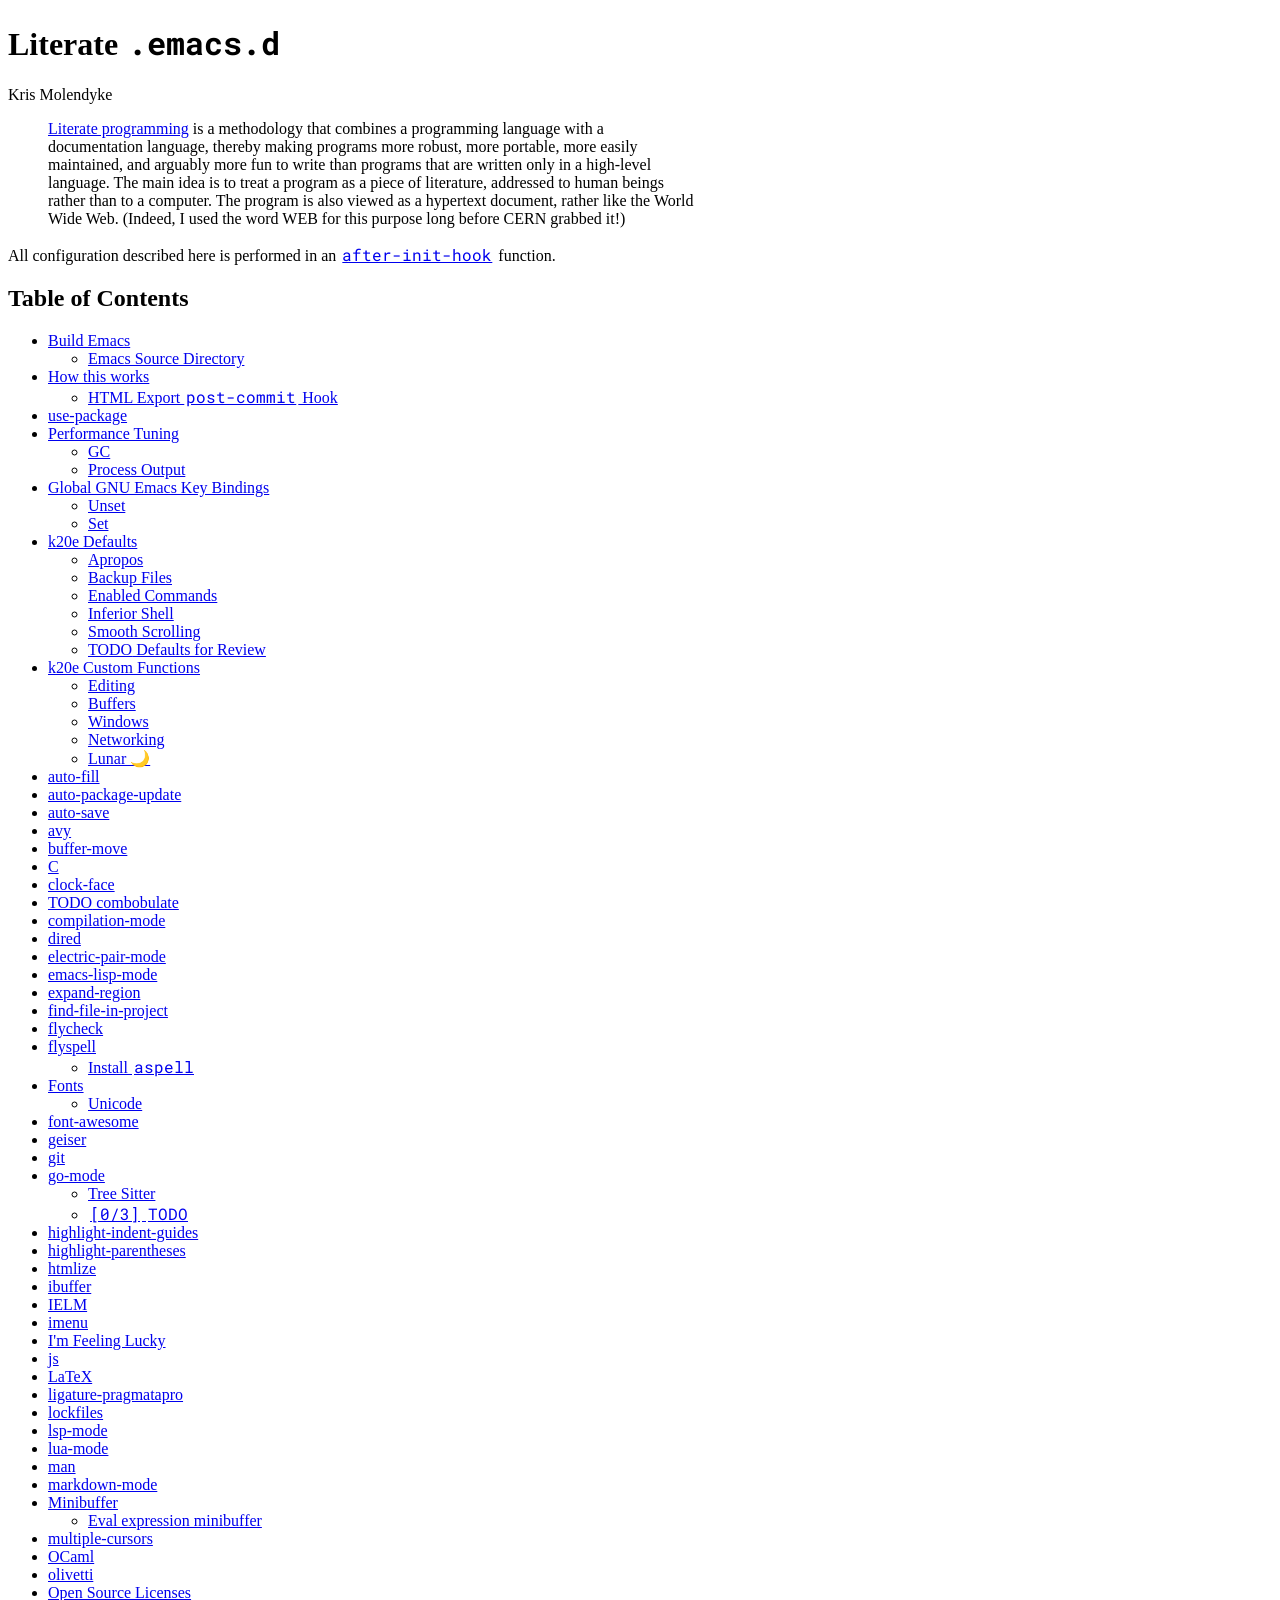
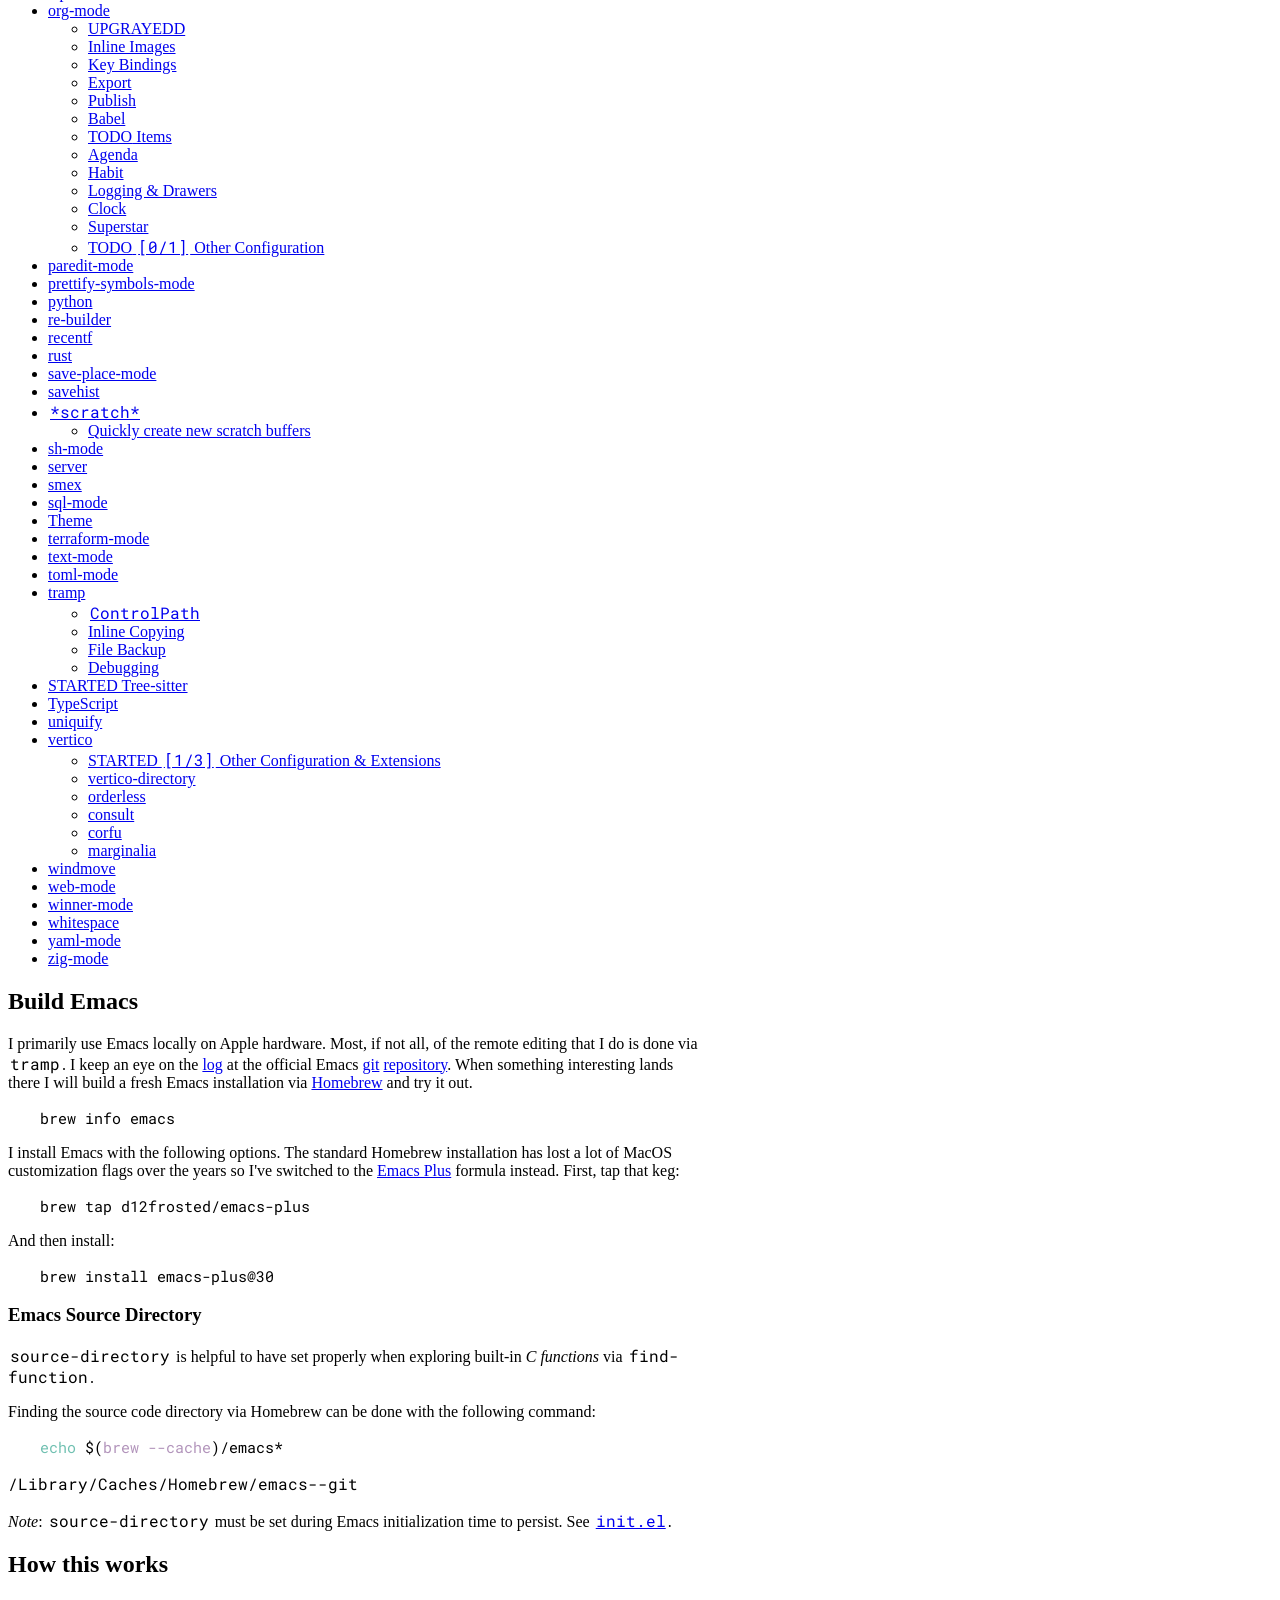
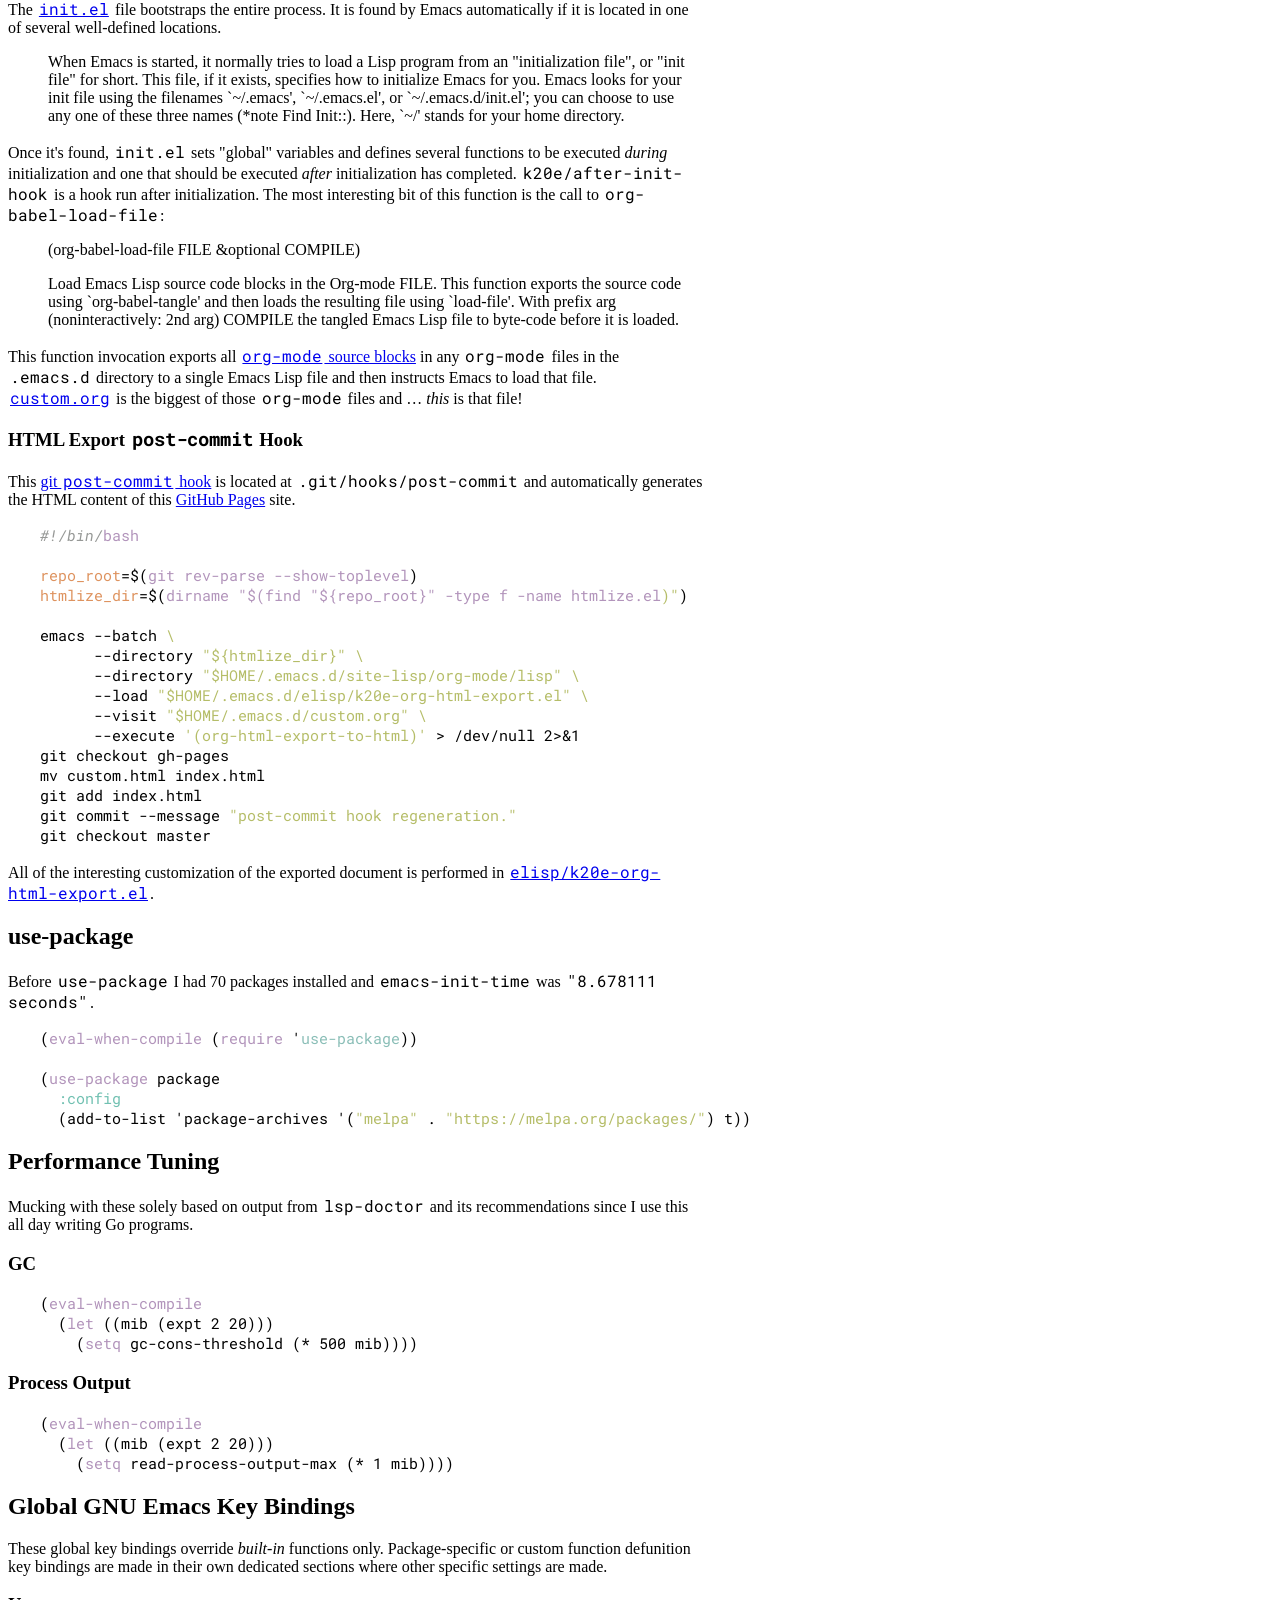
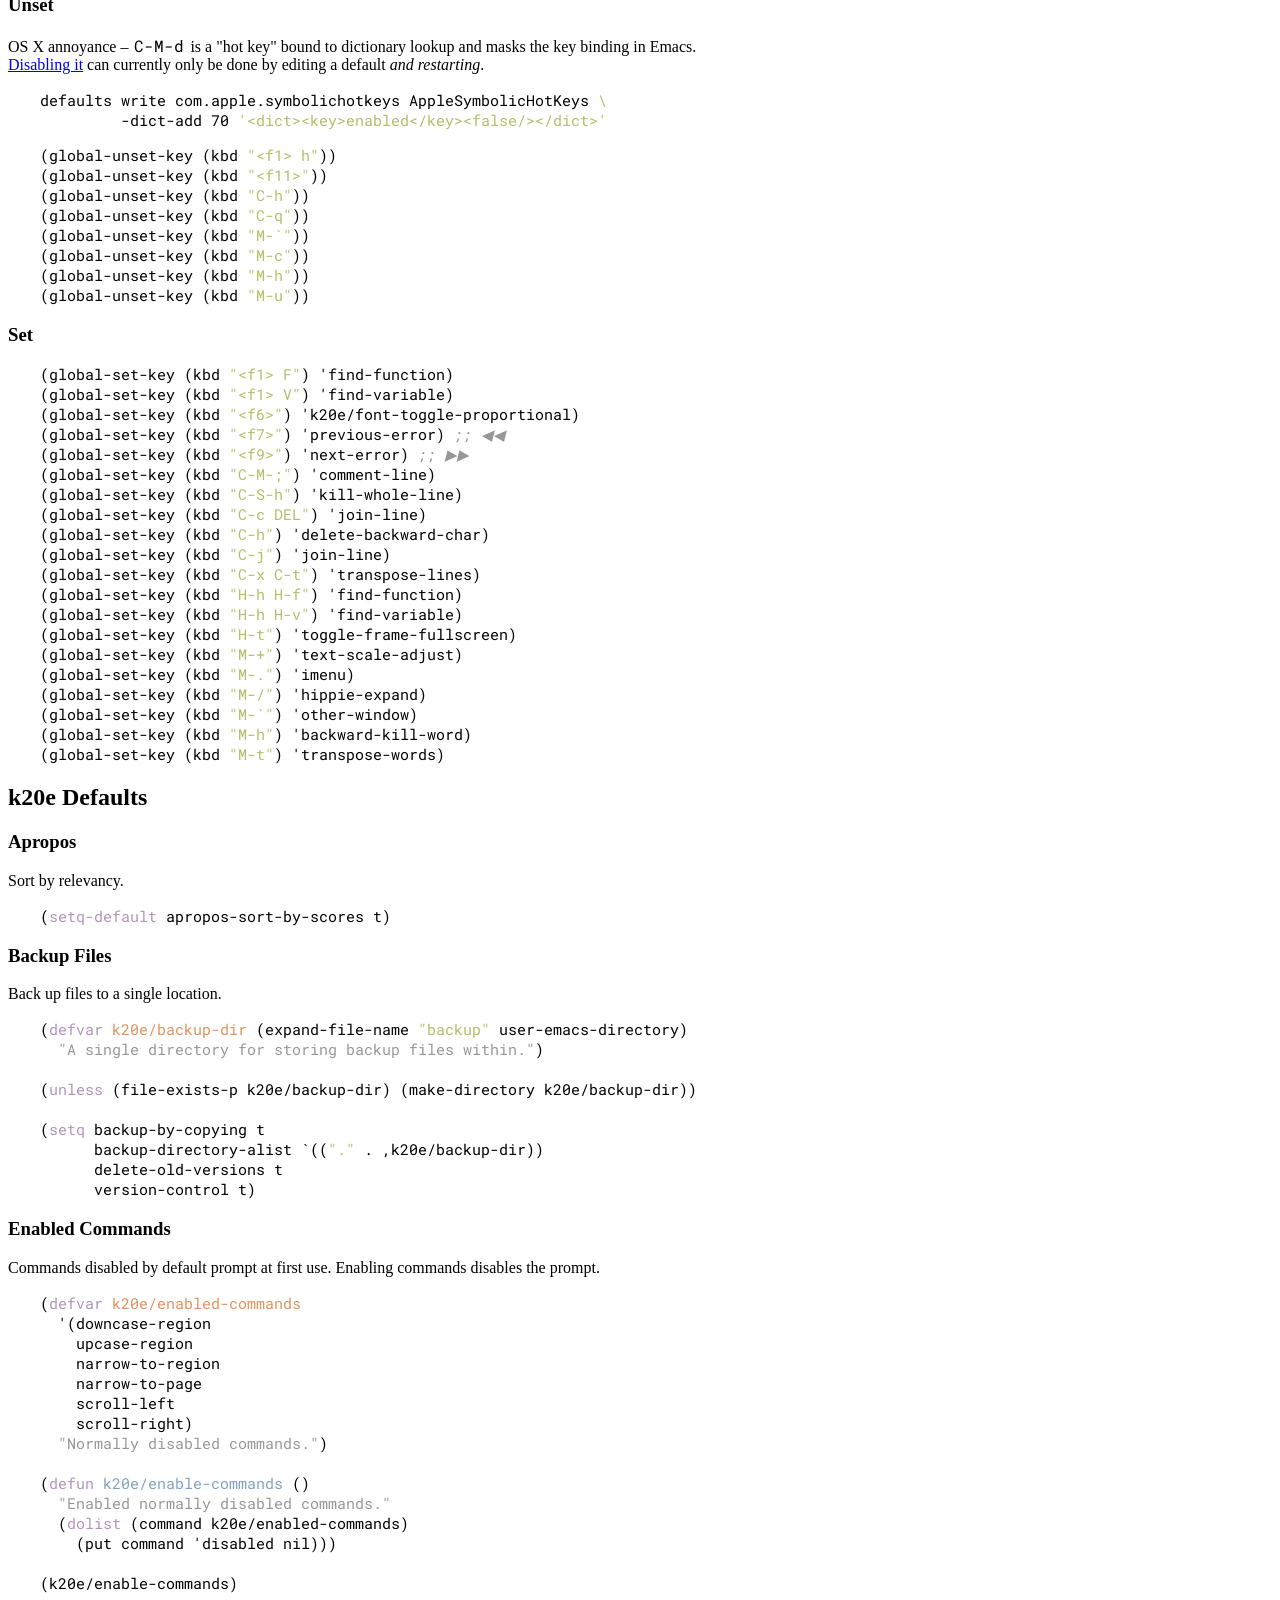
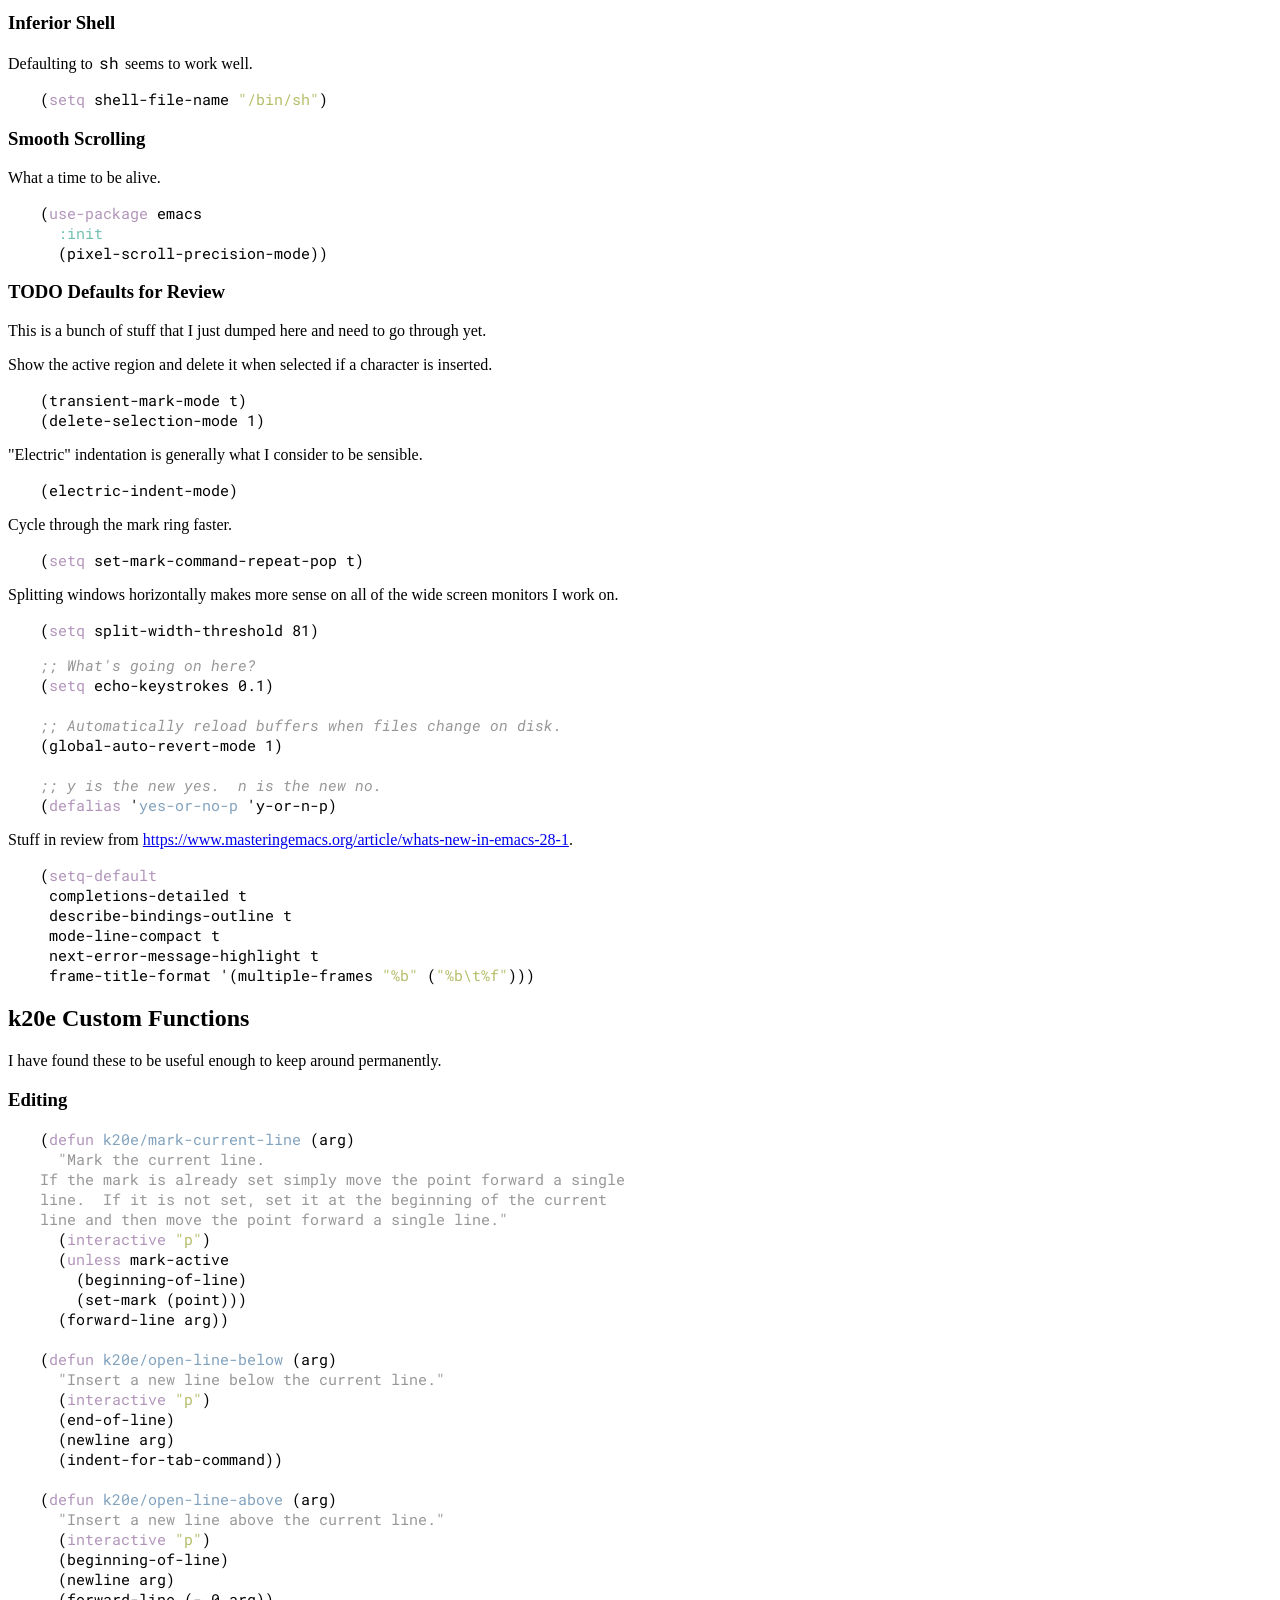
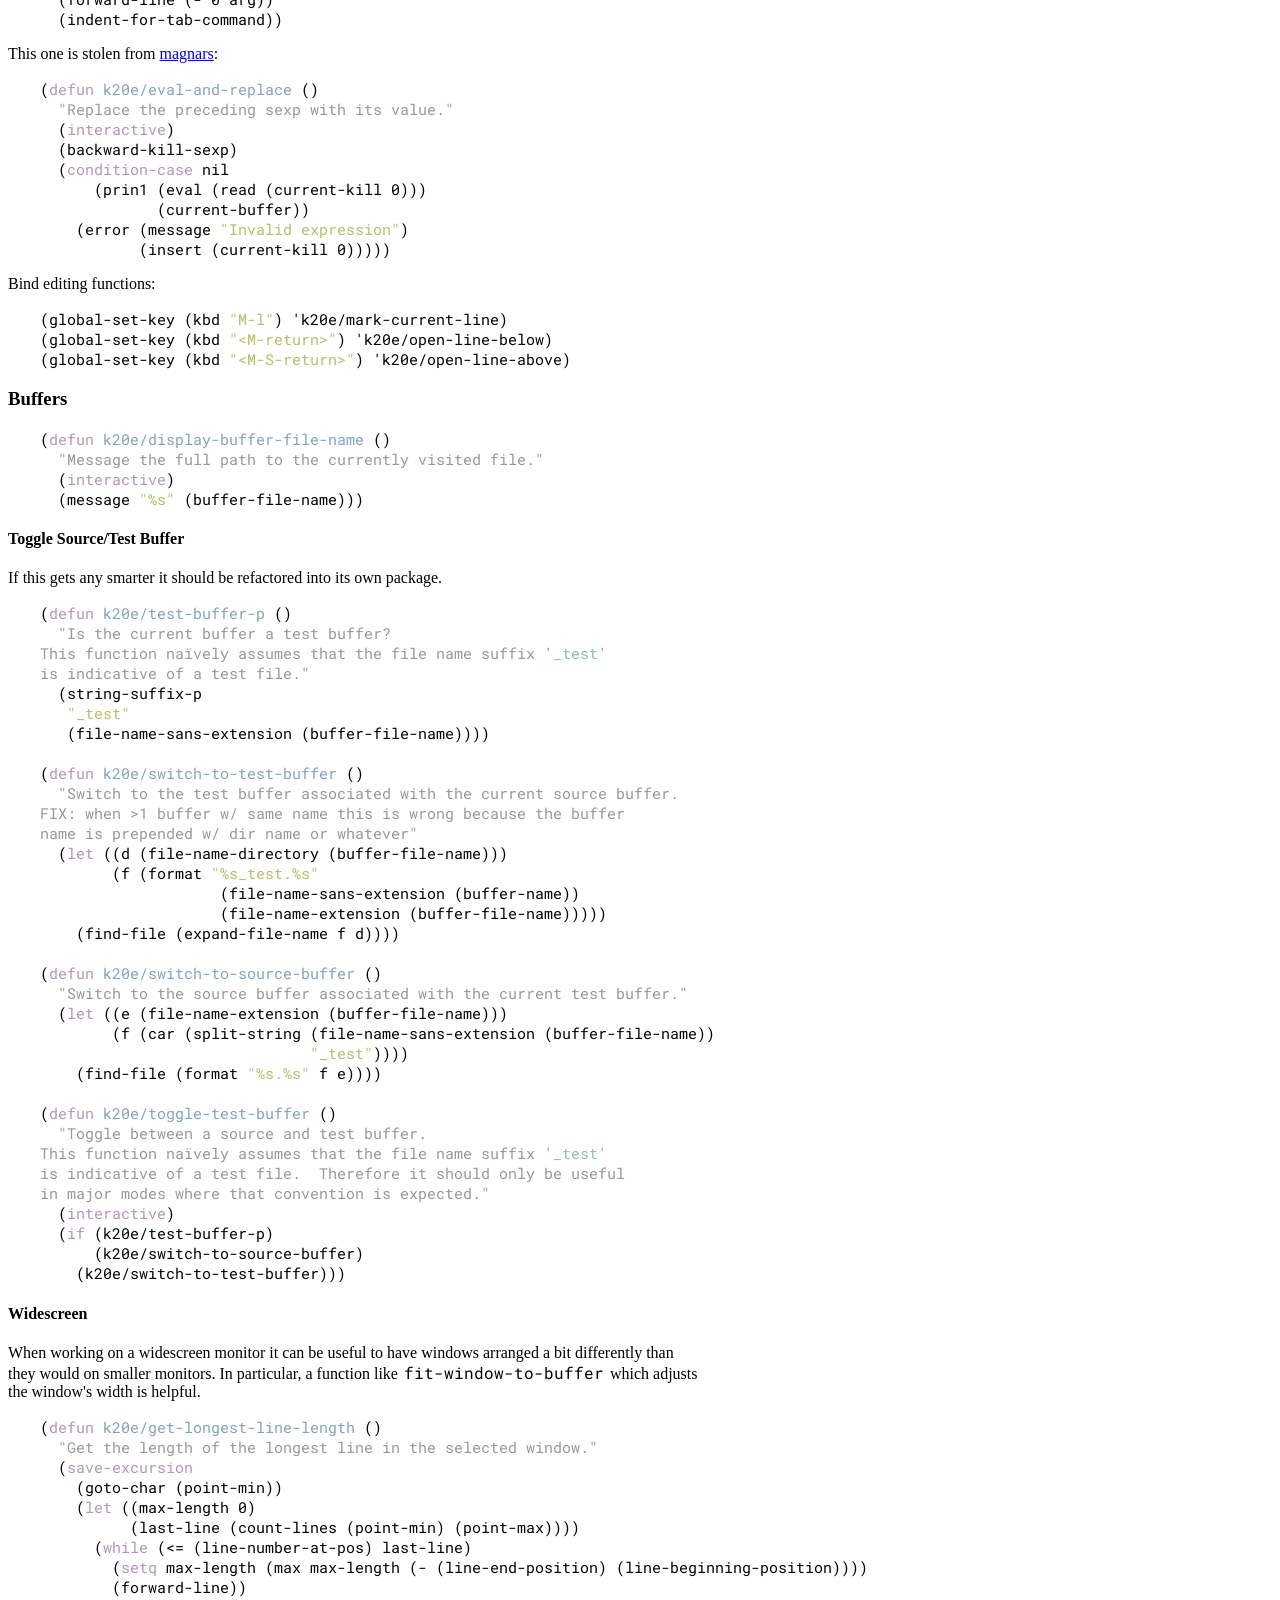
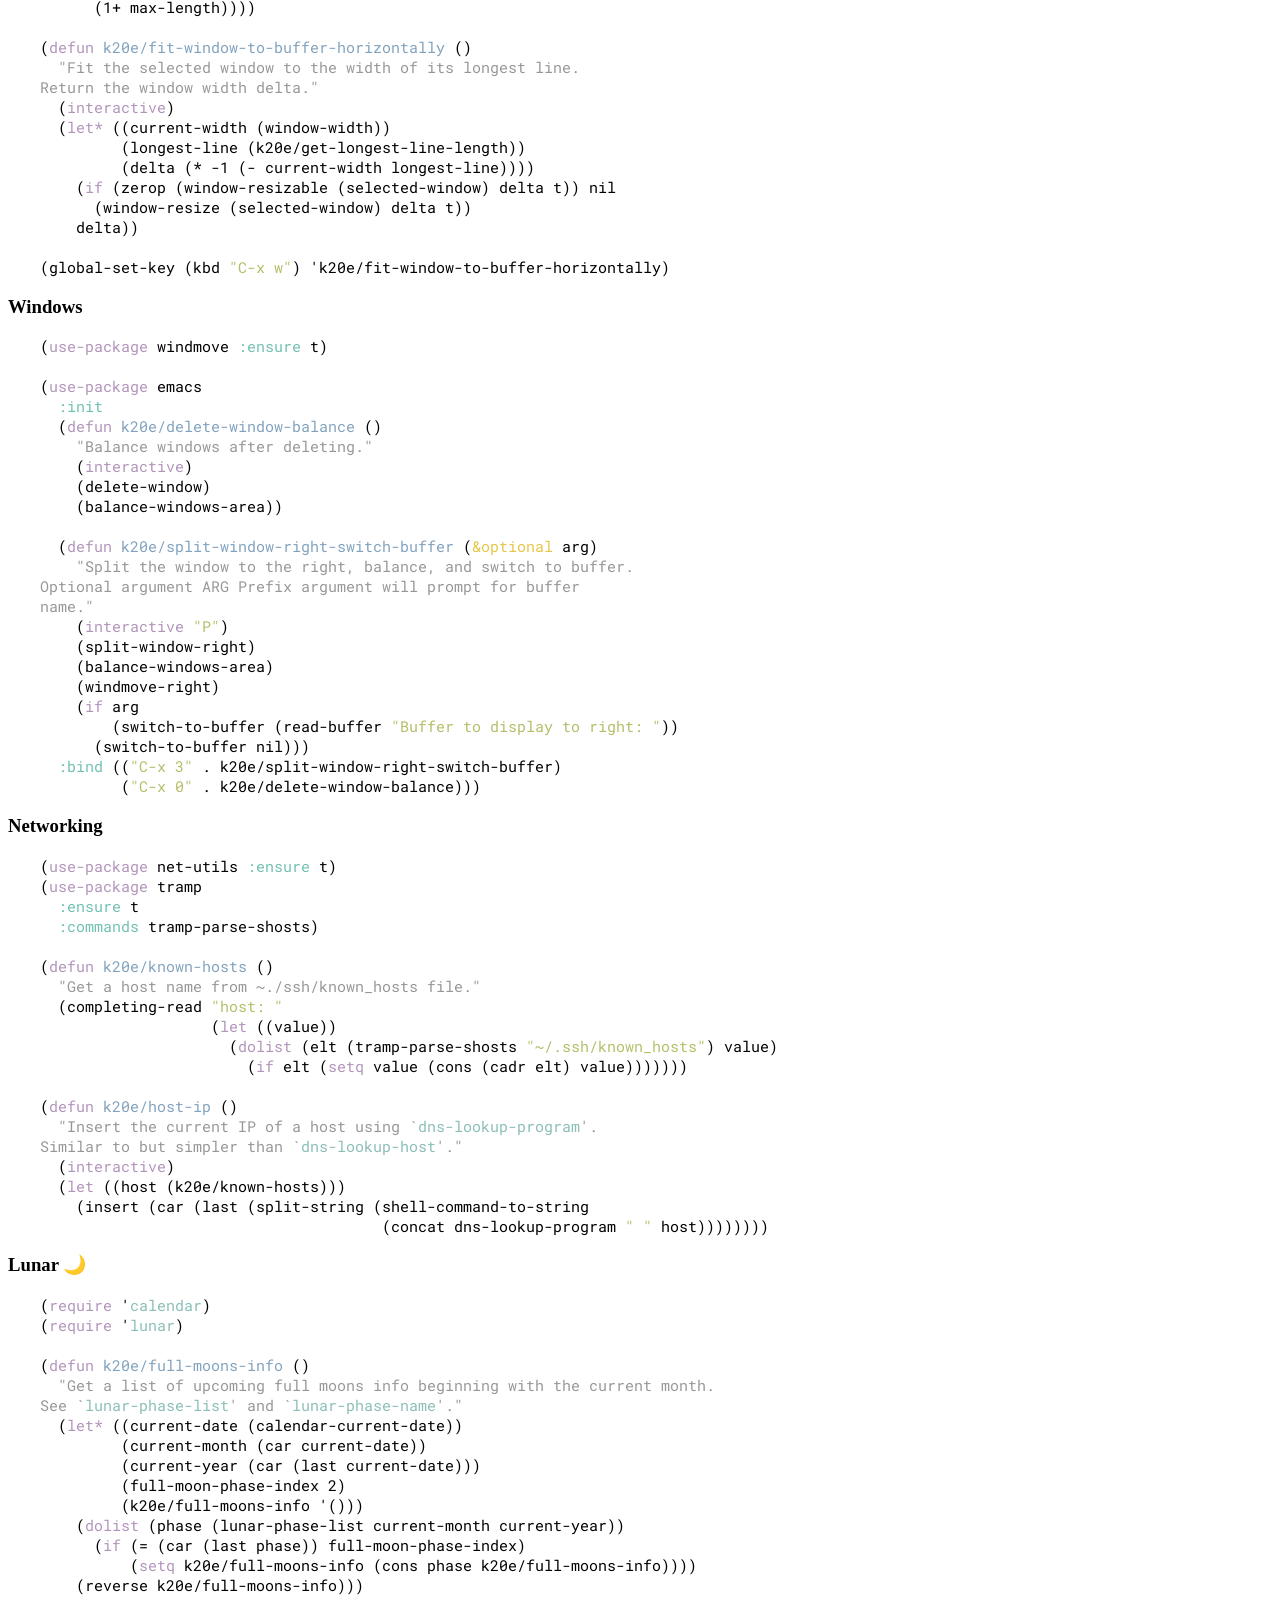
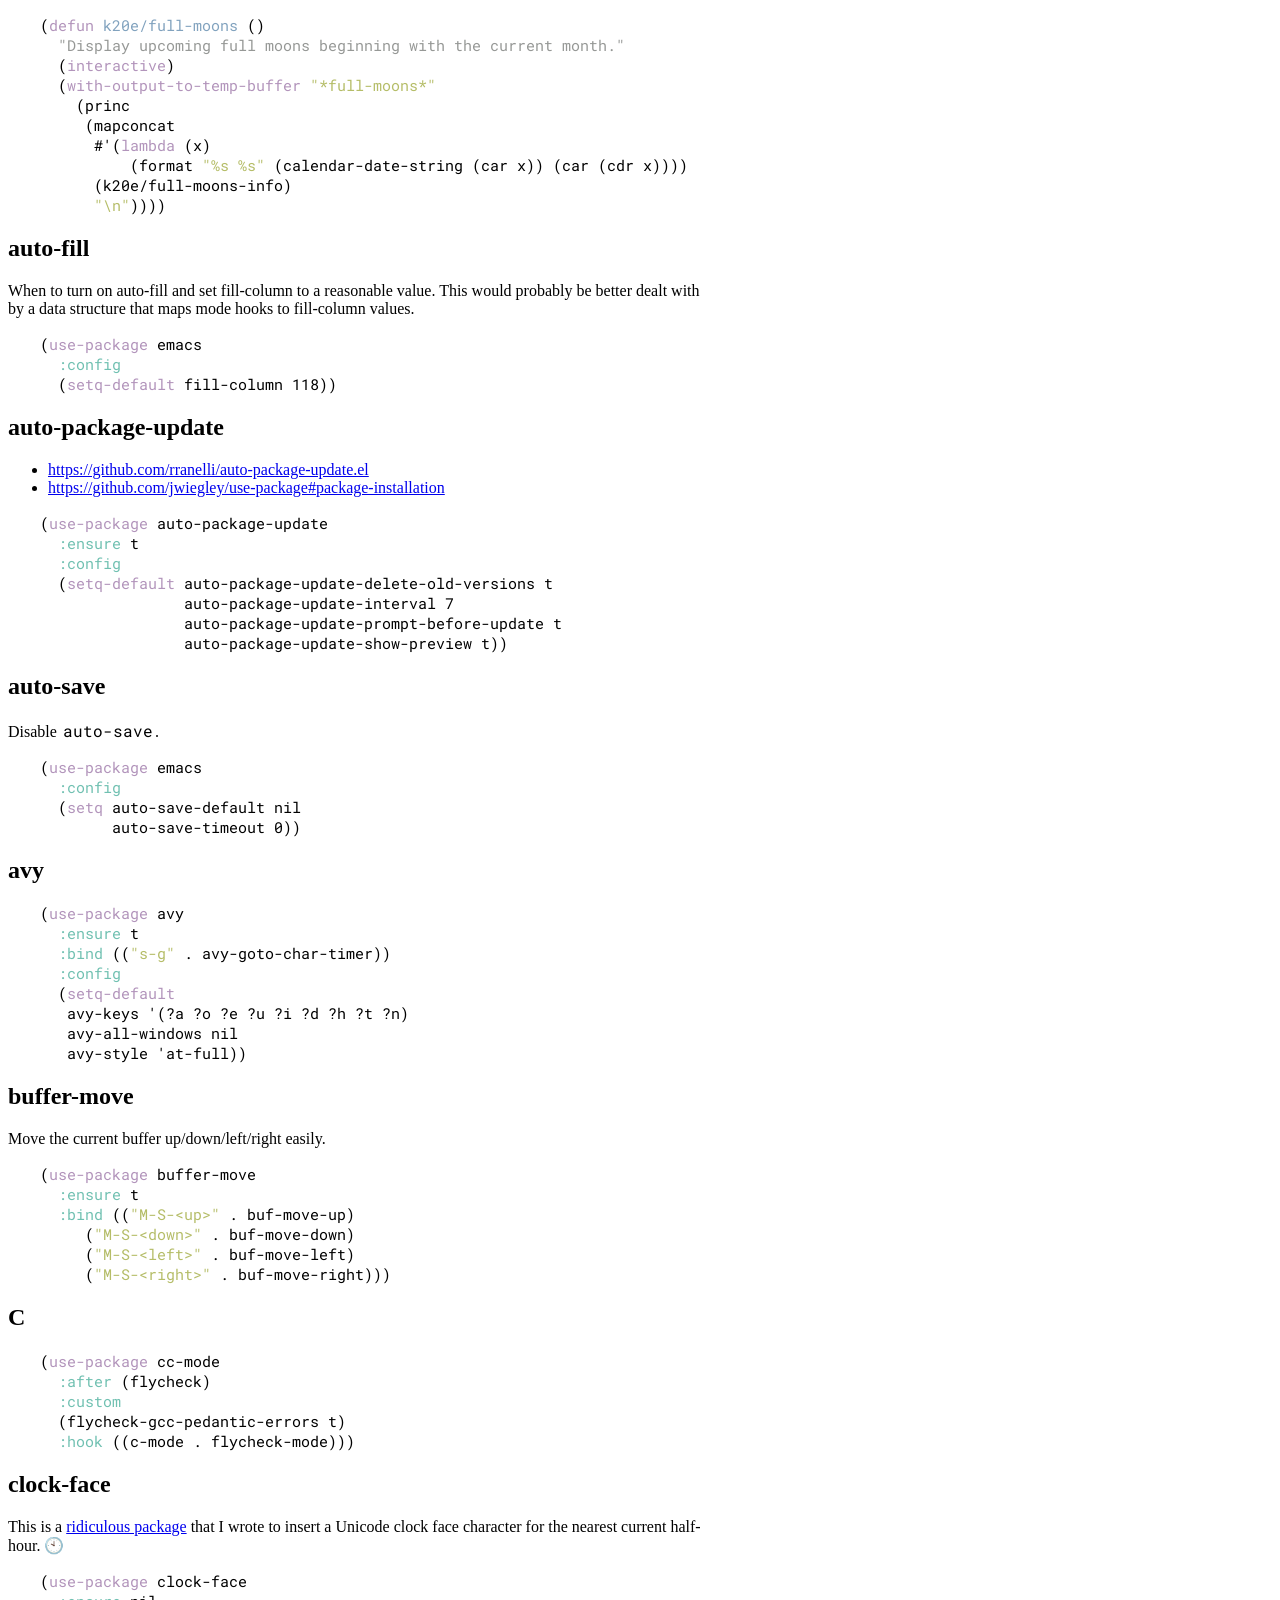
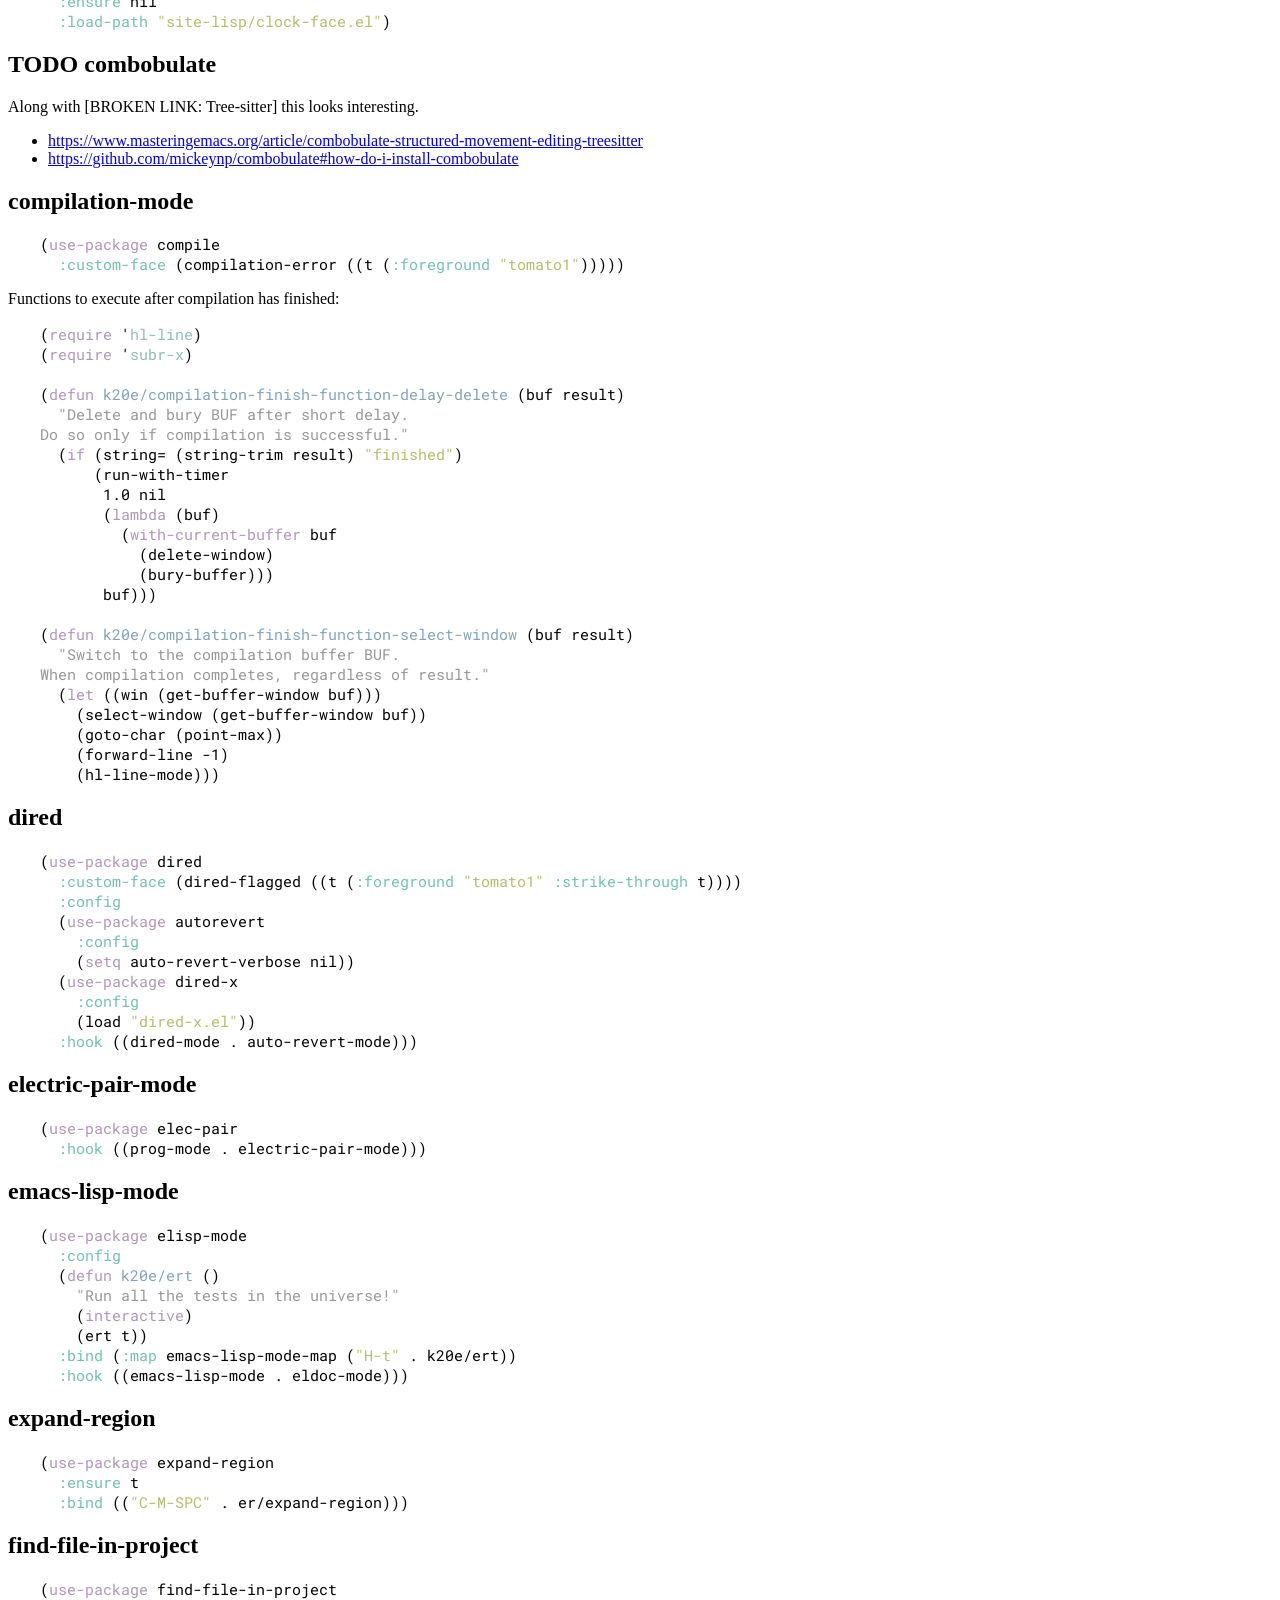
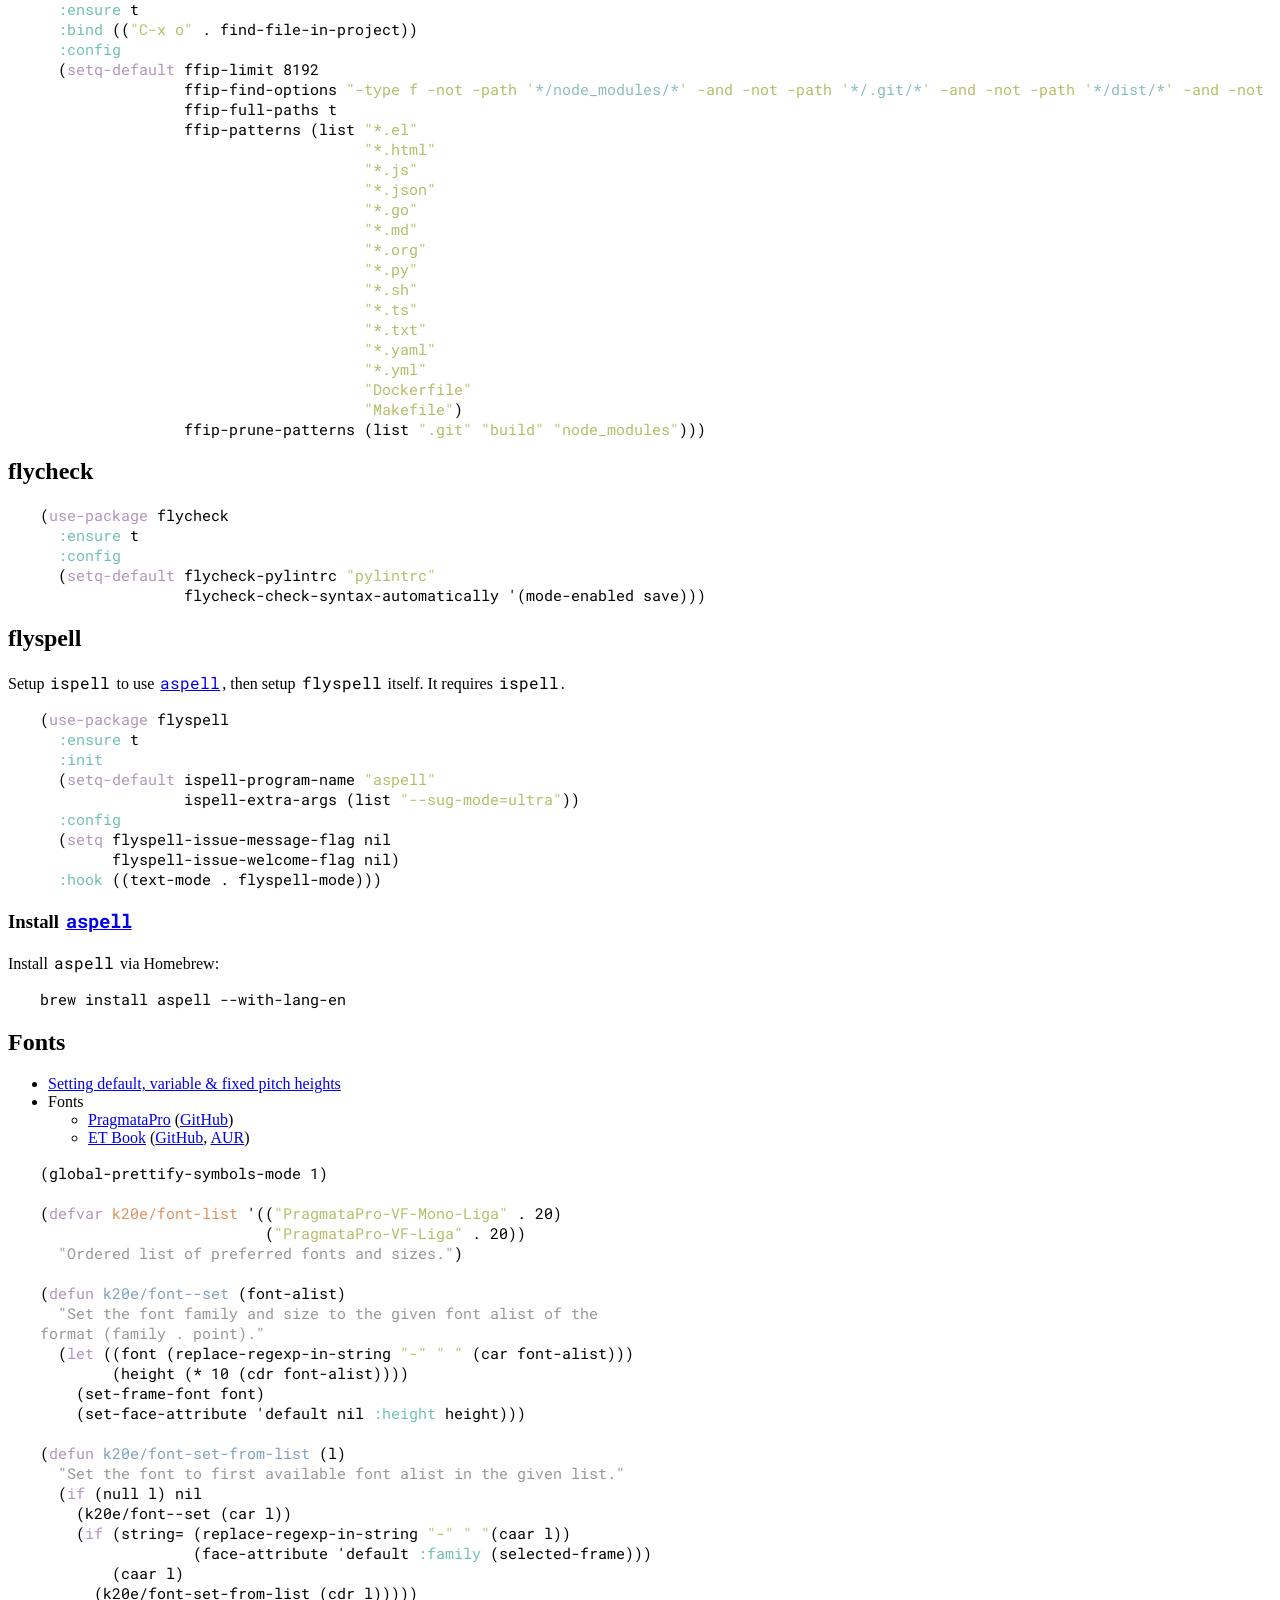
<file: index.html>
<?xml version="1.0" encoding="utf-8"?>
<!DOCTYPE html PUBLIC "-//W3C//DTD XHTML 1.0 Strict//EN"
"http://www.w3.org/TR/xhtml1/DTD/xhtml1-strict.dtd">
<html xmlns="http://www.w3.org/1999/xhtml" lang="en" xml:lang="en">
<head>
<!-- 2025-11-27 Thu 09:41 -->
<meta http-equiv="Content-Type" content="text/html;charset=utf-8" />
<meta name="viewport" content="width=device-width, initial-scale=1" />
<title>Literate =.emacs.d=</title>
<meta name="author" content="Kris Molendyke" />
<meta name="generator" content="Org Mode" />
<style type="text/css">
<!--/*--><![CDATA[/*><!--*/
/* Tufte CSS tweaks */
article p,
div.content footer,
div.content p,
div.content table,
section dl,
section footer,
section p,
section table,
section ul {
    width: 55%;
}

/* Sidenote work-around */
sup.numeral {
    display: none;
}

/* inline */
code {
    padding: 1px 2px;
}

pre.src {
    margin-left: 2.5%;
}

code, pre {
    border-radius: 3px;
    font-family: 'Roboto Mono', monospace;
    overflow: scroll;
}

/* Gross !important here because Tufte CSS likes to override font-size for source blocks nested in a bunch of elements, e.g., dl, ol, ul */
.org-src-container {
    font-size: 15px !important;
}

dt {
    font-weight: bold;
}

/*

All style below has been generated by calling
org-html-htmlize-generate-css and selecting style for elements other
than body or by calling htmlize-buffer and desired style.

*/
.org-builtin {
  color: #70c0b1;
}
.org-comment {
  color: #969896;
  font-style: italic;
}
.org-keyword {
  color: #c397d8;
}
.org-type {
  color: #e7c547;
}
.org-comment {
  /* font-lock-comment-face */
  color: #969896;
  font-style: italic;
}
.org-comment-delimiter {
  /* font-lock-comment-delimiter-face */
  color: #969896;
  font-style: italic;
}
.org-keyword {
  /* font-lock-keyword-face */
  color: #b294bb;
}
.org-constant {
  /* font-lock-constant-face */
  color: #8abeb7;
}
.org-doc {
  /* font-lock-doc-face */
  color: #969896;
}
.org-function-name {
  /* font-lock-function-name-face */
  color: #81a2be;
}
.org-string {
  /* font-lock-string-face */
  color: #b5bd68;
}
.org-variable-name {
  /* font-lock-variable-name-face */
  color: #de935f;
}
.org-border-glyph {
}
.org-c-annotation {
  /* c-annotation-face */
  color: #8abeb7;
}
.org-c-nonbreakable-space {
  /* c-nonbreakable-space-face */
  background-color: #cc6666;
  font-weight: bold;
}
.org-clojure-braces {
  /* clojure-braces */
  color: #b5bd68;
}
.org-clojure-brackets {
  /* clojure-brackets */
  color: #f0c674;
}
.org-clojure-double-quote {
  /* clojure-double-quote */
  color: #8abeb7;
}
.org-clojure-java-call {
  /* clojure-java-call */
  color: #b294bb;
}
.org-clojure-keyword {
  /* clojure-keyword */
  color: #f0c674;
}
.org-clojure-parens {
  /* clojure-parens */
  color: #c5c8c6;
}
.org-clojure-special {
  /* clojure-special */
  color: #81a2be;
}
.org-clojure-test-error {
  /* clojure-test-error-face */
  background-color: #1d1f21;
  text-decoration: underline;
}
.org-clojure-test-failure {
  /* clojure-test-failure-face */
  background-color: #1d1f21;
  text-decoration: underline;
}
.org-clojure-test-success {
  /* clojure-test-success-face */
  text-decoration: underline;
}
.org-compilation-error {
  /* compilation-error */
  color: #cc6666;
}
.org-compilation-info {
  /* compilation-info */
  color: #b5bd68;
}
.org-compilation-warning {
  /* compilation-warning */
  color: #de935f;
}
.org-css-property {
  /* css-property */
  color: #de935f;
}
.org-css-selector {
  /* css-selector */
  color: #81a2be;
}
.org-csv-separator {
  /* csv-separator-face */
  color: #de935f;
}
.org-diff-added {
  /* diff-added */
  color: #b5bd68;
}
.org-diff-changed {
  /* diff-changed */
  color: #f0c674;
}
.org-diff-file-header {
  /* diff-file-header */
  background-color: #373b41;
}
.org-diff-header {
  /* diff-header */
  background-color: #282a2e;
}
.org-diff-hunk-header {
  /* diff-hunk-header */
  color: #b294bb;
  background-color: #282a2e;
}
.org-diff-removed {
  /* diff-removed */
  color: #cc6666;
}
.org-dired-directory {
  /* dired-directory */
  color: #81a2be;
}
.org-dired-flagged {
  /* dired-flagged */
  color: #cc6666;
}
.org-dired-header {
  /* dired-header */
  color: #f0c674;
}
.org-dired-ignored {
  /* dired-ignored */
  color: #969896;
}
.org-dired-mark {
  /* dired-mark */
  color: #8abeb7;
}
.org-dired-marked {
  /* dired-marked */
  color: #de935f;
}
.org-dired-perm-write {
  /* dired-perm-write */
  color: #969896;
  font-style: italic;
}
.org-dired-symlink {
  /* dired-symlink */
  color: #b294bb;
}
.org-dired-warning {
  /* dired-warning */
  color: #cc6666;
  font-weight: bold;
}
.org-diredp-compressed-file-suffix {
  /* diredp-compressed-file-suffix */
  color: #81a2be;
}
.org-diredp-dir-heading {
  /* diredp-dir-heading */
  color: #f0c674;
}
.org-diredp-dir-priv {
  /* diredp-dir-priv */
  color: #8abeb7;
}
.org-diredp-exec-priv {
  /* diredp-exec-priv */
  color: #81a2be;
}
.org-diredp-executable-tag {
  /* diredp-executable-tag */
  color: #cc6666;
}
.org-diredp-file-name {
  /* diredp-file-name */
  color: #f0c674;
}
.org-diredp-file-suffix {
  /* diredp-file-suffix */
  color: #b5bd68;
}
.org-diredp-flag-mark-line {
  /* diredp-flag-mark-line */
  background-color: #b5bd68;
}
.org-diredp-ignored-file-name {
  /* diredp-ignored-file-name */
  color: #969896;
}
.org-diredp-link-priv {
  /* diredp-link-priv */
  color: #b294bb;
}
.org-diredp-mode-line-flagged {
  /* diredp-mode-line-flagged */
  color: #cc6666;
}
.org-diredp-mode-line-marked {
  /* diredp-mode-line-marked */
  color: #b5bd68;
}
.org-diredp-no-priv {
}
.org-diredp-number {
  /* diredp-number */
  color: #f0c674;
}
.org-diredp-other-priv {
  /* diredp-other-priv */
  color: #b294bb;
}
.org-diredp-rare-priv {
  /* diredp-rare-priv */
  color: #cc6666;
}
.org-diredp-read-priv {
  /* diredp-read-priv */
  color: #b5bd68;
}
.org-diredp-symlink {
  /* diredp-symlink */
  color: #b294bb;
}
.org-diredp-write-priv {
  /* diredp-write-priv */
  color: #f0c674;
}
.org-doc-string {
  /* font-lock-doc-string-face */
  color: #f0c674;
}
.org-ediff-even-diff-a {
}
.org-ediff-even-diff-b {
}
.org-ediff-odd-diff-a {
  /* ediff-odd-diff-A */
  color: #969896;
}
.org-ediff-odd-diff-b {
  /* ediff-odd-diff-B */
  color: #969896;
}
.org-eldoc-highlight-function-argument {
  /* eldoc-highlight-function-argument */
  color: #b5bd68;
  font-weight: bold;
}
.org-flycheck-error {
  /* flycheck-error-face */
  color: #cc6666;
}
.org-flycheck-warning {
  /* flycheck-warning-face */
  color: #de935f;
}
.org-flymake-errline {
  /* flymake-errline */
  background-color: #1d1f21;
  text-decoration: underline;
}
.org-flymake-warnline {
  /* flymake-warnline */
  background-color: #1d1f21;
  text-decoration: underline;
}
.org-flyspell-duplicate {
  /* flyspell-duplicate */
  text-decoration: underline;
}
.org-flyspell-incorrect {
  /* flyspell-incorrect */
  text-decoration: underline;
}
.org-font-latex-bold {
  /* font-latex-bold-face */
  color: #b5bd68;
}
.org-font-latex-doctex-documentation {
  /* font-latex-doctex-documentation-face */
  background-color: #282a2e;
}
.org-font-latex-italic {
  /* font-latex-italic-face */
  color: #b5bd68;
}
.org-font-latex-math {
  /* font-latex-math-face */
  color: #de935f;
}
.org-font-latex-sectioning-0 {
  /* font-latex-sectioning-0-face */
  color: #f0c674;
}
.org-font-latex-sectioning-1 {
  /* font-latex-sectioning-1-face */
  color: #f0c674;
}
.org-font-latex-sectioning-2 {
  /* font-latex-sectioning-2-face */
  color: #f0c674;
}
.org-font-latex-sectioning-3 {
  /* font-latex-sectioning-3-face */
  color: #f0c674;
}
.org-font-latex-sectioning-4 {
  /* font-latex-sectioning-4-face */
  color: #f0c674;
}
.org-font-latex-sectioning-5 {
  /* font-latex-sectioning-5-face */
  color: #f0c674;
}
.org-font-latex-sedate {
  /* font-latex-sedate-face */
  color: #8abeb7;
}
.org-font-latex-string {
  /* font-latex-string-face */
  color: #f0c674;
}
.org-font-latex-verbatim {
  /* font-latex-verbatim-face */
  color: #de935f;
}
.org-font-latex-warning {
  /* font-latex-warning-face */
  color: #cc6666;
}
.org-git-commit-branch {
  /* git-commit-branch-face */
  color: #de935f;
}
.org-git-commit-comment-action {
  /* git-commit-comment-action-face */
  color: #de935f;
}
.org-git-commit-comment-file {
  /* git-commit-comment-file-face */
  color: #b5bd68;
}
.org-git-commit-comment-heading {
  /* git-commit-comment-heading-face */
  color: #b294bb;
}
.org-git-commit-known-pseudo-header {
  /* git-commit-known-pseudo-header-face */
  color: #b294bb;
}
.org-git-commit-no-branch {
  /* git-commit-no-branch-face */
  color: #de935f;
}
.org-git-commit-nonempty-second-line {
  /* git-commit-nonempty-second-line-face */
  color: #cc6666;
  font-weight: bold;
}
.org-git-commit-note {
  /* git-commit-note-face */
  color: #b5bd68;
}
.org-git-commit-overlong-summary {
  /* git-commit-overlong-summary-face */
  color: #cc6666;
  font-weight: bold;
}
.org-git-commit-pseudo-header {
  /* git-commit-pseudo-header-face */
  color: #b5bd68;
}
.org-git-commit-summary {
  /* git-commit-summary-face */
  color: #f0c674;
}
.org-gui-element {
  /* gui-element */
  color: #c5c8c6;
  background-color: #282a2e;
}
.org-hl-line {
  /* hl-line */
  background-color: #282a2e;
}
.org-ido-first-match {
  /* ido-first-match */
  color: #de935f;
  font-weight: bold;
}
.org-ido-incomplete-regexp {
  /* ido-incomplete-regexp */
  color: #cc6666;
  font-weight: bold;
}
.org-ido-indicator {
  /* ido-indicator */
  color: #cc6666;
  background-color: #1d1f21;
}
.org-ido-only-match {
  /* ido-only-match */
  color: #cc6666;
  font-weight: bold;
}
.org-ido-subdir {
  /* ido-subdir */
  color: #969896;
}
.org-ido-virtual {
  /* ido-virtual */
  color: #969896;
}
.org-info-header-node {
  /* info-header-node */
  color: #ffffff;
  font-weight: bold;
  font-style: italic;
}
.org-info-header-xref {
  /* info-header-xref */
  text-decoration: underline;
}
.org-info-index-match {
  /* info-index-match */
  color: #81a2be;
  background-color: #1d1f21;
}
.org-info-menu-header {
  /* info-menu-header */
  font-weight: bold;
}
.org-info-menu-star {
  /* info-menu-star */
  color: #ff0000;
}
.org-info-node {
  /* info-node */
  color: #ffffff;
  font-weight: bold;
  font-style: italic;
}
.org-info-title-1 {
  /* info-title-1 */
  font-size: 172%;
  font-weight: bold;
}
.org-info-title-2 {
  /* info-title-2 */
  font-size: 144%;
  font-weight: bold;
}
.org-info-title-3 {
  /* info-title-3 */
  font-size: 120%;
  font-weight: bold;
}
.org-info-title-4 {
  /* info-title-4 */
  font-weight: bold;
}
.org-info-xref {
  /* info-xref */
  text-decoration: underline;
}
.org-linum {
  /* linum */
  background-color: #282a2e;
}
.org-magit-branch {
  /* magit-branch */
  color: #b5bd68;
}
.org-makefile-makepp-perl {
  /* makefile-makepp-perl */
  background-color: #00008b;
}
.org-makefile-shell {
}
.org-makefile-space {
  /* makefile-space */
  background-color: #ff69b4;
}
.org-makefile-targets {
  /* makefile-targets */
  color: #81a2be;
}
.org-mcXcursor {
}
.org-mcXregion {
  /* mc/region-face */
  background-color: #5c5c5c;
}
.org-mmm-code-submode {
  /* mmm-code-submode-face */
  background-color: #282a2e;
}
.org-mmm-comment-submode {
  /* mmm-comment-submode-face */
  color: #969896;
  font-style: italic;
}
.org-mmm-output-submode {
  /* mmm-output-submode-face */
  background-color: #282a2e;
}
.org-nrepl-error {
  /* nrepl-error-face */
  color: #b5bd68;
}
.org-nrepl-error-highlight {
  /* nrepl-error-highlight-face */
  color: #cc6666;
  font-weight: bold;
  text-decoration: underline;
}
.org-nrepl-input {
  /* nrepl-input-face */
  font-weight: bold;
}
.org-nrepl-output {
  /* nrepl-output-face */
  color: #b5bd68;
}
.org-nrepl-prompt {
  /* nrepl-prompt-face */
  color: #b294bb;
}
.org-nrepl-result {
}
.org-org-agenda-calendar-event {
  /* org-agenda-calendar-event */
  color: #c5c8c6;
  background-color: #1d1f21;
}
.org-org-agenda-calendar-sexp {
  /* org-agenda-calendar-sexp */
  color: #c5c8c6;
  background-color: #1d1f21;
}
.org-org-agenda-clocking {
  /* org-agenda-clocking */
  background-color: #282a2e;
}
.org-org-agenda-column-dateline {
  /* org-agenda-column-dateline */
  background-color: #282a2e;
}
.org-org-agenda-current-time {
  /* org-agenda-current-time */
  color: #eedd82;
}
.org-org-agenda-date-today {
  /* org-agenda-date-today */
  color: #81a2be;
  font-weight: bold;
  font-style: italic;
}
.org-org-agenda-date-weekend {
  /* org-agenda-date-weekend */
  color: #81a2be;
  font-weight: bold;
}
.org-org-agenda-diary {
  /* org-agenda-diary */
  color: #c5c8c6;
  background-color: #1d1f21;
}
.org-org-agenda-filter-category {
  /* org-agenda-filter-category */
  color: #c5c8c6;
  background-color: #373b41;
}
.org-org-agenda-filter-regexp {
  /* org-agenda-filter-regexp */
  color: #c5c8c6;
  background-color: #373b41;
}
.org-org-agenda-filter-tags {
  /* org-agenda-filter-tags */
  color: #c5c8c6;
  background-color: #373b41;
}
.org-org-agenda-restriction-lock {
  /* org-agenda-restriction-lock */
  background-color: #1C1C1C;
}
.org-org-archived {
  /* org-archived */
  color: #969896;
}
.org-org-block-background {
}
.org-org-block-begin-line {
  /* org-block-begin-line */
  color: #969896;
  font-style: italic;
}
.org-org-block-end-line {
  /* org-block-end-line */
  color: #969896;
  font-style: italic;
}
.org-org-checkbox {
  /* org-checkbox */
  font-weight: bold;
}
.org-org-checkbox-statistics-done {
  /* org-checkbox-statistics-done */
  color: #b5bd68;
}
.org-org-checkbox-statistics-todo {
  /* org-checkbox-statistics-todo */
  color: #cc6666;
}
.org-org-clock-overlay {
  /* org-clock-overlay */
  background-color: #4a708b;
}
.org-org-date-selected {
  /* org-date-selected */
  color: #ffc0cb;
}
.org-org-default {
  /* org-default */
  color: #c5c8c6;
  background-color: #1d1f21;
}
.org-org-drawer {
  /* org-drawer */
  color: #87cefa;
}
.org-org-headline-done {
  /* org-headline-done */
  color: #ffa07a;
}
.org-org-latex-and-related {
  /* org-latex-and-related */
  color: #deb887;
}
.org-org-level-1 {
  /* org-level-1 */
  color: #81a2be;
}
.org-org-level-2 {
  /* org-level-2 */
  color: #de935f;
}
.org-org-level-3 {
  /* org-level-3 */
  color: #b294bb;
}
.org-org-level-4 {
  /* org-level-4 */
  color: #969896;
}
.org-org-level-5 {
  /* org-level-5 */
  color: #f0c674;
}
.org-org-level-6 {
  /* org-level-6 */
  color: #8abeb7;
}
.org-org-level-7 {
  /* org-level-7 */
  color: #8abeb7;
}
.org-org-level-8 {
  /* org-level-8 */
  color: #b5bd68;
}
.org-org-list-dt {
  /* org-list-dt */
  font-weight: bold;
}
.org-org-macro {
  /* org-macro */
  color: #deb887;
}
.org-org-meta-line {
  /* org-meta-line */
  color: #969896;
  font-style: italic;
}
.org-org-mode-line-clock {
  /* org-mode-line-clock */
  color: #c5c8c6;
  background-color: #373b41;
}
.org-org-mode-line-clock-overrun {
  /* org-mode-line-clock-overrun */
  color: #c5c8c6;
  background-color: #ff0000;
}
.org-org-priority {
  /* org-priority */
  color: #b294bb;
}
.org-org-property-value {
}
.org-org-quote {
  /* org-quote */
  color: #de935f;
}
.org-org-sexp-date {
  /* org-sexp-date */
  color: #00ffff;
}
.org-org-tag {
  /* org-tag */
  font-weight: bold;
}
.org-org-tag-group {
  /* org-tag-group */
  font-weight: bold;
}
.org-org-target {
  /* org-target */
  text-decoration: underline;
}
.org-org-time-grid {
  /* org-time-grid */
  color: #eedd82;
}
.org-org-verbatim {
  /* org-verbatim */
  color: #969896;
}
.org-org-verse {
  /* org-verse */
  color: #de935f;
}
.org-outline-1 {
  /* outline-1 */
  color: #81a2be;
}
.org-outline-2 {
  /* outline-2 */
  color: #de935f;
}
.org-outline-3 {
  /* outline-3 */
  color: #b294bb;
}
.org-outline-4 {
  /* outline-4 */
  color: #969896;
}
.org-outline-5 {
  /* outline-5 */
  color: #f0c674;
}
.org-outline-6 {
  /* outline-6 */
  color: #8abeb7;
}
.org-outline-7 {
  /* outline-7 */
  color: #8abeb7;
}
.org-outline-8 {
  /* outline-8 */
  color: #b5bd68;
}
.org-paren {
  /* paren-face */
  color: #969896;
}
.org-paren-face-match {
  /* paren-face-match */
  color: #282a2e;
  background-color: #81a2be;
}
.org-paren-face-mismatch {
  /* paren-face-mismatch */
  color: #282a2e;
  background-color: #de935f;
}
.org-paren-face-no-match {
  /* paren-face-no-match */
  color: #282a2e;
  background-color: #de935f;
}
.org-powerline-active1 {
  /* powerline-active1 */
  color: #c5c8c6;
  background-color: #383838;
}
.org-powerline-active2 {
  /* powerline-active2 */
  color: #c5c8c6;
  background-color: #666666;
}
.org-powerline-inactive1 {
  /* powerline-inactive1 */
  color: #c5c8c6;
  background-color: #1c1c1c;
}
.org-powerline-inactive2 {
  /* powerline-inactive2 */
  color: #c5c8c6;
  background-color: #333333;
}
.org-rainbow-delimiters-depth-1 {
  /* rainbow-delimiters-depth-1-face */
  color: #b294bb;
}
.org-rainbow-delimiters-depth-2 {
  /* rainbow-delimiters-depth-2-face */
  color: #81a2be;
}
.org-rainbow-delimiters-depth-3 {
  /* rainbow-delimiters-depth-3-face */
  color: #8abeb7;
}
.org-rainbow-delimiters-depth-4 {
  /* rainbow-delimiters-depth-4-face */
  color: #b5bd68;
}
.org-rainbow-delimiters-depth-5 {
  /* rainbow-delimiters-depth-5-face */
  color: #f0c674;
}
.org-rainbow-delimiters-depth-6 {
  /* rainbow-delimiters-depth-6-face */
  color: #de935f;
}
.org-rainbow-delimiters-depth-7 {
  /* rainbow-delimiters-depth-7-face */
  color: #cc6666;
}
.org-rainbow-delimiters-depth-8 {
  /* rainbow-delimiters-depth-8-face */
  color: #969896;
}
.org-rainbow-delimiters-depth-9 {
  /* rainbow-delimiters-depth-9-face */
  color: #c5c8c6;
}
.org-rainbow-delimiters-unmatched {
  /* rainbow-delimiters-unmatched-face */
  color: #cc6666;
}
.org-sgml-namespace {
  /* sgml-namespace */
  color: #8abeb7;
}
.org-sh-escaped-newline {
  /* sh-escaped-newline */
  color: #b5bd68;
}
.org-sh-heredoc {
  /* sh-heredoc */
  color: #b5bd68;
}
.org-sh-quoted-exec {
  /* sh-quoted-exec */
  color: #b294bb;
}
.org-show-paren-match {
  /* show-paren-match */
  color: #282a2e;
  background-color: #81a2be;
}
.org-show-paren-mismatch {
  /* show-paren-mismatch */
  color: #282a2e;
  background-color: #de935f;
}
.org-slime-highlight-edits {
  /* slime-highlight-edits-face */
  font-weight: bold;
}
.org-slime-repl-input {
}
.org-slime-repl-output {
  /* slime-repl-output-face */
  color: #81a2be;
  background-color: #1d1f21;
}
.org-slime-repl-prompt {
  /* slime-repl-prompt-face */
  color: #b294bb;
  font-weight: bold;
}
.org-slime-repl-result {
  /* slime-repl-result-face */
  color: #b5bd68;
}
.org-term {
  /* term */
  color: #c5c8c6;
  background-color: #1d1f21;
}
.org-term-bold {
  /* term-bold */
  font-weight: bold;
}
.org-term-color-black {
  /* term-color-black */
  color: #000000;
  background-color: #000000;
}
.org-term-color-blue {
  /* term-color-blue */
  color: #0000ee;
  background-color: #0000ee;
}
.org-term-color-cyan {
  /* term-color-cyan */
  color: #00cdcd;
  background-color: #00cdcd;
}
.org-term-color-green {
  /* term-color-green */
  color: #00cd00;
  background-color: #00cd00;
}
.org-term-color-magenta {
  /* term-color-magenta */
  color: #cd00cd;
  background-color: #cd00cd;
}
.org-term-color-red {
  /* term-color-red */
  color: #cd0000;
  background-color: #cd0000;
}
.org-term-color-white {
  /* term-color-white */
  color: #ffffff;
  background-color: #ffffff;
}
.org-term-color-yellow {
  /* term-color-yellow */
  color: #cdcd00;
  background-color: #cdcd00;
}
.org-term-underline {
  /* term-underline */
  text-decoration: underline;
}
.org-undo-tree-visualizer-active-branch {
  /* undo-tree-visualizer-active-branch-face */
  color: #cc6666;
}
.org-undo-tree-visualizer-current {
  /* undo-tree-visualizer-current-face */
  color: #b5bd68;
  font-weight: bold;
}
.org-undo-tree-visualizer-default {
  /* undo-tree-visualizer-default-face */
  color: #c5c8c6;
}
.org-undo-tree-visualizer-register {
  /* undo-tree-visualizer-register-face */
  color: #f0c674;
}
.org-which-func {
  /* which-func */
  color: #81a2be;
  font-weight: bold;
}
.org-whitespace-empty {
  /* whitespace-empty */
  color: #cc6666;
  background-color: #f0c674;
}
.org-whitespace-hspace {
  /* whitespace-hspace */
  color: #969896;
  background-color: #373b41;
}
.org-whitespace-indentation {
  /* whitespace-indentation */
  color: #cc6666;
  background-color: #f0c674;
}
.org-whitespace-line {
  /* whitespace-line */
  color: #b294bb;
  background-color: #282a2e;
}
.org-whitespace-newline {
  /* whitespace-newline */
  color: #969896;
}
.org-whitespace-space {
  /* whitespace-space */
  color: #969896;
  background-color: #282a2e;
}
.org-whitespace-space-after-tab {
  /* whitespace-space-after-tab */
  color: #cc6666;
  background-color: #f0c674;
}
.org-whitespace-space-before-tab {
  /* whitespace-space-before-tab */
  color: #cc6666;
  background-color: #de935f;
}
.org-whitespace-tab {
  /* whitespace-tab */
  color: #969896;
  background-color: #373b41;
}
.org-whitespace-trailing {
  /* whitespace-trailing */
  color: #f0c674;
  background-color: #cc6666;
}
.org-widget-button-pressed {
  /* widget-button-pressed */
  color: #ff0000;
}
.org-widget-documentation {
  /* widget-documentation */
  color: #32cd32;
}
.org-widget-inactive {
  /* widget-inactive */
  color: #969896;
}
.org-widget-single-line-field {
  /* widget-single-line-field */
  background-color: #696969;
}
.org-yaml-tab {
  /* yaml-tab-face */
  color: #ff0000;
  background-color: #ff0000;
  font-weight: bold;
}
.org-nxml-attribute-local-name {
    /* nxml-attribute-local-name */
    color: #e78c45;
}
.org-nxml-attribute-value {
    /* nxml-attribute-value */
    color: #b9ca4a;
}
.org-nxml-attribute-value-delimiter {
    /* nxml-attribute-value-delimiter */
    color: #b9ca4a;
}
.org-nxml-element-local-name {
    /* nxml-element-local-name */
    color: #7aa6da;
}
.org-nxml-entity-ref-delimiter {
    /* nxml-entity-ref-delimiter */
    color: #70c0b1;
}
.org-nxml-entity-ref-name {
    /* nxml-entity-ref-name */
    color: #70c0b1;
}
.org-nxml-markup-declaration-delimiter {
}
.org-nxml-processing-instruction-content {
    /* nxml-processing-instruction-content */
    color: #969896;
}
.org-nxml-processing-instruction-delimiter {
}
.org-nxml-processing-instruction-target {
    /* nxml-processing-instruction-target */
    color: #c397d8;
}
.org-nxml-prolog-keyword {
    /* nxml-prolog-keyword */
    color: #c397d8;
}
.org-nxml-prolog-literal-content {
    /* nxml-prolog-literal-content */
    color: #969896;
}
.org-nxml-prolog-literal-delimiter {
    /* nxml-prolog-literal-delimiter */
    color: #969896;
}
.org-nxml-tag-delimiter {
}
.org-nxml-tag-slash {
}
.org-nxml-text {
}
/*]]>*/-->
</style>
<link href='https://maxcdn.bootstrapcdn.com/font-awesome/4.7.0/css/font-awesome.min.css' rel='stylesheet'>
<link href='https://fonts.googleapis.com/css?family=Roboto|Roboto+Mono' rel='stylesheet'>
<link href='https://edwardtufte.github.io/tufte-css/tufte.min.css' rel='stylesheet' type='text/css' />
</head>
<body>
<div id="content" class="content">
<h1 class="title">Literate <code>.emacs.d</code></h1>
<p class="subtitle">Kris Molendyke</p>

<div class="epigraph" id="orgff6c698">
<blockquote>
<p>
<a href="http://www.literateprogramming.com/">Literate programming</a> is a methodology that combines a programming language
with a documentation language, thereby making programs more robust, more
portable, more easily maintained, and arguably more fun to write than programs
that are written only in a high-level language. The main idea is to treat a
program as a piece of literature, addressed to human beings rather than to a
computer. The program is also viewed as a hypertext document, rather like the
World Wide Web. (Indeed, I used the word WEB for this purpose long before CERN
grabbed it!)
</p>
</blockquote>

</div>

<p>
All configuration described here is performed in an <a href="https://github.com/krismolendyke/.emacs.d/blob/0d5a5434ff79d48ab613fc433d0ae2443c552665/init.el#L88"><code>after-init-hook</code></a>
function.
</p>

<div id="table-of-contents" role="doc-toc">
<h2>Table of Contents</h2>
<div id="text-table-of-contents" role="doc-toc">
<ul>
<li><a href="#build-emacs">Build Emacs</a>
<ul>
<li><a href="#org84d13bd">Emacs Source Directory</a></li>
</ul>
</li>
<li><a href="#how-this-works">How this works</a>
<ul>
<li><a href="#org25eca06">HTML Export <code>post-commit</code> Hook</a></li>
</ul>
</li>
<li><a href="#orgf20e36d">use-package</a></li>
<li><a href="#org6c99771">Performance Tuning</a>
<ul>
<li><a href="#orgdf68dd4">GC</a></li>
<li><a href="#org03ed812">Process Output</a></li>
</ul>
</li>
<li><a href="#org0880045">Global GNU Emacs Key Bindings</a>
<ul>
<li><a href="#org288c3c8">Unset</a></li>
<li><a href="#org5f1179a">Set</a></li>
</ul>
</li>
<li><a href="#orgf64eddc">k20e Defaults</a>
<ul>
<li><a href="#org597727b">Apropos</a></li>
<li><a href="#org3cf2f84">Backup Files</a></li>
<li><a href="#org873cd4c">Enabled Commands</a></li>
<li><a href="#orgff915db">Inferior Shell</a></li>
<li><a href="#org287ed22">Smooth Scrolling</a></li>
<li><a href="#org6d3a97a"><span class="todo TODO">TODO</span> Defaults for Review</a></li>
</ul>
</li>
<li><a href="#org67d6bce">k20e Custom Functions</a>
<ul>
<li><a href="#org214a030">Editing</a></li>
<li><a href="#orgca77860">Buffers</a></li>
<li><a href="#org379229f">Windows</a></li>
<li><a href="#org796459d">Networking</a></li>
<li><a href="#org1b894b6">Lunar 🌙</a></li>
</ul>
</li>
<li><a href="#org63d6f17">auto-fill</a></li>
<li><a href="#org5450e20">auto-package-update</a></li>
<li><a href="#orge2565f7">auto-save</a></li>
<li><a href="#org6b9ad2d">avy</a></li>
<li><a href="#org7e13e10">buffer-move</a></li>
<li><a href="#orgabb5d0a">C</a></li>
<li><a href="#org94f5cde">clock-face</a></li>
<li><a href="#orgfba24c9"><span class="todo TODO">TODO</span> combobulate</a></li>
<li><a href="#org03f8d10">compilation-mode</a></li>
<li><a href="#orgc0c5ee4">dired</a></li>
<li><a href="#org3d288a3">electric-pair-mode</a></li>
<li><a href="#org50e651e">emacs-lisp-mode</a></li>
<li><a href="#org3ac9dfc">expand-region</a></li>
<li><a href="#org04487f3">find-file-in-project</a></li>
<li><a href="#flycheck">flycheck</a></li>
<li><a href="#org89bd645">flyspell</a>
<ul>
<li><a href="#install-aspell">Install <code>aspell</code></a></li>
</ul>
</li>
<li><a href="#orga10159c">Fonts</a>
<ul>
<li><a href="#org11d6d02">Unicode</a></li>
</ul>
</li>
<li><a href="#org090a0b3">font-awesome</a></li>
<li><a href="#orgb322509">geiser</a></li>
<li><a href="#org5a5e3d9">git</a></li>
<li><a href="#org55449c1">go-mode</a>
<ul>
<li><a href="#orgdc394bf">Tree Sitter</a></li>
<li><a href="#orgb2f8bdc"><code>[0/3]</code> <code>TODO</code></a></li>
</ul>
</li>
<li><a href="#orga53292f">highlight-indent-guides</a></li>
<li><a href="#org41ea422">highlight-parentheses</a></li>
<li><a href="#org92cba2f">htmlize</a></li>
<li><a href="#ibuffer">ibuffer</a></li>
<li><a href="#org1da3590">IELM</a></li>
<li><a href="#orgd042509">imenu</a></li>
<li><a href="#org0da528b">I'm Feeling Lucky</a></li>
<li><a href="#org0dcc7a5">js</a></li>
<li><a href="#orgc2eaa73">LaTeX</a></li>
<li><a href="#orgaaa1117">ligature-pragmatapro</a></li>
<li><a href="#org9a2fa4e">lockfiles</a></li>
<li><a href="#org0243381">lsp-mode</a></li>
<li><a href="#org204fd32">lua-mode</a></li>
<li><a href="#orgce12e2a">man</a></li>
<li><a href="#org78bc6fc">markdown-mode</a></li>
<li><a href="#org1e0ae17">Minibuffer</a>
<ul>
<li><a href="#orgd502332">Eval expression minibuffer</a></li>
</ul>
</li>
<li><a href="#org5c3ebaf">multiple-cursors</a></li>
<li><a href="#org29203ef">OCaml</a></li>
<li><a href="#org17a6308">olivetti</a></li>
<li><a href="#org66022cb">Open Source Licenses</a></li>
<li><a href="#org1daaeb3">org-mode</a>
<ul>
<li><a href="#org9d7e796">UPGRAYEDD</a></li>
<li><a href="#orga1b519d">Inline Images</a></li>
<li><a href="#orgdf02668">Key Bindings</a></li>
<li><a href="#org3ad0312">Export</a></li>
<li><a href="#orgfb3d30f">Publish</a></li>
<li><a href="#org0e2a316">Babel</a></li>
<li><a href="#org2404edc"><span class="todo TODO">TODO</span> Items</a></li>
<li><a href="#org68e60ff">Agenda</a></li>
<li><a href="#orgc65057b">Habit</a></li>
<li><a href="#org2ad34b9">Logging &amp; Drawers</a></li>
<li><a href="#org317679d">Clock</a></li>
<li><a href="#org2d89faf">Superstar</a></li>
<li><a href="#org5071c6f"><span class="todo TODO">TODO</span> <code>[0/1]</code> Other Configuration</a></li>
</ul>
</li>
<li><a href="#orgff799c7">paredit-mode</a></li>
<li><a href="#orgd6190b5">prettify-symbols-mode</a></li>
<li><a href="#org70796b3">python</a></li>
<li><a href="#org69e7b07">re-builder</a></li>
<li><a href="#orgdf4b55e">recentf</a></li>
<li><a href="#org7730e71">rust</a></li>
<li><a href="#org888b58b">save-place-mode</a></li>
<li><a href="#org572ecaf">savehist</a></li>
<li><a href="#orga139388"><code>*scratch*</code></a>
<ul>
<li><a href="#orgfba30c4">Quickly create new scratch buffers</a></li>
</ul>
</li>
<li><a href="#orge0d0e74">sh-mode</a></li>
<li><a href="#org01726e7">server</a></li>
<li><a href="#orgfd4284c">smex</a></li>
<li><a href="#org5808ca5">sql-mode</a></li>
<li><a href="#org980f328">Theme</a></li>
<li><a href="#org45facbd">terraform-mode</a></li>
<li><a href="#orgadb654d">text-mode</a></li>
<li><a href="#orgc00413b">toml-mode</a></li>
<li><a href="#org14bb33c">tramp</a>
<ul>
<li><a href="#orgda869b6"><code>ControlPath</code></a></li>
<li><a href="#orgc3c3483">Inline Copying</a></li>
<li><a href="#org90f2bd9">File Backup</a></li>
<li><a href="#org09bb30d">Debugging</a></li>
</ul>
</li>
<li><a href="#orgd9556fb">STARTED Tree-sitter</a></li>
<li><a href="#org16b5c5b">TypeScript</a></li>
<li><a href="#org37df4f5">uniquify</a></li>
<li><a href="#org903a90b">vertico</a>
<ul>
<li><a href="#orgfbc77fa">STARTED <code>[1/3]</code> Other Configuration &amp; Extensions</a></li>
<li><a href="#org234c35c">vertico-directory</a></li>
<li><a href="#org22ffc5d">orderless</a></li>
<li><a href="#org7b678df">consult</a></li>
<li><a href="#org8d85cdc">corfu</a></li>
<li><a href="#org790756b">marginalia</a></li>
</ul>
</li>
<li><a href="#org765a727">windmove</a></li>
<li><a href="#org7f6ec02">web-mode</a></li>
<li><a href="#org6b3d887">winner-mode</a></li>
<li><a href="#org1ae76d5">whitespace</a></li>
<li><a href="#orgbf33a8f">yaml-mode</a></li>
<li><a href="#org0906940">zig-mode</a></li>
</ul>
</div>
</div>
<div id="outline-container-build-emacs" class="outline-2">
<h2 id="build-emacs">Build Emacs</h2>
<div class="outline-text-2" id="text-build-emacs">
<p>
I primarily use Emacs locally on Apple hardware.  Most, if not all,
of the remote editing that I do is done via <code>tramp</code>.  I keep an eye
on the <a href="http://git.savannah.gnu.org/cgit/emacs.git/log/">log</a> at the official Emacs <a href="http://git-scm.com/">git</a> <a href="http://git.savannah.gnu.org/cgit/emacs.git/">repository</a>.  When something
interesting lands there I will build a fresh Emacs installation via
<a href="http://brew.sh/">Homebrew</a> and try it out.
</p>

<div class="org-src-container">
<pre class="src src-sh">brew info emacs
</pre>
</div>

<p>
I install Emacs with the following options.  The standard Homebrew
installation has lost a lot of MacOS customization flags over the
years so I've switched to the <a href="https://github.com/d12frosted/homebrew-emacs-plus">Emacs Plus</a> formula instead.  First,
tap that keg:
</p>

<div class="org-src-container">
<pre class="src src-sh">brew tap d12frosted/emacs-plus
</pre>
</div>

<p>
And then install:
</p>

<div class="org-src-container">
<pre class="src src-sh">brew install emacs-plus@30
</pre>
</div>
</div>
<div id="outline-container-org84d13bd" class="outline-3">
<h3 id="org84d13bd">Emacs Source Directory</h3>
<div class="outline-text-3" id="text-org84d13bd">
<p>
<code>source-directory</code> is helpful to have set properly when exploring built-in
<i>C functions</i> via <code>find-function</code>.
</p>

<p>
Finding the source code directory via Homebrew can be done with the
following command:
</p>

<div class="org-src-container">
<pre class="src src-sh"><span class="org-builtin">echo</span> $(<span class="org-sh-quoted-exec">brew --cache</span>)/emacs*
</pre>
</div>

<pre class="example">
/Library/Caches/Homebrew/emacs--git
</pre>


<p>
<i>Note</i>: <code>source-directory</code> must be set during Emacs initialization time to
persist.  See <a href="https://github.com/krismolendyke/.emacs.d/blob/1241a848cee7dadfa0c719643925fa0a7b86f476/init.el#L84-L86"><code>init.el</code></a>.
</p>
</div>
</div>
</div>
<div id="outline-container-how-this-works" class="outline-2">
<h2 id="how-this-works">How this works</h2>
<div class="outline-text-2" id="text-how-this-works">
<p>
The <a href="https://github.com/krismolendyke/.emacs.d/blob/master/init.el"><code>init.el</code></a> file bootstraps the entire process.  It is found by
Emacs automatically if it is located in one of several well-defined
locations.
</p>

<blockquote>
<p>
When Emacs is started, it normally tries to load a Lisp program from
an "initialization file", or "init file" for short.  This file, if
it exists, specifies how to initialize Emacs for you.  Emacs looks
for your init file using the filenames `~/.emacs', `~/.emacs.el', or
`~/.emacs.d/init.el'; you can choose to use any one of these three
names (*note Find Init::).  Here, `~/' stands for your home
directory.
</p>
</blockquote>

<p>
Once it's found, <code>init.el</code> sets "global" variables and defines
several functions to be executed <i>during</i> initialization and one
that should be executed <i>after</i> initialization has completed.
<code>k20e/after-init-hook</code> is a hook run after initialization.  The most
interesting bit of this function is the call to
<code>org-babel-load-file</code>:
</p>

<blockquote>
<p>
(org-babel-load-file FILE &amp;optional COMPILE)
</p>

<p>
Load Emacs Lisp source code blocks in the Org-mode FILE. This
function exports the source code using `org-babel-tangle' and then
loads the resulting file using `load-file'.  With prefix arg
(noninteractively: 2nd arg) COMPILE the tangled Emacs Lisp file to
byte-code before it is loaded.
</p>
</blockquote>

<p>
This function invocation exports all <a href="http://orgmode.org/manual/Working-With-Source-Code.html#Working-With-Source-Code"><code>org-mode</code> source blocks</a> in any
<code>org-mode</code> files in the <code>.emacs.d</code> directory to a single Emacs Lisp
file and then instructs Emacs to load that file.  <a href="https://github.com/krismolendyke/.emacs.d/blob/master/custom.org"><code>custom.org</code></a> is
the biggest of those <code>org-mode</code> files and … <i>this</i> is that file!
</p>
</div>
<div id="outline-container-org25eca06" class="outline-3">
<h3 id="org25eca06">HTML Export <code>post-commit</code> Hook</h3>
<div class="outline-text-3" id="text-org25eca06">
<p>
This <a href="https://git-scm.com/book/en/v2/Customizing-Git-Git-Hooks">git <code>post-commit</code> hook</a> is located at <code>.git/hooks/post-commit</code>
and automatically generates the HTML content of this <a href="https://pages.github.com/">GitHub Pages</a>
site.
</p>

<div class="org-src-container">
<pre class="src src-sh"><span class="org-comment-delimiter">#</span><span class="org-comment">!/bin/</span><span class="org-keyword">bash</span><span class="org-comment">
</span>
<span class="org-variable-name">repo_root</span>=$(<span class="org-sh-quoted-exec">git rev-parse --show-toplevel</span>)
<span class="org-variable-name">htmlize_dir</span>=$(<span class="org-sh-quoted-exec">dirname "$(find "${repo_root}" -type f -name htmlize.el</span><span class="org-string">)"</span>)

emacs --batch <span class="org-sh-escaped-newline">\</span>
      --directory <span class="org-string">"${htmlize_dir}"</span> <span class="org-sh-escaped-newline">\</span>
      --directory <span class="org-string">"$HOME/.emacs.d/site-lisp/org-mode/lisp"</span> <span class="org-sh-escaped-newline">\</span>
      --load <span class="org-string">"$HOME/.emacs.d/elisp/k20e-org-html-export.el"</span> <span class="org-sh-escaped-newline">\</span>
      --visit <span class="org-string">"$HOME/.emacs.d/custom.org"</span> <span class="org-sh-escaped-newline">\</span>
      --execute <span class="org-string">'(org-html-export-to-html)'</span> &gt; /dev/null 2&gt;&amp;1
git checkout gh-pages
mv custom.html index.html
git add index.html
git commit --message <span class="org-string">"post-commit hook regeneration."</span>
git checkout master
</pre>
</div>

<p>
All of the interesting customization of the exported document is
performed in <a href="https://github.com/krismolendyke/.emacs.d/blob/master/elisp/k20e-org-html-export.el"><code>elisp/k20e-org-html-export.el</code></a>.
</p>
</div>
</div>
</div>
<div id="outline-container-orgf20e36d" class="outline-2">
<h2 id="orgf20e36d">use-package</h2>
<div class="outline-text-2" id="text-orgf20e36d">
<p>
Before <code>use-package</code> I had 70 packages installed and
<code>emacs-init-time</code> was <code>"8.678111 seconds"</code>.
</p>

<div class="org-src-container">
<pre class="src src-emacs-lisp">(<span class="org-keyword">eval-when-compile</span> (<span class="org-keyword">require</span> '<span class="org-constant">use-package</span>))

(<span class="org-keyword">use-package</span> package
  <span class="org-builtin">:config</span>
  (add-to-list 'package-archives '(<span class="org-string">"melpa"</span> . <span class="org-string">"https://melpa.org/packages/"</span>) t))
</pre>
</div>
</div>
</div>
<div id="outline-container-org6c99771" class="outline-2">
<h2 id="org6c99771">Performance Tuning</h2>
<div class="outline-text-2" id="text-org6c99771">
<p>
Mucking with these solely based on output from <code>lsp-doctor</code> and its
recommendations since I use this all day writing Go programs.
</p>
</div>
<div id="outline-container-orgdf68dd4" class="outline-3">
<h3 id="orgdf68dd4">GC</h3>
<div class="outline-text-3" id="text-orgdf68dd4">
<div class="org-src-container">
<pre class="src src-emacs-lisp">(<span class="org-keyword">eval-when-compile</span>
  (<span class="org-keyword">let</span> ((mib (expt 2 20)))
    (<span class="org-keyword">setq</span> gc-cons-threshold (* 500 mib))))
</pre>
</div>
</div>
</div>
<div id="outline-container-org03ed812" class="outline-3">
<h3 id="org03ed812">Process Output</h3>
<div class="outline-text-3" id="text-org03ed812">
<div class="org-src-container">
<pre class="src src-emacs-lisp">(<span class="org-keyword">eval-when-compile</span>
  (<span class="org-keyword">let</span> ((mib (expt 2 20)))
    (<span class="org-keyword">setq</span> read-process-output-max (* 1 mib))))
</pre>
</div>
</div>
</div>
</div>
<div id="outline-container-org0880045" class="outline-2">
<h2 id="org0880045">Global GNU Emacs Key Bindings</h2>
<div class="outline-text-2" id="text-org0880045">
<p>
These global key bindings override <i>built-in</i> functions only.
Package-specific or custom function defunition key bindings are made in
their own dedicated sections where other specific settings are made.
</p>
</div>
<div id="outline-container-org288c3c8" class="outline-3">
<h3 id="org288c3c8">Unset</h3>
<div class="outline-text-3" id="text-org288c3c8">
<p>
OS X annoyance &#x2013; <code>C-M-d</code> is a "hot key" bound to dictionary lookup
and masks the key binding in Emacs.  <a href="http://apple.stackexchange.com/questions/22785/how-do-i-disable-the-command-control-d-word-definition-keyboard-shortcut-in-os-x/114269#114269">Disabling it</a> can currently
only be done by editing a default <i>and restarting</i>.
</p>

<div class="org-src-container">
<pre class="src src-sh">defaults write com.apple.symbolichotkeys AppleSymbolicHotKeys <span class="org-sh-escaped-newline">\</span>
         -dict-add 70 <span class="org-string">'&lt;dict&gt;&lt;key&gt;enabled&lt;/key&gt;&lt;false/&gt;&lt;/dict&gt;'</span>
</pre>
</div>

<div class="org-src-container">
<pre class="src src-emacs-lisp">(global-unset-key (kbd <span class="org-string">"&lt;f1&gt; h"</span>))
(global-unset-key (kbd <span class="org-string">"&lt;f11&gt;"</span>))
(global-unset-key (kbd <span class="org-string">"C-h"</span>))
(global-unset-key (kbd <span class="org-string">"C-q"</span>))
(global-unset-key (kbd <span class="org-string">"M-`"</span>))
(global-unset-key (kbd <span class="org-string">"M-c"</span>))
(global-unset-key (kbd <span class="org-string">"M-h"</span>))
(global-unset-key (kbd <span class="org-string">"M-u"</span>))
</pre>
</div>
</div>
</div>
<div id="outline-container-org5f1179a" class="outline-3">
<h3 id="org5f1179a">Set</h3>
<div class="outline-text-3" id="text-org5f1179a">
<div class="org-src-container">
<pre class="src src-emacs-lisp">(global-set-key (kbd <span class="org-string">"&lt;f1&gt; F"</span>) 'find-function)
(global-set-key (kbd <span class="org-string">"&lt;f1&gt; V"</span>) 'find-variable)
(global-set-key (kbd <span class="org-string">"&lt;f6&gt;"</span>) 'k20e/font-toggle-proportional)
(global-set-key (kbd <span class="org-string">"&lt;f7&gt;"</span>) 'previous-error) <span class="org-comment-delimiter">;; </span><span class="org-comment">&#9664;&#9664;
</span>(global-set-key (kbd <span class="org-string">"&lt;f9&gt;"</span>) 'next-error) <span class="org-comment-delimiter">;; </span><span class="org-comment">&#9654;&#9654;
</span>(global-set-key (kbd <span class="org-string">"C-M-;"</span>) 'comment-line)
(global-set-key (kbd <span class="org-string">"C-S-h"</span>) 'kill-whole-line)
(global-set-key (kbd <span class="org-string">"C-c DEL"</span>) 'join-line)
(global-set-key (kbd <span class="org-string">"C-h"</span>) 'delete-backward-char)
(global-set-key (kbd <span class="org-string">"C-j"</span>) 'join-line)
(global-set-key (kbd <span class="org-string">"C-x C-t"</span>) 'transpose-lines)
(global-set-key (kbd <span class="org-string">"H-h H-f"</span>) 'find-function)
(global-set-key (kbd <span class="org-string">"H-h H-v"</span>) 'find-variable)
(global-set-key (kbd <span class="org-string">"H-t"</span>) 'toggle-frame-fullscreen)
(global-set-key (kbd <span class="org-string">"M-+"</span>) 'text-scale-adjust)
(global-set-key (kbd <span class="org-string">"M-."</span>) 'imenu)
(global-set-key (kbd <span class="org-string">"M-/"</span>) 'hippie-expand)
(global-set-key (kbd <span class="org-string">"M-`"</span>) 'other-window)
(global-set-key (kbd <span class="org-string">"M-h"</span>) 'backward-kill-word)
(global-set-key (kbd <span class="org-string">"M-t"</span>) 'transpose-words)
</pre>
</div>
</div>
</div>
</div>
<div id="outline-container-orgf64eddc" class="outline-2">
<h2 id="orgf64eddc">k20e Defaults</h2>
<div class="outline-text-2" id="text-orgf64eddc">
</div>
<div id="outline-container-org597727b" class="outline-3">
<h3 id="org597727b">Apropos</h3>
<div class="outline-text-3" id="text-org597727b">
<p>
Sort by relevancy.
</p>

<div class="org-src-container">
<pre class="src src-emacs-lisp">(<span class="org-keyword">setq-default</span> apropos-sort-by-scores t)
</pre>
</div>
</div>
</div>
<div id="outline-container-org3cf2f84" class="outline-3">
<h3 id="org3cf2f84">Backup Files</h3>
<div class="outline-text-3" id="text-org3cf2f84">
<p>
Back up files to a single location.
</p>

<div class="org-src-container">
<pre class="src src-emacs-lisp">(<span class="org-keyword">defvar</span> <span class="org-variable-name">k20e/backup-dir</span> (expand-file-name <span class="org-string">"backup"</span> user-emacs-directory)
  <span class="org-doc">"A single directory for storing backup files within."</span>)

(<span class="org-keyword">unless</span> (file-exists-p k20e/backup-dir) (make-directory k20e/backup-dir))

(<span class="org-keyword">setq</span> backup-by-copying t
      backup-directory-alist `((<span class="org-string">"."</span> . ,k20e/backup-dir))
      delete-old-versions t
      version-control t)
</pre>
</div>
</div>
</div>
<div id="outline-container-org873cd4c" class="outline-3">
<h3 id="org873cd4c">Enabled Commands</h3>
<div class="outline-text-3" id="text-org873cd4c">
<p>
Commands disabled by default prompt at first use.  Enabling
commands disables the prompt.
</p>

<div class="org-src-container">
<pre class="src src-emacs-lisp">(<span class="org-keyword">defvar</span> <span class="org-variable-name">k20e/enabled-commands</span>
  '(downcase-region
    upcase-region
    narrow-to-region
    narrow-to-page
    scroll-left
    scroll-right)
  <span class="org-doc">"Normally disabled commands."</span>)

(<span class="org-keyword">defun</span> <span class="org-function-name">k20e/enable-commands</span> ()
  <span class="org-doc">"Enabled normally disabled commands."</span>
  (<span class="org-keyword">dolist</span> (command k20e/enabled-commands)
    (put command 'disabled nil)))

(k20e/enable-commands)
</pre>
</div>
</div>
</div>
<div id="outline-container-orgff915db" class="outline-3">
<h3 id="orgff915db">Inferior Shell</h3>
<div class="outline-text-3" id="text-orgff915db">
<p>
Defaulting to <code>sh</code> seems to work well.
</p>

<div class="org-src-container">
<pre class="src src-emacs-lisp">(<span class="org-keyword">setq</span> shell-file-name <span class="org-string">"/bin/sh"</span>)
</pre>
</div>
</div>
</div>
<div id="outline-container-org287ed22" class="outline-3">
<h3 id="org287ed22">Smooth Scrolling</h3>
<div class="outline-text-3" id="text-org287ed22">
<p>
What a time to be alive.
</p>

<div class="org-src-container">
<pre class="src src-emacs-lisp">(<span class="org-keyword">use-package</span> emacs
  <span class="org-builtin">:init</span>
  (pixel-scroll-precision-mode))
</pre>
</div>
</div>
</div>
<div id="outline-container-org6d3a97a" class="outline-3">
<h3 id="org6d3a97a"><span class="todo TODO">TODO</span> Defaults for Review</h3>
<div class="outline-text-3" id="text-org6d3a97a">
<p>
This is a bunch of stuff that I just dumped here and need to go through yet.
</p>

<p>
Show the active region and delete it when selected if a character
is inserted.
</p>

<div class="org-src-container">
<pre class="src src-emacs-lisp">(transient-mark-mode t)
(delete-selection-mode 1)
</pre>
</div>

<p>
"Electric" indentation is generally what I consider to be sensible.
</p>

<div class="org-src-container">
<pre class="src src-emacs-lisp">(electric-indent-mode)
</pre>
</div>

<p>
Cycle through the mark ring faster.
</p>

<div class="org-src-container">
<pre class="src src-emacs-lisp">(<span class="org-keyword">setq</span> set-mark-command-repeat-pop t)
</pre>
</div>

<p>
Splitting windows horizontally makes more sense on all of the wide
screen monitors I work on.
</p>

<div class="org-src-container">
<pre class="src src-emacs-lisp">(<span class="org-keyword">setq</span> split-width-threshold 81)
</pre>
</div>

<div class="org-src-container">
<pre class="src src-emacs-lisp"><span class="org-comment-delimiter">;; </span><span class="org-comment">What's going on here?
</span>(<span class="org-keyword">setq</span> echo-keystrokes 0.1)

<span class="org-comment-delimiter">;; </span><span class="org-comment">Automatically reload buffers when files change on disk.
</span>(global-auto-revert-mode 1)

<span class="org-comment-delimiter">;; </span><span class="org-comment">y is the new yes.  n is the new no.
</span>(<span class="org-keyword">defalias</span> '<span class="org-function-name">yes-or-no-p</span> 'y-or-n-p)
</pre>
</div>

<p>
Stuff in review from <a href="https://www.masteringemacs.org/article/whats-new-in-emacs-28-1">https://www.masteringemacs.org/article/whats-new-in-emacs-28-1</a>.
</p>

<div class="org-src-container">
<pre class="src src-emacs-lisp">(<span class="org-keyword">setq-default</span>
 completions-detailed t
 describe-bindings-outline t
 mode-line-compact t
 next-error-message-highlight t
 frame-title-format '(multiple-frames <span class="org-string">"%b"</span> (<span class="org-string">"%b\t%f"</span>)))
</pre>
</div>
</div>
</div>
</div>
<div id="outline-container-org67d6bce" class="outline-2">
<h2 id="org67d6bce">k20e Custom Functions</h2>
<div class="outline-text-2" id="text-org67d6bce">
<p>
I have found these to be useful enough to keep around permanently.
</p>
</div>
<div id="outline-container-org214a030" class="outline-3">
<h3 id="org214a030">Editing</h3>
<div class="outline-text-3" id="text-org214a030">
<div class="org-src-container">
<pre class="src src-emacs-lisp">(<span class="org-keyword">defun</span> <span class="org-function-name">k20e/mark-current-line</span> (arg)
  <span class="org-doc">"Mark the current line.
If the mark is already set simply move the point forward a single
line.  If it is not set, set it at the beginning of the current
line and then move the point forward a single line."</span>
  (<span class="org-keyword">interactive</span> <span class="org-string">"p"</span>)
  (<span class="org-keyword">unless</span> mark-active
    (beginning-of-line)
    (set-mark (point)))
  (forward-line arg))

(<span class="org-keyword">defun</span> <span class="org-function-name">k20e/open-line-below</span> (arg)
  <span class="org-doc">"Insert a new line below the current line."</span>
  (<span class="org-keyword">interactive</span> <span class="org-string">"p"</span>)
  (end-of-line)
  (newline arg)
  (indent-for-tab-command))

(<span class="org-keyword">defun</span> <span class="org-function-name">k20e/open-line-above</span> (arg)
  <span class="org-doc">"Insert a new line above the current line."</span>
  (<span class="org-keyword">interactive</span> <span class="org-string">"p"</span>)
  (beginning-of-line)
  (newline arg)
  (forward-line (- 0 arg))
  (indent-for-tab-command))
</pre>
</div>

<p>
This one is stolen from <a href="https://github.com/magnars/.emacs.d/blob/e56e71ce0f0791c7237192a049f29c2de686409a/defuns/lisp-defuns.el">magnars</a>:
</p>

<div class="org-src-container">
<pre class="src src-emacs-lisp">(<span class="org-keyword">defun</span> <span class="org-function-name">k20e/eval-and-replace</span> ()
  <span class="org-doc">"Replace the preceding sexp with its value."</span>
  (<span class="org-keyword">interactive</span>)
  (backward-kill-sexp)
  (<span class="org-keyword">condition-case</span> nil
      (prin1 (eval (read (current-kill 0)))
             (current-buffer))
    (<span class="org-warning">error</span> (message <span class="org-string">"Invalid expression"</span>)
           (insert (current-kill 0)))))
</pre>
</div>

<p>
Bind editing functions:
</p>

<div class="org-src-container">
<pre class="src src-emacs-lisp">(global-set-key (kbd <span class="org-string">"M-l"</span>) 'k20e/mark-current-line)
(global-set-key (kbd <span class="org-string">"&lt;M-return&gt;"</span>) 'k20e/open-line-below)
(global-set-key (kbd <span class="org-string">"&lt;M-S-return&gt;"</span>) 'k20e/open-line-above)
</pre>
</div>
</div>
</div>
<div id="outline-container-orgca77860" class="outline-3">
<h3 id="orgca77860">Buffers</h3>
<div class="outline-text-3" id="text-orgca77860">
<div class="org-src-container">
<pre class="src src-emacs-lisp">(<span class="org-keyword">defun</span> <span class="org-function-name">k20e/display-buffer-file-name</span> ()
  <span class="org-doc">"Message the full path to the currently visited file."</span>
  (<span class="org-keyword">interactive</span>)
  (message <span class="org-string">"%s"</span> (buffer-file-name)))
</pre>
</div>
</div>
<div id="outline-container-org0f0c248" class="outline-4">
<h4 id="org0f0c248">Toggle Source/Test Buffer</h4>
<div class="outline-text-4" id="text-org0f0c248">
<p>
If this gets any smarter it should be refactored into its own
package.
</p>

<div class="org-src-container">
<pre class="src src-emacs-lisp">(<span class="org-keyword">defun</span> <span class="org-function-name">k20e/test-buffer-p</span> ()
  <span class="org-doc">"Is the current buffer a test buffer?
This function na&#239;vely assumes that the file name suffix '</span><span class="org-doc"><span class="org-constant">_test</span></span><span class="org-doc">'
is indicative of a test file."</span>
  (string-suffix-p
   <span class="org-string">"_test"</span>
   (file-name-sans-extension (buffer-file-name))))

(<span class="org-keyword">defun</span> <span class="org-function-name">k20e/switch-to-test-buffer</span> ()
  <span class="org-doc">"Switch to the test buffer associated with the current source buffer.
FIX: when &gt;1 buffer w/ same name this is wrong because the buffer
name is prepended w/ dir name or whatever"</span>
  (<span class="org-keyword">let</span> ((d (file-name-directory (buffer-file-name)))
        (f (format <span class="org-string">"%s_test.%s"</span>
                    (file-name-sans-extension (buffer-name))
                    (file-name-extension (buffer-file-name)))))
    (find-file (expand-file-name f d))))

(<span class="org-keyword">defun</span> <span class="org-function-name">k20e/switch-to-source-buffer</span> ()
  <span class="org-doc">"Switch to the source buffer associated with the current test buffer."</span>
  (<span class="org-keyword">let</span> ((e (file-name-extension (buffer-file-name)))
        (f (car (split-string (file-name-sans-extension (buffer-file-name))
                              <span class="org-string">"_test"</span>))))
    (find-file (format <span class="org-string">"%s.%s"</span> f e))))

(<span class="org-keyword">defun</span> <span class="org-function-name">k20e/toggle-test-buffer</span> ()
  <span class="org-doc">"Toggle between a source and test buffer.
This function na&#239;vely assumes that the file name suffix '</span><span class="org-doc"><span class="org-constant">_test</span></span><span class="org-doc">'
is indicative of a test file.  Therefore it should only be useful
in major modes where that convention is expected."</span>
  (<span class="org-keyword">interactive</span>)
  (<span class="org-keyword">if</span> (k20e/test-buffer-p)
      (k20e/switch-to-source-buffer)
    (k20e/switch-to-test-buffer)))
</pre>
</div>
</div>
</div>
<div id="outline-container-orge8515f9" class="outline-4">
<h4 id="orge8515f9">Widescreen</h4>
<div class="outline-text-4" id="text-orge8515f9">
<p>
When working on a widescreen monitor it can be useful to have
windows arranged a bit differently than they would on smaller
monitors.  In particular, a function like <code>fit-window-to-buffer</code>
which adjusts the window's width is helpful.
</p>

<div class="org-src-container">
<pre class="src src-emacs-lisp">(<span class="org-keyword">defun</span> <span class="org-function-name">k20e/get-longest-line-length</span> ()
  <span class="org-doc">"Get the length of the longest line in the selected window."</span>
  (<span class="org-keyword">save-excursion</span>
    (goto-char (point-min))
    (<span class="org-keyword">let</span> ((max-length 0)
          (last-line (count-lines (point-min) (point-max))))
      (<span class="org-keyword">while</span> (&lt;= (line-number-at-pos) last-line)
        (<span class="org-keyword">setq</span> max-length (max max-length (- (line-end-position) (line-beginning-position))))
        (forward-line))
      (1+ max-length))))

(<span class="org-keyword">defun</span> <span class="org-function-name">k20e/fit-window-to-buffer-horizontally</span> ()
  <span class="org-doc">"Fit the selected window to the width of its longest line.
Return the window width delta."</span>
  (<span class="org-keyword">interactive</span>)
  (<span class="org-keyword">let*</span> ((current-width (window-width))
         (longest-line (k20e/get-longest-line-length))
         (delta (* -1 (- current-width longest-line))))
    (<span class="org-keyword">if</span> (zerop (window-resizable (selected-window) delta t)) nil
      (window-resize (selected-window) delta t))
    delta))

(global-set-key (kbd <span class="org-string">"C-x w"</span>) 'k20e/fit-window-to-buffer-horizontally)
</pre>
</div>
</div>
</div>
</div>
<div id="outline-container-org379229f" class="outline-3">
<h3 id="org379229f">Windows</h3>
<div class="outline-text-3" id="text-org379229f">
<div class="org-src-container">
<pre class="src src-emacs-lisp">(<span class="org-keyword">use-package</span> windmove <span class="org-builtin">:ensure</span> t)

(<span class="org-keyword">use-package</span> emacs
  <span class="org-builtin">:init</span>
  (<span class="org-keyword">defun</span> <span class="org-function-name">k20e/delete-window-balance</span> ()
    <span class="org-doc">"Balance windows after deleting."</span>
    (<span class="org-keyword">interactive</span>)
    (delete-window)
    (balance-windows-area))

  (<span class="org-keyword">defun</span> <span class="org-function-name">k20e/split-window-right-switch-buffer</span> (<span class="org-type">&amp;optional</span> arg)
    <span class="org-doc">"Split the window to the right, balance, and switch to buffer.
Optional argument ARG Prefix argument will prompt for buffer
name."</span>
    (<span class="org-keyword">interactive</span> <span class="org-string">"P"</span>)
    (split-window-right)
    (balance-windows-area)
    (windmove-right)
    (<span class="org-keyword">if</span> arg
        (switch-to-buffer (read-buffer <span class="org-string">"Buffer to display to right: "</span>))
      (switch-to-buffer nil)))
  <span class="org-builtin">:bind</span> ((<span class="org-string">"C-x 3"</span> . k20e/split-window-right-switch-buffer)
         (<span class="org-string">"C-x 0"</span> . k20e/delete-window-balance)))
</pre>
</div>
</div>
</div>
<div id="outline-container-org796459d" class="outline-3">
<h3 id="org796459d">Networking</h3>
<div class="outline-text-3" id="text-org796459d">
<div class="org-src-container">
<pre class="src src-emacs-lisp">(<span class="org-keyword">use-package</span> net-utils <span class="org-builtin">:ensure</span> t)
(<span class="org-keyword">use-package</span> tramp
  <span class="org-builtin">:ensure</span> t
  <span class="org-builtin">:commands</span> tramp-parse-shosts)

(<span class="org-keyword">defun</span> <span class="org-function-name">k20e/known-hosts</span> ()
  <span class="org-doc">"Get a host name from ~./ssh/known_hosts file."</span>
  (completing-read <span class="org-string">"host: "</span>
                   (<span class="org-keyword">let</span> ((value))
                     (<span class="org-keyword">dolist</span> (elt (tramp-parse-shosts <span class="org-string">"~/.ssh/known_hosts"</span>) value)
                       (<span class="org-keyword">if</span> elt (<span class="org-keyword">setq</span> value (cons (cadr elt) value)))))))

(<span class="org-keyword">defun</span> <span class="org-function-name">k20e/host-ip</span> ()
  <span class="org-doc">"Insert the current IP of a host using `</span><span class="org-doc"><span class="org-constant">dns-lookup-program</span></span><span class="org-doc">'.
Similar to but simpler than `</span><span class="org-doc"><span class="org-constant">dns-lookup-host</span></span><span class="org-doc">'."</span>
  (<span class="org-keyword">interactive</span>)
  (<span class="org-keyword">let</span> ((host (k20e/known-hosts)))
    (insert (car (last (split-string (shell-command-to-string
                                      (concat dns-lookup-program <span class="org-string">" "</span> host))))))))
</pre>
</div>
</div>
</div>
<div id="outline-container-org1b894b6" class="outline-3">
<h3 id="org1b894b6">Lunar 🌙</h3>
<div class="outline-text-3" id="text-org1b894b6">
<div class="org-src-container">
<pre class="src src-emacs-lisp">(<span class="org-keyword">require</span> '<span class="org-constant">calendar</span>)
(<span class="org-keyword">require</span> '<span class="org-constant">lunar</span>)

(<span class="org-keyword">defun</span> <span class="org-function-name">k20e/full-moons-info</span> ()
  <span class="org-doc">"Get a list of upcoming full moons info beginning with the current month.
See `</span><span class="org-doc"><span class="org-constant">lunar-phase-list</span></span><span class="org-doc">' and `</span><span class="org-doc"><span class="org-constant">lunar-phase-name</span></span><span class="org-doc">'."</span>
  (<span class="org-keyword">let*</span> ((current-date (calendar-current-date))
         (current-month (car current-date))
         (current-year (car (last current-date)))
         (full-moon-phase-index 2)
         (k20e/full-moons-info '()))
    (<span class="org-keyword">dolist</span> (phase (lunar-phase-list current-month current-year))
      (<span class="org-keyword">if</span> (= (car (last phase)) full-moon-phase-index)
          (<span class="org-keyword">setq</span> k20e/full-moons-info (cons phase k20e/full-moons-info))))
    (reverse k20e/full-moons-info)))

(<span class="org-keyword">defun</span> <span class="org-function-name">k20e/full-moons</span> ()
  <span class="org-doc">"Display upcoming full moons beginning with the current month."</span>
  (<span class="org-keyword">interactive</span>)
  (<span class="org-keyword">with-output-to-temp-buffer</span> <span class="org-string">"*full-moons*"</span>
    (princ
     (mapconcat
      #'(<span class="org-keyword">lambda</span> (x)
          (format <span class="org-string">"%s %s"</span> (calendar-date-string (car x)) (car (cdr x))))
      (k20e/full-moons-info)
      <span class="org-string">"\n"</span>))))
</pre>
</div>
</div>
</div>
</div>
<div id="outline-container-org63d6f17" class="outline-2">
<h2 id="org63d6f17">auto-fill</h2>
<div class="outline-text-2" id="text-org63d6f17">
<p>
When to turn on auto-fill and set fill-column to a reasonable value.  This
would probably be better dealt with by a data structure that maps mode hooks
to fill-column values.
</p>

<div class="org-src-container">
<pre class="src src-emacs-lisp">(<span class="org-keyword">use-package</span> emacs
  <span class="org-builtin">:config</span>
  (<span class="org-keyword">setq-default</span> fill-column 118))
</pre>
</div>
</div>
</div>
<div id="outline-container-org5450e20" class="outline-2">
<h2 id="org5450e20">auto-package-update</h2>
<div class="outline-text-2" id="text-org5450e20">
<ul class="org-ul">
<li><a href="https://github.com/rranelli/auto-package-update.el">https://github.com/rranelli/auto-package-update.el</a></li>
<li><a href="https://github.com/jwiegley/use-package#package-installation">https://github.com/jwiegley/use-package#package-installation</a></li>
</ul>

<div class="org-src-container">
<pre class="src src-emacs-lisp">(<span class="org-keyword">use-package</span> auto-package-update
  <span class="org-builtin">:ensure</span> t
  <span class="org-builtin">:config</span>
  (<span class="org-keyword">setq-default</span> auto-package-update-delete-old-versions t
                auto-package-update-interval 7
                auto-package-update-prompt-before-update t
                auto-package-update-show-preview t))
</pre>
</div>
</div>
</div>
<div id="outline-container-orge2565f7" class="outline-2">
<h2 id="orge2565f7">auto-save</h2>
<div class="outline-text-2" id="text-orge2565f7">
<p>
Disable <code>auto-save</code>.
</p>

<div class="org-src-container">
<pre class="src src-emacs-lisp">(<span class="org-keyword">use-package</span> emacs
  <span class="org-builtin">:config</span>
  (<span class="org-keyword">setq</span> auto-save-default nil
        auto-save-timeout 0))
</pre>
</div>
</div>
</div>
<div id="outline-container-org6b9ad2d" class="outline-2">
<h2 id="org6b9ad2d">avy</h2>
<div class="outline-text-2" id="text-org6b9ad2d">
<div class="org-src-container">
<pre class="src src-emacs-lisp">(<span class="org-keyword">use-package</span> avy
  <span class="org-builtin">:ensure</span> t
  <span class="org-builtin">:bind</span> ((<span class="org-string">"s-g"</span> . avy-goto-char-timer))
  <span class="org-builtin">:config</span>
  (<span class="org-keyword">setq-default</span>
   avy-keys '(?a ?o ?e ?u ?i ?d ?h ?t ?n)
   avy-all-windows nil
   avy-style 'at-full))
</pre>
</div>
</div>
</div>
<div id="outline-container-org7e13e10" class="outline-2">
<h2 id="org7e13e10">buffer-move</h2>
<div class="outline-text-2" id="text-org7e13e10">
<p>
Move the current buffer up/down/left/right easily.
</p>

<div class="org-src-container">
<pre class="src src-emacs-lisp">(<span class="org-keyword">use-package</span> buffer-move
  <span class="org-builtin">:ensure</span> t
  <span class="org-builtin">:bind</span> ((<span class="org-string">"M-S-&lt;up&gt;"</span> . buf-move-up)
     (<span class="org-string">"M-S-&lt;down&gt;"</span> . buf-move-down)
     (<span class="org-string">"M-S-&lt;left&gt;"</span> . buf-move-left)
     (<span class="org-string">"M-S-&lt;right&gt;"</span> . buf-move-right)))
</pre>
</div>
</div>
</div>
<div id="outline-container-orgabb5d0a" class="outline-2">
<h2 id="orgabb5d0a">C</h2>
<div class="outline-text-2" id="text-orgabb5d0a">
<div class="org-src-container">
<pre class="src src-emacs-lisp">(<span class="org-keyword">use-package</span> cc-mode
  <span class="org-builtin">:after</span> (flycheck)
  <span class="org-builtin">:custom</span>
  (flycheck-gcc-pedantic-errors t)
  <span class="org-builtin">:hook</span> ((c-mode . flycheck-mode)))
</pre>
</div>
</div>
</div>
<div id="outline-container-org94f5cde" class="outline-2">
<h2 id="org94f5cde">clock-face</h2>
<div class="outline-text-2" id="text-org94f5cde">
<p>
This is a <a href="https://github.com/krismolendyke/clock-face.el">ridiculous package</a> that I wrote to insert a Unicode clock
face character for the nearest current half-hour.  🕙
</p>

<div class="org-src-container">
<pre class="src src-emacs-lisp">(<span class="org-keyword">use-package</span> clock-face
  <span class="org-builtin">:ensure</span> nil
  <span class="org-builtin">:load-path</span> <span class="org-string">"site-lisp/clock-face.el"</span>)
</pre>
</div>
</div>
</div>
<div id="outline-container-orgfba24c9" class="outline-2">
<h2 id="orgfba24c9"><span class="todo TODO">TODO</span> combobulate</h2>
<div class="outline-text-2" id="text-orgfba24c9">
<p>
Along with [BROKEN LINK: Tree-sitter] this looks interesting.
</p>

<ul class="org-ul">
<li><a href="https://www.masteringemacs.org/article/combobulate-structured-movement-editing-treesitter">https://www.masteringemacs.org/article/combobulate-structured-movement-editing-treesitter</a></li>
<li><a href="https://github.com/mickeynp/combobulate#how-do-i-install-combobulate">https://github.com/mickeynp/combobulate#how-do-i-install-combobulate</a></li>
</ul>
</div>
</div>
<div id="outline-container-org03f8d10" class="outline-2">
<h2 id="org03f8d10">compilation-mode</h2>
<div class="outline-text-2" id="text-org03f8d10">
<div class="org-src-container">
<pre class="src src-emacs-lisp">(<span class="org-keyword">use-package</span> compile
  <span class="org-builtin">:custom-face</span> (compilation-error ((t (<span class="org-builtin">:foreground</span> <span class="org-string">"tomato1"</span>)))))
</pre>
</div>

<p>
Functions to execute after compilation has finished:
</p>

<div class="org-src-container">
<pre class="src src-emacs-lisp">(<span class="org-keyword">require</span> '<span class="org-constant">hl-line</span>)
(<span class="org-keyword">require</span> '<span class="org-constant">subr-x</span>)

(<span class="org-keyword">defun</span> <span class="org-function-name">k20e/compilation-finish-function-delay-delete</span> (buf result)
  <span class="org-doc">"Delete and bury BUF after short delay.
Do so only if compilation is successful."</span>
  (<span class="org-keyword">if</span> (string= (string-trim result) <span class="org-string">"finished"</span>)
      (run-with-timer
       1.0 nil
       (<span class="org-keyword">lambda</span> (buf)
         (<span class="org-keyword">with-current-buffer</span> buf
           (delete-window)
           (bury-buffer)))
       buf)))

(<span class="org-keyword">defun</span> <span class="org-function-name">k20e/compilation-finish-function-select-window</span> (buf result)
  <span class="org-doc">"Switch to the compilation buffer BUF.
When compilation completes, regardless of result."</span>
  (<span class="org-keyword">let</span> ((win (get-buffer-window buf)))
    (select-window (get-buffer-window buf))
    (goto-char (point-max))
    (forward-line -1)
    (hl-line-mode)))
</pre>
</div>
</div>
</div>
<div id="outline-container-orgc0c5ee4" class="outline-2">
<h2 id="orgc0c5ee4">dired</h2>
<div class="outline-text-2" id="text-orgc0c5ee4">
<div class="org-src-container">
<pre class="src src-emacs-lisp">(<span class="org-keyword">use-package</span> dired
  <span class="org-builtin">:custom-face</span> (dired-flagged ((t (<span class="org-builtin">:foreground</span> <span class="org-string">"tomato1"</span> <span class="org-builtin">:strike-through</span> t))))
  <span class="org-builtin">:config</span>
  (<span class="org-keyword">use-package</span> autorevert
    <span class="org-builtin">:config</span>
    (<span class="org-keyword">setq</span> auto-revert-verbose nil))
  (<span class="org-keyword">use-package</span> dired-x
    <span class="org-builtin">:config</span>
    (load <span class="org-string">"dired-x.el"</span>))
  <span class="org-builtin">:hook</span> ((dired-mode . auto-revert-mode)))
</pre>
</div>
</div>
</div>
<div id="outline-container-org3d288a3" class="outline-2">
<h2 id="org3d288a3">electric-pair-mode</h2>
<div class="outline-text-2" id="text-org3d288a3">
<div class="org-src-container">
<pre class="src src-emacs-lisp">(<span class="org-keyword">use-package</span> elec-pair
  <span class="org-builtin">:hook</span> ((prog-mode . electric-pair-mode)))
</pre>
</div>
</div>
</div>
<div id="outline-container-org50e651e" class="outline-2">
<h2 id="org50e651e">emacs-lisp-mode</h2>
<div class="outline-text-2" id="text-org50e651e">
<div class="org-src-container">
<pre class="src src-emacs-lisp">(<span class="org-keyword">use-package</span> elisp-mode
  <span class="org-builtin">:config</span>
  (<span class="org-keyword">defun</span> <span class="org-function-name">k20e/ert</span> ()
    <span class="org-doc">"Run all the tests in the universe!"</span>
    (<span class="org-keyword">interactive</span>)
    (ert t))
  <span class="org-builtin">:bind</span> (<span class="org-builtin">:map</span> emacs-lisp-mode-map (<span class="org-string">"H-t"</span> . k20e/ert))
  <span class="org-builtin">:hook</span> ((emacs-lisp-mode . eldoc-mode)))
</pre>
</div>
</div>
</div>
<div id="outline-container-org3ac9dfc" class="outline-2">
<h2 id="org3ac9dfc">expand-region</h2>
<div class="outline-text-2" id="text-org3ac9dfc">
<div class="org-src-container">
<pre class="src src-emacs-lisp">(<span class="org-keyword">use-package</span> expand-region
  <span class="org-builtin">:ensure</span> t
  <span class="org-builtin">:bind</span> ((<span class="org-string">"C-M-SPC"</span> . er/expand-region)))
</pre>
</div>
</div>
</div>
<div id="outline-container-org04487f3" class="outline-2">
<h2 id="org04487f3">find-file-in-project</h2>
<div class="outline-text-2" id="text-org04487f3">
<div class="org-src-container">
<pre class="src src-emacs-lisp">(<span class="org-keyword">use-package</span> find-file-in-project
  <span class="org-builtin">:ensure</span> t
  <span class="org-builtin">:bind</span> ((<span class="org-string">"C-x o"</span> . find-file-in-project))
  <span class="org-builtin">:config</span>
  (<span class="org-keyword">setq-default</span> ffip-limit 8192
                ffip-find-options <span class="org-string">"-type f -not -path '</span><span class="org-string"><span class="org-constant">*/node_modules/*</span></span><span class="org-string">' -and -not -path '</span><span class="org-string"><span class="org-constant">*/.git/*</span></span><span class="org-string">' -and -not -path '</span><span class="org-string"><span class="org-constant">*/dist/*</span></span><span class="org-string">' -and -not -path '</span><span class="org-string"><span class="org-constant">*/dist-types/*</span></span><span class="org-string">' -and -not -path '</span><span class="org-string"><span class="org-constant">*/.yarn/*</span></span><span class="org-string">'"</span>
                ffip-full-paths t
                ffip-patterns (list <span class="org-string">"*.el"</span>
                                    <span class="org-string">"*.html"</span>
                                    <span class="org-string">"*.js"</span>
                                    <span class="org-string">"*.json"</span>
                                    <span class="org-string">"*.go"</span>
                                    <span class="org-string">"*.md"</span>
                                    <span class="org-string">"*.org"</span>
                                    <span class="org-string">"*.py"</span>
                                    <span class="org-string">"*.sh"</span>
                                    <span class="org-string">"*.ts"</span>
                                    <span class="org-string">"*.txt"</span>
                                    <span class="org-string">"*.yaml"</span>
                                    <span class="org-string">"*.yml"</span>
                                    <span class="org-string">"Dockerfile"</span>
                                    <span class="org-string">"Makefile"</span>)
                ffip-prune-patterns (list <span class="org-string">".git"</span> <span class="org-string">"build"</span> <span class="org-string">"node_modules"</span>)))
</pre>
</div>
</div>
</div>
<div id="outline-container-flycheck" class="outline-2">
<h2 id="flycheck">flycheck</h2>
<div class="outline-text-2" id="text-flycheck">
<div class="org-src-container">
<pre class="src src-emacs-lisp">(<span class="org-keyword">use-package</span> flycheck
  <span class="org-builtin">:ensure</span> t
  <span class="org-builtin">:config</span>
  (<span class="org-keyword">setq-default</span> flycheck-pylintrc <span class="org-string">"pylintrc"</span>
                flycheck-check-syntax-automatically '(mode-enabled save)))
</pre>
</div>
</div>
</div>
<div id="outline-container-org89bd645" class="outline-2">
<h2 id="org89bd645">flyspell</h2>
<div class="outline-text-2" id="text-org89bd645">
<p>
Setup <code>ispell</code> to use <a href="#install-aspell"><code>aspell</code></a>, then setup <code>flyspell</code> itself.  It requires <code>ispell</code>.
</p>

<div class="org-src-container">
<pre class="src src-emacs-lisp">(<span class="org-keyword">use-package</span> flyspell
  <span class="org-builtin">:ensure</span> t
  <span class="org-builtin">:init</span>
  (<span class="org-keyword">setq-default</span> ispell-program-name <span class="org-string">"aspell"</span>
                ispell-extra-args (list <span class="org-string">"--sug-mode=ultra"</span>))
  <span class="org-builtin">:config</span>
  (<span class="org-keyword">setq</span> flyspell-issue-message-flag nil
        flyspell-issue-welcome-flag nil)
  <span class="org-builtin">:hook</span> ((text-mode . flyspell-mode)))
</pre>
</div>
</div>
<div id="outline-container-install-aspell" class="outline-3">
<h3 id="install-aspell">Install <a href="http://hunspell.sourceforge.net/"><code>aspell</code></a></h3>
<div class="outline-text-3" id="text-install-aspell">
<p>
Install <code>aspell</code> via Homebrew:
</p>

<div class="org-src-container">
<pre class="src src-sh">brew install aspell --with-lang-en
</pre>
</div>
</div>
</div>
</div>
<div id="outline-container-orga10159c" class="outline-2">
<h2 id="orga10159c">Fonts</h2>
<div class="outline-text-2" id="text-orga10159c">
<ul class="org-ul">
<li><a href="https://protesilaos.com/codelog/2020-09-05-emacs-note-mixed-font-heights/">Setting default, variable &amp; fixed pitch heights</a></li>
<li>Fonts
<ul class="org-ul">
<li><a href="https://www.fsd.it/shop/fonts/pragmatapro/">PragmataPro</a> (<a href="https://github.com/fabrizioschiavi/pragmatapro">GitHub</a>)</li>
<li><a href="https://edwardtufte.github.io/et-book/">ET Book</a> (<a href="https://github.com/edwardtufte/et-book">GitHub</a>, <a href="https://aur.archlinux.org/packages/otf-et-book">AUR</a>)</li>
</ul></li>
</ul>

<div class="org-src-container">
<pre class="src src-emacs-lisp">(global-prettify-symbols-mode 1)

(<span class="org-keyword">defvar</span> <span class="org-variable-name">k20e/font-list</span> '((<span class="org-string">"PragmataPro-VF-Mono-Liga"</span> . 20)
                         (<span class="org-string">"PragmataPro-VF-Liga"</span> . 20))
  <span class="org-doc">"Ordered list of preferred fonts and sizes."</span>)

(<span class="org-keyword">defun</span> <span class="org-function-name">k20e/font--set</span> (font-alist)
  <span class="org-doc">"Set the font family and size to the given font alist of the
format (family . point)."</span>
  (<span class="org-keyword">let</span> ((font (replace-regexp-in-string <span class="org-string">"-"</span> <span class="org-string">" "</span> (car font-alist)))
        (height (* 10 (cdr font-alist))))
    (set-frame-font font)
    (set-face-attribute 'default nil <span class="org-builtin">:height</span> height)))

(<span class="org-keyword">defun</span> <span class="org-function-name">k20e/font-set-from-list</span> (l)
  <span class="org-doc">"Set the font to first available font alist in the given list."</span>
  (<span class="org-keyword">if</span> (null l) nil
    (k20e/font--set (car l))
    (<span class="org-keyword">if</span> (string= (replace-regexp-in-string <span class="org-string">"-"</span> <span class="org-string">" "</span>(caar l))
                 (face-attribute 'default <span class="org-builtin">:family</span> (selected-frame)))
        (caar l)
      (k20e/font-set-from-list (cdr l)))))

(<span class="org-keyword">defun</span> <span class="org-function-name">k20e/font-set</span> ()
  <span class="org-doc">"Set a font from the `</span><span class="org-doc"><span class="org-constant">k20e/font-list</span></span><span class="org-doc">'."</span>
  (<span class="org-keyword">interactive</span>)
  (<span class="org-keyword">let</span> ((ignore-case completion-ignore-case))
    (<span class="org-keyword">unwind-protect</span>
        (<span class="org-keyword">progn</span>
          (<span class="org-keyword">setq</span> completion-ignore-case t)
          (<span class="org-keyword">let</span> ((font (completing-read <span class="org-string">"Font: "</span> k20e/font-list)))
            (k20e/font--set (assoc font k20e/font-list))))
      (<span class="org-keyword">setq</span> completion-ignore-case ignore-case))))

(k20e/font-set-from-list k20e/font-list)
</pre>
</div>
</div>
<div id="outline-container-org11d6d02" class="outline-3">
<h3 id="org11d6d02">Unicode</h3>
<div class="outline-text-3" id="text-org11d6d02">
<p>
<a href="http://users.teilar.gr/~g1951d/">Symbola</a> is a nice font for displaying Unicode characters 🍺👍.
</p>

<div class="org-src-container">
<pre class="src src-emacs-lisp">(<span class="org-keyword">when</span> (member <span class="org-string">"Symbola"</span> (font-family-list))
  (set-fontset-font t 'unicode <span class="org-string">"Noto Color Emoji"</span> nil 'prepend))
</pre>
</div>
</div>
</div>
</div>
<div id="outline-container-org090a0b3" class="outline-2">
<h2 id="org090a0b3">font-awesome</h2>
<div class="outline-text-2" id="text-org090a0b3">
<p>
This is a <a href="https://github.com/krismolendyke/font-awesome.el">naïve package</a> that I wrote to help insert <a href="http://fortawesome.github.io/Font-Awesome/">Font Awesome</a>
icons into buffers.
</p>

<div class="org-src-container">
<pre class="src src-emacs-lisp">(<span class="org-keyword">use-package</span> font-awesome
  <span class="org-builtin">:ensure</span> nil
  <span class="org-builtin">:load-path</span> <span class="org-string">"site-lisp/font-awesome.el"</span>)
</pre>
</div>
</div>
</div>
<div id="outline-container-orgb322509" class="outline-2">
<h2 id="orgb322509">geiser</h2>
<div class="outline-text-2" id="text-orgb322509">
<div class="org-src-container">
<pre class="src src-emacs-lisp">(<span class="org-keyword">use-package</span> geiser
  <span class="org-builtin">:ensure</span> t
  <span class="org-builtin">:config</span>
  (<span class="org-keyword">setq-default</span> geiser-active-implementations '(racket chicken)
                geiser-default-implementation 'racket))
</pre>
</div>
</div>
</div>
<div id="outline-container-org5a5e3d9" class="outline-2">
<h2 id="org5a5e3d9">git</h2>
<div class="outline-text-2" id="text-org5a5e3d9">
<p>
A <a href="https://melpa.org/#/git-modes">few major modes</a> for editing <code>git</code> configuration files.
</p>

<div class="org-src-container">
<pre class="src src-emacs-lisp">(<span class="org-keyword">use-package</span> git-modes
  <span class="org-builtin">:ensure</span> t)
</pre>
</div>

<p>
A simple function to insert starter <code>.gitignore</code> file contents from
the <a href="https://github.com/github/gitignore">github/gitignore</a> repository.
</p>

<div class="org-src-container">
<pre class="src src-emacs-lisp">(<span class="org-keyword">require</span> '<span class="org-constant">url</span>)

(<span class="org-keyword">defun</span> <span class="org-function-name">k20e/gh--gitignore-url</span> (language)
  <span class="org-doc">"Get GitHub .gitignore URL for LANGUAGE."</span>
  (format <span class="org-string">"https://raw.githubusercontent.com/github/gitignore/master/%s.gitignore"</span>
          (capitalize language)))

(<span class="org-keyword">defun</span> <span class="org-function-name">k20e/gh--gitignore-get-region</span> (response-buffer)
  <span class="org-doc">"Get GitHub .gitignore response body bounds.
Argument RESPONSE-BUFFER HTTP GET response."</span>
  (<span class="org-keyword">with-current-buffer</span> response-buffer
    (goto-char (point-min))
    (<span class="org-keyword">let</span> ((start (1+ (search-forward-regexp <span class="org-string">"^$"</span>)))
          (end (point-max)))
      (list start end))))

(<span class="org-keyword">defun</span> <span class="org-function-name">k20e/gh-gitignore-insert</span> (language)
  <span class="org-doc">"Insert Github .gitignore for LANGUAGE."</span>
  (<span class="org-keyword">interactive</span> <span class="org-string">"sLanguage: "</span>)
  (<span class="org-keyword">let*</span> ((response-buffer (url-retrieve-synchronously
                           (k20e/gh--gitignore-url language) t))
         (gitignore-region (k20e/gh--gitignore-get-region response-buffer)))
    (insert-buffer-substring-no-properties
     response-buffer (car gitignore-region) (cadr gitignore-region))))
</pre>
</div>
</div>
</div>
<div id="outline-container-org55449c1" class="outline-2">
<h2 id="org55449c1">go-mode</h2>
<div class="outline-text-2" id="text-org55449c1">
<p>
Install commands:
</p>

<div class="org-src-container">
<pre class="src src-sh">go install golang.org/x/tools/gopls@latest
</pre>
</div>

<div class="org-src-container">
<pre class="src src-emacs-lisp">(<span class="org-keyword">use-package</span> go-mode
  <span class="org-builtin">:ensure</span> t
  <span class="org-builtin">:bind</span>
  (<span class="org-builtin">:map</span> go-mode-map
        (<span class="org-string">"C-c C-t"</span> . 'k20e/toggle-test-buffer)
        (<span class="org-string">"M-q"</span> . 'lsp-format-buffer))
  <span class="org-builtin">:custom-face</span> (button ((t (<span class="org-builtin">:box</span> nil))))
  <span class="org-builtin">:hook</span> ((before-save . (<span class="org-keyword">lambda</span> ()
                          (<span class="org-keyword">when</span> (eq major-mode 'go-mode)
                            (lsp-format-buffer)
                            (lsp-organize-imports))))
         (go-mode . lsp-deferred)
         (go-mode . (<span class="org-keyword">lambda</span> ()
                      (<span class="org-keyword">let</span> ((gopath (string-trim (shell-command-to-string (string-join `(,(executable-find <span class="org-string">"go"</span>) <span class="org-string">"env"</span> <span class="org-string">"GOPATH"</span>) <span class="org-string">" "</span>))))
                            (goroot (string-trim (shell-command-to-string (string-join `(,(executable-find <span class="org-string">"go"</span>) <span class="org-string">"env"</span> <span class="org-string">"GOROOT"</span>) <span class="org-string">" "</span>)))))
                        (setenv <span class="org-string">"GOPATH"</span> gopath)
                        (setenv <span class="org-string">"GOROOT"</span> goroot))
                      (<span class="org-keyword">setq-local</span>
                       compile-command <span class="org-string">"go run main.go"</span>
                       indent-tabs-mode t
                       tab-width 4))))
  <span class="org-builtin">:config</span>
  <span class="org-comment-delimiter">;; </span><span class="org-comment">https://github.com/golang/tools/blob/master/gopls/doc/settings.md#officially-supported
</span>  (<span class="org-keyword">setq-default</span> lsp-go-directory-filters [<span class="org-string">"-**/testdata"</span>]
                lsp-go-link-target <span class="org-string">"pkg.go.dev"</span>
                lsp-go-use-placeholders t)
  <span class="org-comment-delimiter">;; </span><span class="org-comment">https://github.com/golang/tools/blob/master/gopls/doc/emacs.md#configuring-lsp-mode
</span>  <span class="org-comment-delimiter">;; </span><span class="org-comment">https://github.com/golang/tools/blob/master/gopls/doc/settings.md
</span>  (lsp-register-custom-settings '((<span class="org-string">"gopls.staticcheck"</span> t t)
                                  (<span class="org-string">"go.inlayHints.assignVariableTypes"</span> t t)
                                  (<span class="org-string">"go.inlayHints.compositeLiteralFields"</span> t t)
                                  (<span class="org-string">"go.inlayHints.compositeLiteralTypes"</span> t t )
                                  (<span class="org-string">"go.inlayHints.constantValues"</span> t t)
                                  (<span class="org-string">"go.inlayHints.functionTypeParameters"</span> t t)
                                  (<span class="org-string">"go.inlayHints.parameterNames"</span> t t)
                                  (<span class="org-string">"go.inlayHints.rangeVariableTypes"</span> t t))))
</pre>
</div>
</div>
<div id="outline-container-orgdc394bf" class="outline-3">
<h3 id="orgdc394bf">Tree Sitter</h3>
<div class="outline-text-3" id="text-orgdc394bf">
<p>
Tree sitter for Go is installed with defaults.
</p>
</div>
<div id="outline-container-org53c56a6" class="outline-4">
<h4 id="org53c56a6"><code>go.mod</code></h4>
<div class="outline-text-4" id="text-org53c56a6">
<ul class="org-ul">
<li>Language: <code>gomod</code></li>
<li>Repository: <a href="https://github.com/camdencheek/tree-sitter-go-mod">https://github.com/camdencheek/tree-sitter-go-mod</a></li>
</ul>
</div>
</div>
<div id="outline-container-orgc61f98e" class="outline-4">
<h4 id="orgc61f98e"><a href="https://templ.guide/">templ</a></h4>
<div class="outline-text-4" id="text-orgc61f98e">
<ul class="org-ul">
<li>Language: <code>templ</code></li>
<li>Repository: <a href="https://github.com/vrischmann/tree-sitter-templ">https://github.com/vrischmann/tree-sitter-templ</a></li>
</ul>
</div>
</div>
</div>
<div id="outline-container-orgb2f8bdc" class="outline-3">
<h3 id="orgb2f8bdc"><code>[0/3]</code> <code>TODO</code></h3>
<div class="outline-text-3" id="text-orgb2f8bdc">
<ul class="org-ul">
<li class="off"><code>[&#xa0;]</code> Steal some of these <a href="https://github.com/dominikh/yasnippet-go">https://github.com/dominikh/yasnippet-go</a></li>
<li class="off"><code>[&#xa0;]</code> <a href="https://github.com/nlamirault/gotest.el">https://github.com/nlamirault/gotest.el</a></li>
<li class="off"><code>[&#xa0;]</code> <a href="https://github.com/alecthomas/gometalinter">https://github.com/alecthomas/gometalinter</a></li>
</ul>
</div>
</div>
</div>
<div id="outline-container-orga53292f" class="outline-2">
<h2 id="orga53292f">highlight-indent-guides</h2>
<div class="outline-text-2" id="text-orga53292f">
<div class="org-src-container">
<pre class="src src-emacs-lisp">(<span class="org-keyword">use-package</span> highlight-indent-guides
  <span class="org-builtin">:ensure</span> t
  <span class="org-builtin">:config</span>
  (<span class="org-keyword">setq</span> highlight-indent-guides-method 'character
        highlight-indent-guides-responsive 'stack))
</pre>
</div>
</div>
</div>
<div id="outline-container-org41ea422" class="outline-2">
<h2 id="org41ea422">highlight-parentheses</h2>
<div class="outline-text-2" id="text-org41ea422">
<div class="org-src-container">
<pre class="src src-emacs-lisp">(<span class="org-keyword">use-package</span> highlight-parentheses
  <span class="org-builtin">:ensure</span> t
  <span class="org-builtin">:hook</span> ((emacs-lisp-mode . highlight-parentheses-mode)
         (lisp-mode-hook . highlight-parentheses-mode)))
</pre>
</div>
</div>
</div>
<div id="outline-container-org92cba2f" class="outline-2">
<h2 id="org92cba2f">htmlize</h2>
<div class="outline-text-2" id="text-org92cba2f">
<div class="org-src-container">
<pre class="src src-emacs-lisp">(<span class="org-keyword">use-package</span> htmlize
  <span class="org-builtin">:ensure</span> t)
</pre>
</div>
</div>
</div>
<div id="outline-container-ibuffer" class="outline-2">
<h2 id="ibuffer">ibuffer</h2>
<div class="outline-text-2" id="text-ibuffer">
<div class="org-src-container">
<pre class="src src-emacs-lisp">(<span class="org-keyword">require</span> '<span class="org-constant">face-remap</span>)

(<span class="org-keyword">defalias</span> '<span class="org-function-name">list-buffers</span> 'ibuffer)

(<span class="org-keyword">use-package</span> ibuffer
  <span class="org-builtin">:custom</span>
  (ibuffer-formats '((mark <span class="org-string">" "</span>
                           (modified)
                           <span class="org-string">" "</span>
                           (name 40 40 <span class="org-builtin">:right</span> <span class="org-builtin">:elide</span>)
                           <span class="org-string">" "</span>
                           (filename-and-process -1 -1 <span class="org-builtin">:left</span> <span class="org-builtin">:elide</span>))
                     (mark <span class="org-string">" "</span>
                           (filename-and-process 70 70 <span class="org-builtin">:left</span> <span class="org-builtin">:elide</span>)
                           <span class="org-string">" "</span>
                           name)
                     (mark <span class="org-string">" "</span>
                           (mode 20 20 <span class="org-builtin">:left</span> <span class="org-builtin">:elide</span>)
                           <span class="org-string">" "</span>
                           (modified 6 6 <span class="org-builtin">:left</span>)
                           <span class="org-string">" "</span>
                           (name 40 40 <span class="org-builtin">:left</span> <span class="org-builtin">:elide</span>)
                           <span class="org-string">" "</span>
                           (filename-and-process -1 -1 <span class="org-builtin">:left</span> <span class="org-builtin">:elide</span>)))))
</pre>
</div>
</div>
</div>
<div id="outline-container-org1da3590" class="outline-2">
<h2 id="org1da3590">IELM</h2>
<div class="outline-text-2" id="text-org1da3590">
<div class="org-src-container">
<pre class="src src-emacs-lisp">(<span class="org-keyword">use-package</span> ielm
  <span class="org-builtin">:hook</span> ((ielm-mode . eldoc-mode)
         (ielm-mode . paredit-mode)))
</pre>
</div>
</div>
</div>
<div id="outline-container-orgd042509" class="outline-2">
<h2 id="orgd042509">imenu</h2>
<div class="outline-text-2" id="text-orgd042509">
<p>
Re-scan the buffer for new menu items automatically.
</p>

<div class="org-src-container">
<pre class="src src-emacs-lisp">(<span class="org-keyword">use-package</span> imenu
  <span class="org-builtin">:config</span>
  (<span class="org-keyword">setq-default</span> imenu-auto-rescan t))
</pre>
</div>
</div>
</div>
<div id="outline-container-org0da528b" class="outline-2">
<h2 id="org0da528b">I'm Feeling Lucky</h2>
<div class="outline-text-2" id="text-org0da528b">
<p>
This is <a href="https://github.com/krismolendyke/im-feeling-lucky.el">my Google search</a> module.
</p>

<div class="org-src-container">
<pre class="src src-emacs-lisp">(<span class="org-keyword">use-package</span> im-feeling-lucky
  <span class="org-builtin">:ensure</span> nil
  <span class="org-builtin">:load-path</span> <span class="org-string">"site-lisp/im-feeling-lucky.el"</span>
  <span class="org-builtin">:bind</span> ((<span class="org-string">"H-l"</span> . ifl-region-or-query)))
</pre>
</div>
</div>
</div>
<div id="outline-container-org0dcc7a5" class="outline-2">
<h2 id="org0dcc7a5">js</h2>
<div class="outline-text-2" id="text-org0dcc7a5">
<div class="org-src-container">
<pre class="src src-emacs-lisp">(<span class="org-keyword">use-package</span> js
  <span class="org-builtin">:mode</span> (<span class="org-string">"\\.json\\'"</span> . js-mode)
  <span class="org-builtin">:hook</span> ((js-mode . flycheck-mode)))
</pre>
</div>
</div>
</div>
<div id="outline-container-orgc2eaa73" class="outline-2">
<h2 id="orgc2eaa73">LaTeX</h2>
<div class="outline-text-2" id="text-orgc2eaa73">
<div class="org-src-container">
<pre class="src src-emacs-lisp">(<span class="org-keyword">use-package</span> tex-mode
  <span class="org-builtin">:ensure</span> t
  <span class="org-builtin">:bind</span> (<span class="org-builtin">:map</span> latex-mode-map (<span class="org-string">"C-j"</span> . join-line)))
</pre>
</div>
</div>
</div>
<div id="outline-container-orgaaa1117" class="outline-2">
<h2 id="orgaaa1117">ligature-pragmatapro</h2>
<div class="outline-text-2" id="text-orgaaa1117">
<div class="org-src-container">
<pre class="src src-emacs-lisp">(<span class="org-keyword">use-package</span> ligature-pragmatapro
  <span class="org-builtin">:ensure</span> t
  <span class="org-builtin">:config</span>
  (ligature-pragmatapro-setup)
  (global-ligature-mode t))
</pre>
</div>
</div>
</div>
<div id="outline-container-org9a2fa4e" class="outline-2">
<h2 id="org9a2fa4e">lockfiles</h2>
<div class="outline-text-2" id="text-org9a2fa4e">
<p>
<a href="http://stackoverflow.com/questions/5738170/why-does-emacs-create-temporary-symbolic-links-for-modified-files">Avoid creating temporary symbolic links</a> and disturbing working
directory state at the expense of avoiding editing collisions that I
do not ever anticipate.
</p>

<div class="org-src-container">
<pre class="src src-emacs-lisp">(<span class="org-keyword">setq</span> create-lockfiles nil)
</pre>
</div>
</div>
</div>
<div id="outline-container-org0243381" class="outline-2">
<h2 id="org0243381">lsp-mode</h2>
<div class="outline-text-2" id="text-org0243381">
<div class="org-src-container">
<pre class="src src-emacs-lisp">(<span class="org-keyword">use-package</span> lsp-mode
  <span class="org-builtin">:ensure</span> t
  <span class="org-builtin">:config</span>
  (<span class="org-keyword">setq-default</span>
   lsp-eldoc-render-all nil
   lsp-enable-snippet nil
   lsp-signature-doc-lines 20           <span class="org-comment-delimiter">; </span><span class="org-comment">limit lines shown in docs
</span>   lsp-enable-links nil                 <span class="org-comment-delimiter">; </span><span class="org-comment">disable clickable links in files
</span>   )
  (set-face-attribute 'lsp-face-highlight-textual nil <span class="org-builtin">:underline</span> t))
</pre>
</div>
</div>
</div>
<div id="outline-container-org204fd32" class="outline-2">
<h2 id="org204fd32">lua-mode</h2>
<div class="outline-text-2" id="text-org204fd32">
<div class="org-src-container">
<pre class="src src-emacs-lisp">(<span class="org-keyword">use-package</span> lua-mode
  <span class="org-builtin">:ensure</span> t)
</pre>
</div>
</div>
</div>
<div id="outline-container-orgce12e2a" class="outline-2">
<h2 id="orgce12e2a">man</h2>
<div class="outline-text-2" id="text-orgce12e2a">
<p>
Setting a width avoids a possibly (likely) poorly chosen automatic
width.
</p>

<div class="org-src-container">
<pre class="src src-emacs-lisp">(<span class="org-keyword">setq-default</span> Man-width 80)
</pre>
</div>
</div>
</div>
<div id="outline-container-org78bc6fc" class="outline-2">
<h2 id="org78bc6fc">markdown-mode</h2>
<div class="outline-text-2" id="text-org78bc6fc">
<div class="org-src-container">
<pre class="src src-emacs-lisp">(<span class="org-keyword">use-package</span> markdown-mode
  <span class="org-builtin">:ensure</span> t
  <span class="org-builtin">:config</span> (<span class="org-keyword">setq</span> markdown-open-command <span class="org-string">"open"</span>)
  <span class="org-builtin">:hook</span> ((markdown-mode . prettify-symbols-mode)))
</pre>
</div>
</div>
</div>
<div id="outline-container-org1e0ae17" class="outline-2">
<h2 id="org1e0ae17">Minibuffer</h2>
<div class="outline-text-2" id="text-org1e0ae17">
<p>
Scale up the minibuffer text size and limit how tall it can get.
</p>

<div class="org-src-container">
<pre class="src src-emacs-lisp">(<span class="org-keyword">defun</span> <span class="org-function-name">k20e/minibuffer-setup-hook</span> ()
  <span class="org-doc">"Bump up minibuffer text size and height."</span>
  (text-scale-set 3)
  (<span class="org-keyword">setq</span> max-mini-window-height 20))

(add-hook 'minibuffer-setup-hook 'k20e/minibuffer-setup-hook)
</pre>
</div>

<p>
Set <code>enable-recursive-minibufers</code> to <code>t</code> to allow minibuffers
<i>within</i> minibuffers.  A good use-case of this feature is described
in <a href="http://www.masteringemacs.org/articles/2011/10/19/executing-shell-commands-emacs/">Executing Shell Commands in Emacs</a>.
</p>

<div class="org-src-container">
<pre class="src src-emacs-lisp">(<span class="org-keyword">setq</span> enable-recursive-minibuffers t)
</pre>
</div>
</div>
<div id="outline-container-orgd502332" class="outline-3">
<h3 id="orgd502332">Eval expression minibuffer</h3>
<div class="outline-text-3" id="text-orgd502332">
<p>
Enable <code>eldoc</code> in the modeline.
</p>

<div class="org-src-container">
<pre class="src src-emacs-lisp">(<span class="org-keyword">require</span> '<span class="org-constant">eldoc</span>)

(<span class="org-keyword">defun</span> <span class="org-function-name">k20e/eval-expression-minibuffer-setup-hook</span> ()
  (eldoc-mode 1))

(add-hook 'eval-expression-minibuffer-setup-hook
          'k20e/eval-expression-minibuffer-setup-hook)
</pre>
</div>
</div>
</div>
</div>
<div id="outline-container-org5c3ebaf" class="outline-2">
<h2 id="org5c3ebaf">multiple-cursors</h2>
<div class="outline-text-2" id="text-org5c3ebaf">
<div class="org-src-container">
<pre class="src src-emacs-lisp">(<span class="org-keyword">use-package</span> multiple-cursors
  <span class="org-builtin">:ensure</span> t
  <span class="org-builtin">:bind</span> ((<span class="org-string">"M-L"</span> . mc/edit-lines)
         (<span class="org-string">"C-M-."</span> . k20e/mark-next)
         (<span class="org-string">"C-M-,"</span> . k20e/mark-previous)
         (<span class="org-string">"C-M-&lt;return&gt;"</span> . mc/mark-all-like-this))
  <span class="org-builtin">:config</span>
  (<span class="org-keyword">defun</span> <span class="org-function-name">k20e/mark-next</span> (extended)
    <span class="org-doc">"Wrap multiple-cursors mark-more/next.
Call `</span><span class="org-doc"><span class="org-constant">mc/mark-next-like-this</span></span><span class="org-doc">' without a prefix argument.
Argument EXTENDED Prefix argument to call function
`</span><span class="org-doc"><span class="org-constant">mc/mark-more-like-this-extended</span></span><span class="org-doc">'."</span>
    (<span class="org-keyword">interactive</span> <span class="org-string">"P"</span>)
    (<span class="org-keyword">if</span> extended
        (call-interactively 'mc/mark-more-like-this-extended)
      (call-interactively 'mc/mark-next-like-this)))

  (<span class="org-keyword">defun</span> <span class="org-function-name">k20e/mark-previous</span> (extended)
    <span class="org-doc">"Wrap multiple-cursors mark-more/previous.
Call `</span><span class="org-doc"><span class="org-constant">mc/mark-previous-like-this</span></span><span class="org-doc">' without a prefix argument.
Argument EXTENDED Prefix argument to call function
`</span><span class="org-doc"><span class="org-constant">mc/mark-more-like-this-extended</span></span><span class="org-doc">'."</span>
    (<span class="org-keyword">interactive</span> <span class="org-string">"P"</span>)
    (<span class="org-keyword">if</span> extended
        (call-interactively 'mc/mark-more-like-this-extended)
      (call-interactively 'mc/mark-previous-like-this))))
</pre>
</div>

<p>
Keep preferences sync'd across machines.
</p>

<div class="org-src-container">
<pre class="src src-emacs-lisp">(<span class="org-keyword">setq</span> mc/list-file (expand-file-name <span class="org-string">".mc-lists.el"</span> k20e/google-drive-directory))
</pre>
</div>
</div>
</div>
<div id="outline-container-org29203ef" class="outline-2">
<h2 id="org29203ef"><a href="https://ocaml.org/">OCaml</a></h2>
<div class="outline-text-2" id="text-org29203ef">
<p>
Install <code>opam</code>, then <code>opam init</code> (see <a href="https://github.com/krismolendyke/dotfiles">https://github.com/krismolendyke/dotfiles</a>).  Then:
</p>

<div class="org-src-container">
<pre class="src src-sh">opam install ocamlformat ocaml-lsp-server
</pre>
</div>

<ul class="org-ul">
<li><a href="https://github.com/ocaml/tuareg">tuareg</a> is a popular OCaml major mode</li>
<li><a href="https://github.com/ocaml-ppx/ocamlformat">ocamlformat</a> is the recommended formatter</li>
<li><code>ocp-indent</code> is provided by <code>ocamlformat</code> (see <code>~/.opam/default/share/emacs/site-lisp</code>) for more, including <code>dune</code></li>
</ul>

<div class="org-src-container">
<pre class="src src-emacs-lisp">(<span class="org-keyword">use-package</span> tuareg
  <span class="org-builtin">:ensure</span> t
  <span class="org-builtin">:after</span> (flycheck lsp-mode ocamlformat ocp-indent)
  <span class="org-builtin">:bind</span> (<span class="org-builtin">:map</span> tuareg-mode-map
              (<span class="org-string">"C-h"</span> . 'delete-backward-char))
  <span class="org-builtin">:custom</span>
  ((tuareg-opam-insinuate t))
  <span class="org-builtin">:hook</span> ((before-save . ocamlformat-before-save)
         (tuareg-mode . lsp-deferred)))

(<span class="org-keyword">use-package</span> ocamlformat
  <span class="org-builtin">:ensure</span> t
  <span class="org-builtin">:custom</span>
  (ocamlformat-enable 'enable-outside-detected-project))

(<span class="org-keyword">use-package</span> ocp-indent
  <span class="org-builtin">:ensure</span> t)
</pre>
</div>
</div>
</div>
<div id="outline-container-org17a6308" class="outline-2">
<h2 id="org17a6308">olivetti</h2>
<div class="outline-text-2" id="text-org17a6308">
<p>
<a href="https://github.com/rnkn/olivetti">olivetti</a> is a minimal minor mode to provide a more distraction free writing environment.
</p>

<div class="org-src-container">
<pre class="src src-emacs-lisp">(<span class="org-keyword">use-package</span> olivetti
  <span class="org-builtin">:ensure</span> t
  <span class="org-builtin">:config</span> (<span class="org-keyword">setq</span> olivetti-style 'fancy))
</pre>
</div>
</div>
</div>
<div id="outline-container-org66022cb" class="outline-2">
<h2 id="org66022cb">Open Source Licenses</h2>
<div class="outline-text-2" id="text-org66022cb">
<div class="org-src-container">
<pre class="src src-emacs-lisp">(<span class="org-keyword">defun</span> <span class="org-function-name">k20e/insert-mit-license</span> ()
  <span class="org-doc">"Insert MIT license file contents.
Populate the current year and user name."</span>
  (<span class="org-keyword">interactive</span>)
  (<span class="org-keyword">with-current-buffer</span> (get-buffer-create <span class="org-string">"LICENSE.txt"</span>)
    (insert (format <span class="org-string">"The MIT License (MIT)

Copyright (c) %s %s

Permission is hereby granted, free of charge, to any person obtaining a copy
of this software and associated documentation files (the \"Software\"), to deal
in the Software without restriction, including without limitation the rights
to use, copy, modify, merge, publish, distribute, sublicense, and/or sell
copies of the Software, and to permit persons to whom the Software is
furnished to do so, subject to the following conditions:

The above copyright notice and this permission notice shall be included in
all copies or substantial portions of the Software.

THE SOFTWARE IS PROVIDED \"AS IS\", WITHOUT WARRANTY OF ANY KIND, EXPRESS OR
IMPLIED, INCLUDING BUT NOT LIMITED TO THE WARRANTIES OF MERCHANTABILITY,
FITNESS FOR A PARTICULAR PURPOSE AND NONINFRINGEMENT. IN NO EVENT SHALL THE
AUTHORS OR COPYRIGHT HOLDERS BE LIABLE FOR ANY CLAIM, DAMAGES OR OTHER
LIABILITY, WHETHER IN AN ACTION OF CONTRACT, TORT OR OTHERWISE, ARISING FROM,
OUT OF OR IN CONNECTION WITH THE SOFTWARE OR THE USE OR OTHER DEALINGS IN
THE SOFTWARE.
"</span> (format-time-string <span class="org-string">"%Y"</span>) (user-full-name)))))
</pre>
</div>
</div>
</div>
<div id="outline-container-org1daaeb3" class="outline-2">
<h2 id="org1daaeb3">org-mode</h2>
<div class="outline-text-2" id="text-org1daaeb3">
<div class="org-src-container">
<pre class="src src-emacs-lisp">(<span class="org-keyword">use-package</span> org
  <span class="org-builtin">:custom-face</span>
  (variable-pitch ((t (<span class="org-builtin">:family</span> <span class="org-string">"ETBembo"</span> <span class="org-builtin">:height</span> 1.3))))
  (fixed-pitch ((t (<span class="org-builtin">:family</span> <span class="org-string">"PragmataPro Mono Liga"</span> <span class="org-builtin">:height</span> 0.8))))
  (org-block ((t (<span class="org-builtin">:inherit</span> fixed-pitch))))
  (org-block-begin-line ((t (<span class="org-builtin">:inherit</span> org-meta-line fixed-pitch))))
  (org-block-end-line ((t (<span class="org-builtin">:inherit</span> org-meta-line fixed-pitch))))
  (org-code ((t (<span class="org-builtin">:inherit</span> (shadow fixed-pitch)))))
  (org-date ((t (<span class="org-builtin">:inherit</span> (shadow fixed-pitch)))))
  (org-document-info-keyword ((t (<span class="org-builtin">:inherit</span> (shadow fixed-pitch)))))
  (org-done ((t (<span class="org-builtin">:inherit</span> (shadow fixed-pitch)))))
  (org-drawer ((t (<span class="org-builtin">:inherit</span> (shadow fixed-pitch)))))
  (org-ellipsis ((t (<span class="org-builtin">:inherit</span> (shadow fixed-pitch))))) <span class="org-comment-delimiter">; </span><span class="org-comment">"CANCELED" for some reason is this
</span>  (org-indent ((t (<span class="org-builtin">:inherit</span> (org-hide fixed-pitch)))))
  (org-meta-line ((t (<span class="org-builtin">:inherit</span> (font-lock-comment-face fixed-pitch)))))
  (org-property-value ((t (<span class="org-builtin">:inherit</span> fixed-pitch))))
  (org-quote ((t (<span class="org-builtin">:inherit</span> (shadow)))))
  (org-special-keyword ((t (<span class="org-builtin">:inherit</span> (font-lock-comment-face fixed-pitch)))))
  (org-table ((t (<span class="org-builtin">:inherit</span> fixed-pitch))))
  (org-tag ((t (<span class="org-builtin">:inherit</span> (shadow fixed-pitch)))))
  (org-todo ((t (<span class="org-builtin">:inherit</span> (shadow fixed-pitch)))))
  (org-verbatim ((t (<span class="org-builtin">:inherit</span> (shadow fixed-pitch)))))
  <span class="org-builtin">:hook</span>
  ((org-mode . auto-fill-mode)
   (org-mode . prettify-symbols-mode)
   (org-mode . variable-pitch-mode)
   (org-mode . (<span class="org-keyword">lambda</span> ()
                 (<span class="org-keyword">setq</span> tab-width 8)     <span class="org-comment-delimiter">; </span><span class="org-comment">Must be 8 in org-mode files for some reason
</span>                 (visual-line-mode 0))  <span class="org-comment-delimiter">; </span><span class="org-comment">TODO how to do this w/ :hook?
</span>             ))
  <span class="org-builtin">:config</span>
  (<span class="org-keyword">setq</span> org-default-notes-file (expand-file-name <span class="org-string">"notes.org"</span> org-directory)
        org-directory (expand-file-name <span class="org-string">"org"</span> k20e/google-drive-directory)
        org-ellipsis <span class="org-string">"&#8230;"</span>
        org-fontify-quote-and-verse-blocks t
        org-fontify-whole-heading-line t
        org-hide-emphasis-markers t
        org-log-redeadline 'time
        org-log-reschedule 'time
        org-outline-path-complete-in-steps nil
        org-pretty-entities t
        org-special-ctrl-a/e t
        org-use-speed-commands t
        truncate-lines nil)
  (<span class="org-keyword">setq-default</span> org-adapt-indentation t
                org-goto-interface 'outline-path-completion
                org-startup-folded t)
  (<span class="org-keyword">setq-local</span> global-hl-line-mode nil)
  <span class="org-builtin">:functions</span>
  lsp-format-buffer
  lsp-organize-imports
  lsp-register-custom-settings)
</pre>
</div>
</div>
<div id="outline-container-org9d7e796" class="outline-3">
<h3 id="org9d7e796">UPGRAYEDD</h3>
<div class="outline-text-3" id="text-org9d7e796">
<div class="org-src-container">
<pre class="src src-sh"><span class="org-builtin">cd</span> ~/.emacs.d/site-lisp/org-mode
g fetch origin --tags
g co -b release_9.6.12 release_9.6.12
make clean
make
<span class="org-builtin">cd</span> ~/.emacs.d
g add site-lisp/org-mode
g commit -m <span class="org-string">"UPGRAYEDD org-mode"</span>
</pre>
</div>

<p>
<a href="https://list.orgmode.org/87wnzfy60h.fsf@bzg.fr/"><code>contrib/</code></a> was split out into a separate repo so that needs to be updated separately.
</p>
</div>
</div>
<div id="outline-container-orga1b519d" class="outline-3">
<h3 id="orga1b519d">Inline Images</h3>
<div class="outline-text-3" id="text-orga1b519d">
<p>
Try to get the width of images displayed inline from a <code>#+ATTR.*</code>
keyword, e.g., <code>#+ATTR_HTML: :width 800px</code>, fall back to original
image width if no attribute keyword is found:
</p>

<div class="org-src-container">
<pre class="src src-emacs-lisp">(<span class="org-keyword">setq</span> org-image-actual-width nil)
</pre>
</div>
</div>
</div>
<div id="outline-container-orgdf02668" class="outline-3">
<h3 id="orgdf02668">Key Bindings</h3>
<div class="outline-text-3" id="text-orgdf02668">
<div class="org-src-container">
<pre class="src src-emacs-lisp">(global-set-key (kbd <span class="org-string">"&lt;f12&gt;"</span>) 'org-agenda-list)
(global-set-key (kbd <span class="org-string">"C-c a"</span>) 'org-agenda)
(global-set-key (kbd <span class="org-string">"C-c l"</span>) 'org-store-link)
(global-set-key (kbd <span class="org-string">"C-x c"</span>) 'org-switchb)

(define-key org-mode-map (kbd <span class="org-string">"&lt;return&gt;"</span>) 'org-return-and-maybe-indent)
(define-key org-mode-map (kbd <span class="org-string">"M-&lt;return&gt;"</span>) 'org-meta-return)
(define-key org-mode-map (kbd <span class="org-string">"C-j"</span>) 'join-line)
(define-key org-mode-map (kbd <span class="org-string">"C-m"</span>) 'org-return-and-maybe-indent)
(define-key org-mode-map (kbd <span class="org-string">"H-&lt;tab&gt;"</span>) 'pcomplete)
(define-key org-mode-map (kbd <span class="org-string">"M-h"</span>) 'backward-kill-word)
</pre>
</div>
</div>
</div>
<div id="outline-container-org3ad0312" class="outline-3">
<h3 id="org3ad0312">Export</h3>
<div class="outline-text-3" id="text-org3ad0312">
<ul class="org-ul">
<li><a href="https://github.com/Zilong-Li/org-tufte">https://github.com/Zilong-Li/org-tufte</a></li>
<li><a href="https://github.com/dakrone/ox-tufte">https://github.com/dakrone/ox-tufte</a></li>
</ul>

<p>
Most non-interactive export settings are defined in <a href="https://github.com/krismolendyke/.emacs.d/blob/master/elisp/k20e-org-html-export.el">a file loaded
during initialization</a>.  Those settings are defined during
initialization time to support a fast batch process for exporting
<i>this</i> document to HTML in a Git <code>post-commit</code> hook.
</p>

<div class="org-src-container">
<pre class="src src-emacs-lisp">(<span class="org-keyword">require</span> '<span class="org-constant">k20e-org-html-export</span>)
</pre>
</div>

<p>
Interactive customization can be done here.
</p>

<div class="org-src-container">
<pre class="src src-emacs-lisp">(<span class="org-keyword">require</span> '<span class="org-constant">ox-publish</span>)

(<span class="org-keyword">setq</span>
 <span class="org-comment-delimiter">;; </span><span class="org-comment">Enable "expert" export interface.
</span> org-export-dispatch-use-expert-ui t

 <span class="org-comment-delimiter">;; </span><span class="org-comment">Continue export when links are broken, but mark them
</span> org-export-with-broken-links `mark)
</pre>
</div>
</div>
<div id="outline-container-orgaf6d33a" class="outline-4">
<h4 id="orgaf6d33a">Options</h4>
<div class="outline-text-4" id="text-orgaf6d33a">
<p>
A message in <code>*Messages*</code> like:
</p>

<pre class="example" id="org9abb9d0">
user-error: Unable to resolve link: nil
</pre>

<p>
indicates that a link somewhere is malformed.  Adding the option:
</p>

<div class="org-src-container">
<pre class="src src-org"><span class="org-org-meta-line">#+OPTIONS: broken-links:mark</span>
</pre>
</div>

<p>
and exporting will insert <code>BROKEN LINK</code> into the HTML document.  Searching for that token makes finding the
offending broken link much easier.  Keeping this option set all the time would let broken links slip through the
export process undetected.
</p>
</div>
</div>
<div id="outline-container-orgd7a2f90" class="outline-4">
<h4 id="orgd7a2f90">Backends</h4>
<div class="outline-text-4" id="text-orgd7a2f90">
<div class="org-src-container">
<pre class="src src-emacs-lisp">(<span class="org-keyword">require</span> '<span class="org-constant">ox-md</span>)

(add-to-list 'org-export-backends 'md)
</pre>
</div>

<div class="org-src-container">
<pre class="src src-emacs-lisp">(<span class="org-keyword">use-package</span> ox-tufte <span class="org-builtin">:ensure</span> t)
</pre>
</div>
</div>
</div>
</div>
<div id="outline-container-orgfb3d30f" class="outline-3">
<h3 id="orgfb3d30f">Publish</h3>
<div class="outline-text-3" id="text-orgfb3d30f">
<div class="org-src-container">
<pre class="src src-emacs-lisp">(<span class="org-keyword">setq</span> org-publish-project-alist
      `((<span class="org-string">"k20e.com-org-files"</span>
         <span class="org-builtin">:base-directory</span> ,(expand-file-name <span class="org-string">"source"</span> (expand-file-name <span class="org-string">"k20e.com"</span> k20e/google-drive-directory))
         <span class="org-builtin">:base-extension</span> <span class="org-string">"org"</span>
         <span class="org-builtin">:recursive</span> t
         <span class="org-builtin">:exclude</span> <span class="org-string">"ga.org</span><span class="org-string"><span class="org-regexp-grouping-backslash">\\</span></span><span class="org-string"><span class="org-regexp-grouping-construct">|</span></span><span class="org-string">level-0.org</span><span class="org-string"><span class="org-regexp-grouping-backslash">\\</span></span><span class="org-string"><span class="org-regexp-grouping-construct">|</span></span><span class="org-string">todo.org</span><span class="org-string"><span class="org-regexp-grouping-backslash">\\</span></span><span class="org-string"><span class="org-regexp-grouping-construct">|</span></span><span class="org-string">.DS_Store"</span>
         <span class="org-builtin">:publishing-directory</span> ,(expand-file-name <span class="org-string">"published"</span> (expand-file-name <span class="org-string">"k20e.com"</span> k20e/google-drive-directory))
         <span class="org-builtin">:publishing-function</span> org-html-publish-to-html
         <span class="org-builtin">:with-planning</span> t)
        (<span class="org-string">"k20e.com-static-files"</span>
         <span class="org-builtin">:base-directory</span> ,(expand-file-name <span class="org-string">"source"</span> (expand-file-name <span class="org-string">"k20e.com"</span> k20e/google-drive-directory))
         <span class="org-builtin">:base-extension</span> <span class="org-string">"jpg</span><span class="org-string"><span class="org-regexp-grouping-backslash">\\</span></span><span class="org-string"><span class="org-regexp-grouping-construct">|</span></span><span class="org-string">png</span><span class="org-string"><span class="org-regexp-grouping-backslash">\\</span></span><span class="org-string"><span class="org-regexp-grouping-construct">|</span></span><span class="org-string">ico"</span>
         <span class="org-builtin">:recursive</span> t
         <span class="org-builtin">:publishing-directory</span> ,(expand-file-name <span class="org-string">"published"</span> (expand-file-name <span class="org-string">"k20e.com"</span> k20e/google-drive-directory))
         <span class="org-builtin">:publishing-function</span> org-publish-attachment)
        (<span class="org-string">"k20e.com"</span>
         <span class="org-builtin">:components</span> (<span class="org-string">"k20e.com-org-files"</span> <span class="org-string">"k20e.com-static-files"</span>))
        (<span class="org-string">"work-org-files"</span>
         <span class="org-builtin">:base-directory</span> ,(expand-file-name <span class="org-string">"work"</span> org-directory)
         <span class="org-builtin">:base-extension</span> <span class="org-string">"org"</span>
         <span class="org-builtin">:publishing-directory</span> ,(expand-file-name <span class="org-string">"published"</span> (expand-file-name <span class="org-string">"work"</span> org-directory))
         <span class="org-builtin">:publishing-function</span> org-html-publish-to-html
         <span class="org-builtin">:with-planning</span> t)
        (<span class="org-string">"work-static-files"</span>
         <span class="org-builtin">:base-directory</span> ,(expand-file-name <span class="org-string">"work"</span> org-directory)
         <span class="org-builtin">:base-extension</span> <span class="org-string">"pdf</span><span class="org-string"><span class="org-regexp-grouping-backslash">\\</span></span><span class="org-string"><span class="org-regexp-grouping-construct">|</span></span><span class="org-string">csv</span><span class="org-string"><span class="org-regexp-grouping-backslash">\\</span></span><span class="org-string"><span class="org-regexp-grouping-construct">|</span></span><span class="org-string">sql</span><span class="org-string"><span class="org-regexp-grouping-backslash">\\</span></span><span class="org-string"><span class="org-regexp-grouping-construct">|</span></span><span class="org-string">png"</span>
         <span class="org-builtin">:publishing-directory</span> ,(expand-file-name <span class="org-string">"published"</span> (expand-file-name <span class="org-string">"work"</span> org-directory))
         <span class="org-builtin">:publishing-function</span> org-publish-attachment)
        (<span class="org-string">"work"</span>
         <span class="org-builtin">:components</span> (<span class="org-string">"work-org-files"</span> <span class="org-string">"work-static-files"</span>))
        (<span class="org-string">"house-org-files"</span>
         <span class="org-builtin">:base-directory</span> ,(expand-file-name <span class="org-string">"house"</span> org-directory)
         <span class="org-builtin">:base-extension</span> <span class="org-string">"org"</span>
         <span class="org-builtin">:recursive</span> t
         <span class="org-builtin">:publishing-directory</span> ,(expand-file-name <span class="org-string">"published"</span> (expand-file-name <span class="org-string">"house"</span> org-directory))
         <span class="org-builtin">:publishing-function</span> org-html-publish-to-html
         <span class="org-builtin">:with-planning</span> t)
        (<span class="org-string">"house-static-files"</span>
         <span class="org-builtin">:base-directory</span> ,(expand-file-name <span class="org-string">"house"</span> org-directory)
         <span class="org-builtin">:base-extension</span> <span class="org-string">"pdf</span><span class="org-string"><span class="org-regexp-grouping-backslash">\\</span></span><span class="org-string"><span class="org-regexp-grouping-construct">|</span></span><span class="org-string">csv</span><span class="org-string"><span class="org-regexp-grouping-backslash">\\</span></span><span class="org-string"><span class="org-regexp-grouping-construct">|</span></span><span class="org-string">png</span><span class="org-string"><span class="org-regexp-grouping-backslash">\\</span></span><span class="org-string"><span class="org-regexp-grouping-construct">|</span></span><span class="org-string">xls</span><span class="org-string"><span class="org-regexp-grouping-backslash">\\</span></span><span class="org-string"><span class="org-regexp-grouping-construct">|</span></span><span class="org-string">doc"</span>
         <span class="org-builtin">:recursive</span> t
         <span class="org-builtin">:publishing-directory</span> ,(expand-file-name <span class="org-string">"published"</span> (expand-file-name <span class="org-string">"house"</span> org-directory))
         <span class="org-builtin">:publishing-function</span> org-publish-attachment)
        (<span class="org-string">"house"</span>
         <span class="org-builtin">:components</span> (<span class="org-string">"house-org-files"</span> <span class="org-string">"house-static-files"</span>))))
</pre>
</div>
</div>
</div>
<div id="outline-container-org0e2a316" class="outline-3">
<h3 id="org0e2a316">Babel</h3>
<div class="outline-text-3" id="text-org0e2a316">
<p>
Define <a href="https://orgmode.org/worg/org-contrib/babel/languages/index.html">which languages</a> <code>org-babel</code> should support.
</p>

<div class="org-src-container">
<pre class="src src-emacs-lisp">(<span class="org-keyword">defvar</span> <span class="org-variable-name">k20e/org-babel-load-languages</span>
  '((ditaa . t)
    (emacs-lisp . t)
    (js . t)
    (org . t)
    (python . t)
    (scheme . t)
    (shell . t)
    (sql . t))
  <span class="org-doc">"Languages to evaluate in `</span><span class="org-doc"><span class="org-constant">org-mode</span></span><span class="org-doc">'."</span>)

(org-babel-do-load-languages 'org-babel-load-languages
                             k20e/org-babel-load-languages)
</pre>
</div>

<p>
Disable interactive prompt for executing code blocks.  This is
dangerous but I never execute any org files that I didn't author.
</p>

<div class="org-src-container">
<pre class="src src-emacs-lisp">(<span class="org-keyword">setq</span> org-confirm-babel-evaluate nil)
</pre>
</div>
</div>
</div>
<div id="outline-container-org2404edc" class="outline-3">
<h3 id="org2404edc"><span class="todo TODO">TODO</span> Items</h3>
<div class="outline-text-3" id="text-org2404edc">
<p>
Automatically insert a timestamp when a task is marked <code>DONE</code>.
</p>

<div class="org-src-container">
<pre class="src src-emacs-lisp">(<span class="org-keyword">setq</span> org-log-done t)
</pre>
</div>

<p>
Custom keywords and faces.
</p>

<div class="org-src-container">
<pre class="src src-emacs-lisp">(<span class="org-keyword">setq</span> org-todo-keywords '((sequence
                           <span class="org-string">"TODO(t)"</span>
                           <span class="org-string">"STARTED(s!)"</span>
                           <span class="org-string">"|"</span>
                           <span class="org-string">"DONE(d!)"</span>
                           <span class="org-string">"CANCELED(c@)"</span>))
      org-todo-keyword-faces '((<span class="org-string">"TODO"</span> . org-todo)
                               (<span class="org-string">"STARTED"</span> . org-code)
                               (<span class="org-string">"CANCELED"</span> . org-ellipsis)
                               (<span class="org-string">"DONE"</span> . org-done)))
</pre>
</div>
</div>
</div>
<div id="outline-container-org68e60ff" class="outline-3">
<h3 id="org68e60ff">Agenda</h3>
<div class="outline-text-3" id="text-org68e60ff">
<div class="org-src-container">
<pre class="src src-emacs-lisp">(<span class="org-keyword">require</span> '<span class="org-constant">face-remap</span>)
(<span class="org-keyword">require</span> '<span class="org-constant">org</span>)
(<span class="org-keyword">require</span> '<span class="org-constant">org-agenda</span>)
(<span class="org-keyword">require</span> '<span class="org-constant">winner</span>)

(<span class="org-keyword">defun</span> <span class="org-function-name">k20e/org-agenda-mode-hook</span> ()
  (define-key org-agenda-mode-map (kbd <span class="org-string">"q"</span>)
    (<span class="org-keyword">lambda</span> (x)
      (<span class="org-keyword">interactive</span> <span class="org-string">"p"</span>)
      (winner-undo)
      (kill-buffer <span class="org-string">"*Org Agenda*"</span>)))
  (delete-other-windows)
  (text-scale-set 2))

(add-hook 'org-agenda-mode-hook 'k20e/org-agenda-mode-hook)
</pre>
</div>
</div>
<div id="outline-container-orgc15b090" class="outline-4">
<h4 id="orgc15b090">Files</h4>
<div class="outline-text-4" id="text-orgc15b090">
<div class="org-src-container">
<pre class="src src-emacs-lisp">(<span class="org-keyword">setq</span> org-agenda-files (list (expand-file-name <span class="org-string">"work"</span> org-directory)))
</pre>
</div>
</div>
</div>
<div id="outline-container-org7fb64e0" class="outline-4">
<h4 id="org7fb64e0">Deadlines</h4>
<div class="outline-text-4" id="text-org7fb64e0">
<p>
Non-nil means skip scheduling line if same entry shows because of deadline.
</p>

<p>
In the agenda of today, an entry can show up multiple times because it is
both scheduled and has a nearby deadline, and maybe a plain time stamp as
well.
</p>

<p>
When set to t, then only the deadline is shown and the fact that the entry
is scheduled today or was scheduled previously is not shown.
</p>

<div class="org-src-container">
<pre class="src src-emacs-lisp">(<span class="org-keyword">setq</span> org-agenda-skip-scheduled-if-deadline-is-shown nil)
</pre>
</div>
</div>
</div>
<div id="outline-container-org47f33e9" class="outline-4">
<h4 id="org47f33e9">List</h4>
<div class="outline-text-4" id="text-org47f33e9">
<p>
Default to showing only today in the agenda list.
</p>

<div class="org-src-container">
<pre class="src src-emacs-lisp">(<span class="org-keyword">setq</span> org-agenda-span 'day)
</pre>
</div>
</div>
</div>
</div>
<div id="outline-container-orgc65057b" class="outline-3">
<h3 id="orgc65057b">Habit</h3>
<div class="outline-text-3" id="text-orgc65057b">
<div class="org-src-container">
<pre class="src src-emacs-lisp">(<span class="org-keyword">require</span> '<span class="org-constant">org-habit</span>)

(<span class="org-keyword">setq</span> org-habit-completed-glyph ?&#10003;
      org-habit-today-glyph ?|)
</pre>
</div>
</div>
</div>
<div id="outline-container-org2ad34b9" class="outline-3">
<h3 id="org2ad34b9">Logging &amp; Drawers</h3>
<div class="outline-text-3" id="text-org2ad34b9">
<p>
Insert state change notes and time stamps into a drawer rather than simply
"loose" after a headline.
</p>

<div class="org-src-container">
<pre class="src src-emacs-lisp">(<span class="org-keyword">setq</span> org-log-into-drawer t)
</pre>
</div>
</div>
</div>
<div id="outline-container-org317679d" class="outline-3">
<h3 id="org317679d">Clock</h3>
<div class="outline-text-3" id="text-org317679d">
<div class="org-src-container">
<pre class="src src-emacs-lisp">(<span class="org-keyword">defvar</span> <span class="org-variable-name">org-clock-idle-time</span> 5)
</pre>
</div>
</div>
</div>
<div id="outline-container-org2d89faf" class="outline-3">
<h3 id="org2d89faf">Superstar</h3>
<div class="outline-text-3" id="text-org2d89faf">
<p>
Successor to <code>org-bullets</code>, <a href="https://github.com/integral-dw/org-superstar-mode">org-superstar-mode</a>.
</p>

<div class="org-src-container">
<pre class="src src-emacs-lisp">(<span class="org-keyword">use-package</span> org-superstar
  <span class="org-builtin">:ensure</span> t
  <span class="org-builtin">:custom</span>
  (<span class="org-keyword">setq</span> org-superstar-special-todo-items t
        org-superstar-todo-bullet-alist '((<span class="org-string">"TODO"</span> . 9744) <span class="org-comment-delimiter">; </span><span class="org-comment">&#9744;
</span>                                          (<span class="org-string">"STARTED"</span> . 9744) <span class="org-comment-delimiter">; </span><span class="org-comment">&#9744;
</span>                                          (<span class="org-string">"DONE"</span> . 9745) <span class="org-comment-delimiter">; </span><span class="org-comment">&#9745;
</span>                                          (<span class="org-string">"CANCELED"</span> . 10008))) <span class="org-comment-delimiter">; </span><span class="org-comment">&#10008;
</span>  <span class="org-builtin">:hook</span> ((org-mode . org-superstar-mode)))
</pre>
</div>
</div>
</div>
<div id="outline-container-org5071c6f" class="outline-3">
<h3 id="org5071c6f"><span class="todo TODO">TODO</span> <code>[0/1]</code> Other Configuration</h3>
<div class="outline-text-3" id="text-org5071c6f">
<ul class="org-ul">
<li class="off"><code>[&#xa0;]</code> <a href="https://github.com/minad/org-modern">https://github.com/minad/org-modern</a></li>
</ul>
</div>
</div>
</div>
<div id="outline-container-orgff799c7" class="outline-2">
<h2 id="orgff799c7">paredit-mode</h2>
<div class="outline-text-2" id="text-orgff799c7">
<div class="org-src-container">
<pre class="src src-emacs-lisp">(<span class="org-keyword">use-package</span> paredit
  <span class="org-builtin">:ensure</span> t
  <span class="org-builtin">:bind</span> (<span class="org-builtin">:map</span> paredit-mode-map
              ([?\)] . paredit-close-parenthesis)
              ([(meta ?\))] . paredit-close-parenthesis-and-newline)
              (<span class="org-string">"C-h"</span> . paredit-backward-delete)
              (<span class="org-string">"C-j"</span> . join-line))
  <span class="org-builtin">:hook</span> ((emacs-lisp-mode . paredit-mode)
         (geiser-mode . paredit-mode)
         (geiser-repl-mode . paredit-mode)
         (lisp-mode . paredit-mode)
         (scheme-mode . paredit-mode)))
</pre>
</div>
</div>
</div>
<div id="outline-container-orgd6190b5" class="outline-2">
<h2 id="orgd6190b5">prettify-symbols-mode</h2>
<div class="outline-text-2" id="text-orgd6190b5">
<p>
Specific configuration for <a href="https://fsd.it/shop/fonts/pragmatapro/">PragmataPro</a> from
<a href="https://github.com/fabrizioschiavi/pragmatapro/tree/master/emacs_snippets">https://github.com/fabrizioschiavi/pragmatapro/tree/master/emacs_snippets</a>.
</p>

<div class="org-src-container">
<pre class="src src-emacs-lisp">(<span class="org-keyword">use-package</span> prog-mode
  <span class="org-builtin">:config</span>
  (load (expand-file-name <span class="org-string">"pragmatapro-prettify-symbols-v0.830.el"</span> k20e/elisp-directory))
  <span class="org-builtin">:hook</span> ((prog-mode . prettify-hook)))
</pre>
</div>

<ul class="org-ul">
<li><a href="https://blog.jft.rocks/emacs/unicode-for-orgmode-checkboxes.html">https://blog.jft.rocks/emacs/unicode-for-orgmode-checkboxes.html</a></li>
<li><a href="http://www.modernemacs.com/post/prettify-mode/">http://www.modernemacs.com/post/prettify-mode/</a></li>
<li><a href="https://www.emacswiki.org/emacs/DontReadItsName">https://www.emacswiki.org/emacs/DontReadItsName</a></li>
<li><a href="http://endlessparentheses.com/using-prettify-symbols-in-clojure-and-elisp-without-breaking-indentation.html">http://endlessparentheses.com/using-prettify-symbols-in-clojure-and-elisp-without-breaking-indentation.html</a></li>
<li><a href="https://pixelambacht.nl/2015/sans-bullshit-sans/">https://pixelambacht.nl/2015/sans-bullshit-sans/</a></li>
<li><a href="https://github.com/ekaschalk/.spacemacs.d/blob/master/layers/display/local/pretty-fonts/pretty-fonts.el">https://github.com/ekaschalk/.spacemacs.d/blob/master/layers/display/local/pretty-fonts/pretty-fonts.el</a></li>
<li><a href="https://unix.stackexchange.com/questions/247108/how-to-find-out-which-unicode-codepoints-are-defined-in-a-ttf-file">https://unix.stackexchange.com/questions/247108/how-to-find-out-which-unicode-codepoints-are-defined-in-a-ttf-file</a></li>
</ul>
</div>
</div>
<div id="outline-container-org70796b3" class="outline-2">
<h2 id="org70796b3">python</h2>
<div class="outline-text-2" id="text-org70796b3">
<div class="org-src-container">
<pre class="src src-emacs-lisp">(<span class="org-keyword">use-package</span> python
  <span class="org-builtin">:ensure</span> t
  <span class="org-builtin">:after</span> (flycheck lsp-mode)
  <span class="org-builtin">:bind</span> (<span class="org-builtin">:map</span> python-mode-map
              (<span class="org-string">"M-a"</span> . python-nav-beginning-of-statement)
              (<span class="org-string">"M-e"</span> . python-nav-end-of-statement)
              (<span class="org-string">"M-n"</span> . python-nav-forward-statement)
              (<span class="org-string">"M-p"</span> . python-nav-backward-statement)
              (<span class="org-string">"C-."</span> . completion-at-point)
              (<span class="org-string">"C-M-f"</span> . python-nav-forward-sexp)
              (<span class="org-string">"C-M-b"</span> . python-nav-backward-sexp)
              (<span class="org-string">"C-M-n"</span> . python-nav-forward-block)
              (<span class="org-string">"C-M-p"</span> . python-nav-backward-block))
  <span class="org-builtin">:hook</span> ((python-mode . electric-pair-mode)
         (python-mode . flycheck-mode)
         (python-mode . lsp-deferred)
         (python-mode . prettify-symbols-mode)
         (python-mode . superword-mode)))
</pre>
</div>
</div>
</div>
<div id="outline-container-org69e7b07" class="outline-2">
<h2 id="org69e7b07">re-builder</h2>
<div class="outline-text-2" id="text-org69e7b07">
<div class="org-src-container">
<pre class="src src-emacs-lisp">(<span class="org-keyword">use-package</span> re-builder
  <span class="org-builtin">:config</span>
  (<span class="org-keyword">setq</span> reb-re-syntax 'string))
</pre>
</div>
</div>
</div>
<div id="outline-container-orgdf4b55e" class="outline-2">
<h2 id="orgdf4b55e">recentf</h2>
<div class="outline-text-2" id="text-orgdf4b55e">
<div class="org-src-container">
<pre class="src src-emacs-lisp">(<span class="org-keyword">require</span> '<span class="org-constant">recentf</span>)

(<span class="org-keyword">use-package</span> emacs
  <span class="org-builtin">:config</span>
  (<span class="org-keyword">setq</span> recentf-save-file (expand-file-name <span class="org-string">".recentf"</span> k20e/google-drive-directory)
        recentf-max-saved-items 250)
  (recentf-mode 1)
  <span class="org-builtin">:bind</span> ((<span class="org-string">"C-x C-r"</span> . recentf-open)))
</pre>
</div>
</div>
</div>
<div id="outline-container-org7730e71" class="outline-2">
<h2 id="org7730e71">rust</h2>
<div class="outline-text-2" id="text-org7730e71">
<div class="org-src-container">
<pre class="src src-emacs-lisp">(<span class="org-keyword">use-package</span> flycheck <span class="org-builtin">:ensure</span> t)
(<span class="org-keyword">use-package</span> flycheck-rust <span class="org-builtin">:ensure</span> t)
(<span class="org-keyword">use-package</span> rust-mode
  <span class="org-builtin">:ensure</span> t
  <span class="org-builtin">:config</span>
  (<span class="org-keyword">defun</span> <span class="org-function-name">k20e/rust-mode-hook</span> ()
    (<span class="org-keyword">setq</span> flycheck-checker 'rust
          rust-format-on-save t)
    (flycheck-mode 1)
    (flycheck-rust-setup))
  <span class="org-builtin">:hook</span> ((rust-mode . k20e/rust-mode-hook)))
</pre>
</div>
</div>
</div>
<div id="outline-container-org888b58b" class="outline-2">
<h2 id="org888b58b">save-place-mode</h2>
<div class="outline-text-2" id="text-org888b58b">
<div class="org-src-container">
<pre class="src src-emacs-lisp">(<span class="org-keyword">use-package</span> emacs
  <span class="org-builtin">:init</span>
  (save-place-mode t))
</pre>
</div>
</div>
</div>
<div id="outline-container-org572ecaf" class="outline-2">
<h2 id="org572ecaf">savehist</h2>
<div class="outline-text-2" id="text-org572ecaf">
<div class="org-src-container">
<pre class="src src-emacs-lisp">(<span class="org-keyword">use-package</span> savehist
  <span class="org-builtin">:config</span>
  (<span class="org-keyword">setq</span> savehist-file (expand-file-name <span class="org-string">".savehist"</span> k20e/google-drive-directory)))

(savehist-mode)
</pre>
</div>
</div>
</div>
<div id="outline-container-orga139388" class="outline-2">
<h2 id="orga139388"><code>*scratch*</code></h2>
<div class="outline-text-2" id="text-orga139388">
<p>
Begin with an empty <code>*scratch*</code> file.
</p>

<div class="org-src-container">
<pre class="src src-emacs-lisp">(<span class="org-keyword">setq</span> initial-scratch-message nil)
</pre>
</div>

<p>
Set it to Emacs Lisp mode.
</p>

<div class="org-src-container">
<pre class="src src-emacs-lisp">(<span class="org-keyword">with-current-buffer</span> (get-buffer-create <span class="org-string">"*scratch*"</span>)
  (emacs-lisp-mode))
</pre>
</div>
</div>
<div id="outline-container-orgfba30c4" class="outline-3">
<h3 id="orgfba30c4">Quickly create new scratch buffers</h3>
<div class="outline-text-3" id="text-orgfba30c4">
<p>
With a preset list of major modes that I find often need scratch
pads for.
</p>

<div class="org-src-container">
<pre class="src src-emacs-lisp">(<span class="org-keyword">defconst</span> <span class="org-variable-name">k20e/scratch-buffer-modes</span>
  '(fundamental-mode
    emacs-lisp-mode
    python-mode
    javascript-mode
    org-mode
    sql-mode
    text-mode
    yaml-mode)
  <span class="org-doc">"Common major modes to create scratch buffers for."</span>)

(<span class="org-keyword">defun</span> <span class="org-function-name">k20e/scratch-buffer</span> ()
  <span class="org-doc">"Generate a new scratch buffer.
Choose from `</span><span class="org-doc"><span class="org-constant">k20e/scratch-buffer-modes</span></span><span class="org-doc">' list of major modes to
enable in the newly created scratch buffer and switch to it."</span>
  (<span class="org-keyword">interactive</span>)
  (<span class="org-keyword">let</span> ((mode (read (completing-read <span class="org-string">"New *scratch* buffer with mode: "</span>
                                         (mapcar (<span class="org-keyword">lambda</span> (el) (format <span class="org-string">"%s"</span> el))
                                                 k20e/scratch-buffer-modes)))))
    (switch-to-buffer (generate-new-buffer (format <span class="org-string">"*scratch-%s*"</span> mode)))
    (funcall mode)))
</pre>
</div>

<p>
Bind it globally.
</p>

<div class="org-src-container">
<pre class="src src-emacs-lisp">(global-set-key (kbd <span class="org-string">"&lt;f10&gt;"</span>) 'k20e/scratch-buffer)
</pre>
</div>
</div>
</div>
</div>
<div id="outline-container-orge0d0e74" class="outline-2">
<h2 id="orge0d0e74">sh-mode</h2>
<div class="outline-text-2" id="text-orge0d0e74">
<div class="org-src-container">
<pre class="src src-emacs-lisp">(<span class="org-keyword">use-package</span> sh-script
  <span class="org-builtin">:after</span> (flycheck)
  <span class="org-builtin">:functions</span> flycheck-select-checker
  <span class="org-builtin">:config</span>
  (<span class="org-keyword">defun</span> <span class="org-function-name">k20e/sh-script-hook</span> ()
    (flycheck-select-checker 'sh-shellcheck))
  <span class="org-builtin">:hook</span> ((sh-mode . k20e/sh-script-hook)
         (sh-mode . flycheck-mode)
         (sh-mode . prettify-symbols-mode)))
</pre>
</div>
</div>
</div>
<div id="outline-container-org01726e7" class="outline-2">
<h2 id="org01726e7">server</h2>
<div class="outline-text-2" id="text-org01726e7">
<p>
Start the Emacs server if it not already running.
</p>

<div class="org-src-container">
<pre class="src src-emacs-lisp">(<span class="org-keyword">require</span> '<span class="org-constant">server</span>)

(<span class="org-keyword">unless</span> (server-running-p)
  (server-start))
</pre>
</div>
</div>
</div>
<div id="outline-container-orgfd4284c" class="outline-2">
<h2 id="orgfd4284c">smex</h2>
<div class="outline-text-2" id="text-orgfd4284c">
<div class="org-src-container">
<pre class="src src-emacs-lisp">(<span class="org-keyword">use-package</span> smex
  <span class="org-builtin">:ensure</span> t
  <span class="org-builtin">:config</span>
  (smex-initialize)
  (<span class="org-keyword">setq-default</span> smex-save-file (expand-file-name <span class="org-string">".smex-items"</span> k20e/google-drive-directory)))
</pre>
</div>
</div>
</div>
<div id="outline-container-org5808ca5" class="outline-2">
<h2 id="org5808ca5">sql-mode</h2>
<div class="outline-text-2" id="text-org5808ca5">
<div class="org-src-container">
<pre class="src src-emacs-lisp">(<span class="org-keyword">use-package</span> sql
  <span class="org-builtin">:config</span>
  (<span class="org-keyword">setq</span> sql-product 'mysql
        tab-width 4))
</pre>
</div>
</div>
</div>
<div id="outline-container-org980f328" class="outline-2">
<h2 id="org980f328">Theme</h2>
<div class="outline-text-2" id="text-org980f328">
<p>
Always highlight the current line:
</p>

<div class="org-src-container">
<pre class="src src-emacs-lisp">(<span class="org-keyword">use-package</span> hl-line)
(<span class="org-keyword">use-package</span> emacs
  <span class="org-builtin">:config</span>
  (global-hl-line-mode t))
</pre>
</div>

<p>
Simple stuff:
</p>

<div class="org-src-container">
<pre class="src src-emacs-lisp">(<span class="org-keyword">use-package</span> simple)
(<span class="org-keyword">use-package</span> emacs
  <span class="org-builtin">:config</span>
  (line-number-mode)
  (column-number-mode)
  (size-indication-mode))

</pre>
</div>

<p>
Highlight matching parentheses:
</p>

<div class="org-src-container">
<pre class="src src-emacs-lisp">(<span class="org-keyword">use-package</span> paren)
(<span class="org-keyword">use-package</span> emacs
  <span class="org-builtin">:config</span>
  (show-paren-mode))
</pre>
</div>

<p>
Blink the cursor:
</p>

<div class="org-src-container">
<pre class="src src-emacs-lisp">(<span class="org-keyword">use-package</span> frame)
(<span class="org-keyword">use-package</span> emacs
  <span class="org-builtin">:config</span>
  (<span class="org-keyword">setq-default</span> blink-cursor-mode t))
</pre>
</div>

<p>
Truncate lines and enable fringes to indicate truncated lines:
</p>

<div class="org-src-container">
<pre class="src src-emacs-lisp">(<span class="org-keyword">use-package</span> fringe)
(<span class="org-keyword">use-package</span> emacs
  <span class="org-builtin">:config</span>
  (<span class="org-keyword">setq-default</span>
   truncate-lines t
   truncate-partial-width-windows nil)
  (fringe-mode))
</pre>
</div>

<p>
No bell:
</p>

<div class="org-src-container">
<pre class="src src-emacs-lisp">(<span class="org-keyword">use-package</span> emacs
  <span class="org-builtin">:config</span>
  (<span class="org-keyword">setq-default</span> ring-bell-function 'ignore))
</pre>
</div>

<p>
Make sure syntax highlighting is enabled:
</p>

<div class="org-src-container">
<pre class="src src-emacs-lisp">(<span class="org-keyword">use-package</span> font-core)
(<span class="org-keyword">use-package</span> emacs
  <span class="org-builtin">:config</span>
  (global-font-lock-mode))
</pre>
</div>

<p>
Set theme automatically on MacOS thanks to
<a href="https://github.com/d12frosted/homebrew-emacs-plus#system-appearance-change">https://github.com/d12frosted/homebrew-emacs-plus#system-appearance-change</a>.  Just set it to dark on Linux for now.
</p>

<p>
Trying out <a href="https://github.com/tinted-theming/base16-emacs">https://github.com/tinted-theming/base16-emacs</a> now:
</p>

<div class="org-src-container">
<pre class="src src-emacs-lisp">(<span class="org-keyword">use-package</span> base16-theme
  <span class="org-builtin">:ensure</span> t
  <span class="org-builtin">:config</span>
  (<span class="org-keyword">cond</span> ((eq system-type 'darwin)
         (<span class="org-keyword">defun</span> <span class="org-function-name">k20e/load-theme</span> (mode)
           <span class="org-doc">"Load light or dark theme depending on which mode the system is currently in."</span>
           (<span class="org-keyword">pcase</span> mode
             ('light (load-theme 'base16-gruvbox-light-soft t))
             ('dark (load-theme 'base16-gruvbox-dark-soft t))))
         (add-hook 'ns-system-appearance-change-functions 'k20e/load-theme))
        ((string-equal system-type <span class="org-string">"gnu/linux"</span>)
         (load-theme 'base16-gruvbox-dark-soft t))))
</pre>
</div>
</div>
</div>
<div id="outline-container-org45facbd" class="outline-2">
<h2 id="org45facbd">terraform-mode</h2>
<div class="outline-text-2" id="text-org45facbd">
<div class="org-src-container">
<pre class="src src-emacs-lisp">(<span class="org-keyword">use-package</span> terraform-mode
  <span class="org-builtin">:ensure</span> t
  <span class="org-builtin">:hook</span> ((terraform-mode . terraform-format-on-save-mode)))
</pre>
</div>
</div>
</div>
<div id="outline-container-orgadb654d" class="outline-2">
<h2 id="orgadb654d">text-mode</h2>
<div class="outline-text-2" id="text-orgadb654d">
<div class="org-src-container">
<pre class="src src-emacs-lisp">(<span class="org-keyword">use-package</span> simple
  <span class="org-builtin">:hook</span> ((text-mode . auto-fill-mode)))
</pre>
</div>
</div>
</div>
<div id="outline-container-orgc00413b" class="outline-2">
<h2 id="orgc00413b">toml-mode</h2>
<div class="outline-text-2" id="text-orgc00413b">
<div class="org-src-container">
<pre class="src src-emacs-lisp">(<span class="org-keyword">use-package</span> toml-mode
  <span class="org-builtin">:ensure</span> t
  <span class="org-builtin">:mode</span> (<span class="org-string">"Pipfile\\'"</span> . toml-mode))
</pre>
</div>
</div>
</div>
<div id="outline-container-org14bb33c" class="outline-2">
<h2 id="org14bb33c">tramp</h2>
<div class="outline-text-2" id="text-org14bb33c">
</div>
<div id="outline-container-orgda869b6" class="outline-3">
<h3 id="orgda869b6"><code>ControlPath</code></h3>
<div class="outline-text-3" id="text-orgda869b6">
<p>
Fix <code>ControlPath too long</code> errors due to OS X pitching a <a href="https://lists.macosforge.org/pipermail/macports-tickets/2011-June/084295.html">long temporary directory</a> to <code>ssh</code>.
</p>

<p>
Unfortunately, setting this is blowing up the <code>server-start</code> which
can no longer find the socket stored in the original <code>TMPDIR</code>
value.
</p>

<div class="org-src-container">
<pre class="src src-emacs-lisp"><span class="org-comment-delimiter">;; </span><span class="org-comment">(setenv "TMPDIR" "/tmp")</span>
</pre>
</div>

<p>
Eureka!  It appears that the <code>ControlMaster</code> option for <code>ssh</code>
should be set to <code>yes</code> instead of <code>auto</code> to avoid the <code>ControlPath
   too long</code> error.  Here is the interesting section of <code>man 5
   ssh_config</code>:
</p>

<pre class="example" id="org4edb0ec">
ControlMaster
             Enables the sharing of multiple sessions over a single network connection.  When set to
             ``yes'', ssh(1) will listen for connections on a control socket specified using the
             ControlPath argument.  Additional sessions can connect to this socket using the same
             ControlPath with ControlMaster set to ``no'' (the default).  These sessions will try to reuse
             the master instance's network connection rather than initiating new ones, but will fall back
             to connecting normally if the control socket does not exist, or is not listening.

             Setting this to ``ask'' will cause ssh to listen for control connections, but require confir-
             mation using the SSH_ASKPASS program before they are accepted (see ssh-add(1) for details).
             If the ControlPath cannot be opened, ssh will continue without connecting to a master
             instance.

             X11 and ssh-agent(1) forwarding is supported over these multiplexed connections, however the
             display and agent forwarded will be the one belonging to the master connection i.e. it is not
             possible to forward multiple displays or agents.

             Two additional options allow for opportunistic multiplexing: try to use a master connection
             but fall back to creating a new one if one does not already exist.  These options are:
             ``auto'' and ``autoask''.  The latter requires confirmation like the ``ask'' option.
</pre>

<p>
The <code>tramp-ssh-controlmaster-options</code> variable is responsible for
the <code>ControlMaster</code> value as well as a few other options which have
not been changed from their default values.
</p>

<div class="org-src-container">
<pre class="src src-emacs-lisp">(<span class="org-keyword">use-package</span> tramp
  <span class="org-builtin">:defines</span> tramp-ssh-controlmaster-options
  <span class="org-builtin">:config</span>
  (<span class="org-keyword">setq</span> tramp-ssh-controlmaster-options <span class="org-string">"-o ControlPath=%t.%%r@%%h:%%p -o ControlMaster=yes -o ControlPersist=no"</span>))

</pre>
</div>
</div>
</div>
<div id="outline-container-orgc3c3483" class="outline-3">
<h3 id="orgc3c3483">Inline Copying</h3>
<div class="outline-text-3" id="text-orgc3c3483">
<p>
Do not inline copy files.  This is to avoid <code>File exists, but
   cannot be read</code> errors.
</p>

<div class="org-src-container">
<pre class="src src-emacs-lisp">(<span class="org-keyword">setq-default</span> tramp-copy-size-limit -1)
</pre>
</div>
</div>
</div>
<div id="outline-container-org90f2bd9" class="outline-3">
<h3 id="org90f2bd9">File Backup</h3>
<div class="outline-text-3" id="text-org90f2bd9">
<p>
Do not backup files edited by <code>tramp</code> to <a href="http://www.gnu.org/software/emacs/manual/html_node/tramp/Auto_002dsave-and-Backup.html">avoid possibly sharing
copies of privileged files with non-privileged users</a>.
</p>

<div class="org-src-container">
<pre class="src src-emacs-lisp">(add-to-list 'backup-directory-alist (list tramp-file-name-regexp))
</pre>
</div>
</div>
</div>
<div id="outline-container-org09bb30d" class="outline-3">
<h3 id="org09bb30d">Debugging</h3>
<div class="outline-text-3" id="text-org09bb30d">
<p>
Level <code>3</code> by default.
</p>

<div class="org-src-container">
<pre class="src src-emacs-lisp"><span class="org-comment-delimiter">;; </span><span class="org-comment">(setq tramp-verbose 6)</span>
</pre>
</div>

<p>
Will create a detailed log buffer.
</p>
</div>
</div>
</div>
<div id="outline-container-orgd9556fb" class="outline-2">
<h2 id="orgd9556fb">STARTED Tree-sitter</h2>
<div class="outline-text-2" id="text-orgd9556fb">
<p>
For now I've just committed whatever parsers I've needed at the time into <code>~/.emacs.d/tree-sitter</code>.  I need to invest
more time into getting this properly setup so I can try out <a href="#orgfba24c9">combobulate</a>.
</p>

<p>
Check out <code>system-configuration-features</code> to make sure that <code>TREE_SITTER</code> is present.
</p>

<ul class="org-ul">
<li><a href="https://tree-sitter.github.io/tree-sitter/">https://tree-sitter.github.io/tree-sitter/</a></li>
<li><a href="https://www.masteringemacs.org/article/how-to-get-started-tree-sitter">https://www.masteringemacs.org/article/how-to-get-started-tree-sitter</a></li>
</ul>
</div>
</div>
<div id="outline-container-org16b5c5b" class="outline-2">
<h2 id="org16b5c5b">TypeScript</h2>
<div class="outline-text-2" id="text-org16b5c5b">
<p>
There are <i>two</i> grammars for [BROKEN LINK: *Tree-sitter].  The first is for TypeScript, the second is for TSX and each must be
installed separately, e.g., <code>M-x treesit-install-language-grammar</code>, then for TypeScript enter <code>typescript</code> as the
language, and take the defaults until prompted for the <code>src</code> directory.  Change this to <code>typescript/src</code> and continue
with the defaults.  For TSX, do not use <code>typescript</code> as the language but rather <code>tsx</code>.  It will fail to find the
repository so paste in <a href="https://github.com/tree-sitter/tree-sitter-typescript">https://github.com/tree-sitter/tree-sitter-typescript</a>.  When prompted for the <code>src</code> directory,
enter <code>tsx/src</code> and continue with the defaults.  There will then be two grammars compiled in the <code>tree-sitter</code>
directory:
</p>

<pre class="example" id="orgdd4c425">
libtree-sitter-tsx.dylib
libtree-sitter-typescript.dylib
</pre>

<p>
Configuration:
</p>

<div class="org-src-container">
<pre class="src src-emacs-lisp">(<span class="org-keyword">use-package</span> typescript-mode
  <span class="org-builtin">:ensure</span> t
  <span class="org-builtin">:mode</span> (<span class="org-string">"\\.ts\\'"</span> . typescript-mode)
  <span class="org-builtin">:hook</span> ((typescript-mode . lsp-deferred)))
</pre>
</div>
</div>
</div>
<div id="outline-container-org37df4f5" class="outline-2">
<h2 id="org37df4f5">uniquify</h2>
<div class="outline-text-2" id="text-org37df4f5">
<p>
Name multiple identical buffer names in a sensible manner.
</p>

<div class="org-src-container">
<pre class="src src-emacs-lisp">(<span class="org-keyword">use-package</span> uniquify
  <span class="org-builtin">:config</span>
  (<span class="org-keyword">setq</span> uniquify-buffer-name-style 'forward))
</pre>
</div>
</div>
</div>
<div id="outline-container-org903a90b" class="outline-2">
<h2 id="org903a90b">vertico</h2>
<div class="outline-text-2" id="text-org903a90b">
<p>
Since <a href="https://github.com/minad/vertico">vertico</a> is meant to be plug &amp; play, I'm bundling the extension configuration under this section, as well.
</p>

<div class="org-src-container">
<pre class="src src-emacs-lisp">(<span class="org-keyword">use-package</span> vertico
  <span class="org-builtin">:ensure</span> t
  <span class="org-builtin">:init</span>
  (vertico-mode)
  (<span class="org-keyword">setq</span> vertico-cycle t
        vertico-preselect 'first))
</pre>
</div>
</div>
<div id="outline-container-orgfbc77fa" class="outline-3">
<h3 id="orgfbc77fa">STARTED <code>[1/3]</code> Other Configuration &amp; Extensions</h3>
<div class="outline-text-3" id="text-orgfbc77fa">
<ul class="org-ul">
<li class="off"><code>[&#xa0;]</code> <a href="https://github.com/minad/vertico#extensions">https://github.com/minad/vertico#extensions</a></li>
<li class="off"><code>[&#xa0;]</code> <a href="https://github.com/minad/vertico#completion-at-point-and-completion-in-region">https://github.com/minad/vertico#completion-at-point-and-completion-in-region</a></li>
<li class="on"><code>[X]</code> <a href="https://github.com/minad/vertico/wiki#make-vertico-and-vertico-directory-behave-more-like-ivyido">https://github.com/minad/vertico/wiki#make-vertico-and-vertico-directory-behave-more-like-ivyido</a></li>
</ul>
</div>
</div>
<div id="outline-container-org234c35c" class="outline-3">
<h3 id="org234c35c">vertico-directory</h3>
<div class="outline-text-3" id="text-org234c35c">
<p>
<a href="https://github.com/minad/vertico/blob/main/extensions/vertico-directory.el">vertico-directory</a> is an extension which provides Ido-like directory navigation.  It is vendored in the <code>vertico</code>
repo. so do not <code>:ensure t</code> here.
</p>

<div class="org-src-container">
<pre class="src src-emacs-lisp">(<span class="org-keyword">use-package</span> vertico-directory
  <span class="org-builtin">:after</span> vertico
  <span class="org-builtin">:demand</span>
  <span class="org-builtin">:bind</span> (<span class="org-builtin">:map</span> vertico-map
              (<span class="org-string">"RET"</span> . vertico-directory-enter)
              (<span class="org-string">"DEL"</span> . vertico-directory-delete-char)
              (<span class="org-string">"M-DEL"</span> . vertico-directory-delete-word))
  <span class="org-builtin">:hook</span> (rfn-eshadow-update-overlay . vertico-directory-tidy))
</pre>
</div>
</div>
</div>
<div id="outline-container-org22ffc5d" class="outline-3">
<h3 id="org22ffc5d">orderless</h3>
<div class="outline-text-3" id="text-org22ffc5d">
<p>
<a href="https://github.com/oantolin/orderless">orderless</a> is an alternative completion <i>style</i> extension.
</p>

<div class="org-src-container">
<pre class="src src-emacs-lisp">(<span class="org-keyword">use-package</span> orderless
  <span class="org-builtin">:ensure</span> t
  <span class="org-builtin">:init</span>
  (<span class="org-keyword">setq</span> completion-styles '(orderless basic)))
</pre>
</div>
</div>
<div id="outline-container-org4181362" class="outline-4">
<h4 id="org4181362"><span class="todo TODO">TODO</span> <code>[0/1]</code> Other Configuration</h4>
<div class="outline-text-4" id="text-org4181362">
<ul class="org-ul">
<li class="off"><code>[&#xa0;]</code> <a href="https://github.com/minad/consult/wiki#minads-orderless-configuration">https://github.com/minad/consult/wiki#minads-orderless-configuration</a></li>
</ul>
</div>
</div>
</div>
<div id="outline-container-org7b678df" class="outline-3">
<h3 id="org7b678df">consult</h3>
<div class="outline-text-3" id="text-org7b678df">
<p>
<a href="https://github.com/minad/consult">consult</a> is a <code>completing-read</code> extension.
</p>

<div class="org-src-container">
<pre class="src src-emacs-lisp">(<span class="org-keyword">use-package</span> consult
  <span class="org-builtin">:ensure</span> t
  <span class="org-builtin">:demand</span>
  <span class="org-builtin">:config</span>
  (<span class="org-keyword">defun</span> <span class="org-function-name">consult-line-symbol-at-point</span> ()
    (<span class="org-keyword">interactive</span>)
    (consult-line (thing-at-point 'symbol)))
  <span class="org-builtin">:bind</span> ((<span class="org-string">"C-s"</span> . consult-line)
         (<span class="org-string">"C-x b"</span>. consult-buffer)
         (<span class="org-string">"C-x C-a"</span> . consult-ripgrep)
         (<span class="org-string">"C-x C-g"</span> . consult-git-grep)
         (<span class="org-string">"M-g M-g"</span> . consult-goto-line)
         <span class="org-builtin">:map</span> org-mode-map
         (<span class="org-string">"C-c C-j"</span> . consult-org-heading)))
</pre>
</div>
</div>
<div id="outline-container-orgfcc8ac5" class="outline-4">
<h4 id="orgfcc8ac5">STARTED <code>[1/2]</code> Other Configuration</h4>
<div class="outline-text-4" id="text-orgfcc8ac5">
<ul class="org-ul">
<li class="off"><code>[&#xa0;]</code> <a href="https://github.com/minad/consult/wiki">https://github.com/minad/consult/wiki</a></li>
<li class="on"><code>[X]</code> <a href="https://github.com/minad/consult#org-mode">https://github.com/minad/consult#org-mode</a></li>
</ul>
</div>
</div>
</div>
<div id="outline-container-org8d85cdc" class="outline-3">
<h3 id="org8d85cdc">corfu</h3>
<div class="outline-text-3" id="text-org8d85cdc">
<p>
<a href="https://github.com/minad/corfu">corfu</a> is an in-buffer completion popup extension.
</p>

<div class="org-src-container">
<pre class="src src-emacs-lisp">(<span class="org-keyword">use-package</span> corfu
  <span class="org-builtin">:ensure</span> t
  <span class="org-builtin">:custom</span> (<span class="org-keyword">setq</span> corfu-cycle t)
  <span class="org-builtin">:init</span> (global-corfu-mode))

(<span class="org-keyword">use-package</span> emacs
  <span class="org-builtin">:init</span> (<span class="org-keyword">setq</span> tab-always-indent 'complete))
</pre>
</div>
</div>
<div id="outline-container-org97467fc" class="outline-4">
<h4 id="org97467fc"><span class="todo TODO">TODO</span> <code>[0/2]</code> Other Configuration</h4>
<div class="outline-text-4" id="text-org97467fc">
<ul class="org-ul">
<li class="off"><code>[&#xa0;]</code> <a href="https://github.com/minad/corfu#orderless-completion">https://github.com/minad/corfu#orderless-completion</a></li>
<li class="off"><code>[&#xa0;]</code> <a href="https://github.com/minad/corfu#alternatives">https://github.com/minad/corfu#alternatives</a> particularly <code>consult-completion-in-region</code>:
<a href="https://github.com/minad/consult#miscellaneous">https://github.com/minad/consult#miscellaneous</a> as an alternative to <code>corfu</code></li>
</ul>
</div>
</div>
</div>
<div id="outline-container-org790756b" class="outline-3">
<h3 id="org790756b">marginalia</h3>
<div class="outline-text-3" id="text-org790756b">
<p>
<a href="https://github.com/minad/marginalia">marginalia</a> is an extension that adds information as annotations in the minibuffer.
</p>

<div class="org-src-container">
<pre class="src src-emacs-lisp">(<span class="org-keyword">use-package</span> marginalia
  <span class="org-builtin">:ensure</span> t
  <span class="org-builtin">:after</span> vertico
  <span class="org-builtin">:bind</span> (<span class="org-builtin">:map</span> minibuffer-local-map (<span class="org-string">"M-A"</span> . marginalia-cycle))
  <span class="org-builtin">:init</span> (marginalia-mode))
</pre>
</div>
</div>
<div id="outline-container-orgc464fb4" class="outline-4">
<h4 id="orgc464fb4"><span class="todo TODO">TODO</span> <code>[0/1]</code> Other Configuration</h4>
<div class="outline-text-4" id="text-orgc464fb4">
<ul class="org-ul">
<li class="off"><code>[&#xa0;]</code> <a href="https://github.com/minad/marginalia#adding-custom-annotators-or-classifiers">https://github.com/minad/marginalia#adding-custom-annotators-or-classifiers</a></li>
</ul>
</div>
</div>
</div>
</div>
<div id="outline-container-org765a727" class="outline-2">
<h2 id="org765a727">windmove</h2>
<div class="outline-text-2" id="text-org765a727">
<div class="org-src-container">
<pre class="src src-emacs-lisp">(<span class="org-keyword">use-package</span> windmove
  <span class="org-builtin">:config</span>
  (windmove-default-keybindings 'super)
  (<span class="org-keyword">setq</span> windmove-wrap-around t)
  <span class="org-builtin">:bind</span> ((<span class="org-string">"M-SPC"</span> . windmove-right)
         (<span class="org-string">"M-S-SPC"</span> . windmove-left)))
</pre>
</div>
</div>
</div>
<div id="outline-container-org7f6ec02" class="outline-2">
<h2 id="org7f6ec02">web-mode</h2>
<div class="outline-text-2" id="text-org7f6ec02">
<div class="org-src-container">
<pre class="src src-emacs-lisp">(<span class="org-keyword">use-package</span> elec-pair
  <span class="org-builtin">:functions</span> electric-pair-default-inhibit)

(<span class="org-keyword">use-package</span> web-mode
  <span class="org-builtin">:ensure</span> t
  <span class="org-builtin">:functions</span> flycheck-add-mode
  <span class="org-builtin">:after</span> (elec-pair flycheck)
  <span class="org-builtin">:mode</span>
  (<span class="org-string">"\\.html?\\'"</span> . web-mode)
  (<span class="org-string">"\\.jsx?\\'"</span> . web-mode)
  (<span class="org-string">"\\.tsx?\\'"</span> . web-mode)
  <span class="org-builtin">:config</span>
  (<span class="org-keyword">defun</span> <span class="org-function-name">k20e/web-mode-hook</span> ()
    (set-default 'web-mode-engines-alist '((<span class="org-string">"django"</span> . <span class="org-string">"\\.html?\\'"</span>)))
    (<span class="org-keyword">setq</span> web-mode-markup-indent-offset 2
          web-mode-enable-auto-quoting nil)

    (flycheck-add-mode 'typescript-tslint 'web-mode)

    <span class="org-comment-delimiter">;; </span><span class="org-comment">Disable pairing { to avoid {{ }}}} from web-mode block templates
</span>    (<span class="org-keyword">setq-local</span> electric-pair-inhibit-predicate
                (<span class="org-keyword">lambda</span> (c)
                  (<span class="org-keyword">if</span> (char-equal c ?{) t (electric-pair-default-inhibit c)))))
  <span class="org-builtin">:hook</span> ((web-mode . k20e/web-mode-hook)))
</pre>
</div>
</div>
</div>
<div id="outline-container-org6b3d887" class="outline-2">
<h2 id="org6b3d887">winner-mode</h2>
<div class="outline-text-2" id="text-org6b3d887">
<p>
Remember window configurations.
</p>

<div class="org-src-container">
<pre class="src src-emacs-lisp">(<span class="org-keyword">use-package</span> winner
  <span class="org-builtin">:config</span>
  (winner-mode))
</pre>
</div>
</div>
</div>
<div id="outline-container-org1ae76d5" class="outline-2">
<h2 id="org1ae76d5">whitespace</h2>
<div class="outline-text-2" id="text-org1ae76d5">
<p>
Take care of some whitespace issues.
</p>

<ul class="org-ul">
<li>Kill trailing whitespace on save</li>
<li>Insert a new line at the end of file on save</li>
<li>Prefer <code>space</code> over <code>tab</code></li>
</ul>

<div class="org-src-container">
<pre class="src src-emacs-lisp">(<span class="org-keyword">use-package</span> whitespace
  <span class="org-builtin">:ensure</span> t
  <span class="org-builtin">:config</span>
  (<span class="org-keyword">setq-default</span> require-final-newline t
                mode-require-final-newline t
                indent-tabs-mode nil)
  (<span class="org-keyword">defun</span> <span class="org-function-name">k20e/before-save-hook</span> ()
    (whitespace-cleanup)
    (delete-trailing-whitespace 0 nil))
  <span class="org-builtin">:hook</span> ((before-save . k20e/before-save-hook)))
</pre>
</div>
</div>
</div>
<div id="outline-container-orgbf33a8f" class="outline-2">
<h2 id="orgbf33a8f">yaml-mode</h2>
<div class="outline-text-2" id="text-orgbf33a8f">
<div class="org-src-container">
<pre class="src src-emacs-lisp">(<span class="org-keyword">use-package</span> flycheck-yamllint
  <span class="org-builtin">:ensure</span> t
  <span class="org-builtin">:after</span> (flycheck))

(<span class="org-keyword">use-package</span> highlight-indent-guides
  <span class="org-builtin">:ensure</span> t)

(<span class="org-keyword">use-package</span> yaml-mode
  <span class="org-builtin">:ensure</span> t
  <span class="org-builtin">:after</span> (flycheck-yamllint flyspell highlight-indent-guides)
  <span class="org-builtin">:bind</span> (<span class="org-builtin">:map</span> yaml-mode-map (<span class="org-string">"C-m"</span> . newline-and-indent))
  <span class="org-builtin">:config</span>
  (<span class="org-keyword">defun</span> <span class="org-function-name">k20e/yaml-mode-hook</span> ()
    (flycheck-select-checker 'yaml-yamllint)
    (flycheck-yamllint-setup)
    (flyspell--mode-off))
  <span class="org-builtin">:hook</span> ((yaml-mode . k20e/yaml-mode-hook)
         (yaml-mode . flycheck-mode)
         (yaml-mode . highlight-indent-guides-mode)
         (yaml-mode . prettify-symbols-mode)))
</pre>
</div>
</div>
</div>
<div id="outline-container-org0906940" class="outline-2">
<h2 id="org0906940">zig-mode</h2>
<div class="outline-text-2" id="text-org0906940">
<div class="org-src-container">
<pre class="src src-emacs-lisp">(<span class="org-keyword">use-package</span> zig-mode
  <span class="org-builtin">:ensure</span> t
  <span class="org-builtin">:bind</span>
  <span class="org-builtin">:functions</span>
  lsp-register-client
  make-lsp-client
  <span class="org-builtin">:hook</span>
  ((before-save . (<span class="org-keyword">lambda</span> () (<span class="org-keyword">when</span> (eq major-mode 'zig-mode)
                          (lsp-format-buffer))))
   (zig-mode . lsp-deferred))
  <span class="org-builtin">:custom</span> (zig-format-on-save nil)
  <span class="org-builtin">:config</span>
  (lsp-register-client
   (make-lsp-client
    <span class="org-builtin">:major-modes</span> '(zig-mode)
    <span class="org-builtin">:server-id</span> 'zls)))
</pre>
</div>

<p>
<code>zig config</code> then modified a bit to arrive at:
</p>

<div class="org-src-container">
<pre class="src src-js">{
  <span class="org-string">"enable_semantic_tokens"</span>: <span class="org-constant">true</span>,
  <span class="org-string">"enable_snippets"</span>: <span class="org-constant">true</span>,
  <span class="org-string">"include_at_in_builtins"</span>: <span class="org-constant">false</span>,
  <span class="org-string">"include_at_in_builtins"</span>: <span class="org-constant">true</span>,
  <span class="org-string">"max_detail_length"</span>: 1048576,
  <span class="org-string">"operator_completions"</span>: <span class="org-constant">true</span>,
  <span class="org-string">"warn_style"</span>: <span class="org-constant">true</span>,
  <span class="org-string">"zig_exe_path"</span>: <span class="org-string">"/bin/zig"</span>,
  <span class="org-string">"zig_lib_path"</span>: <span class="org-string">"/usr/lib/zig"</span>
}
</pre>
</div>
</div>
</div>
</div>
<div id="postamble" class="status">
<p class="author">Kris Molendyke</p>
<p class="date">2025-11-27 Thu 09:37</p>
<p class="creator"><a href="https://www.gnu.org/software/emacs/">Emacs</a> 30.2 (<a href="https://orgmode.org">Org</a> mode 9.7.30)</p>
</div>
</body>
</html>
</file>
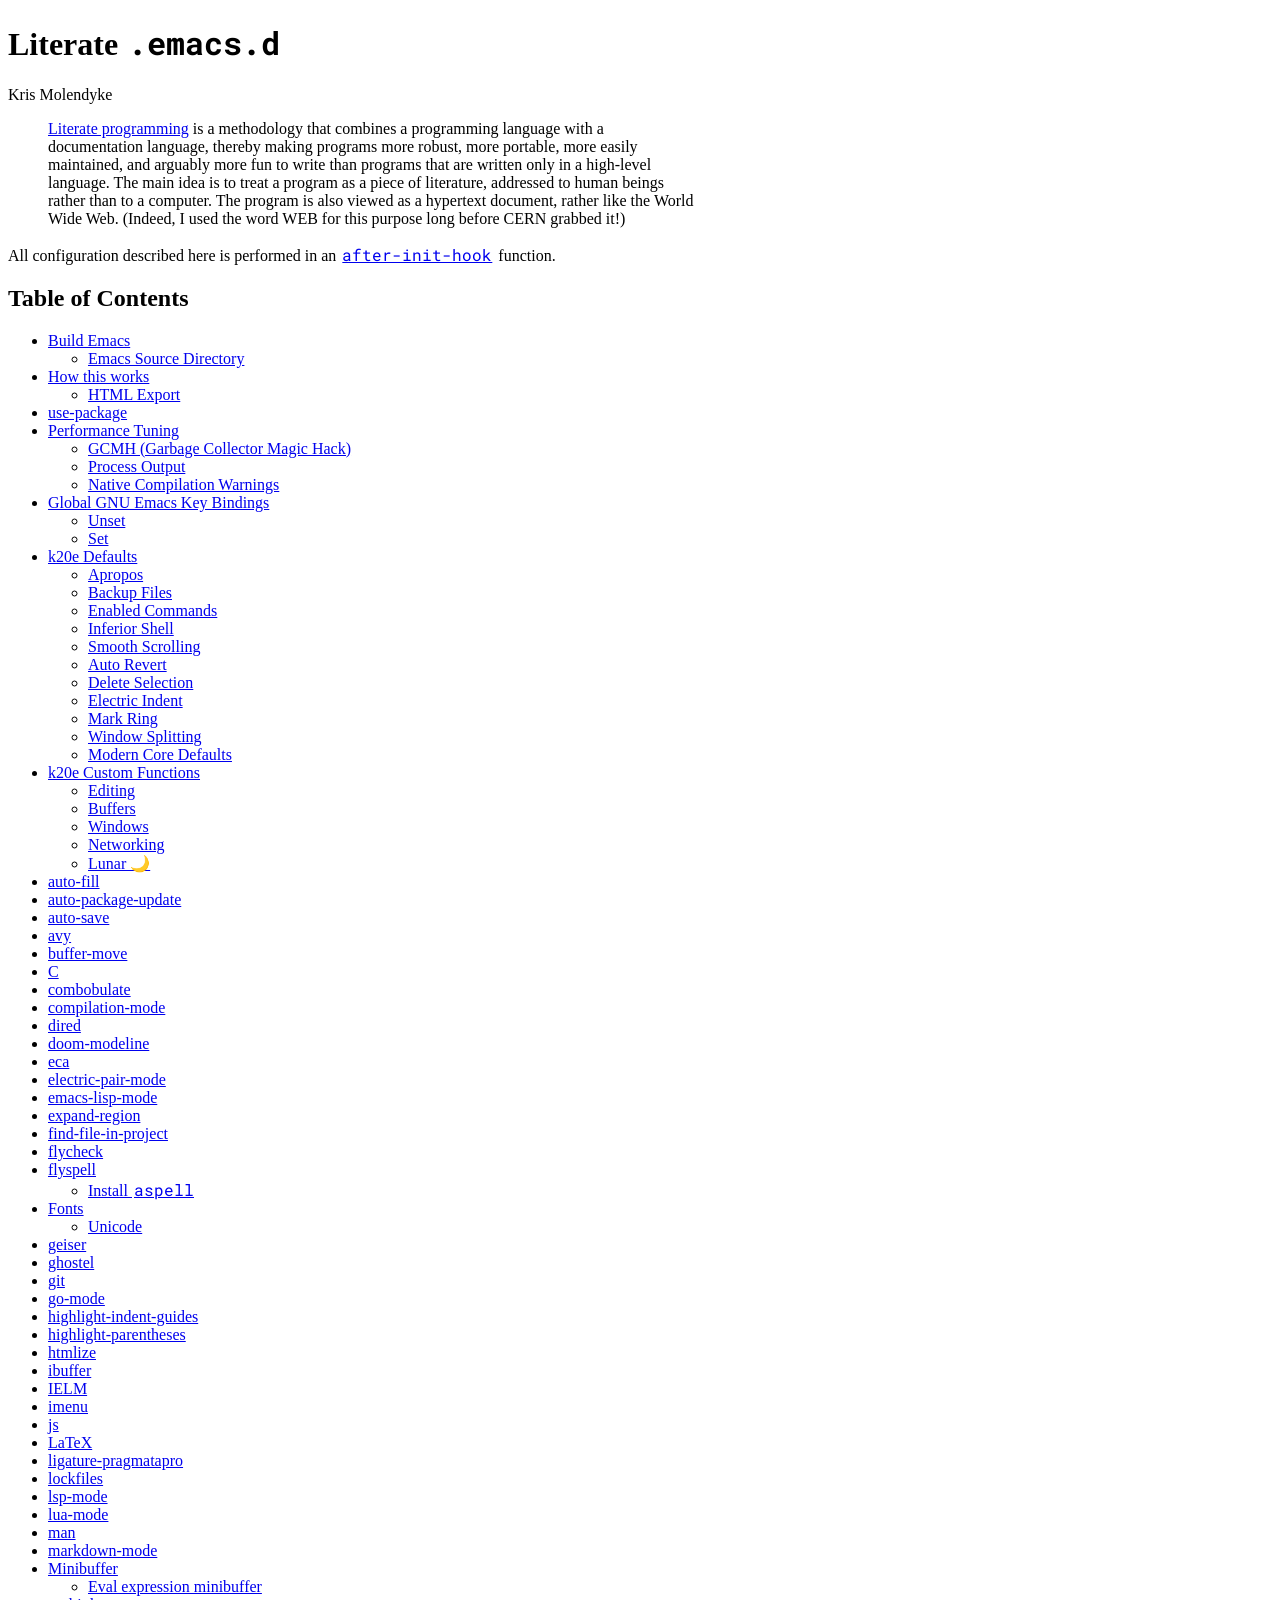
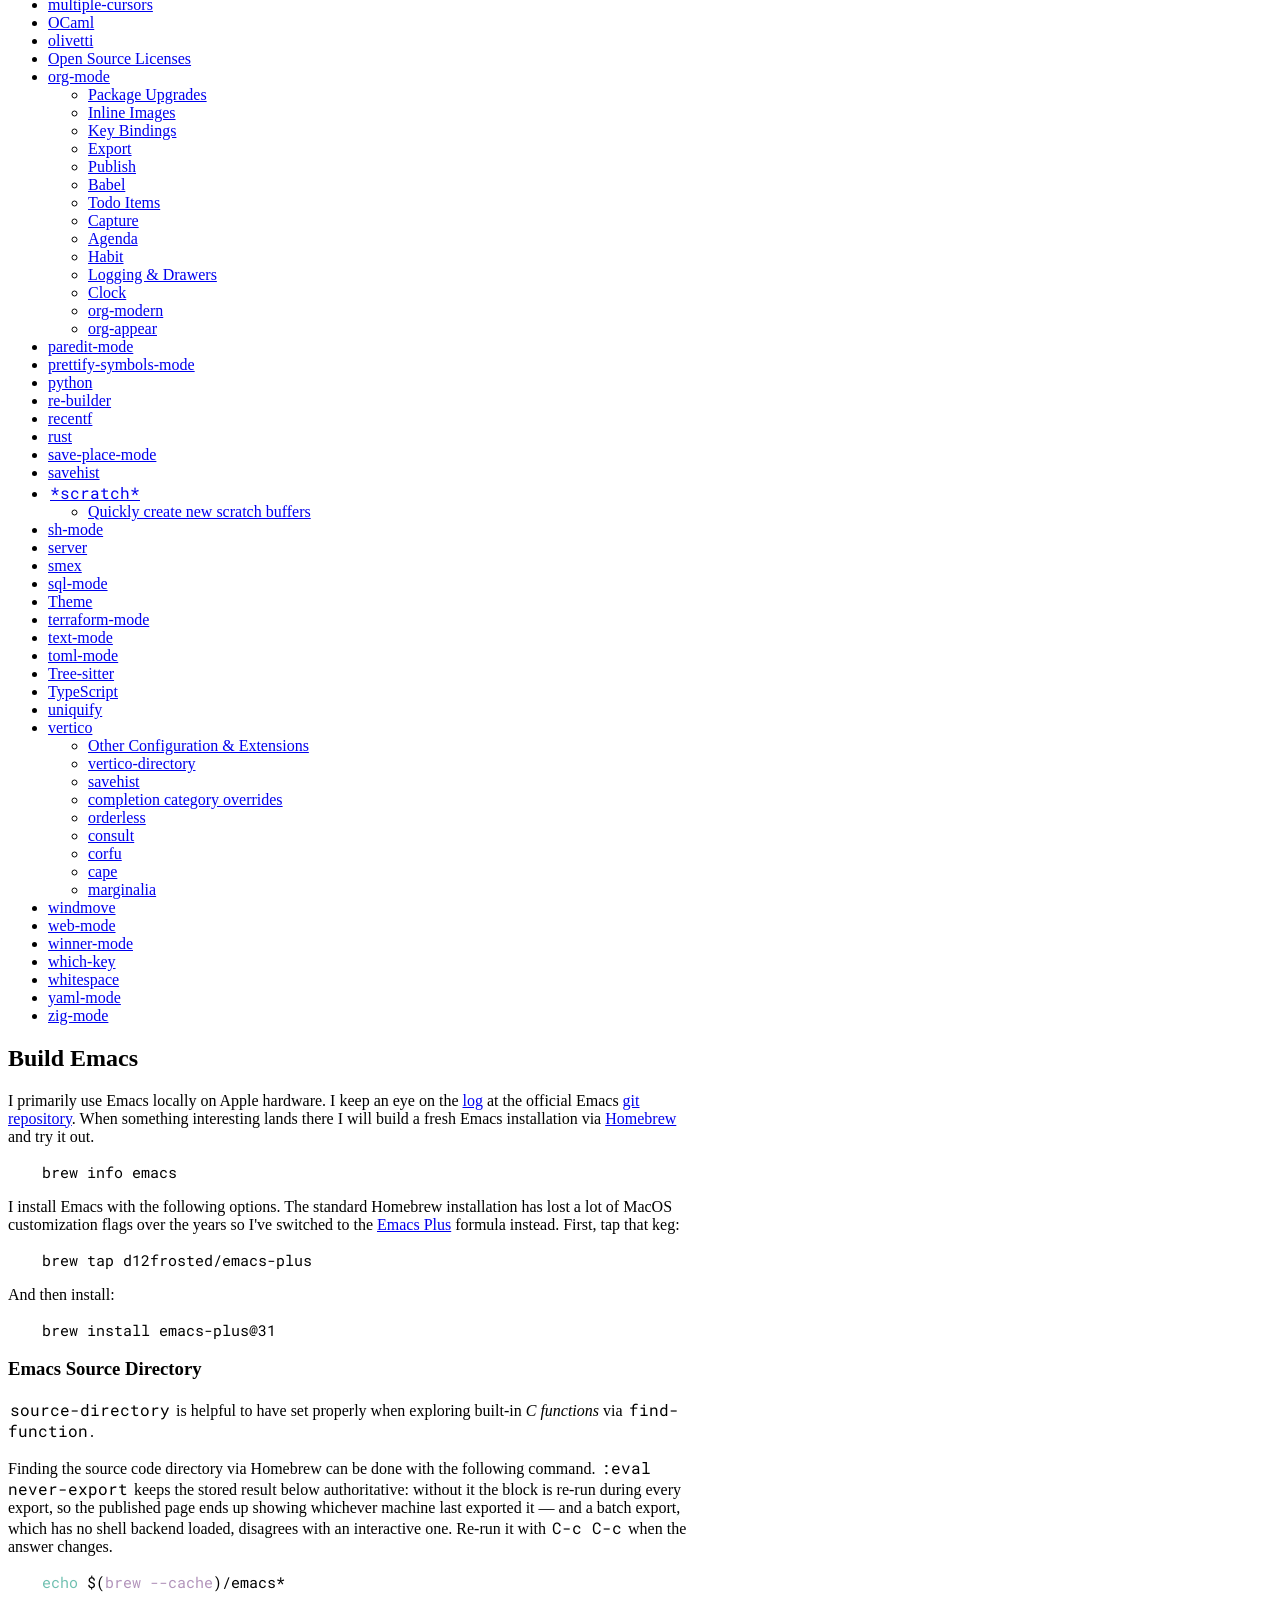
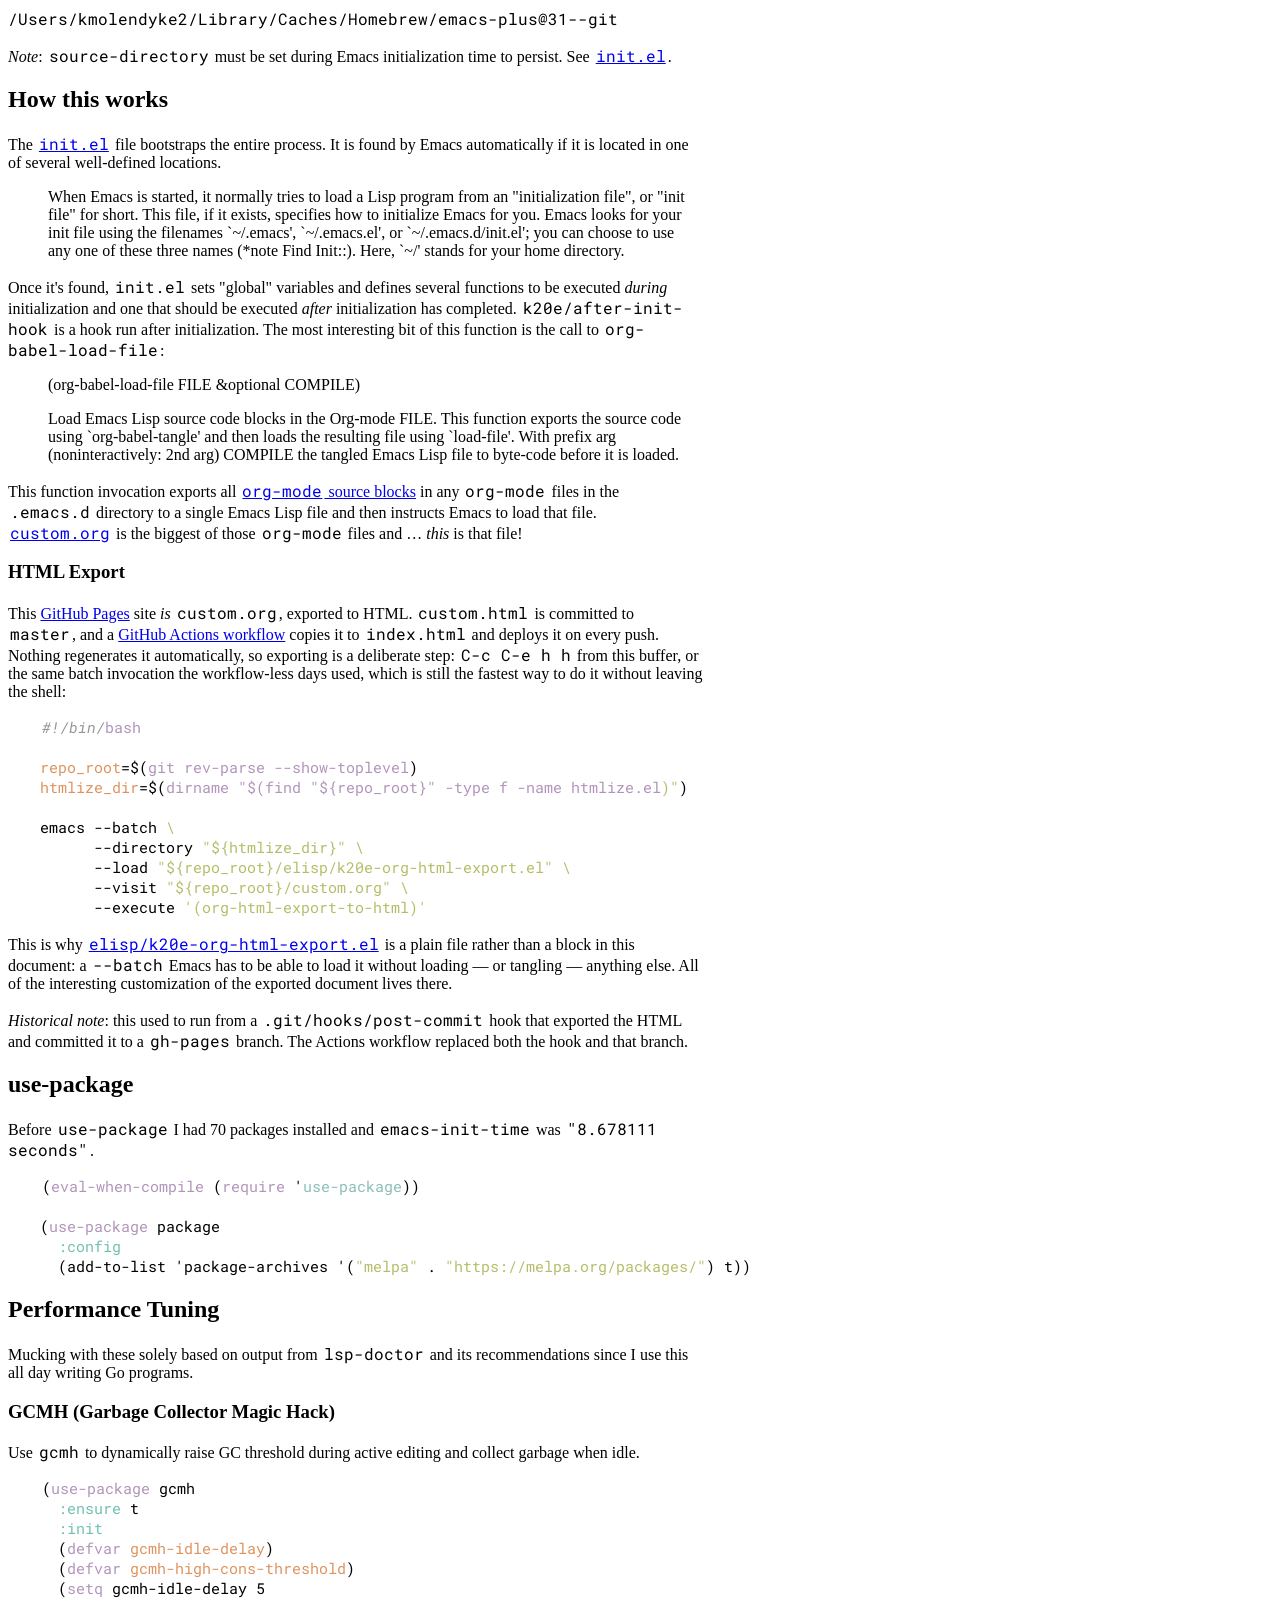
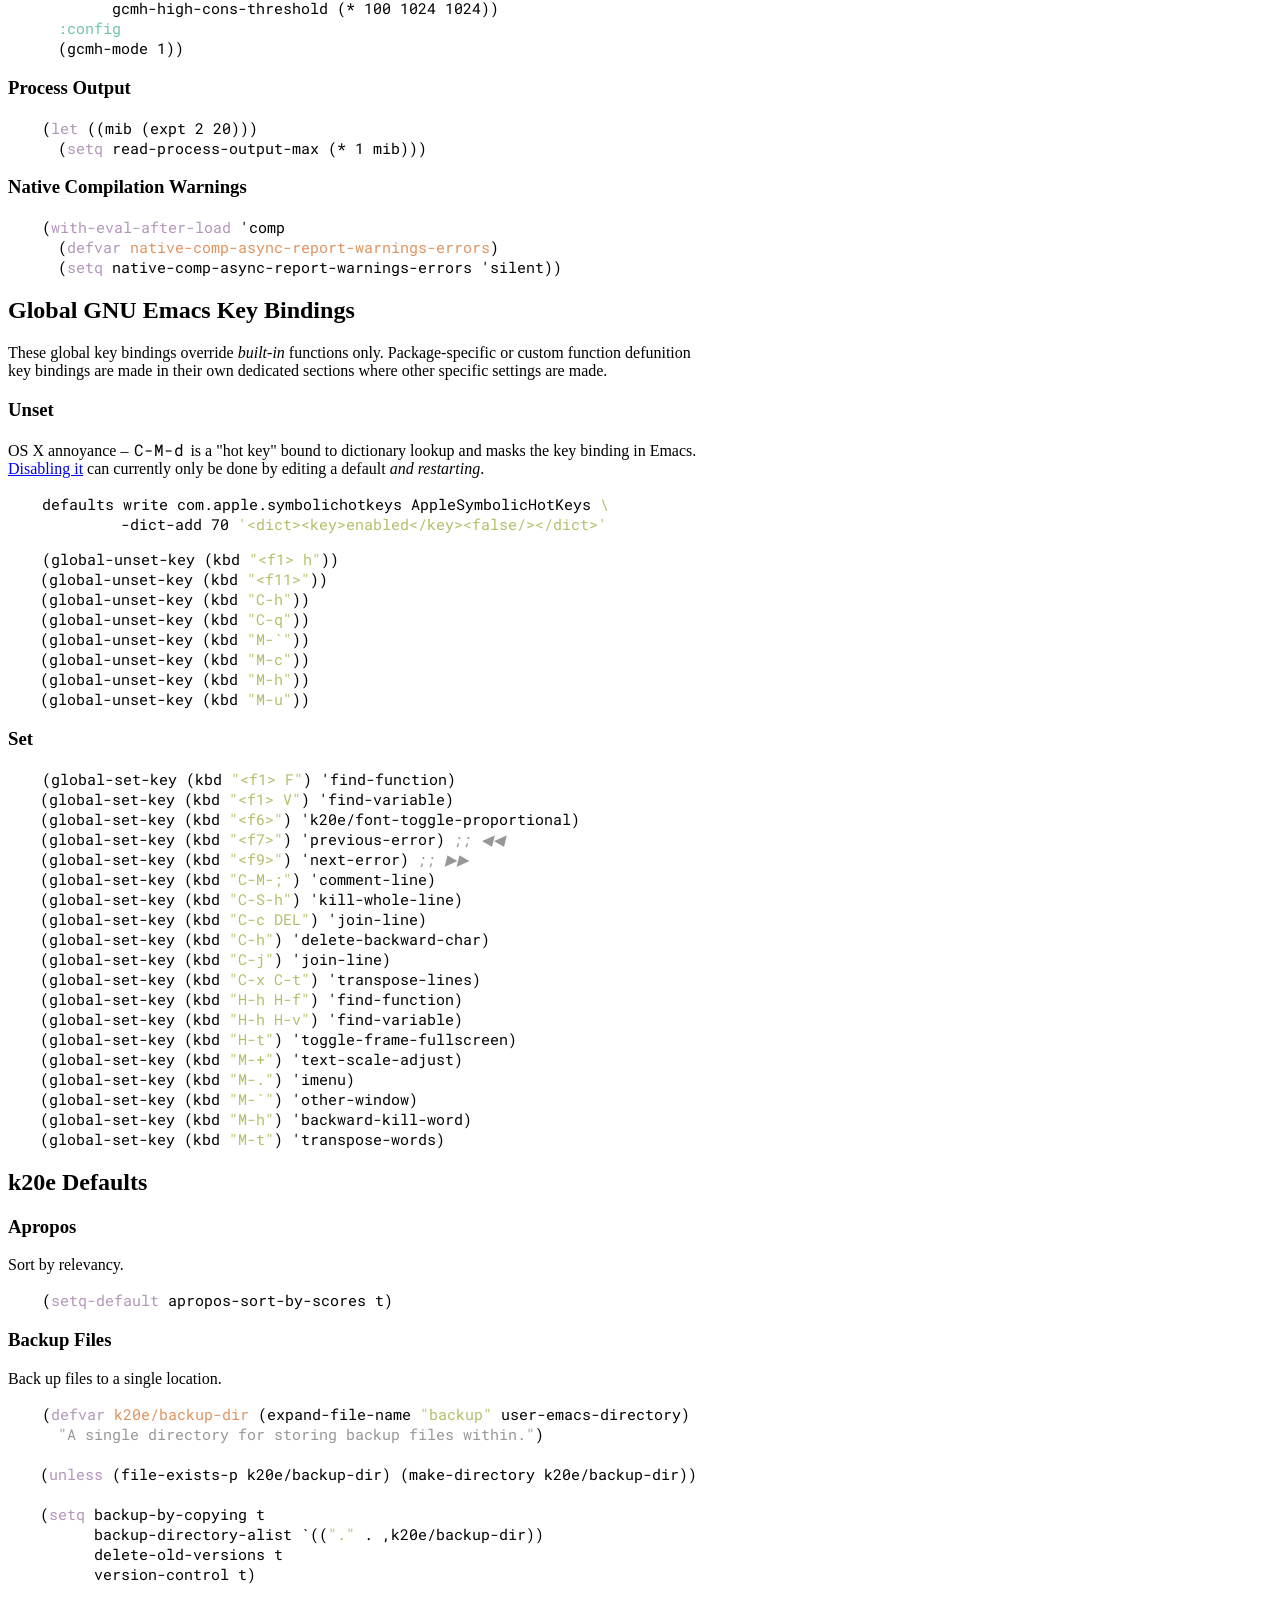
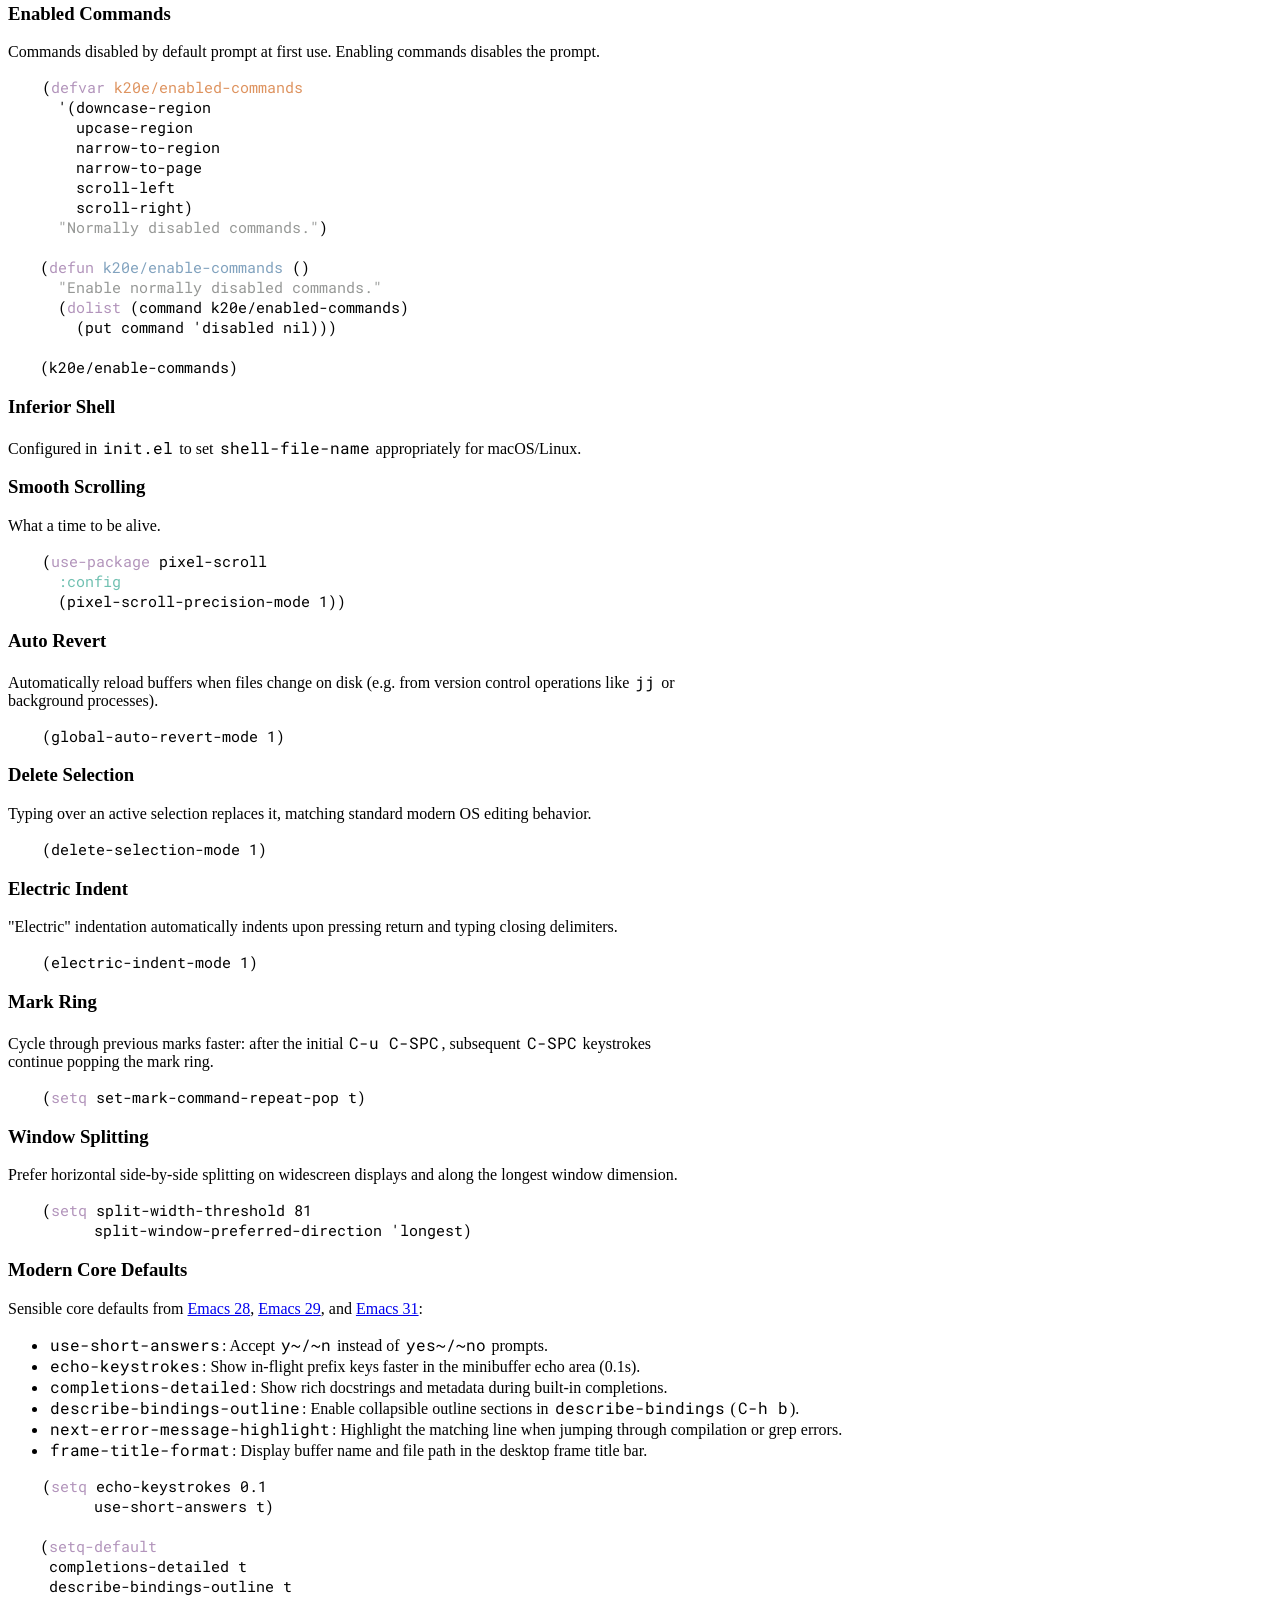
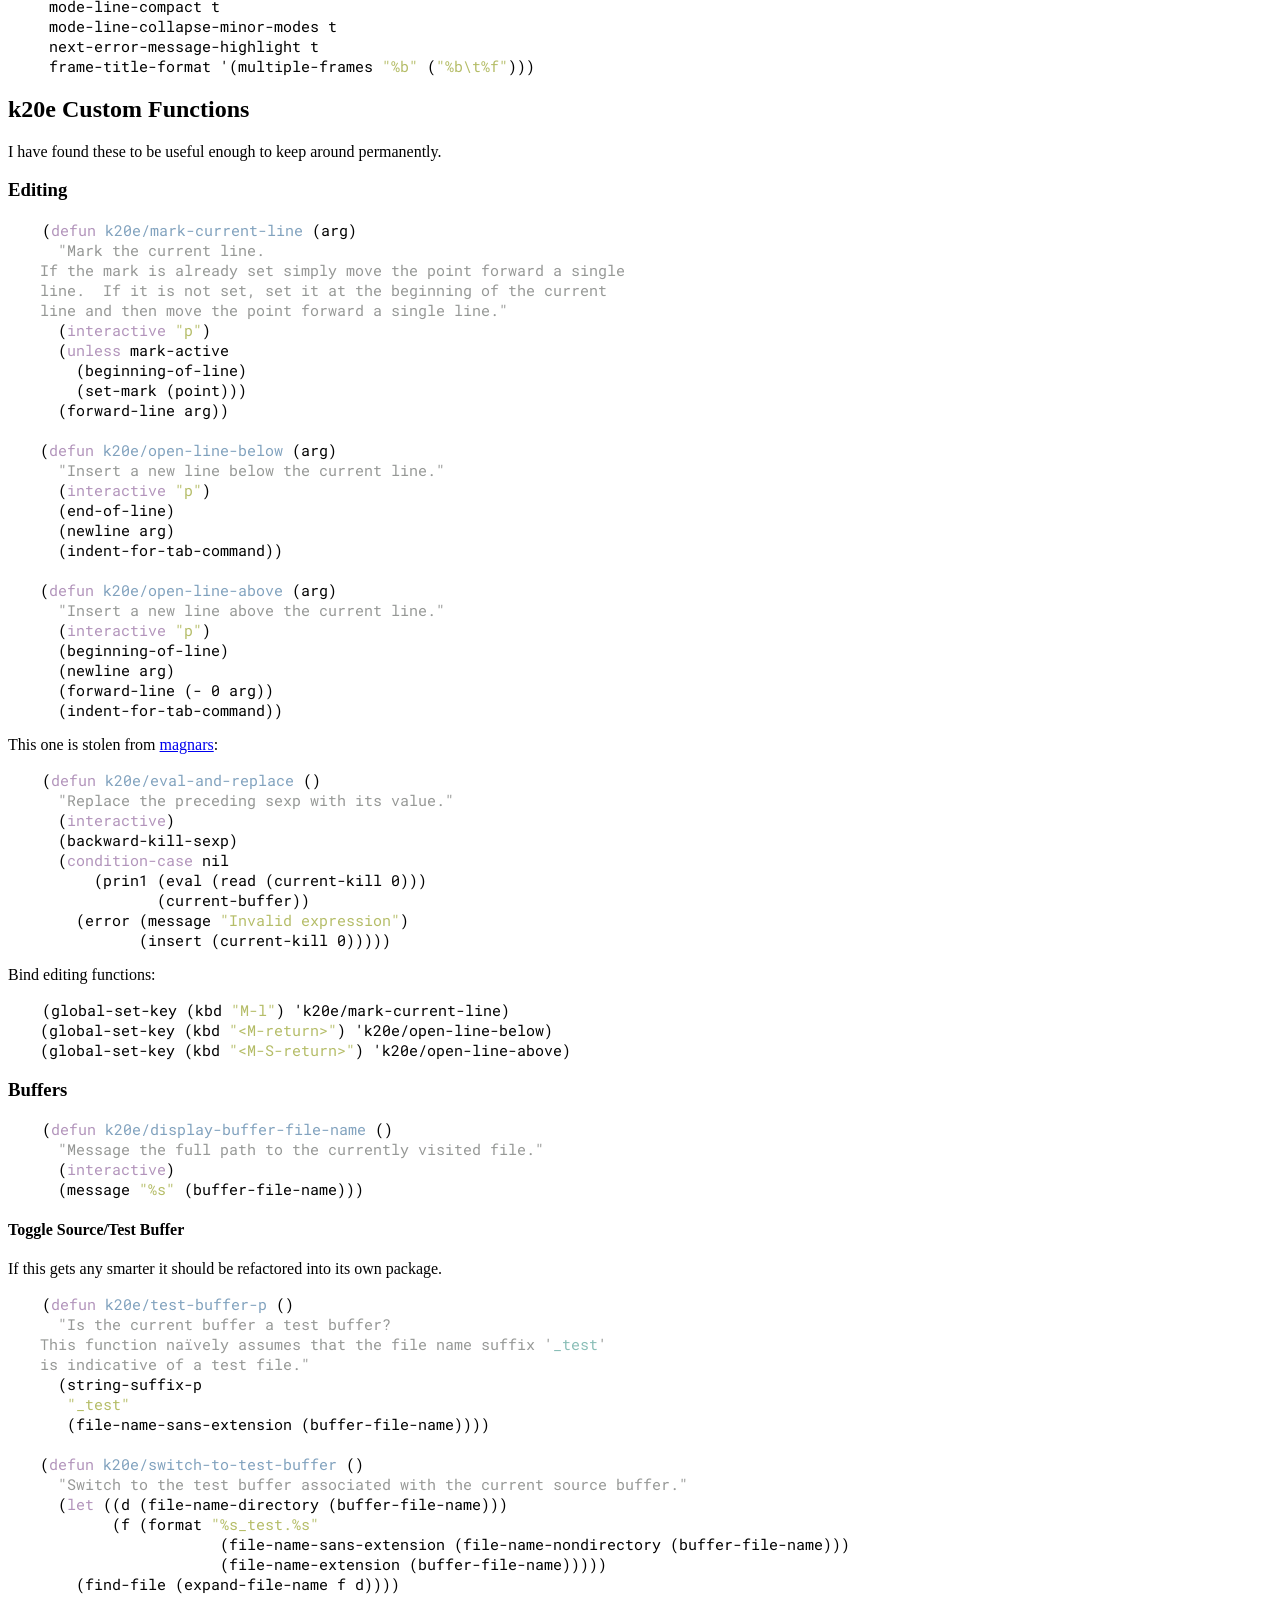
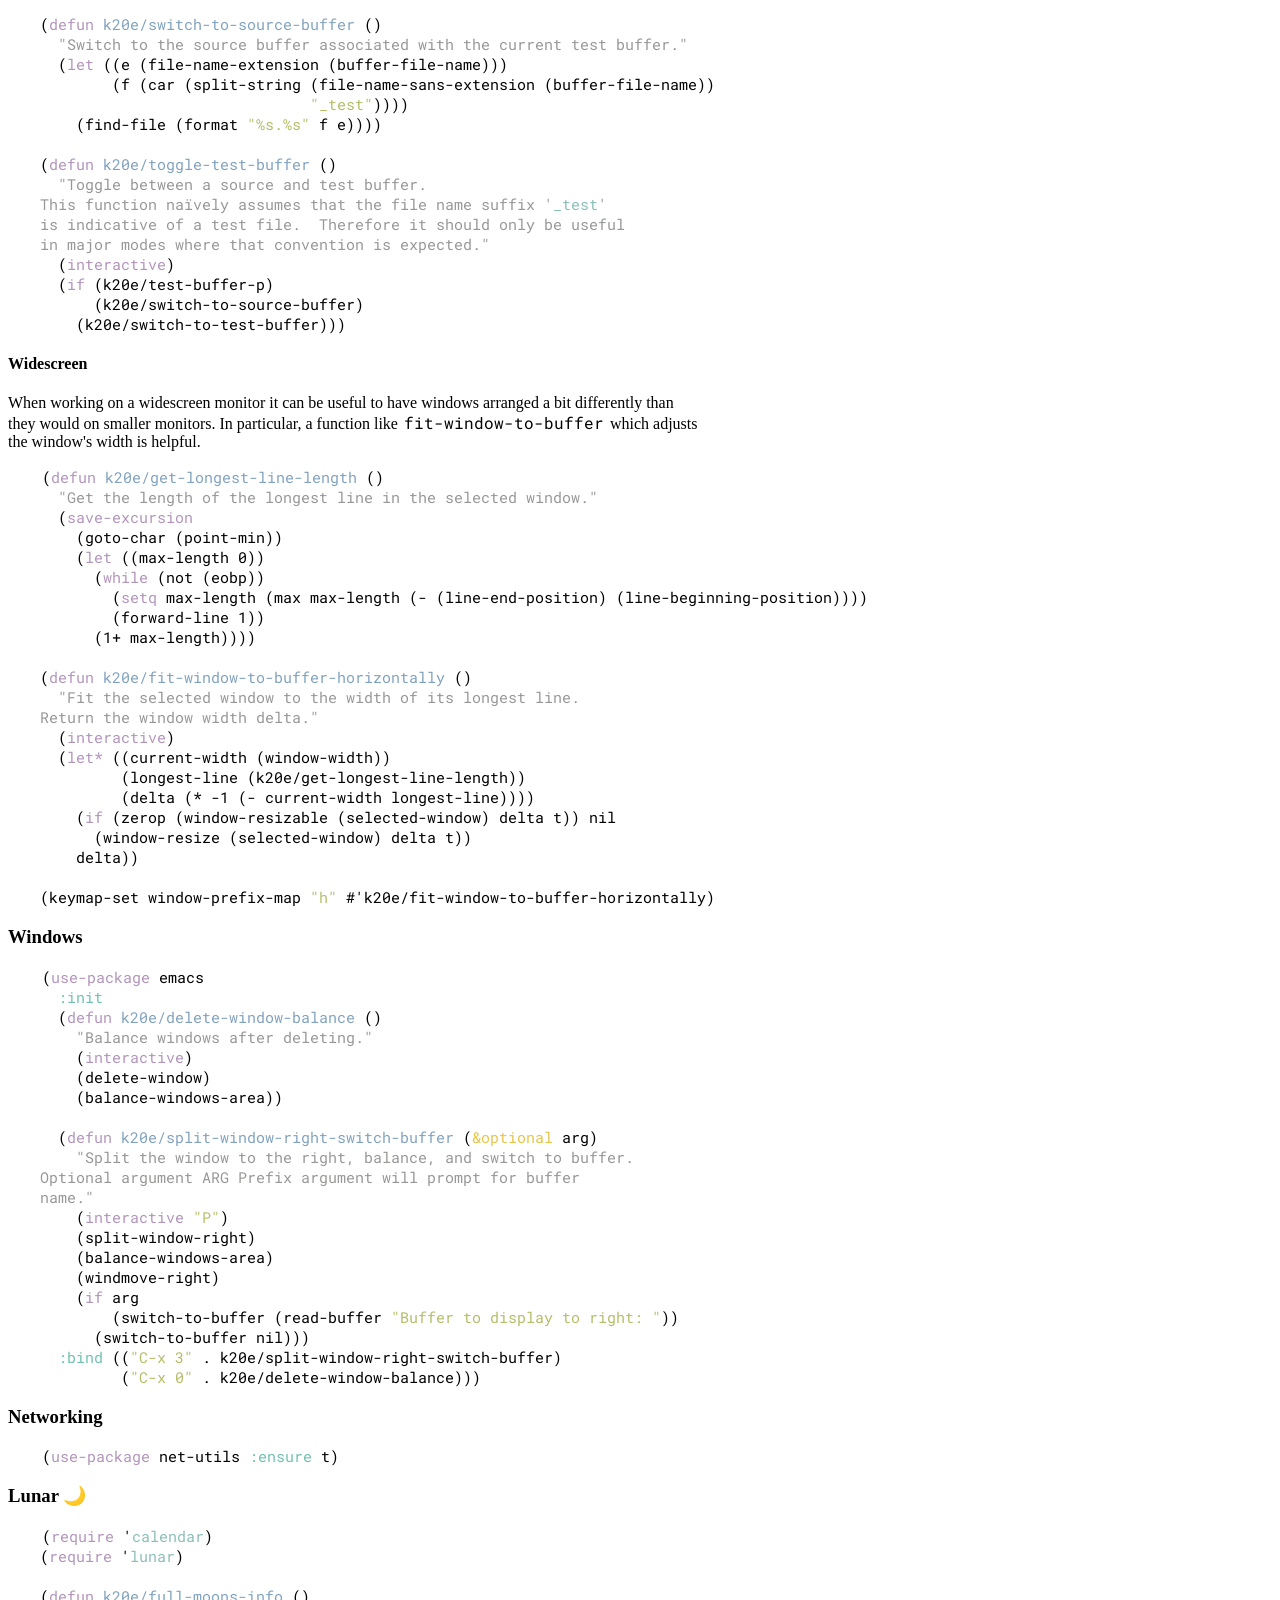
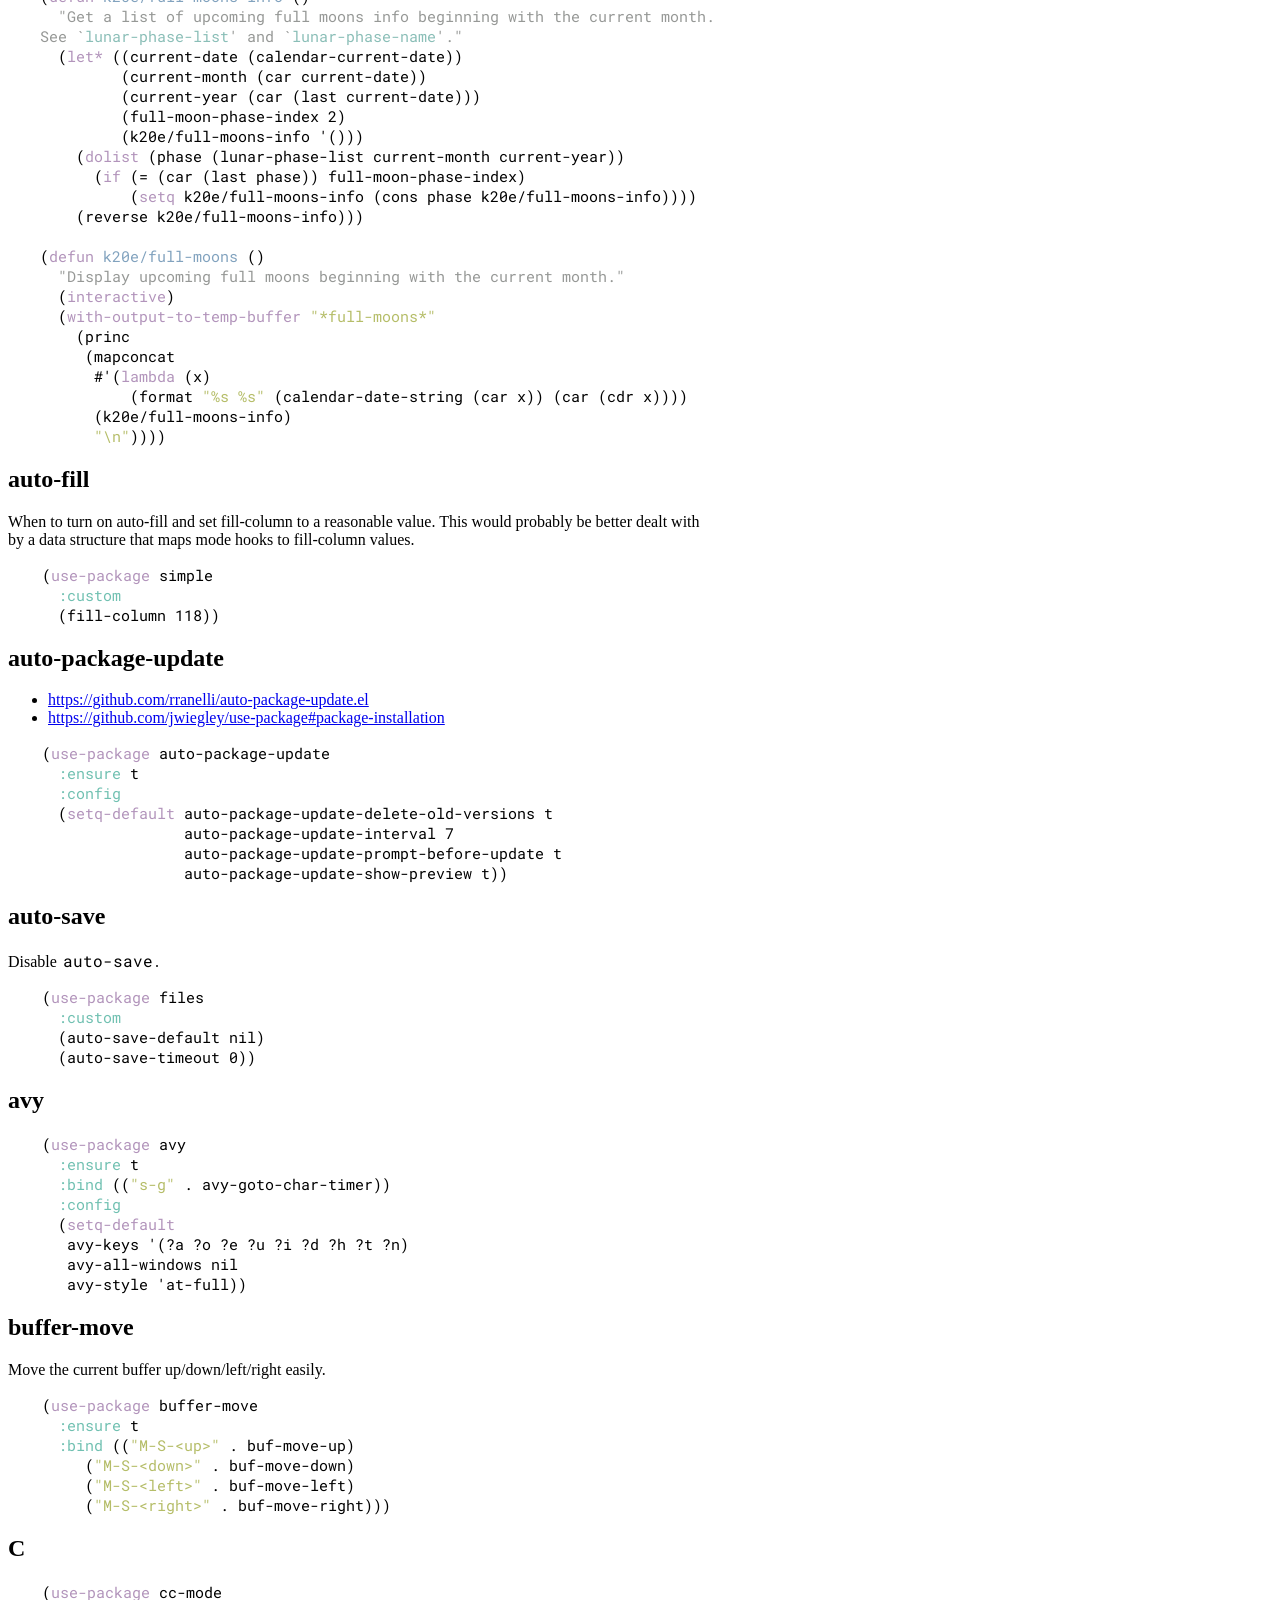
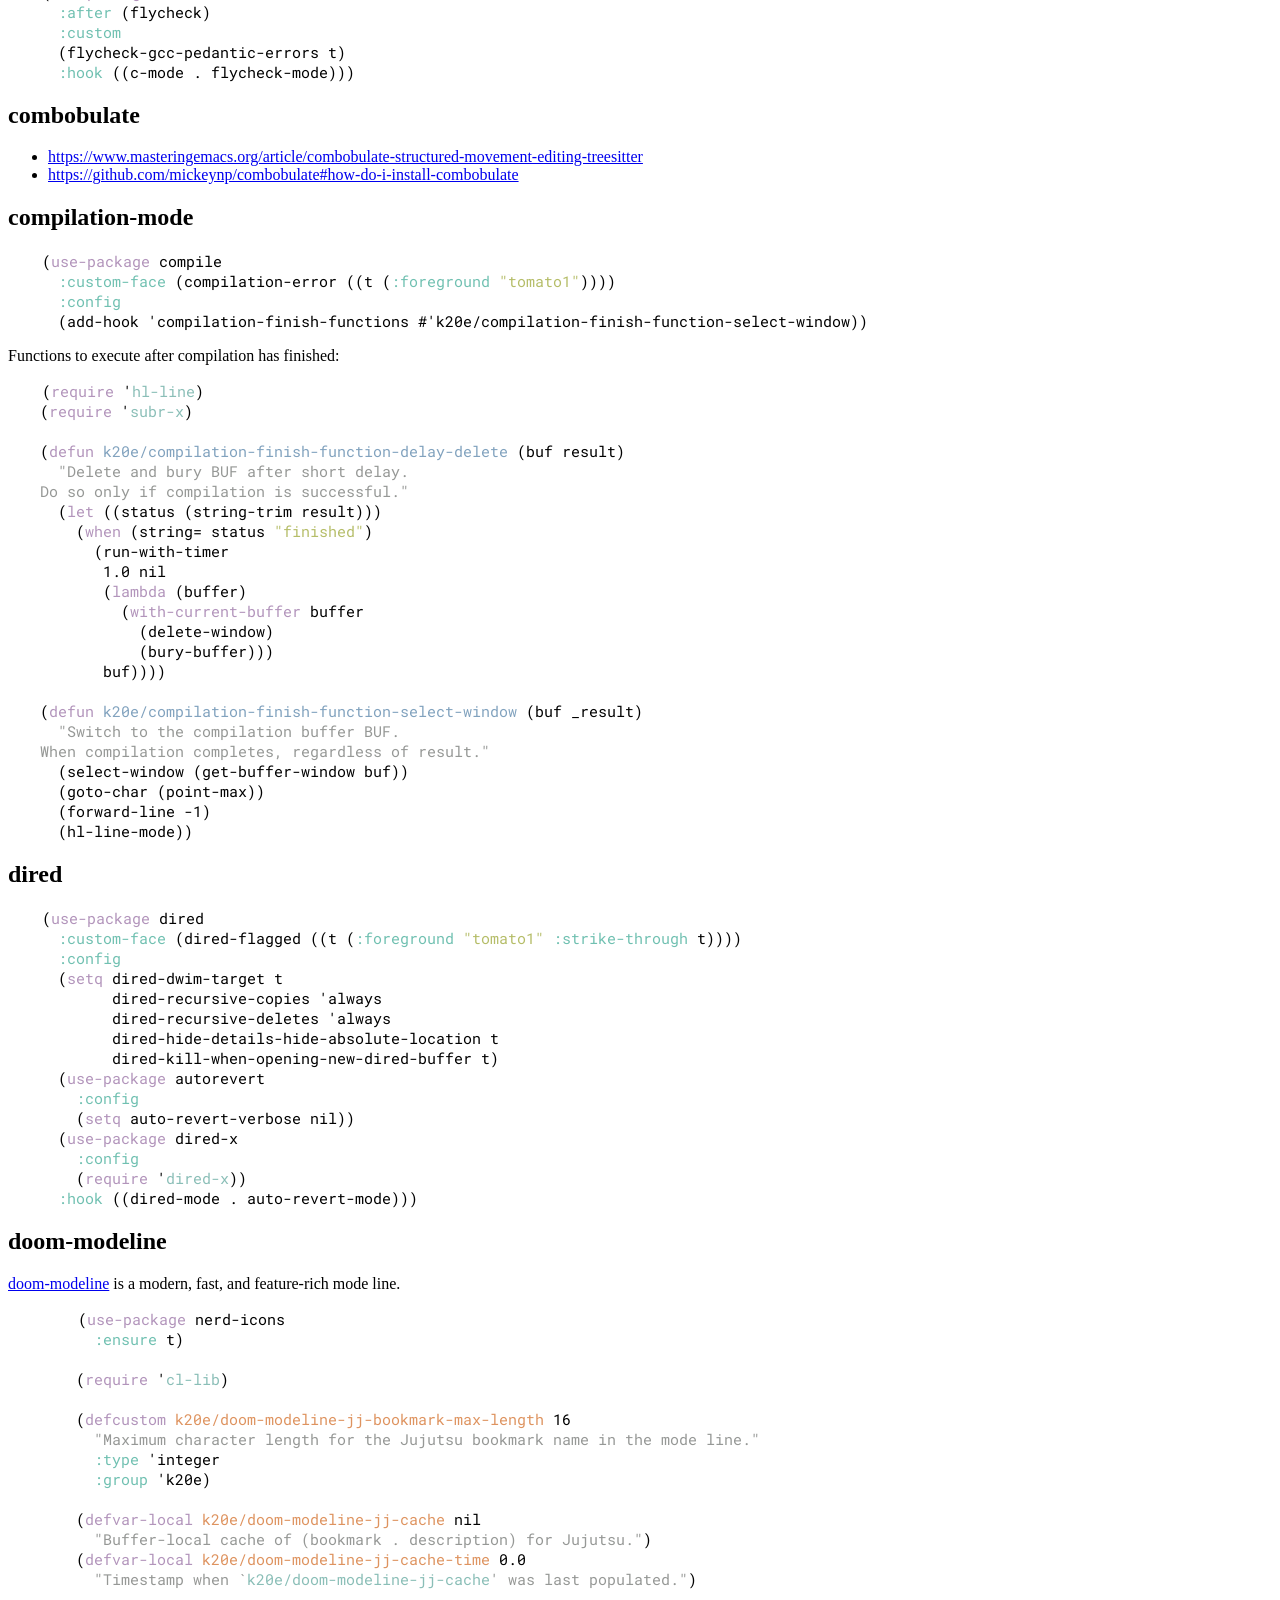
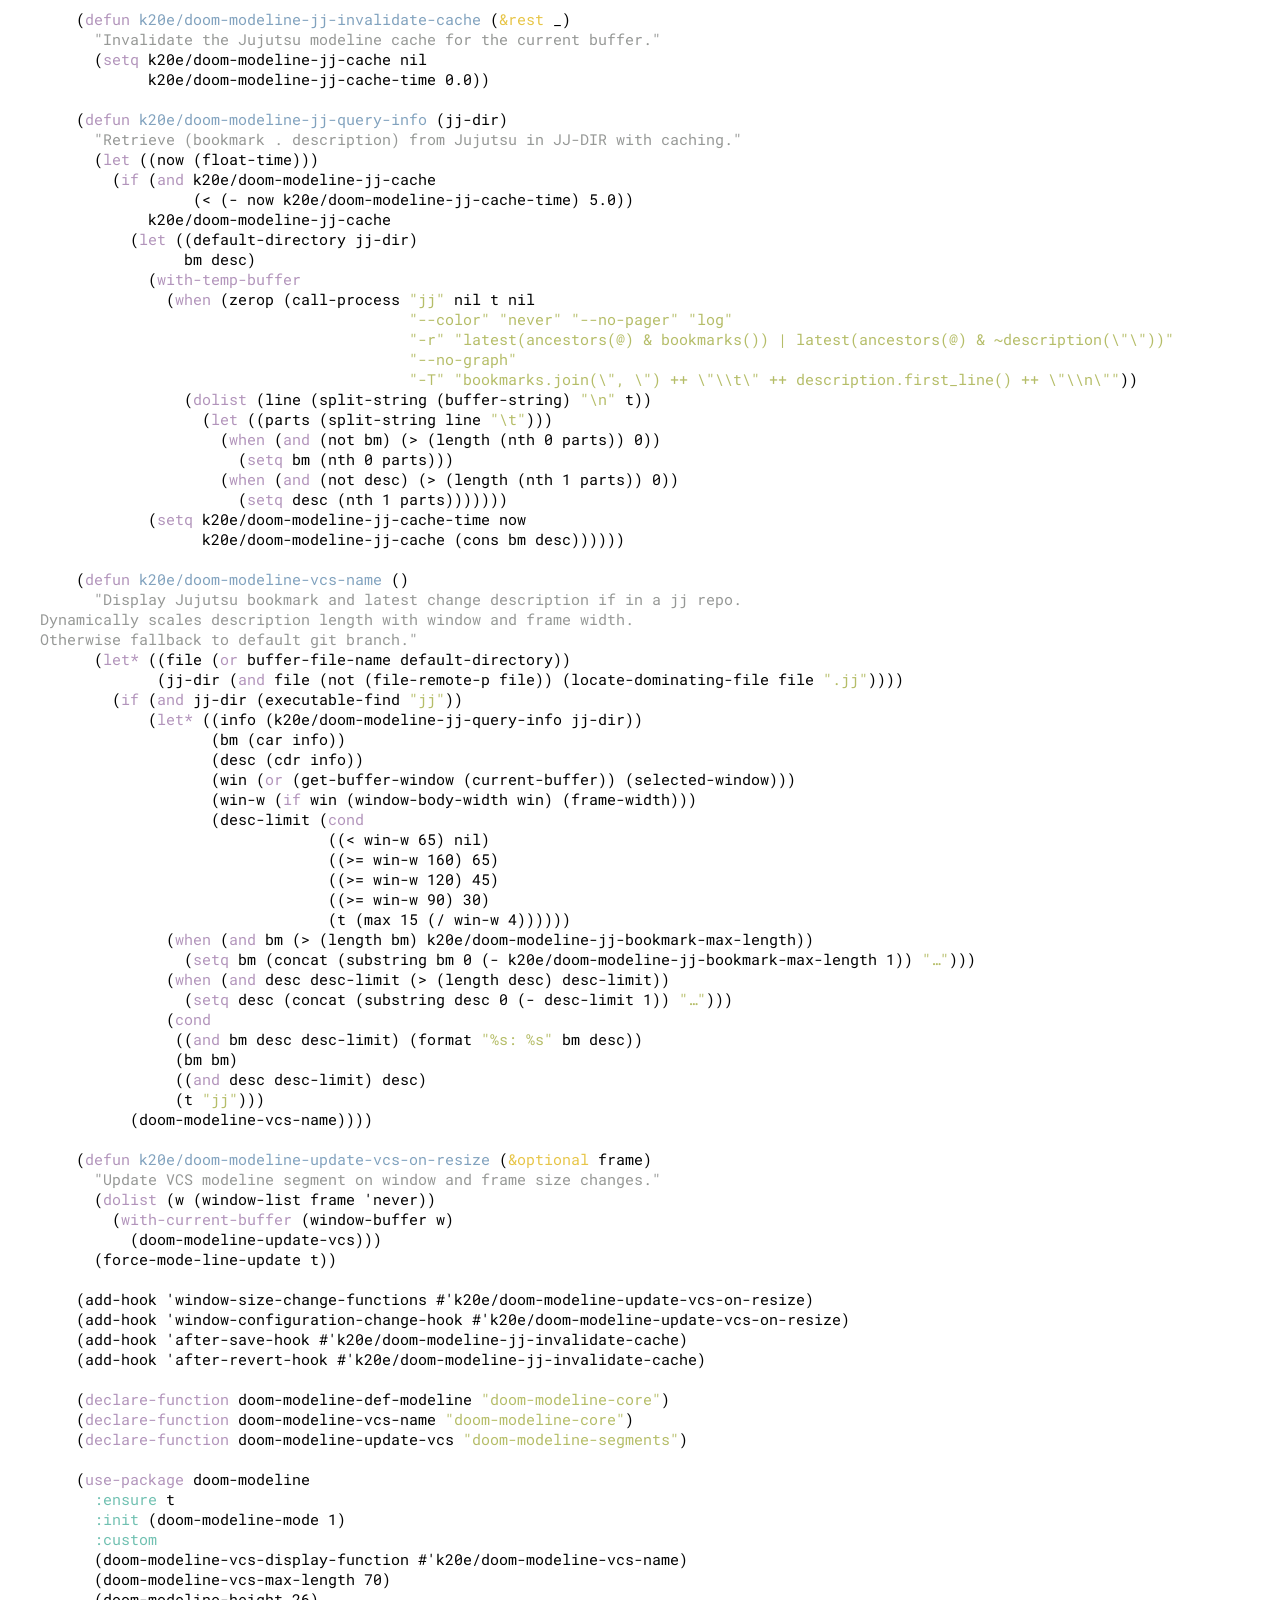
<file: custom.html>
<?xml version="1.0" encoding="utf-8"?>
<!DOCTYPE html PUBLIC "-//W3C//DTD XHTML 1.0 Strict//EN"
"http://www.w3.org/TR/xhtml1/DTD/xhtml1-strict.dtd">
<html xmlns="http://www.w3.org/1999/xhtml" lang="en" xml:lang="en">
<head>
<!-- 2026-08-28 Fri 22:32 -->
<meta http-equiv="Content-Type" content="text/html;charset=utf-8" />
<meta name="viewport" content="width=device-width, initial-scale=1" />
<title>Literate =.emacs.d=</title>
<meta name="author" content="Kris Molendyke" />
<meta name="generator" content="Org Mode" />
<style type="text/css">
<!--/*--><![CDATA[/*><!--*/
/* Tufte CSS tweaks */
article p,
div.content footer,
div.content p,
div.content table,
section dl,
section footer,
section p,
section table,
section ul {
    width: 55%;
}

/* Sidenote work-around */
sup.numeral {
    display: none;
}

/* inline */
code {
    padding: 1px 2px;
}

pre.src {
    margin-left: 2.5%;
}

code, pre {
    border-radius: 3px;
    font-family: 'Roboto Mono', monospace;
    overflow: scroll;
}

/* Gross !important here because Tufte CSS likes to override font-size for source blocks nested in a bunch of elements, e.g., dl, ol, ul */
.org-src-container {
    font-size: 15px !important;
}

dt {
    font-weight: bold;
}

/*

All style below has been generated by calling
org-html-htmlize-generate-css and selecting style for elements other
than body or by calling htmlize-buffer and desired style.

*/
.org-builtin {
  color: #70c0b1;
}
.org-comment {
  color: #969896;
  font-style: italic;
}
.org-keyword {
  color: #c397d8;
}
.org-type {
  color: #e7c547;
}
.org-comment {
  /* font-lock-comment-face */
  color: #969896;
  font-style: italic;
}
.org-comment-delimiter {
  /* font-lock-comment-delimiter-face */
  color: #969896;
  font-style: italic;
}
.org-keyword {
  /* font-lock-keyword-face */
  color: #b294bb;
}
.org-constant {
  /* font-lock-constant-face */
  color: #8abeb7;
}
.org-doc {
  /* font-lock-doc-face */
  color: #969896;
}
.org-function-name {
  /* font-lock-function-name-face */
  color: #81a2be;
}
.org-string {
  /* font-lock-string-face */
  color: #b5bd68;
}
.org-variable-name {
  /* font-lock-variable-name-face */
  color: #de935f;
}
.org-border-glyph {
}
.org-c-annotation {
  /* c-annotation-face */
  color: #8abeb7;
}
.org-c-nonbreakable-space {
  /* c-nonbreakable-space-face */
  background-color: #cc6666;
  font-weight: bold;
}
.org-clojure-braces {
  /* clojure-braces */
  color: #b5bd68;
}
.org-clojure-brackets {
  /* clojure-brackets */
  color: #f0c674;
}
.org-clojure-double-quote {
  /* clojure-double-quote */
  color: #8abeb7;
}
.org-clojure-java-call {
  /* clojure-java-call */
  color: #b294bb;
}
.org-clojure-keyword {
  /* clojure-keyword */
  color: #f0c674;
}
.org-clojure-parens {
  /* clojure-parens */
  color: #c5c8c6;
}
.org-clojure-special {
  /* clojure-special */
  color: #81a2be;
}
.org-clojure-test-error {
  /* clojure-test-error-face */
  background-color: #1d1f21;
  text-decoration: underline;
}
.org-clojure-test-failure {
  /* clojure-test-failure-face */
  background-color: #1d1f21;
  text-decoration: underline;
}
.org-clojure-test-success {
  /* clojure-test-success-face */
  text-decoration: underline;
}
.org-compilation-error {
  /* compilation-error */
  color: #cc6666;
}
.org-compilation-info {
  /* compilation-info */
  color: #b5bd68;
}
.org-compilation-warning {
  /* compilation-warning */
  color: #de935f;
}
.org-css-property {
  /* css-property */
  color: #de935f;
}
.org-css-selector {
  /* css-selector */
  color: #81a2be;
}
.org-csv-separator {
  /* csv-separator-face */
  color: #de935f;
}
.org-diff-added {
  /* diff-added */
  color: #b5bd68;
}
.org-diff-changed {
  /* diff-changed */
  color: #f0c674;
}
.org-diff-file-header {
  /* diff-file-header */
  background-color: #373b41;
}
.org-diff-header {
  /* diff-header */
  background-color: #282a2e;
}
.org-diff-hunk-header {
  /* diff-hunk-header */
  color: #b294bb;
  background-color: #282a2e;
}
.org-diff-removed {
  /* diff-removed */
  color: #cc6666;
}
.org-dired-directory {
  /* dired-directory */
  color: #81a2be;
}
.org-dired-flagged {
  /* dired-flagged */
  color: #cc6666;
}
.org-dired-header {
  /* dired-header */
  color: #f0c674;
}
.org-dired-ignored {
  /* dired-ignored */
  color: #969896;
}
.org-dired-mark {
  /* dired-mark */
  color: #8abeb7;
}
.org-dired-marked {
  /* dired-marked */
  color: #de935f;
}
.org-dired-perm-write {
  /* dired-perm-write */
  color: #969896;
  font-style: italic;
}
.org-dired-symlink {
  /* dired-symlink */
  color: #b294bb;
}
.org-dired-warning {
  /* dired-warning */
  color: #cc6666;
  font-weight: bold;
}
.org-diredp-compressed-file-suffix {
  /* diredp-compressed-file-suffix */
  color: #81a2be;
}
.org-diredp-dir-heading {
  /* diredp-dir-heading */
  color: #f0c674;
}
.org-diredp-dir-priv {
  /* diredp-dir-priv */
  color: #8abeb7;
}
.org-diredp-exec-priv {
  /* diredp-exec-priv */
  color: #81a2be;
}
.org-diredp-executable-tag {
  /* diredp-executable-tag */
  color: #cc6666;
}
.org-diredp-file-name {
  /* diredp-file-name */
  color: #f0c674;
}
.org-diredp-file-suffix {
  /* diredp-file-suffix */
  color: #b5bd68;
}
.org-diredp-flag-mark-line {
  /* diredp-flag-mark-line */
  background-color: #b5bd68;
}
.org-diredp-ignored-file-name {
  /* diredp-ignored-file-name */
  color: #969896;
}
.org-diredp-link-priv {
  /* diredp-link-priv */
  color: #b294bb;
}
.org-diredp-mode-line-flagged {
  /* diredp-mode-line-flagged */
  color: #cc6666;
}
.org-diredp-mode-line-marked {
  /* diredp-mode-line-marked */
  color: #b5bd68;
}
.org-diredp-no-priv {
}
.org-diredp-number {
  /* diredp-number */
  color: #f0c674;
}
.org-diredp-other-priv {
  /* diredp-other-priv */
  color: #b294bb;
}
.org-diredp-rare-priv {
  /* diredp-rare-priv */
  color: #cc6666;
}
.org-diredp-read-priv {
  /* diredp-read-priv */
  color: #b5bd68;
}
.org-diredp-symlink {
  /* diredp-symlink */
  color: #b294bb;
}
.org-diredp-write-priv {
  /* diredp-write-priv */
  color: #f0c674;
}
.org-doc-string {
  /* font-lock-doc-string-face */
  color: #f0c674;
}
.org-ediff-even-diff-a {
}
.org-ediff-even-diff-b {
}
.org-ediff-odd-diff-a {
  /* ediff-odd-diff-A */
  color: #969896;
}
.org-ediff-odd-diff-b {
  /* ediff-odd-diff-B */
  color: #969896;
}
.org-eldoc-highlight-function-argument {
  /* eldoc-highlight-function-argument */
  color: #b5bd68;
  font-weight: bold;
}
.org-flycheck-error {
  /* flycheck-error-face */
  color: #cc6666;
}
.org-flycheck-warning {
  /* flycheck-warning-face */
  color: #de935f;
}
.org-flymake-errline {
  /* flymake-errline */
  background-color: #1d1f21;
  text-decoration: underline;
}
.org-flymake-warnline {
  /* flymake-warnline */
  background-color: #1d1f21;
  text-decoration: underline;
}
.org-flyspell-duplicate {
  /* flyspell-duplicate */
  text-decoration: underline;
}
.org-flyspell-incorrect {
  /* flyspell-incorrect */
  text-decoration: underline;
}
.org-font-latex-bold {
  /* font-latex-bold-face */
  color: #b5bd68;
}
.org-font-latex-doctex-documentation {
  /* font-latex-doctex-documentation-face */
  background-color: #282a2e;
}
.org-font-latex-italic {
  /* font-latex-italic-face */
  color: #b5bd68;
}
.org-font-latex-math {
  /* font-latex-math-face */
  color: #de935f;
}
.org-font-latex-sectioning-0 {
  /* font-latex-sectioning-0-face */
  color: #f0c674;
}
.org-font-latex-sectioning-1 {
  /* font-latex-sectioning-1-face */
  color: #f0c674;
}
.org-font-latex-sectioning-2 {
  /* font-latex-sectioning-2-face */
  color: #f0c674;
}
.org-font-latex-sectioning-3 {
  /* font-latex-sectioning-3-face */
  color: #f0c674;
}
.org-font-latex-sectioning-4 {
  /* font-latex-sectioning-4-face */
  color: #f0c674;
}
.org-font-latex-sectioning-5 {
  /* font-latex-sectioning-5-face */
  color: #f0c674;
}
.org-font-latex-sedate {
  /* font-latex-sedate-face */
  color: #8abeb7;
}
.org-font-latex-string {
  /* font-latex-string-face */
  color: #f0c674;
}
.org-font-latex-verbatim {
  /* font-latex-verbatim-face */
  color: #de935f;
}
.org-font-latex-warning {
  /* font-latex-warning-face */
  color: #cc6666;
}
.org-git-commit-branch {
  /* git-commit-branch-face */
  color: #de935f;
}
.org-git-commit-comment-action {
  /* git-commit-comment-action-face */
  color: #de935f;
}
.org-git-commit-comment-file {
  /* git-commit-comment-file-face */
  color: #b5bd68;
}
.org-git-commit-comment-heading {
  /* git-commit-comment-heading-face */
  color: #b294bb;
}
.org-git-commit-known-pseudo-header {
  /* git-commit-known-pseudo-header-face */
  color: #b294bb;
}
.org-git-commit-no-branch {
  /* git-commit-no-branch-face */
  color: #de935f;
}
.org-git-commit-nonempty-second-line {
  /* git-commit-nonempty-second-line-face */
  color: #cc6666;
  font-weight: bold;
}
.org-git-commit-note {
  /* git-commit-note-face */
  color: #b5bd68;
}
.org-git-commit-overlong-summary {
  /* git-commit-overlong-summary-face */
  color: #cc6666;
  font-weight: bold;
}
.org-git-commit-pseudo-header {
  /* git-commit-pseudo-header-face */
  color: #b5bd68;
}
.org-git-commit-summary {
  /* git-commit-summary-face */
  color: #f0c674;
}
.org-gui-element {
  /* gui-element */
  color: #c5c8c6;
  background-color: #282a2e;
}
.org-hl-line {
  /* hl-line */
  background-color: #282a2e;
}
.org-ido-first-match {
  /* ido-first-match */
  color: #de935f;
  font-weight: bold;
}
.org-ido-incomplete-regexp {
  /* ido-incomplete-regexp */
  color: #cc6666;
  font-weight: bold;
}
.org-ido-indicator {
  /* ido-indicator */
  color: #cc6666;
  background-color: #1d1f21;
}
.org-ido-only-match {
  /* ido-only-match */
  color: #cc6666;
  font-weight: bold;
}
.org-ido-subdir {
  /* ido-subdir */
  color: #969896;
}
.org-ido-virtual {
  /* ido-virtual */
  color: #969896;
}
.org-info-header-node {
  /* info-header-node */
  color: #ffffff;
  font-weight: bold;
  font-style: italic;
}
.org-info-header-xref {
  /* info-header-xref */
  text-decoration: underline;
}
.org-info-index-match {
  /* info-index-match */
  color: #81a2be;
  background-color: #1d1f21;
}
.org-info-menu-header {
  /* info-menu-header */
  font-weight: bold;
}
.org-info-menu-star {
  /* info-menu-star */
  color: #ff0000;
}
.org-info-node {
  /* info-node */
  color: #ffffff;
  font-weight: bold;
  font-style: italic;
}
.org-info-title-1 {
  /* info-title-1 */
  font-size: 172%;
  font-weight: bold;
}
.org-info-title-2 {
  /* info-title-2 */
  font-size: 144%;
  font-weight: bold;
}
.org-info-title-3 {
  /* info-title-3 */
  font-size: 120%;
  font-weight: bold;
}
.org-info-title-4 {
  /* info-title-4 */
  font-weight: bold;
}
.org-info-xref {
  /* info-xref */
  text-decoration: underline;
}
.org-linum {
  /* linum */
  background-color: #282a2e;
}
.org-magit-branch {
  /* magit-branch */
  color: #b5bd68;
}
.org-makefile-makepp-perl {
  /* makefile-makepp-perl */
  background-color: #00008b;
}
.org-makefile-shell {
}
.org-makefile-space {
  /* makefile-space */
  background-color: #ff69b4;
}
.org-makefile-targets {
  /* makefile-targets */
  color: #81a2be;
}
.org-mcXcursor {
}
.org-mcXregion {
  /* mc/region-face */
  background-color: #5c5c5c;
}
.org-mmm-code-submode {
  /* mmm-code-submode-face */
  background-color: #282a2e;
}
.org-mmm-comment-submode {
  /* mmm-comment-submode-face */
  color: #969896;
  font-style: italic;
}
.org-mmm-output-submode {
  /* mmm-output-submode-face */
  background-color: #282a2e;
}
.org-nrepl-error {
  /* nrepl-error-face */
  color: #b5bd68;
}
.org-nrepl-error-highlight {
  /* nrepl-error-highlight-face */
  color: #cc6666;
  font-weight: bold;
  text-decoration: underline;
}
.org-nrepl-input {
  /* nrepl-input-face */
  font-weight: bold;
}
.org-nrepl-output {
  /* nrepl-output-face */
  color: #b5bd68;
}
.org-nrepl-prompt {
  /* nrepl-prompt-face */
  color: #b294bb;
}
.org-nrepl-result {
}
.org-org-agenda-calendar-event {
  /* org-agenda-calendar-event */
  color: #c5c8c6;
  background-color: #1d1f21;
}
.org-org-agenda-calendar-sexp {
  /* org-agenda-calendar-sexp */
  color: #c5c8c6;
  background-color: #1d1f21;
}
.org-org-agenda-clocking {
  /* org-agenda-clocking */
  background-color: #282a2e;
}
.org-org-agenda-column-dateline {
  /* org-agenda-column-dateline */
  background-color: #282a2e;
}
.org-org-agenda-current-time {
  /* org-agenda-current-time */
  color: #eedd82;
}
.org-org-agenda-date-today {
  /* org-agenda-date-today */
  color: #81a2be;
  font-weight: bold;
  font-style: italic;
}
.org-org-agenda-date-weekend {
  /* org-agenda-date-weekend */
  color: #81a2be;
  font-weight: bold;
}
.org-org-agenda-diary {
  /* org-agenda-diary */
  color: #c5c8c6;
  background-color: #1d1f21;
}
.org-org-agenda-filter-category {
  /* org-agenda-filter-category */
  color: #c5c8c6;
  background-color: #373b41;
}
.org-org-agenda-filter-regexp {
  /* org-agenda-filter-regexp */
  color: #c5c8c6;
  background-color: #373b41;
}
.org-org-agenda-filter-tags {
  /* org-agenda-filter-tags */
  color: #c5c8c6;
  background-color: #373b41;
}
.org-org-agenda-restriction-lock {
  /* org-agenda-restriction-lock */
  background-color: #1C1C1C;
}
.org-org-archived {
  /* org-archived */
  color: #969896;
}
.org-org-block-background {
}
.org-org-block-begin-line {
  /* org-block-begin-line */
  color: #969896;
  font-style: italic;
}
.org-org-block-end-line {
  /* org-block-end-line */
  color: #969896;
  font-style: italic;
}
.org-org-checkbox {
  /* org-checkbox */
  font-weight: bold;
}
.org-org-checkbox-statistics-done {
  /* org-checkbox-statistics-done */
  color: #b5bd68;
}
.org-org-checkbox-statistics-todo {
  /* org-checkbox-statistics-todo */
  color: #cc6666;
}
.org-org-clock-overlay {
  /* org-clock-overlay */
  background-color: #4a708b;
}
.org-org-date-selected {
  /* org-date-selected */
  color: #ffc0cb;
}
.org-org-default {
  /* org-default */
  color: #c5c8c6;
  background-color: #1d1f21;
}
.org-org-drawer {
  /* org-drawer */
  color: #87cefa;
}
.org-org-headline-done {
  /* org-headline-done */
  color: #ffa07a;
}
.org-org-latex-and-related {
  /* org-latex-and-related */
  color: #deb887;
}
.org-org-level-1 {
  /* org-level-1 */
  color: #81a2be;
}
.org-org-level-2 {
  /* org-level-2 */
  color: #de935f;
}
.org-org-level-3 {
  /* org-level-3 */
  color: #b294bb;
}
.org-org-level-4 {
  /* org-level-4 */
  color: #969896;
}
.org-org-level-5 {
  /* org-level-5 */
  color: #f0c674;
}
.org-org-level-6 {
  /* org-level-6 */
  color: #8abeb7;
}
.org-org-level-7 {
  /* org-level-7 */
  color: #8abeb7;
}
.org-org-level-8 {
  /* org-level-8 */
  color: #b5bd68;
}
.org-org-list-dt {
  /* org-list-dt */
  font-weight: bold;
}
.org-org-macro {
  /* org-macro */
  color: #deb887;
}
.org-org-meta-line {
  /* org-meta-line */
  color: #969896;
  font-style: italic;
}
.org-org-mode-line-clock {
  /* org-mode-line-clock */
  color: #c5c8c6;
  background-color: #373b41;
}
.org-org-mode-line-clock-overrun {
  /* org-mode-line-clock-overrun */
  color: #c5c8c6;
  background-color: #ff0000;
}
.org-org-priority {
  /* org-priority */
  color: #b294bb;
}
.org-org-property-value {
}
.org-org-quote {
  /* org-quote */
  color: #de935f;
}
.org-org-sexp-date {
  /* org-sexp-date */
  color: #00ffff;
}
.org-org-tag {
  /* org-tag */
  font-weight: bold;
}
.org-org-tag-group {
  /* org-tag-group */
  font-weight: bold;
}
.org-org-target {
  /* org-target */
  text-decoration: underline;
}
.org-org-time-grid {
  /* org-time-grid */
  color: #eedd82;
}
.org-org-verbatim {
  /* org-verbatim */
  color: #969896;
}
.org-org-verse {
  /* org-verse */
  color: #de935f;
}
.org-outline-1 {
  /* outline-1 */
  color: #81a2be;
}
.org-outline-2 {
  /* outline-2 */
  color: #de935f;
}
.org-outline-3 {
  /* outline-3 */
  color: #b294bb;
}
.org-outline-4 {
  /* outline-4 */
  color: #969896;
}
.org-outline-5 {
  /* outline-5 */
  color: #f0c674;
}
.org-outline-6 {
  /* outline-6 */
  color: #8abeb7;
}
.org-outline-7 {
  /* outline-7 */
  color: #8abeb7;
}
.org-outline-8 {
  /* outline-8 */
  color: #b5bd68;
}
.org-paren {
  /* paren-face */
  color: #969896;
}
.org-paren-face-match {
  /* paren-face-match */
  color: #282a2e;
  background-color: #81a2be;
}
.org-paren-face-mismatch {
  /* paren-face-mismatch */
  color: #282a2e;
  background-color: #de935f;
}
.org-paren-face-no-match {
  /* paren-face-no-match */
  color: #282a2e;
  background-color: #de935f;
}
.org-powerline-active1 {
  /* powerline-active1 */
  color: #c5c8c6;
  background-color: #383838;
}
.org-powerline-active2 {
  /* powerline-active2 */
  color: #c5c8c6;
  background-color: #666666;
}
.org-powerline-inactive1 {
  /* powerline-inactive1 */
  color: #c5c8c6;
  background-color: #1c1c1c;
}
.org-powerline-inactive2 {
  /* powerline-inactive2 */
  color: #c5c8c6;
  background-color: #333333;
}
.org-rainbow-delimiters-depth-1 {
  /* rainbow-delimiters-depth-1-face */
  color: #b294bb;
}
.org-rainbow-delimiters-depth-2 {
  /* rainbow-delimiters-depth-2-face */
  color: #81a2be;
}
.org-rainbow-delimiters-depth-3 {
  /* rainbow-delimiters-depth-3-face */
  color: #8abeb7;
}
.org-rainbow-delimiters-depth-4 {
  /* rainbow-delimiters-depth-4-face */
  color: #b5bd68;
}
.org-rainbow-delimiters-depth-5 {
  /* rainbow-delimiters-depth-5-face */
  color: #f0c674;
}
.org-rainbow-delimiters-depth-6 {
  /* rainbow-delimiters-depth-6-face */
  color: #de935f;
}
.org-rainbow-delimiters-depth-7 {
  /* rainbow-delimiters-depth-7-face */
  color: #cc6666;
}
.org-rainbow-delimiters-depth-8 {
  /* rainbow-delimiters-depth-8-face */
  color: #969896;
}
.org-rainbow-delimiters-depth-9 {
  /* rainbow-delimiters-depth-9-face */
  color: #c5c8c6;
}
.org-rainbow-delimiters-unmatched {
  /* rainbow-delimiters-unmatched-face */
  color: #cc6666;
}
.org-sgml-namespace {
  /* sgml-namespace */
  color: #8abeb7;
}
.org-sh-escaped-newline {
  /* sh-escaped-newline */
  color: #b5bd68;
}
.org-sh-heredoc {
  /* sh-heredoc */
  color: #b5bd68;
}
.org-sh-quoted-exec {
  /* sh-quoted-exec */
  color: #b294bb;
}
.org-show-paren-match {
  /* show-paren-match */
  color: #282a2e;
  background-color: #81a2be;
}
.org-show-paren-mismatch {
  /* show-paren-mismatch */
  color: #282a2e;
  background-color: #de935f;
}
.org-slime-highlight-edits {
  /* slime-highlight-edits-face */
  font-weight: bold;
}
.org-slime-repl-input {
}
.org-slime-repl-output {
  /* slime-repl-output-face */
  color: #81a2be;
  background-color: #1d1f21;
}
.org-slime-repl-prompt {
  /* slime-repl-prompt-face */
  color: #b294bb;
  font-weight: bold;
}
.org-slime-repl-result {
  /* slime-repl-result-face */
  color: #b5bd68;
}
.org-term {
  /* term */
  color: #c5c8c6;
  background-color: #1d1f21;
}
.org-term-bold {
  /* term-bold */
  font-weight: bold;
}
.org-term-color-black {
  /* term-color-black */
  color: #000000;
  background-color: #000000;
}
.org-term-color-blue {
  /* term-color-blue */
  color: #0000ee;
  background-color: #0000ee;
}
.org-term-color-cyan {
  /* term-color-cyan */
  color: #00cdcd;
  background-color: #00cdcd;
}
.org-term-color-green {
  /* term-color-green */
  color: #00cd00;
  background-color: #00cd00;
}
.org-term-color-magenta {
  /* term-color-magenta */
  color: #cd00cd;
  background-color: #cd00cd;
}
.org-term-color-red {
  /* term-color-red */
  color: #cd0000;
  background-color: #cd0000;
}
.org-term-color-white {
  /* term-color-white */
  color: #ffffff;
  background-color: #ffffff;
}
.org-term-color-yellow {
  /* term-color-yellow */
  color: #cdcd00;
  background-color: #cdcd00;
}
.org-term-underline {
  /* term-underline */
  text-decoration: underline;
}
.org-undo-tree-visualizer-active-branch {
  /* undo-tree-visualizer-active-branch-face */
  color: #cc6666;
}
.org-undo-tree-visualizer-current {
  /* undo-tree-visualizer-current-face */
  color: #b5bd68;
  font-weight: bold;
}
.org-undo-tree-visualizer-default {
  /* undo-tree-visualizer-default-face */
  color: #c5c8c6;
}
.org-undo-tree-visualizer-register {
  /* undo-tree-visualizer-register-face */
  color: #f0c674;
}
.org-which-func {
  /* which-func */
  color: #81a2be;
  font-weight: bold;
}
.org-whitespace-empty {
  /* whitespace-empty */
  color: #cc6666;
  background-color: #f0c674;
}
.org-whitespace-hspace {
  /* whitespace-hspace */
  color: #969896;
  background-color: #373b41;
}
.org-whitespace-indentation {
  /* whitespace-indentation */
  color: #cc6666;
  background-color: #f0c674;
}
.org-whitespace-line {
  /* whitespace-line */
  color: #b294bb;
  background-color: #282a2e;
}
.org-whitespace-newline {
  /* whitespace-newline */
  color: #969896;
}
.org-whitespace-space {
  /* whitespace-space */
  color: #969896;
  background-color: #282a2e;
}
.org-whitespace-space-after-tab {
  /* whitespace-space-after-tab */
  color: #cc6666;
  background-color: #f0c674;
}
.org-whitespace-space-before-tab {
  /* whitespace-space-before-tab */
  color: #cc6666;
  background-color: #de935f;
}
.org-whitespace-tab {
  /* whitespace-tab */
  color: #969896;
  background-color: #373b41;
}
.org-whitespace-trailing {
  /* whitespace-trailing */
  color: #f0c674;
  background-color: #cc6666;
}
.org-widget-button-pressed {
  /* widget-button-pressed */
  color: #ff0000;
}
.org-widget-documentation {
  /* widget-documentation */
  color: #32cd32;
}
.org-widget-inactive {
  /* widget-inactive */
  color: #969896;
}
.org-widget-single-line-field {
  /* widget-single-line-field */
  background-color: #696969;
}
.org-yaml-tab {
  /* yaml-tab-face */
  color: #ff0000;
  background-color: #ff0000;
  font-weight: bold;
}
.org-nxml-attribute-local-name {
    /* nxml-attribute-local-name */
    color: #e78c45;
}
.org-nxml-attribute-value {
    /* nxml-attribute-value */
    color: #b9ca4a;
}
.org-nxml-attribute-value-delimiter {
    /* nxml-attribute-value-delimiter */
    color: #b9ca4a;
}
.org-nxml-element-local-name {
    /* nxml-element-local-name */
    color: #7aa6da;
}
.org-nxml-entity-ref-delimiter {
    /* nxml-entity-ref-delimiter */
    color: #70c0b1;
}
.org-nxml-entity-ref-name {
    /* nxml-entity-ref-name */
    color: #70c0b1;
}
.org-nxml-markup-declaration-delimiter {
}
.org-nxml-processing-instruction-content {
    /* nxml-processing-instruction-content */
    color: #969896;
}
.org-nxml-processing-instruction-delimiter {
}
.org-nxml-processing-instruction-target {
    /* nxml-processing-instruction-target */
    color: #c397d8;
}
.org-nxml-prolog-keyword {
    /* nxml-prolog-keyword */
    color: #c397d8;
}
.org-nxml-prolog-literal-content {
    /* nxml-prolog-literal-content */
    color: #969896;
}
.org-nxml-prolog-literal-delimiter {
    /* nxml-prolog-literal-delimiter */
    color: #969896;
}
.org-nxml-tag-delimiter {
}
.org-nxml-tag-slash {
}
.org-nxml-text {
}
/*]]>*/-->
</style>
<link href='https://maxcdn.bootstrapcdn.com/font-awesome/4.7.0/css/font-awesome.min.css' rel='stylesheet'>
<link href='https://fonts.googleapis.com/css?family=Roboto|Roboto+Mono' rel='stylesheet'>
<link href='https://edwardtufte.github.io/tufte-css/tufte.min.css' rel='stylesheet' type='text/css' />
</head>
<body>
<div id="content" class="content">
<h1 class="title">Literate <code>.emacs.d</code></h1>
<p class="subtitle">Kris Molendyke</p>

<div class="epigraph" id="knuth-literate-programming">
<blockquote>
<p>
<a href="http://www.literateprogramming.com/">Literate programming</a> is a methodology that combines a programming language
with a documentation language, thereby making programs more robust, more
portable, more easily maintained, and arguably more fun to write than programs
that are written only in a high-level language. The main idea is to treat a
program as a piece of literature, addressed to human beings rather than to a
computer. The program is also viewed as a hypertext document, rather like the
World Wide Web. (Indeed, I used the word WEB for this purpose long before CERN
grabbed it!)
</p>
</blockquote>

</div>

<p>
All configuration described here is performed in an <a href="https://github.com/krismolendyke/.emacs.d/blob/0d5a5434ff79d48ab613fc433d0ae2443c552665/init.el#L88"><code>after-init-hook</code></a>
function.
</p>

<div id="table-of-contents" role="doc-toc">
<h2>Table of Contents</h2>
<div id="text-table-of-contents" role="doc-toc">
<ul>
<li><a href="#build-emacs">Build Emacs</a>
<ul>
<li><a href="#emacs-source-directory">Emacs Source Directory</a></li>
</ul>
</li>
<li><a href="#how-this-works">How this works</a>
<ul>
<li><a href="#html-export">HTML Export</a></li>
</ul>
</li>
<li><a href="#use-package">use-package</a></li>
<li><a href="#performance-tuning">Performance Tuning</a>
<ul>
<li><a href="#gcmh-garbage-collector-magic-hack">GCMH (Garbage Collector Magic Hack)</a></li>
<li><a href="#process-output">Process Output</a></li>
<li><a href="#native-compilation-warnings">Native Compilation Warnings</a></li>
</ul>
</li>
<li><a href="#global-gnu-emacs-key-bindings">Global GNU Emacs Key Bindings</a>
<ul>
<li><a href="#unset">Unset</a></li>
<li><a href="#set">Set</a></li>
</ul>
</li>
<li><a href="#k20e-defaults">k20e Defaults</a>
<ul>
<li><a href="#apropos">Apropos</a></li>
<li><a href="#backup-files">Backup Files</a></li>
<li><a href="#enabled-commands">Enabled Commands</a></li>
<li><a href="#inferior-shell">Inferior Shell</a></li>
<li><a href="#smooth-scrolling">Smooth Scrolling</a></li>
<li><a href="#auto-revert">Auto Revert</a></li>
<li><a href="#delete-selection">Delete Selection</a></li>
<li><a href="#electric-indent">Electric Indent</a></li>
<li><a href="#mark-ring">Mark Ring</a></li>
<li><a href="#window-splitting">Window Splitting</a></li>
<li><a href="#modern-core-defaults">Modern Core Defaults</a></li>
</ul>
</li>
<li><a href="#k20e-custom-functions">k20e Custom Functions</a>
<ul>
<li><a href="#editing">Editing</a></li>
<li><a href="#buffers">Buffers</a></li>
<li><a href="#windows">Windows</a></li>
<li><a href="#networking">Networking</a></li>
<li><a href="#lunar">Lunar 🌙</a></li>
</ul>
</li>
<li><a href="#auto-fill">auto-fill</a></li>
<li><a href="#auto-package-update">auto-package-update</a></li>
<li><a href="#auto-save">auto-save</a></li>
<li><a href="#avy">avy</a></li>
<li><a href="#buffer-move">buffer-move</a></li>
<li><a href="#c">C</a></li>
<li><a href="#combobulate">combobulate</a></li>
<li><a href="#compilation-mode">compilation-mode</a></li>
<li><a href="#dired">dired</a></li>
<li><a href="#doom-modeline">doom-modeline</a></li>
<li><a href="#eca">eca</a></li>
<li><a href="#electric-pair-mode">electric-pair-mode</a></li>
<li><a href="#emacs-lisp-mode">emacs-lisp-mode</a></li>
<li><a href="#expand-region">expand-region</a></li>
<li><a href="#find-file-in-project">find-file-in-project</a></li>
<li><a href="#flycheck">flycheck</a></li>
<li><a href="#flyspell">flyspell</a>
<ul>
<li><a href="#install-aspell">Install <code>aspell</code></a></li>
</ul>
</li>
<li><a href="#fonts">Fonts</a>
<ul>
<li><a href="#unicode">Unicode</a></li>
</ul>
</li>
<li><a href="#geiser">geiser</a></li>
<li><a href="#ghostel">ghostel</a></li>
<li><a href="#git">git</a></li>
<li><a href="#go-mode">go-mode</a></li>
<li><a href="#highlight-indent-guides">highlight-indent-guides</a></li>
<li><a href="#highlight-parentheses">highlight-parentheses</a></li>
<li><a href="#htmlize">htmlize</a></li>
<li><a href="#ibuffer">ibuffer</a></li>
<li><a href="#ielm">IELM</a></li>
<li><a href="#imenu">imenu</a></li>
<li><a href="#js">js</a></li>
<li><a href="#latex">LaTeX</a></li>
<li><a href="#ligature-pragmatapro">ligature-pragmatapro</a></li>
<li><a href="#lockfiles">lockfiles</a></li>
<li><a href="#lsp-mode">lsp-mode</a></li>
<li><a href="#lua-mode">lua-mode</a></li>
<li><a href="#man">man</a></li>
<li><a href="#markdown-mode">markdown-mode</a></li>
<li><a href="#minibuffer">Minibuffer</a>
<ul>
<li><a href="#eval-expression-minibuffer">Eval expression minibuffer</a></li>
</ul>
</li>
<li><a href="#multiple-cursors">multiple-cursors</a></li>
<li><a href="#ocaml">OCaml</a></li>
<li><a href="#olivetti">olivetti</a></li>
<li><a href="#open-source-licenses">Open Source Licenses</a></li>
<li><a href="#org-mode">org-mode</a>
<ul>
<li><a href="#package-upgrades">Package Upgrades</a></li>
<li><a href="#inline-images">Inline Images</a></li>
<li><a href="#key-bindings">Key Bindings</a></li>
<li><a href="#export">Export</a></li>
<li><a href="#publish">Publish</a></li>
<li><a href="#babel">Babel</a></li>
<li><a href="#org-mode-todo-items">Todo Items</a></li>
<li><a href="#capture">Capture</a></li>
<li><a href="#agenda">Agenda</a></li>
<li><a href="#habit">Habit</a></li>
<li><a href="#logging-drawers">Logging &amp; Drawers</a></li>
<li><a href="#clock">Clock</a></li>
<li><a href="#org-modern">org-modern</a></li>
<li><a href="#org-appear">org-appear</a></li>
</ul>
</li>
<li><a href="#paredit-mode">paredit-mode</a></li>
<li><a href="#prettify-symbols-mode">prettify-symbols-mode</a></li>
<li><a href="#python">python</a></li>
<li><a href="#re-builder">re-builder</a></li>
<li><a href="#recentf">recentf</a></li>
<li><a href="#rust">rust</a></li>
<li><a href="#save-place-mode">save-place-mode</a></li>
<li><a href="#savehist">savehist</a></li>
<li><a href="#scratch"><code>*scratch*</code></a>
<ul>
<li><a href="#quickly-create-new-scratch-buffers">Quickly create new scratch buffers</a></li>
</ul>
</li>
<li><a href="#sh-mode">sh-mode</a></li>
<li><a href="#server">server</a></li>
<li><a href="#smex">smex</a></li>
<li><a href="#sql-mode">sql-mode</a></li>
<li><a href="#theme">Theme</a></li>
<li><a href="#terraform-mode">terraform-mode</a></li>
<li><a href="#text-mode">text-mode</a></li>
<li><a href="#toml-mode">toml-mode</a></li>
<li><a href="#tree-sitter">Tree-sitter</a></li>
<li><a href="#typescript">TypeScript</a></li>
<li><a href="#uniquify">uniquify</a></li>
<li><a href="#vertico">vertico</a>
<ul>
<li><a href="#other-configuration-extensions">Other Configuration &amp; Extensions</a></li>
<li><a href="#vertico-directory">vertico-directory</a></li>
<li><a href="#vertico-savehist">savehist</a></li>
<li><a href="#completion-category-overrides">completion category overrides</a></li>
<li><a href="#orderless">orderless</a></li>
<li><a href="#consult">consult</a></li>
<li><a href="#corfu">corfu</a></li>
<li><a href="#cape">cape</a></li>
<li><a href="#marginalia">marginalia</a></li>
</ul>
</li>
<li><a href="#windmove">windmove</a></li>
<li><a href="#web-mode">web-mode</a></li>
<li><a href="#winner-mode">winner-mode</a></li>
<li><a href="#which-key">which-key</a></li>
<li><a href="#whitespace">whitespace</a></li>
<li><a href="#yaml-mode">yaml-mode</a></li>
<li><a href="#zig-mode">zig-mode</a></li>
</ul>
</div>
</div>
<div id="outline-container-build-emacs" class="outline-2">
<h2 id="build-emacs">Build Emacs</h2>
<div class="outline-text-2" id="text-build-emacs">
<p>
I primarily use Emacs locally on Apple hardware.  I keep an eye
on the <a href="http://git.savannah.gnu.org/cgit/emacs.git/log/">log</a> at the official Emacs <a href="http://git-scm.com/">git</a> <a href="http://git.savannah.gnu.org/cgit/emacs.git/">repository</a>.  When something
interesting lands there I will build a fresh Emacs installation via
<a href="http://brew.sh/">Homebrew</a> and try it out.
</p>

<div class="org-src-container">
<pre class="src src-sh"><code>brew info emacs
</code></pre>
</div>

<p>
I install Emacs with the following options.  The standard Homebrew
installation has lost a lot of MacOS customization flags over the
years so I've switched to the <a href="https://github.com/d12frosted/homebrew-emacs-plus">Emacs Plus</a> formula instead.  First,
tap that keg:
</p>

<div class="org-src-container">
<pre class="src src-sh"><code>brew tap d12frosted/emacs-plus
</code></pre>
</div>

<p>
And then install:
</p>

<div class="org-src-container">
<pre class="src src-sh"><code>brew install emacs-plus@31
</code></pre>
</div>
</div>
<div id="outline-container-emacs-source-directory" class="outline-3">
<h3 id="emacs-source-directory">Emacs Source Directory</h3>
<div class="outline-text-3" id="text-emacs-source-directory">
<p>
<code>source-directory</code> is helpful to have set properly when exploring built-in
<i>C functions</i> via <code>find-function</code>.
</p>

<p>
Finding the source code directory via Homebrew can be done with the
following command.  <code>:eval never-export</code> keeps the stored result below
authoritative: without it the block is re-run during every export, so the
published page ends up showing whichever machine last exported it — and a
batch export, which has no shell backend loaded, disagrees with an
interactive one.  Re-run it with <code>C-c C-c</code> when the answer changes.
</p>

<div class="org-src-container">
<pre class="src src-sh"><code><span class="org-builtin">echo</span> $(<span class="org-sh-quoted-exec">brew --cache</span>)/emacs*
</code></pre>
</div>

<pre class="example">
/Users/kmolendyke2/Library/Caches/Homebrew/emacs-plus@31--git
</pre>

<p>
<i>Note</i>: <code>source-directory</code> must be set during Emacs initialization time to
persist.  See <a href="https://github.com/krismolendyke/.emacs.d/blob/1241a848cee7dadfa0c719643925fa0a7b86f476/init.el#L84-L86"><code>init.el</code></a>.
</p>
</div>
</div>
</div>
<div id="outline-container-how-this-works" class="outline-2">
<h2 id="how-this-works">How this works</h2>
<div class="outline-text-2" id="text-how-this-works">
<p>
The <a href="https://github.com/krismolendyke/.emacs.d/blob/master/init.el"><code>init.el</code></a> file bootstraps the entire process.  It is found by
Emacs automatically if it is located in one of several well-defined
locations.
</p>

<blockquote>
<p>
When Emacs is started, it normally tries to load a Lisp program from
an "initialization file", or "init file" for short.  This file, if
it exists, specifies how to initialize Emacs for you.  Emacs looks
for your init file using the filenames `~/.emacs', `~/.emacs.el', or
`~/.emacs.d/init.el'; you can choose to use any one of these three
names (*note Find Init::).  Here, `~/' stands for your home
directory.
</p>
</blockquote>

<p>
Once it's found, <code>init.el</code> sets "global" variables and defines
several functions to be executed <i>during</i> initialization and one
that should be executed <i>after</i> initialization has completed.
<code>k20e/after-init-hook</code> is a hook run after initialization.  The most
interesting bit of this function is the call to
<code>org-babel-load-file</code>:
</p>

<blockquote>
<p>
(org-babel-load-file FILE &amp;optional COMPILE)
</p>

<p>
Load Emacs Lisp source code blocks in the Org-mode FILE. This
function exports the source code using `org-babel-tangle' and then
loads the resulting file using `load-file'.  With prefix arg
(noninteractively: 2nd arg) COMPILE the tangled Emacs Lisp file to
byte-code before it is loaded.
</p>
</blockquote>

<p>
This function invocation exports all <a href="http://orgmode.org/manual/Working-With-Source-Code.html#Working-With-Source-Code"><code>org-mode</code> source blocks</a> in any
<code>org-mode</code> files in the <code>.emacs.d</code> directory to a single Emacs Lisp
file and then instructs Emacs to load that file.  <a href="https://github.com/krismolendyke/.emacs.d/blob/master/custom.org"><code>custom.org</code></a> is
the biggest of those <code>org-mode</code> files and … <i>this</i> is that file!
</p>
</div>
<div id="outline-container-html-export" class="outline-3">
<h3 id="html-export">HTML Export</h3>
<div class="outline-text-3" id="text-html-export">
<p>
This <a href="https://pages.github.com/">GitHub Pages</a> site <i>is</i> <code>custom.org</code>, exported to HTML.  <code>custom.html</code>
is committed to <code>master</code>, and a <a href="https://github.com/krismolendyke/.emacs.d/blob/master/.github/workflows/static.yml">GitHub Actions workflow</a> copies it to
<code>index.html</code> and deploys it on every push.  Nothing regenerates it
automatically, so exporting is a deliberate step: <code>C-c C-e h h</code> from this
buffer, or the same batch invocation the workflow-less days used, which is
still the fastest way to do it without leaving the shell:
</p>

<div class="org-src-container">
<pre class="src src-sh"><code><span class="org-comment-delimiter">#</span><span class="org-comment">!/bin/</span><span class="org-keyword">bash</span><span class="org-comment">
</span>
<span class="org-variable-name">repo_root</span>=$(<span class="org-sh-quoted-exec">git rev-parse --show-toplevel</span>)
<span class="org-variable-name">htmlize_dir</span>=$(<span class="org-sh-quoted-exec">dirname "$(find "${repo_root}" -type f -name htmlize.el</span><span class="org-string">)"</span>)

emacs --batch <span class="org-sh-escaped-newline">\</span>
      --directory <span class="org-string">"${htmlize_dir}"</span> <span class="org-sh-escaped-newline">\</span>
      --load <span class="org-string">"${repo_root}/elisp/k20e-org-html-export.el"</span> <span class="org-sh-escaped-newline">\</span>
      --visit <span class="org-string">"${repo_root}/custom.org"</span> <span class="org-sh-escaped-newline">\</span>
      --execute <span class="org-string">'(org-html-export-to-html)'</span>
</code></pre>
</div>

<p>
This is why <a href="https://github.com/krismolendyke/.emacs.d/blob/master/elisp/k20e-org-html-export.el"><code>elisp/k20e-org-html-export.el</code></a> is a plain file rather than a
block in this document: a <code>--batch</code> Emacs has to be able to load it without
loading — or tangling — anything else.  All of the interesting customization
of the exported document lives there.
</p>

<p>
<i>Historical note</i>: this used to run from a <code>.git/hooks/post-commit</code> hook that
exported the HTML and committed it to a <code>gh-pages</code> branch.  The Actions
workflow replaced both the hook and that branch.
</p>
</div>
</div>
</div>
<div id="outline-container-use-package" class="outline-2">
<h2 id="use-package">use-package</h2>
<div class="outline-text-2" id="text-use-package">
<p>
Before <code>use-package</code> I had 70 packages installed and
<code>emacs-init-time</code> was <code>"8.678111 seconds"</code>.
</p>

<div class="org-src-container">
<pre class="src src-emacs-lisp"><code>(<span class="org-keyword"><span class="org-elisp-macro">eval-when-compile</span></span> (<span class="org-keyword"><span class="org-elisp-function">require</span></span> '<span class="org-constant"><span class="org-elisp-feature">use-package</span></span>))

(<span class="org-keyword"><span class="org-elisp-macro">use-package</span></span> package
  <span class="org-builtin">:config</span>
  (add-to-list 'package-archives '(<span class="org-string">"melpa"</span> . <span class="org-string">"https://melpa.org/packages/"</span>) t))
</code></pre>
</div>
</div>
</div>
<div id="outline-container-performance-tuning" class="outline-2">
<h2 id="performance-tuning">Performance Tuning</h2>
<div class="outline-text-2" id="text-performance-tuning">
<p>
Mucking with these solely based on output from <code>lsp-doctor</code> and its
recommendations since I use this all day writing Go programs.
</p>
</div>
<div id="outline-container-gcmh-garbage-collector-magic-hack" class="outline-3">
<h3 id="gcmh-garbage-collector-magic-hack">GCMH (Garbage Collector Magic Hack)</h3>
<div class="outline-text-3" id="text-gcmh-garbage-collector-magic-hack">
<p>
Use <code>gcmh</code> to dynamically raise GC threshold during active editing and collect garbage when idle.
</p>

<div class="org-src-container">
<pre class="src src-emacs-lisp"><code>(<span class="org-keyword"><span class="org-elisp-macro">use-package</span></span> gcmh
  <span class="org-builtin">:ensure</span> t
  <span class="org-builtin">:init</span>
  (<span class="org-keyword">defvar</span> <span class="org-variable-name">gcmh-idle-delay</span>)
  (<span class="org-keyword">defvar</span> <span class="org-variable-name">gcmh-high-cons-threshold</span>)
  (<span class="org-keyword">setq</span> gcmh-idle-delay 5
        gcmh-high-cons-threshold (* 100 1024 1024))
  <span class="org-builtin">:config</span>
  (gcmh-mode 1))
</code></pre>
</div>
</div>
</div>
<div id="outline-container-process-output" class="outline-3">
<h3 id="process-output">Process Output</h3>
<div class="outline-text-3" id="text-process-output">
<div class="org-src-container">
<pre class="src src-emacs-lisp"><code>(<span class="org-keyword"><span class="org-elisp-special-form">let</span></span> ((<span class="org-elisp-binding-variable">mib</span> (<span class="org-elisp-function">expt</span> 2 20)))
  (<span class="org-keyword"><span class="org-elisp-special-form">setq</span></span> <span class="org-elisp-free-variable">read-process-output-max</span> (<span class="org-elisp-function">*</span> 1 <span class="org-elisp-bound-variable">mib</span>)))
</code></pre>
</div>
</div>
</div>
<div id="outline-container-native-compilation-warnings" class="outline-3">
<h3 id="native-compilation-warnings">Native Compilation Warnings</h3>
<div class="outline-text-3" id="text-native-compilation-warnings">
<div class="org-src-container">
<pre class="src src-emacs-lisp"><code>(<span class="org-keyword"><span class="org-elisp-macro">with-eval-after-load</span></span> 'comp
  (<span class="org-keyword">defvar</span> <span class="org-variable-name">native-comp-async-report-warnings-errors</span>)
  (<span class="org-keyword">setq</span> native-comp-async-report-warnings-errors 'silent))
</code></pre>
</div>
</div>
</div>
</div>
<div id="outline-container-global-gnu-emacs-key-bindings" class="outline-2">
<h2 id="global-gnu-emacs-key-bindings">Global GNU Emacs Key Bindings</h2>
<div class="outline-text-2" id="text-global-gnu-emacs-key-bindings">
<p>
These global key bindings override <i>built-in</i> functions only.
Package-specific or custom function defunition key bindings are made in
their own dedicated sections where other specific settings are made.
</p>
</div>
<div id="outline-container-unset" class="outline-3">
<h3 id="unset">Unset</h3>
<div class="outline-text-3" id="text-unset">
<p>
OS X annoyance &ndash; <code>C-M-d</code> is a "hot key" bound to dictionary lookup
and masks the key binding in Emacs.  <a href="http://apple.stackexchange.com/questions/22785/how-do-i-disable-the-command-control-d-word-definition-keyboard-shortcut-in-os-x/114269#114269">Disabling it</a> can currently
only be done by editing a default <i>and restarting</i>.
</p>

<div class="org-src-container">
<pre class="src src-sh"><code>defaults write com.apple.symbolichotkeys AppleSymbolicHotKeys <span class="org-sh-escaped-newline">\</span>
         -dict-add 70 <span class="org-string">'&lt;dict&gt;&lt;key&gt;enabled&lt;/key&gt;&lt;false/&gt;&lt;/dict&gt;'</span>
</code></pre>
</div>

<div class="org-src-container">
<pre class="src src-emacs-lisp"><code>(<span class="org-elisp-function">global-unset-key</span> (<span class="org-elisp-function">kbd</span> <span class="org-string">"&lt;f1&gt; h"</span>))
(<span class="org-elisp-function">global-unset-key</span> (<span class="org-elisp-function">kbd</span> <span class="org-string">"&lt;f11&gt;"</span>))
(<span class="org-elisp-function">global-unset-key</span> (<span class="org-elisp-function">kbd</span> <span class="org-string">"C-h"</span>))
(<span class="org-elisp-function">global-unset-key</span> (<span class="org-elisp-function">kbd</span> <span class="org-string">"C-q"</span>))
(<span class="org-elisp-function">global-unset-key</span> (<span class="org-elisp-function">kbd</span> <span class="org-string">"M-`"</span>))
(<span class="org-elisp-function">global-unset-key</span> (<span class="org-elisp-function">kbd</span> <span class="org-string">"M-c"</span>))
(<span class="org-elisp-function">global-unset-key</span> (<span class="org-elisp-function">kbd</span> <span class="org-string">"M-h"</span>))
(<span class="org-elisp-function">global-unset-key</span> (<span class="org-elisp-function">kbd</span> <span class="org-string">"M-u"</span>))
</code></pre>
</div>
</div>
</div>
<div id="outline-container-set" class="outline-3">
<h3 id="set">Set</h3>
<div class="outline-text-3" id="text-set">
<div class="org-src-container">
<pre class="src src-emacs-lisp"><code>(<span class="org-elisp-function">global-set-key</span> (<span class="org-elisp-function">kbd</span> <span class="org-string">"&lt;f1&gt; F"</span>) 'find-function)
(<span class="org-elisp-function">global-set-key</span> (<span class="org-elisp-function">kbd</span> <span class="org-string">"&lt;f1&gt; V"</span>) 'find-variable)
(<span class="org-elisp-function">global-set-key</span> (<span class="org-elisp-function">kbd</span> <span class="org-string">"&lt;f6&gt;"</span>) 'k20e/font-toggle-proportional)
(<span class="org-elisp-function">global-set-key</span> (<span class="org-elisp-function">kbd</span> <span class="org-string">"&lt;f7&gt;"</span>) 'previous-error) <span class="org-comment-delimiter">;; </span><span class="org-comment">&#9664;&#9664;
</span>(<span class="org-elisp-function">global-set-key</span> (<span class="org-elisp-function">kbd</span> <span class="org-string">"&lt;f9&gt;"</span>) 'next-error) <span class="org-comment-delimiter">;; </span><span class="org-comment">&#9654;&#9654;
</span>(<span class="org-elisp-function">global-set-key</span> (<span class="org-elisp-function">kbd</span> <span class="org-string">"C-M-;"</span>) 'comment-line)
(<span class="org-elisp-function">global-set-key</span> (<span class="org-elisp-function">kbd</span> <span class="org-string">"C-S-h"</span>) 'kill-whole-line)
(<span class="org-elisp-function">global-set-key</span> (<span class="org-elisp-function">kbd</span> <span class="org-string">"C-c DEL"</span>) 'join-line)
(<span class="org-elisp-function">global-set-key</span> (<span class="org-elisp-function">kbd</span> <span class="org-string">"C-h"</span>) 'delete-backward-char)
(<span class="org-elisp-function">global-set-key</span> (<span class="org-elisp-function">kbd</span> <span class="org-string">"C-j"</span>) 'join-line)
(<span class="org-elisp-function">global-set-key</span> (<span class="org-elisp-function">kbd</span> <span class="org-string">"C-x C-t"</span>) 'transpose-lines)
(<span class="org-elisp-function">global-set-key</span> (<span class="org-elisp-function">kbd</span> <span class="org-string">"H-h H-f"</span>) 'find-function)
(<span class="org-elisp-function">global-set-key</span> (<span class="org-elisp-function">kbd</span> <span class="org-string">"H-h H-v"</span>) 'find-variable)
(<span class="org-elisp-function">global-set-key</span> (<span class="org-elisp-function">kbd</span> <span class="org-string">"H-t"</span>) 'toggle-frame-fullscreen)
(<span class="org-elisp-function">global-set-key</span> (<span class="org-elisp-function">kbd</span> <span class="org-string">"M-+"</span>) 'text-scale-adjust)
(<span class="org-elisp-function">global-set-key</span> (<span class="org-elisp-function">kbd</span> <span class="org-string">"M-."</span>) 'imenu)
(<span class="org-elisp-function">global-set-key</span> (<span class="org-elisp-function">kbd</span> <span class="org-string">"M-`"</span>) 'other-window)
(<span class="org-elisp-function">global-set-key</span> (<span class="org-elisp-function">kbd</span> <span class="org-string">"M-h"</span>) 'backward-kill-word)
(<span class="org-elisp-function">global-set-key</span> (<span class="org-elisp-function">kbd</span> <span class="org-string">"M-t"</span>) 'transpose-words)
</code></pre>
</div>
</div>
</div>
</div>
<div id="outline-container-k20e-defaults" class="outline-2">
<h2 id="k20e-defaults">k20e Defaults</h2>
<div class="outline-text-2" id="text-k20e-defaults">
</div>
<div id="outline-container-apropos" class="outline-3">
<h3 id="apropos">Apropos</h3>
<div class="outline-text-3" id="text-apropos">
<p>
Sort by relevancy.
</p>

<div class="org-src-container">
<pre class="src src-emacs-lisp"><code>(<span class="org-keyword"><span class="org-elisp-macro">setq-default</span></span> <span class="org-elisp-free-variable">apropos-sort-by-scores</span> t)
</code></pre>
</div>
</div>
</div>
<div id="outline-container-backup-files" class="outline-3">
<h3 id="backup-files">Backup Files</h3>
<div class="outline-text-3" id="text-backup-files">
<p>
Back up files to a single location.
</p>

<div class="org-src-container">
<pre class="src src-emacs-lisp"><code>(<span class="org-keyword"><span class="org-elisp-special-form">defvar</span></span> <span class="org-variable-name"><span class="org-elisp-defvar">k20e/backup-dir</span></span> (<span class="org-elisp-function">expand-file-name</span> <span class="org-string">"backup"</span> <span class="org-elisp-free-variable">user-emacs-directory</span>)
  <span class="org-doc">"A single directory for storing backup files within."</span>)

(<span class="org-keyword"><span class="org-elisp-macro">unless</span></span> (<span class="org-elisp-function">file-exists-p</span> <span class="org-elisp-free-variable">k20e/backup-dir</span>) (<span class="org-elisp-function">make-directory</span> <span class="org-elisp-free-variable">k20e/backup-dir</span>))

(<span class="org-keyword"><span class="org-elisp-special-form">setq</span></span> <span class="org-elisp-free-variable">backup-by-copying</span> t
      <span class="org-elisp-free-variable">backup-directory-alist</span> `((<span class="org-string">"."</span> . ,k20e/backup-dir))
      <span class="org-elisp-free-variable">delete-old-versions</span> t
      <span class="org-elisp-free-variable">version-control</span> t)
</code></pre>
</div>
</div>
</div>
<div id="outline-container-enabled-commands" class="outline-3">
<h3 id="enabled-commands">Enabled Commands</h3>
<div class="outline-text-3" id="text-enabled-commands">
<p>
Commands disabled by default prompt at first use.  Enabling
commands disables the prompt.
</p>

<div class="org-src-container">
<pre class="src src-emacs-lisp"><code>(<span class="org-keyword"><span class="org-elisp-special-form">defvar</span></span> <span class="org-variable-name"><span class="org-elisp-defvar">k20e/enabled-commands</span></span>
  '(downcase-region
    upcase-region
    narrow-to-region
    narrow-to-page
    scroll-left
    scroll-right)
  <span class="org-doc">"Normally disabled commands."</span>)

(<span class="org-keyword"><span class="org-elisp-macro">defun</span></span> <span class="org-function-name"><span class="org-elisp-defun">k20e/enable-commands</span></span> ()
  <span class="org-doc">"Enable normally disabled commands."</span>
  (<span class="org-keyword"><span class="org-elisp-macro">dolist</span></span> (command k20e/enabled-commands)
    (put command 'disabled nil)))

(<span class="org-elisp-function">k20e/enable-commands</span>)
</code></pre>
</div>
</div>
</div>
<div id="outline-container-inferior-shell" class="outline-3">
<h3 id="inferior-shell">Inferior Shell</h3>
<div class="outline-text-3" id="text-inferior-shell">
<p>
Configured in <code>init.el</code> to set <code>shell-file-name</code> appropriately for macOS/Linux.
</p>
</div>
</div>
<div id="outline-container-smooth-scrolling" class="outline-3">
<h3 id="smooth-scrolling">Smooth Scrolling</h3>
<div class="outline-text-3" id="text-smooth-scrolling">
<p>
What a time to be alive.
</p>

<div class="org-src-container">
<pre class="src src-emacs-lisp"><code>(<span class="org-keyword"><span class="org-elisp-macro">use-package</span></span> pixel-scroll
  <span class="org-builtin">:config</span>
  (pixel-scroll-precision-mode 1))
</code></pre>
</div>
</div>
</div>
<div id="outline-container-auto-revert" class="outline-3">
<h3 id="auto-revert">Auto Revert</h3>
<div class="outline-text-3" id="text-auto-revert">
<p>
Automatically reload buffers when files change on disk (e.g. from version control
operations like <code>jj</code> or background processes).
</p>

<div class="org-src-container">
<pre class="src src-emacs-lisp"><code>(<span class="org-elisp-function">global-auto-revert-mode</span> 1)
</code></pre>
</div>
</div>
</div>
<div id="outline-container-delete-selection" class="outline-3">
<h3 id="delete-selection">Delete Selection</h3>
<div class="outline-text-3" id="text-delete-selection">
<p>
Typing over an active selection replaces it, matching standard modern OS editing behavior.
</p>

<div class="org-src-container">
<pre class="src src-emacs-lisp"><code>(<span class="org-elisp-function">delete-selection-mode</span> 1)
</code></pre>
</div>
</div>
</div>
<div id="outline-container-electric-indent" class="outline-3">
<h3 id="electric-indent">Electric Indent</h3>
<div class="outline-text-3" id="text-electric-indent">
<p>
"Electric" indentation automatically indents upon pressing return and typing closing delimiters.
</p>

<div class="org-src-container">
<pre class="src src-emacs-lisp"><code>(<span class="org-elisp-function">electric-indent-mode</span> 1)
</code></pre>
</div>
</div>
</div>
<div id="outline-container-mark-ring" class="outline-3">
<h3 id="mark-ring">Mark Ring</h3>
<div class="outline-text-3" id="text-mark-ring">
<p>
Cycle through previous marks faster: after the initial <code>C-u C-SPC</code>, subsequent <code>C-SPC</code>
keystrokes continue popping the mark ring.
</p>

<div class="org-src-container">
<pre class="src src-emacs-lisp"><code>(<span class="org-keyword"><span class="org-elisp-special-form">setq</span></span> <span class="org-elisp-free-variable">set-mark-command-repeat-pop</span> t)
</code></pre>
</div>
</div>
</div>
<div id="outline-container-window-splitting" class="outline-3">
<h3 id="window-splitting">Window Splitting</h3>
<div class="outline-text-3" id="text-window-splitting">
<p>
Prefer horizontal side-by-side splitting on widescreen displays and along the longest window dimension.
</p>

<div class="org-src-container">
<pre class="src src-emacs-lisp"><code>(<span class="org-keyword"><span class="org-elisp-special-form">setq</span></span> <span class="org-elisp-free-variable">split-width-threshold</span> 81
      <span class="org-elisp-free-variable">split-window-preferred-direction</span> 'longest)
</code></pre>
</div>
</div>
</div>
<div id="outline-container-modern-core-defaults" class="outline-3">
<h3 id="modern-core-defaults">Modern Core Defaults</h3>
<div class="outline-text-3" id="text-modern-core-defaults">
<p>
Sensible core defaults from <a href="https://www.masteringemacs.org/article/whats-new-in-emacs-28-1">Emacs 28</a>, <a href="https://www.masteringemacs.org/article/whats-new-in-emacs-29-1">Emacs 29</a>, and <a href="https://www.masteringemacs.org/article/whats-new-in-emacs-311">Emacs 31</a>:
</p>

<ul class="org-ul">
<li><code>use-short-answers</code>: Accept <code>y~/~n</code> instead of <code>yes~/~no</code> prompts.</li>
<li><code>echo-keystrokes</code>: Show in-flight prefix keys faster in the minibuffer echo area (0.1s).</li>
<li><code>completions-detailed</code>: Show rich docstrings and metadata during built-in completions.</li>
<li><code>describe-bindings-outline</code>: Enable collapsible outline sections in <code>describe-bindings</code> (<code>C-h b</code>).</li>
<li><code>next-error-message-highlight</code>: Highlight the matching line when jumping through compilation or grep errors.</li>
<li><code>frame-title-format</code>: Display buffer name and file path in the desktop frame title bar.</li>
</ul>

<div class="org-src-container">
<pre class="src src-emacs-lisp"><code>(<span class="org-keyword"><span class="org-elisp-special-form">setq</span></span> <span class="org-elisp-free-variable">echo-keystrokes</span> 0.1
      <span class="org-elisp-free-variable">use-short-answers</span> t)

(<span class="org-keyword"><span class="org-elisp-macro">setq-default</span></span>
 <span class="org-elisp-free-variable">completions-detailed</span> t
 <span class="org-elisp-free-variable">describe-bindings-outline</span> t
 <span class="org-elisp-free-variable">mode-line-compact</span> t
 <span class="org-elisp-free-variable">mode-line-collapse-minor-modes</span> t
 <span class="org-elisp-free-variable">next-error-message-highlight</span> t
 <span class="org-elisp-free-variable">frame-title-format</span> '(multiple-frames <span class="org-string">"%b"</span> (<span class="org-string">"%b\t%f"</span>)))
</code></pre>
</div>
</div>
</div>
</div>
<div id="outline-container-k20e-custom-functions" class="outline-2">
<h2 id="k20e-custom-functions">k20e Custom Functions</h2>
<div class="outline-text-2" id="text-k20e-custom-functions">
<p>
I have found these to be useful enough to keep around permanently.
</p>
</div>
<div id="outline-container-editing" class="outline-3">
<h3 id="editing">Editing</h3>
<div class="outline-text-3" id="text-editing">
<div class="org-src-container">
<pre class="src src-emacs-lisp"><code>(<span class="org-keyword"><span class="org-elisp-macro">defun</span></span> <span class="org-function-name"><span class="org-elisp-defun">k20e/mark-current-line</span></span> (<span class="org-elisp-binding-variable">arg</span>)
  <span class="org-doc">"Mark the current line.
If the mark is already set simply move the point forward a single
line.  If it is not set, set it at the beginning of the current
line and then move the point forward a single line."</span>
  (<span class="org-keyword"><span class="org-elisp-special-form">interactive</span></span> <span class="org-string">"p"</span>)
  (<span class="org-keyword"><span class="org-elisp-macro">unless</span></span> <span class="org-elisp-free-variable">mark-active</span>
    (<span class="org-elisp-function">beginning-of-line</span>)
    (<span class="org-elisp-function">set-mark</span> (<span class="org-elisp-function">point</span>)))
  (<span class="org-elisp-function">forward-line</span> <span class="org-elisp-bound-variable">arg</span>))

(<span class="org-keyword"><span class="org-elisp-macro">defun</span></span> <span class="org-function-name"><span class="org-elisp-defun">k20e/open-line-below</span></span> (<span class="org-elisp-binding-variable">arg</span>)
  <span class="org-doc">"Insert a new line below the current line."</span>
  (<span class="org-keyword"><span class="org-elisp-special-form">interactive</span></span> <span class="org-string">"p"</span>)
  (<span class="org-elisp-function">end-of-line</span>)
  (<span class="org-elisp-function">newline</span> <span class="org-elisp-bound-variable">arg</span>)
  (<span class="org-elisp-function">indent-for-tab-command</span>))

(<span class="org-keyword"><span class="org-elisp-macro">defun</span></span> <span class="org-function-name"><span class="org-elisp-defun">k20e/open-line-above</span></span> (<span class="org-elisp-binding-variable">arg</span>)
  <span class="org-doc">"Insert a new line above the current line."</span>
  (<span class="org-keyword"><span class="org-elisp-special-form">interactive</span></span> <span class="org-string">"p"</span>)
  (<span class="org-elisp-function">beginning-of-line</span>)
  (<span class="org-elisp-function">newline</span> <span class="org-elisp-bound-variable">arg</span>)
  (<span class="org-elisp-function">forward-line</span> (<span class="org-elisp-function">-</span> 0 <span class="org-elisp-bound-variable">arg</span>))
  (<span class="org-elisp-function">indent-for-tab-command</span>))
</code></pre>
</div>

<p>
This one is stolen from <a href="https://github.com/magnars/.emacs.d/blob/e56e71ce0f0791c7237192a049f29c2de686409a/defuns/lisp-defuns.el">magnars</a>:
</p>

<div class="org-src-container">
<pre class="src src-emacs-lisp"><code>(<span class="org-keyword"><span class="org-elisp-macro">defun</span></span> <span class="org-function-name"><span class="org-elisp-defun">k20e/eval-and-replace</span></span> ()
  <span class="org-doc">"Replace the preceding sexp with its value."</span>
  (<span class="org-keyword"><span class="org-elisp-special-form">interactive</span></span>)
  (<span class="org-elisp-function">backward-kill-sexp</span>)
  (<span class="org-keyword"><span class="org-elisp-special-form">condition-case</span></span> nil
      (<span class="org-elisp-function">prin1</span> (<span class="org-elisp-function">eval</span> (<span class="org-elisp-function">read</span> (<span class="org-elisp-function">current-kill</span> 0)))
             (<span class="org-elisp-function">current-buffer</span>))
    (<span class="org-warning"><span class="org-elisp-condition">error</span></span> (<span class="org-elisp-function">message</span> <span class="org-string">"Invalid expression"</span>)
           (<span class="org-elisp-function">insert</span> (<span class="org-elisp-function">current-kill</span> 0)))))
</code></pre>
</div>

<p>
Bind editing functions:
</p>

<div class="org-src-container">
<pre class="src src-emacs-lisp"><code>(<span class="org-elisp-function">global-set-key</span> (<span class="org-elisp-function">kbd</span> <span class="org-string">"M-l"</span>) 'k20e/mark-current-line)
(<span class="org-elisp-function">global-set-key</span> (<span class="org-elisp-function">kbd</span> <span class="org-string">"&lt;M-return&gt;"</span>) 'k20e/open-line-below)
(<span class="org-elisp-function">global-set-key</span> (<span class="org-elisp-function">kbd</span> <span class="org-string">"&lt;M-S-return&gt;"</span>) 'k20e/open-line-above)
</code></pre>
</div>
</div>
</div>
<div id="outline-container-buffers" class="outline-3">
<h3 id="buffers">Buffers</h3>
<div class="outline-text-3" id="text-buffers">
<div class="org-src-container">
<pre class="src src-emacs-lisp"><code>(<span class="org-keyword"><span class="org-elisp-macro">defun</span></span> <span class="org-function-name"><span class="org-elisp-defun">k20e/display-buffer-file-name</span></span> ()
  <span class="org-doc">"Message the full path to the currently visited file."</span>
  (<span class="org-keyword"><span class="org-elisp-special-form">interactive</span></span>)
  (<span class="org-elisp-function">message</span> <span class="org-string">"%s"</span> (<span class="org-elisp-function">buffer-file-name</span>)))
</code></pre>
</div>
</div>
<div id="outline-container-toggle-sourcetest-buffer" class="outline-4">
<h4 id="toggle-sourcetest-buffer">Toggle Source/Test Buffer</h4>
<div class="outline-text-4" id="text-toggle-sourcetest-buffer">
<p>
If this gets any smarter it should be refactored into its own
package.
</p>

<div class="org-src-container">
<pre class="src src-emacs-lisp"><code>(<span class="org-keyword"><span class="org-elisp-macro">defun</span></span> <span class="org-function-name"><span class="org-elisp-defun">k20e/test-buffer-p</span></span> ()
  <span class="org-doc">"Is the current buffer a test buffer?
This function na&#239;vely assumes that the file name suffix '</span><span class="org-doc"><span class="org-constant">_test</span></span><span class="org-doc">'
is indicative of a test file."</span>
  (<span class="org-elisp-function">string-suffix-p</span>
   <span class="org-string">"_test"</span>
   (<span class="org-elisp-function">file-name-sans-extension</span> (<span class="org-elisp-function">buffer-file-name</span>))))

(<span class="org-keyword"><span class="org-elisp-macro">defun</span></span> <span class="org-function-name"><span class="org-elisp-defun">k20e/switch-to-test-buffer</span></span> ()
  <span class="org-doc">"Switch to the test buffer associated with the current source buffer."</span>
  (<span class="org-keyword"><span class="org-elisp-special-form">let</span></span> ((<span class="org-elisp-binding-variable">d</span> (<span class="org-elisp-function">file-name-directory</span> (<span class="org-elisp-function">buffer-file-name</span>)))
        (<span class="org-elisp-binding-variable">f</span> (<span class="org-elisp-function">format</span> <span class="org-string">"%s_test.%s"</span>
                    (<span class="org-elisp-function">file-name-sans-extension</span> (<span class="org-elisp-function">file-name-nondirectory</span> (<span class="org-elisp-function">buffer-file-name</span>)))
                    (<span class="org-elisp-function">file-name-extension</span> (<span class="org-elisp-function">buffer-file-name</span>)))))
    (<span class="org-elisp-function">find-file</span> (<span class="org-elisp-function">expand-file-name</span> <span class="org-elisp-bound-variable">f</span> <span class="org-elisp-bound-variable">d</span>))))

(<span class="org-keyword"><span class="org-elisp-macro">defun</span></span> <span class="org-function-name"><span class="org-elisp-defun">k20e/switch-to-source-buffer</span></span> ()
  <span class="org-doc">"Switch to the source buffer associated with the current test buffer."</span>
  (<span class="org-keyword"><span class="org-elisp-special-form">let</span></span> ((<span class="org-elisp-binding-variable">e</span> (<span class="org-elisp-function">file-name-extension</span> (<span class="org-elisp-function">buffer-file-name</span>)))
        (<span class="org-elisp-binding-variable">f</span> (<span class="org-elisp-function">car</span> (<span class="org-elisp-function">split-string</span> (<span class="org-elisp-function">file-name-sans-extension</span> (<span class="org-elisp-function">buffer-file-name</span>))
                              <span class="org-string">"_test"</span>))))
    (<span class="org-elisp-function">find-file</span> (<span class="org-elisp-function">format</span> <span class="org-string">"%s.%s"</span> <span class="org-elisp-bound-variable">f</span> <span class="org-elisp-bound-variable">e</span>))))

(<span class="org-keyword"><span class="org-elisp-macro">defun</span></span> <span class="org-function-name"><span class="org-elisp-defun">k20e/toggle-test-buffer</span></span> ()
  <span class="org-doc">"Toggle between a source and test buffer.
This function na&#239;vely assumes that the file name suffix '</span><span class="org-doc"><span class="org-constant">_test</span></span><span class="org-doc">'
is indicative of a test file.  Therefore it should only be useful
in major modes where that convention is expected."</span>
  (<span class="org-keyword"><span class="org-elisp-special-form">interactive</span></span>)
  (<span class="org-keyword"><span class="org-elisp-special-form">if</span></span> (<span class="org-elisp-function">k20e/test-buffer-p</span>)
      (<span class="org-elisp-function">k20e/switch-to-source-buffer</span>)
    (<span class="org-elisp-function">k20e/switch-to-test-buffer</span>)))
</code></pre>
</div>
</div>
</div>
<div id="outline-container-widescreen" class="outline-4">
<h4 id="widescreen">Widescreen</h4>
<div class="outline-text-4" id="text-widescreen">
<p>
When working on a widescreen monitor it can be useful to have
windows arranged a bit differently than they would on smaller
monitors.  In particular, a function like <code>fit-window-to-buffer</code>
which adjusts the window's width is helpful.
</p>

<div class="org-src-container">
<pre class="src src-emacs-lisp"><code>(<span class="org-keyword"><span class="org-elisp-macro">defun</span></span> <span class="org-function-name"><span class="org-elisp-defun">k20e/get-longest-line-length</span></span> ()
  <span class="org-doc">"Get the length of the longest line in the selected window."</span>
  (<span class="org-keyword"><span class="org-elisp-special-form">save-excursion</span></span>
    (<span class="org-elisp-function">goto-char</span> (<span class="org-elisp-function">point-min</span>))
    (<span class="org-keyword"><span class="org-elisp-special-form">let</span></span> ((<span class="org-elisp-binding-variable">max-length</span> 0))
      (<span class="org-keyword"><span class="org-elisp-special-form">while</span></span> (<span class="org-elisp-function">not</span> (<span class="org-elisp-function">eobp</span>))
        (<span class="org-keyword"><span class="org-elisp-special-form">setq</span></span> <span class="org-elisp-bound-variable">max-length</span> (<span class="org-elisp-function">max</span> <span class="org-elisp-bound-variable">max-length</span> (<span class="org-elisp-function">-</span> (<span class="org-elisp-function">line-end-position</span>) (<span class="org-elisp-function">line-beginning-position</span>))))
        (<span class="org-elisp-function">forward-line</span> 1))
      (<span class="org-elisp-function">1+</span> <span class="org-elisp-bound-variable">max-length</span>))))

(<span class="org-keyword"><span class="org-elisp-macro">defun</span></span> <span class="org-function-name"><span class="org-elisp-defun">k20e/fit-window-to-buffer-horizontally</span></span> ()
  <span class="org-doc">"Fit the selected window to the width of its longest line.
Return the window width delta."</span>
  (<span class="org-keyword"><span class="org-elisp-special-form">interactive</span></span>)
  (<span class="org-keyword"><span class="org-elisp-special-form">let*</span></span> ((<span class="org-elisp-binding-variable">current-width</span> (<span class="org-elisp-function">window-width</span>))
         (<span class="org-elisp-binding-variable">longest-line</span> (<span class="org-elisp-function">k20e/get-longest-line-length</span>))
         (<span class="org-elisp-binding-variable">delta</span> (<span class="org-elisp-function">*</span> -1 (<span class="org-elisp-function">-</span> <span class="org-elisp-bound-variable">current-width</span> <span class="org-elisp-bound-variable">longest-line</span>))))
    (<span class="org-keyword"><span class="org-elisp-special-form">if</span></span> (<span class="org-elisp-function">zerop</span> (<span class="org-elisp-function">window-resizable</span> (<span class="org-elisp-function">selected-window</span>) <span class="org-elisp-bound-variable">delta</span> t)) nil
      (<span class="org-elisp-function">window-resize</span> (<span class="org-elisp-function">selected-window</span>) <span class="org-elisp-bound-variable">delta</span> t))
    <span class="org-elisp-bound-variable">delta</span>))

(<span class="org-elisp-function">keymap-set</span> <span class="org-elisp-free-variable">window-prefix-map</span> <span class="org-string">"h"</span> #'<span class="org-elisp-function">k20e/fit-window-to-buffer-horizontally</span>)
</code></pre>
</div>
</div>
</div>
</div>
<div id="outline-container-windows" class="outline-3">
<h3 id="windows">Windows</h3>
<div class="outline-text-3" id="text-windows">
<div class="org-src-container">
<pre class="src src-emacs-lisp"><code>(<span class="org-keyword"><span class="org-elisp-macro">use-package</span></span> emacs
  <span class="org-builtin">:init</span>
  (<span class="org-keyword">defun</span> <span class="org-function-name">k20e/delete-window-balance</span> ()
    <span class="org-doc">"Balance windows after deleting."</span>
    (<span class="org-keyword">interactive</span>)
    (delete-window)
    (balance-windows-area))

  (<span class="org-keyword">defun</span> <span class="org-function-name">k20e/split-window-right-switch-buffer</span> (<span class="org-type">&amp;optional</span> arg)
    <span class="org-doc">"Split the window to the right, balance, and switch to buffer.
Optional argument ARG Prefix argument will prompt for buffer
name."</span>
    (<span class="org-keyword">interactive</span> <span class="org-string">"P"</span>)
    (split-window-right)
    (balance-windows-area)
    (windmove-right)
    (<span class="org-keyword">if</span> arg
        (switch-to-buffer (read-buffer <span class="org-string">"Buffer to display to right: "</span>))
      (switch-to-buffer nil)))
  <span class="org-builtin">:bind</span> ((<span class="org-string">"C-x 3"</span> . k20e/split-window-right-switch-buffer)
         (<span class="org-string">"C-x 0"</span> . k20e/delete-window-balance)))
</code></pre>
</div>
</div>
</div>
<div id="outline-container-networking" class="outline-3">
<h3 id="networking">Networking</h3>
<div class="outline-text-3" id="text-networking">
<div class="org-src-container">
<pre class="src src-emacs-lisp"><code>(<span class="org-keyword"><span class="org-elisp-macro">use-package</span></span> net-utils <span class="org-builtin">:ensure</span> t)
</code></pre>
</div>
</div>
</div>
<div id="outline-container-lunar" class="outline-3">
<h3 id="lunar">Lunar 🌙</h3>
<div class="outline-text-3" id="text-lunar">
<div class="org-src-container">
<pre class="src src-emacs-lisp"><code>(<span class="org-keyword"><span class="org-elisp-function">require</span></span> '<span class="org-constant"><span class="org-elisp-feature">calendar</span></span>)
(<span class="org-keyword"><span class="org-elisp-function">require</span></span> '<span class="org-constant"><span class="org-elisp-feature">lunar</span></span>)

(<span class="org-keyword"><span class="org-elisp-macro">defun</span></span> <span class="org-function-name"><span class="org-elisp-defun">k20e/full-moons-info</span></span> ()
  <span class="org-doc">"Get a list of upcoming full moons info beginning with the current month.
See `</span><span class="org-doc"><span class="org-constant">lunar-phase-list</span></span><span class="org-doc">' and `</span><span class="org-doc"><span class="org-constant">lunar-phase-name</span></span><span class="org-doc">'."</span>
  (<span class="org-keyword"><span class="org-elisp-special-form">let*</span></span> ((<span class="org-elisp-binding-variable">current-date</span> (<span class="org-elisp-function">calendar-current-date</span>))
         (<span class="org-elisp-binding-variable">current-month</span> (<span class="org-elisp-function">car</span> <span class="org-elisp-bound-variable">current-date</span>))
         (<span class="org-elisp-binding-variable">current-year</span> (<span class="org-elisp-function">car</span> (<span class="org-elisp-function">last</span> <span class="org-elisp-bound-variable">current-date</span>)))
         (<span class="org-elisp-binding-variable">full-moon-phase-index</span> 2)
         (<span class="org-elisp-binding-variable">k20e/full-moons-info</span> '()))
    (<span class="org-keyword"><span class="org-elisp-macro">dolist</span></span> (phase (lunar-phase-list current-month current-year))
      (<span class="org-keyword">if</span> (= (car (last phase)) full-moon-phase-index)
          (<span class="org-keyword">setq</span> k20e/full-moons-info (cons phase k20e/full-moons-info))))
    (<span class="org-elisp-function">reverse</span> <span class="org-elisp-bound-variable">k20e/full-moons-info</span>)))

(<span class="org-keyword"><span class="org-elisp-macro">defun</span></span> <span class="org-function-name"><span class="org-elisp-defun">k20e/full-moons</span></span> ()
  <span class="org-doc">"Display upcoming full moons beginning with the current month."</span>
  (<span class="org-keyword"><span class="org-elisp-special-form">interactive</span></span>)
  (<span class="org-keyword"><span class="org-elisp-macro">with-output-to-temp-buffer</span></span> <span class="org-string">"*full-moons*"</span>
    (<span class="org-elisp-function">princ</span>
     (<span class="org-elisp-function">mapconcat</span>
      #'(<span class="org-keyword"><span class="org-elisp-macro">lambda</span></span> (<span class="org-elisp-binding-variable">x</span>)
          (<span class="org-elisp-function">format</span> <span class="org-string">"%s %s"</span> (<span class="org-elisp-function">calendar-date-string</span> (<span class="org-elisp-function">car</span> <span class="org-elisp-bound-variable">x</span>)) (<span class="org-elisp-function">car</span> (<span class="org-elisp-function">cdr</span> <span class="org-elisp-bound-variable">x</span>))))
      (<span class="org-elisp-function">k20e/full-moons-info</span>)
      <span class="org-string">"\n"</span>))))
</code></pre>
</div>
</div>
</div>
</div>
<div id="outline-container-auto-fill" class="outline-2">
<h2 id="auto-fill">auto-fill</h2>
<div class="outline-text-2" id="text-auto-fill">
<p>
When to turn on auto-fill and set fill-column to a reasonable value.  This
would probably be better dealt with by a data structure that maps mode hooks
to fill-column values.
</p>

<div class="org-src-container">
<pre class="src src-emacs-lisp"><code>(<span class="org-keyword"><span class="org-elisp-macro">use-package</span></span> simple
  <span class="org-builtin">:custom</span>
  (fill-column 118))
</code></pre>
</div>
</div>
</div>
<div id="outline-container-auto-package-update" class="outline-2">
<h2 id="auto-package-update">auto-package-update</h2>
<div class="outline-text-2" id="text-auto-package-update">
<ul class="org-ul">
<li><a href="https://github.com/rranelli/auto-package-update.el">https://github.com/rranelli/auto-package-update.el</a></li>
<li><a href="https://github.com/jwiegley/use-package#package-installation">https://github.com/jwiegley/use-package#package-installation</a></li>
</ul>

<div class="org-src-container">
<pre class="src src-emacs-lisp"><code>(<span class="org-keyword"><span class="org-elisp-macro">use-package</span></span> auto-package-update
  <span class="org-builtin">:ensure</span> t
  <span class="org-builtin">:config</span>
  (<span class="org-keyword">setq-default</span> auto-package-update-delete-old-versions t
                auto-package-update-interval 7
                auto-package-update-prompt-before-update t
                auto-package-update-show-preview t))
</code></pre>
</div>
</div>
</div>
<div id="outline-container-auto-save" class="outline-2">
<h2 id="auto-save">auto-save</h2>
<div class="outline-text-2" id="text-auto-save">
<p>
Disable <code>auto-save</code>.
</p>

<div class="org-src-container">
<pre class="src src-emacs-lisp"><code>(<span class="org-keyword"><span class="org-elisp-macro">use-package</span></span> files
  <span class="org-builtin">:custom</span>
  (auto-save-default nil)
  (auto-save-timeout 0))
</code></pre>
</div>
</div>
</div>
<div id="outline-container-avy" class="outline-2">
<h2 id="avy">avy</h2>
<div class="outline-text-2" id="text-avy">
<div class="org-src-container">
<pre class="src src-emacs-lisp"><code>(<span class="org-keyword"><span class="org-elisp-macro">use-package</span></span> avy
  <span class="org-builtin">:ensure</span> t
  <span class="org-builtin">:bind</span> ((<span class="org-string">"s-g"</span> . avy-goto-char-timer))
  <span class="org-builtin">:config</span>
  (<span class="org-keyword">setq-default</span>
   avy-keys '(?a ?o ?e ?u ?i ?d ?h ?t ?n)
   avy-all-windows nil
   avy-style 'at-full))
</code></pre>
</div>
</div>
</div>
<div id="outline-container-buffer-move" class="outline-2">
<h2 id="buffer-move">buffer-move</h2>
<div class="outline-text-2" id="text-buffer-move">
<p>
Move the current buffer up/down/left/right easily.
</p>

<div class="org-src-container">
<pre class="src src-emacs-lisp"><code>(<span class="org-keyword"><span class="org-elisp-macro">use-package</span></span> buffer-move
  <span class="org-builtin">:ensure</span> t
  <span class="org-builtin">:bind</span> ((<span class="org-string">"M-S-&lt;up&gt;"</span> . buf-move-up)
     (<span class="org-string">"M-S-&lt;down&gt;"</span> . buf-move-down)
     (<span class="org-string">"M-S-&lt;left&gt;"</span> . buf-move-left)
     (<span class="org-string">"M-S-&lt;right&gt;"</span> . buf-move-right)))
</code></pre>
</div>
</div>
</div>
<div id="outline-container-c" class="outline-2">
<h2 id="c">C</h2>
<div class="outline-text-2" id="text-c">
<div class="org-src-container">
<pre class="src src-emacs-lisp"><code>(<span class="org-keyword"><span class="org-elisp-macro">use-package</span></span> cc-mode
  <span class="org-builtin">:after</span> (flycheck)
  <span class="org-builtin">:custom</span>
  (flycheck-gcc-pedantic-errors t)
  <span class="org-builtin">:hook</span> ((c-mode . flycheck-mode)))
</code></pre>
</div>
</div>
</div>
<div id="outline-container-combobulate" class="outline-2">
<h2 id="combobulate">combobulate</h2>
<div class="outline-text-2" id="text-combobulate">
<ul class="org-ul">
<li><a href="https://www.masteringemacs.org/article/combobulate-structured-movement-editing-treesitter">https://www.masteringemacs.org/article/combobulate-structured-movement-editing-treesitter</a></li>
<li><a href="https://github.com/mickeynp/combobulate#how-do-i-install-combobulate">https://github.com/mickeynp/combobulate#how-do-i-install-combobulate</a></li>
</ul>
</div>
</div>
<div id="outline-container-compilation-mode" class="outline-2">
<h2 id="compilation-mode">compilation-mode</h2>
<div class="outline-text-2" id="text-compilation-mode">
<div class="org-src-container">
<pre class="src src-emacs-lisp"><code>(<span class="org-keyword"><span class="org-elisp-macro">use-package</span></span> compile
  <span class="org-builtin">:custom-face</span> (compilation-error ((t (<span class="org-builtin">:foreground</span> <span class="org-string">"tomato1"</span>))))
  <span class="org-builtin">:config</span>
  (add-hook 'compilation-finish-functions #'k20e/compilation-finish-function-select-window))
</code></pre>
</div>

<p>
Functions to execute after compilation has finished:
</p>

<div class="org-src-container">
<pre class="src src-emacs-lisp"><code>(<span class="org-keyword"><span class="org-elisp-function">require</span></span> '<span class="org-constant"><span class="org-elisp-feature">hl-line</span></span>)
(<span class="org-keyword"><span class="org-elisp-function">require</span></span> '<span class="org-constant"><span class="org-elisp-feature">subr-x</span></span>)

(<span class="org-keyword"><span class="org-elisp-macro">defun</span></span> <span class="org-function-name"><span class="org-elisp-defun">k20e/compilation-finish-function-delay-delete</span></span> (<span class="org-elisp-binding-variable">buf</span> <span class="org-elisp-binding-variable">result</span>)
  <span class="org-doc">"Delete and bury BUF after short delay.
Do so only if compilation is successful."</span>
  (<span class="org-keyword"><span class="org-elisp-special-form">let</span></span> ((<span class="org-elisp-binding-variable">status</span> (<span class="org-elisp-function">string-trim</span> <span class="org-elisp-bound-variable">result</span>)))
    (<span class="org-keyword"><span class="org-elisp-macro">when</span></span> (<span class="org-elisp-function">string=</span> <span class="org-elisp-bound-variable">status</span> <span class="org-string">"finished"</span>)
      (<span class="org-elisp-function">run-with-timer</span>
       1.0 nil
       (<span class="org-keyword"><span class="org-elisp-macro">lambda</span></span> (<span class="org-elisp-binding-variable">buffer</span>)
         (<span class="org-keyword"><span class="org-elisp-macro">with-current-buffer</span></span> <span class="org-elisp-bound-variable">buffer</span>
           (<span class="org-elisp-function">delete-window</span>)
           (<span class="org-elisp-function">bury-buffer</span>)))
       <span class="org-elisp-bound-variable">buf</span>))))

(<span class="org-keyword"><span class="org-elisp-macro">defun</span></span> <span class="org-function-name"><span class="org-elisp-defun">k20e/compilation-finish-function-select-window</span></span> (<span class="org-elisp-binding-variable">buf</span> <span class="org-elisp-binding-variable">_result</span>)
  <span class="org-doc">"Switch to the compilation buffer BUF.
When compilation completes, regardless of result."</span>
  (<span class="org-elisp-function">select-window</span> (<span class="org-elisp-function">get-buffer-window</span> <span class="org-elisp-bound-variable">buf</span>))
  (<span class="org-elisp-function">goto-char</span> (<span class="org-elisp-function">point-max</span>))
  (<span class="org-elisp-function">forward-line</span> -1)
  (<span class="org-elisp-function">hl-line-mode</span>))
</code></pre>
</div>
</div>
</div>
<div id="outline-container-dired" class="outline-2">
<h2 id="dired">dired</h2>
<div class="outline-text-2" id="text-dired">
<div class="org-src-container">
<pre class="src src-emacs-lisp"><code>(<span class="org-keyword"><span class="org-elisp-macro">use-package</span></span> dired
  <span class="org-builtin">:custom-face</span> (dired-flagged ((t (<span class="org-builtin">:foreground</span> <span class="org-string">"tomato1"</span> <span class="org-builtin">:strike-through</span> t))))
  <span class="org-builtin">:config</span>
  (<span class="org-keyword">setq</span> dired-dwim-target t
        dired-recursive-copies 'always
        dired-recursive-deletes 'always
        dired-hide-details-hide-absolute-location t
        dired-kill-when-opening-new-dired-buffer t)
  (<span class="org-keyword">use-package</span> autorevert
    <span class="org-builtin">:config</span>
    (<span class="org-keyword">setq</span> auto-revert-verbose nil))
  (<span class="org-keyword">use-package</span> dired-x
    <span class="org-builtin">:config</span>
    (<span class="org-keyword">require</span> '<span class="org-constant">dired-x</span>))
  <span class="org-builtin">:hook</span> ((dired-mode . auto-revert-mode)))
</code></pre>
</div>
</div>
</div>
<div id="outline-container-doom-modeline" class="outline-2">
<h2 id="doom-modeline">doom-modeline</h2>
<div class="outline-text-2" id="text-doom-modeline">
<p>
<a href="https://github.com/seagle0430/doom-modeline">doom-modeline</a> is a modern, fast, and feature-rich mode line.
</p>

<div class="org-src-container">
<pre class="src src-emacs-lisp"><code>    (<span class="org-keyword"><span class="org-elisp-macro">use-package</span></span> nerd-icons
      <span class="org-builtin">:ensure</span> t)

    (<span class="org-keyword"><span class="org-elisp-function">require</span></span> '<span class="org-constant"><span class="org-elisp-feature">cl-lib</span></span>)

    (<span class="org-keyword"><span class="org-elisp-macro">defcustom</span></span> <span class="org-variable-name">k20e/doom-modeline-jj-bookmark-max-length</span> 16
      <span class="org-doc">"Maximum character length for the Jujutsu bookmark name in the mode line."</span>
      <span class="org-builtin">:type</span> 'integer
      <span class="org-builtin">:group</span> 'k20e)

    (<span class="org-keyword"><span class="org-elisp-macro">defvar-local</span></span> <span class="org-variable-name">k20e/doom-modeline-jj-cache</span> nil
      <span class="org-doc">"Buffer-local cache of (bookmark . description) for Jujutsu."</span>)
    (<span class="org-keyword"><span class="org-elisp-macro">defvar-local</span></span> <span class="org-variable-name">k20e/doom-modeline-jj-cache-time</span> 0.0
      <span class="org-doc">"Timestamp when `</span><span class="org-doc"><span class="org-constant">k20e/doom-modeline-jj-cache</span></span><span class="org-doc">' was last populated."</span>)

    (<span class="org-keyword"><span class="org-elisp-macro">defun</span></span> <span class="org-function-name"><span class="org-elisp-defun">k20e/doom-modeline-jj-invalidate-cache</span></span> (<span class="org-type"><span class="org-elisp-ampersand">&amp;rest</span></span> _)
      <span class="org-doc">"Invalidate the Jujutsu modeline cache for the current buffer."</span>
      (<span class="org-keyword"><span class="org-elisp-special-form">setq</span></span> <span class="org-elisp-free-variable">k20e/doom-modeline-jj-cache</span> nil
            <span class="org-elisp-free-variable">k20e/doom-modeline-jj-cache-time</span> 0.0))

    (<span class="org-keyword"><span class="org-elisp-macro">defun</span></span> <span class="org-function-name"><span class="org-elisp-defun">k20e/doom-modeline-jj-query-info</span></span> (<span class="org-elisp-binding-variable">jj-dir</span>)
      <span class="org-doc">"Retrieve (bookmark . description) from Jujutsu in JJ-DIR with caching."</span>
      (<span class="org-keyword"><span class="org-elisp-special-form">let</span></span> ((<span class="org-elisp-binding-variable">now</span> (<span class="org-elisp-function">float-time</span>)))
        (<span class="org-keyword"><span class="org-elisp-special-form">if</span></span> (<span class="org-keyword"><span class="org-elisp-special-form">and</span></span> <span class="org-elisp-free-variable">k20e/doom-modeline-jj-cache</span>
                 (<span class="org-elisp-function">&lt;</span> (<span class="org-elisp-function">-</span> <span class="org-elisp-bound-variable">now</span> <span class="org-elisp-free-variable">k20e/doom-modeline-jj-cache-time</span>) 5.0))
            <span class="org-elisp-free-variable">k20e/doom-modeline-jj-cache</span>
          (<span class="org-keyword"><span class="org-elisp-special-form">let</span></span> ((<span class="org-elisp-shadowing-variable">default-directory</span> <span class="org-elisp-bound-variable">jj-dir</span>)
                <span class="org-elisp-binding-variable">bm</span> <span class="org-elisp-binding-variable">desc</span>)
            (<span class="org-keyword"><span class="org-elisp-macro">with-temp-buffer</span></span>
              (<span class="org-keyword"><span class="org-elisp-macro">when</span></span> (<span class="org-elisp-function">zerop</span> (<span class="org-elisp-function">call-process</span> <span class="org-string">"jj"</span> nil t nil
                                         <span class="org-string">"--color"</span> <span class="org-string">"never"</span> <span class="org-string">"--no-pager"</span> <span class="org-string">"log"</span>
                                         <span class="org-string">"-r"</span> <span class="org-string">"latest(ancestors(@) &amp; bookmarks()) | latest(ancestors(@) &amp; ~description(\"\"))"</span>
                                         <span class="org-string">"--no-graph"</span>
                                         <span class="org-string">"-T"</span> <span class="org-string">"bookmarks.join(\", \") ++ \"\\t\" ++ description.first_line() ++ \"\\n\""</span>))
                (<span class="org-keyword"><span class="org-elisp-macro">dolist</span></span> (line (split-string (buffer-string) <span class="org-string">"\n"</span> t))
                  (<span class="org-keyword">let</span> ((parts (split-string line <span class="org-string">"\t"</span>)))
                    (<span class="org-keyword">when</span> (<span class="org-keyword">and</span> (not bm) (&gt; (length (nth 0 parts)) 0))
                      (<span class="org-keyword">setq</span> bm (nth 0 parts)))
                    (<span class="org-keyword">when</span> (<span class="org-keyword">and</span> (not desc) (&gt; (length (nth 1 parts)) 0))
                      (<span class="org-keyword">setq</span> desc (nth 1 parts)))))))
            (<span class="org-keyword"><span class="org-elisp-special-form">setq</span></span> <span class="org-elisp-free-variable">k20e/doom-modeline-jj-cache-time</span> <span class="org-elisp-bound-variable">now</span>
                  <span class="org-elisp-free-variable">k20e/doom-modeline-jj-cache</span> (<span class="org-elisp-function">cons</span> <span class="org-elisp-bound-variable">bm</span> <span class="org-elisp-bound-variable">desc</span>))))))

    (<span class="org-keyword"><span class="org-elisp-macro">defun</span></span> <span class="org-function-name"><span class="org-elisp-defun">k20e/doom-modeline-vcs-name</span></span> ()
      <span class="org-doc">"Display Jujutsu bookmark and latest change description if in a jj repo.
Dynamically scales description length with window and frame width.
Otherwise fallback to default git branch."</span>
      (<span class="org-keyword"><span class="org-elisp-special-form">let*</span></span> ((<span class="org-elisp-binding-variable">file</span> (<span class="org-keyword"><span class="org-elisp-special-form">or</span></span> <span class="org-elisp-free-variable">buffer-file-name</span> <span class="org-elisp-free-variable">default-directory</span>))
             (<span class="org-elisp-binding-variable">jj-dir</span> (<span class="org-keyword"><span class="org-elisp-special-form">and</span></span> <span class="org-elisp-bound-variable">file</span> (<span class="org-elisp-function">not</span> (<span class="org-elisp-function">file-remote-p</span> <span class="org-elisp-bound-variable">file</span>)) (<span class="org-elisp-function">locate-dominating-file</span> <span class="org-elisp-bound-variable">file</span> <span class="org-string">".jj"</span>))))
        (<span class="org-keyword"><span class="org-elisp-special-form">if</span></span> (<span class="org-keyword"><span class="org-elisp-special-form">and</span></span> <span class="org-elisp-bound-variable">jj-dir</span> (<span class="org-elisp-function">executable-find</span> <span class="org-string">"jj"</span>))
            (<span class="org-keyword"><span class="org-elisp-special-form">let*</span></span> ((<span class="org-elisp-binding-variable">info</span> (<span class="org-elisp-function">k20e/doom-modeline-jj-query-info</span> <span class="org-elisp-bound-variable">jj-dir</span>))
                   (<span class="org-elisp-binding-variable">bm</span> (<span class="org-elisp-function">car</span> <span class="org-elisp-bound-variable">info</span>))
                   (<span class="org-elisp-binding-variable">desc</span> (<span class="org-elisp-function">cdr</span> <span class="org-elisp-bound-variable">info</span>))
                   (<span class="org-elisp-binding-variable">win</span> (<span class="org-keyword"><span class="org-elisp-special-form">or</span></span> (<span class="org-elisp-function">get-buffer-window</span> (<span class="org-elisp-function">current-buffer</span>)) (<span class="org-elisp-function">selected-window</span>)))
                   (<span class="org-elisp-binding-variable">win-w</span> (<span class="org-keyword"><span class="org-elisp-special-form">if</span></span> <span class="org-elisp-bound-variable">win</span> (<span class="org-elisp-function">window-body-width</span> <span class="org-elisp-bound-variable">win</span>) (<span class="org-elisp-function">frame-width</span>)))
                   (<span class="org-elisp-binding-variable">desc-limit</span> (<span class="org-keyword"><span class="org-elisp-special-form">cond</span></span>
                                ((<span class="org-elisp-function">&lt;</span> <span class="org-elisp-bound-variable">win-w</span> 65) nil)
                                ((<span class="org-elisp-function">&gt;=</span> <span class="org-elisp-bound-variable">win-w</span> 160) 65)
                                ((<span class="org-elisp-function">&gt;=</span> <span class="org-elisp-bound-variable">win-w</span> 120) 45)
                                ((<span class="org-elisp-function">&gt;=</span> <span class="org-elisp-bound-variable">win-w</span> 90) 30)
                                (t (<span class="org-elisp-function">max</span> 15 (<span class="org-elisp-function">/</span> <span class="org-elisp-bound-variable">win-w</span> 4))))))
              (<span class="org-keyword"><span class="org-elisp-macro">when</span></span> (<span class="org-keyword"><span class="org-elisp-special-form">and</span></span> <span class="org-elisp-bound-variable">bm</span> (<span class="org-elisp-function">&gt;</span> (<span class="org-elisp-function">length</span> <span class="org-elisp-bound-variable">bm</span>) <span class="org-elisp-free-variable">k20e/doom-modeline-jj-bookmark-max-length</span>))
                (<span class="org-keyword"><span class="org-elisp-special-form">setq</span></span> <span class="org-elisp-bound-variable">bm</span> (<span class="org-elisp-function">concat</span> (<span class="org-elisp-function">substring</span> <span class="org-elisp-bound-variable">bm</span> 0 (<span class="org-elisp-function">-</span> <span class="org-elisp-free-variable">k20e/doom-modeline-jj-bookmark-max-length</span> 1)) <span class="org-string">"&#8230;"</span>)))
              (<span class="org-keyword"><span class="org-elisp-macro">when</span></span> (<span class="org-keyword"><span class="org-elisp-special-form">and</span></span> <span class="org-elisp-bound-variable">desc</span> <span class="org-elisp-bound-variable">desc-limit</span> (<span class="org-elisp-function">&gt;</span> (<span class="org-elisp-function">length</span> <span class="org-elisp-bound-variable">desc</span>) <span class="org-elisp-bound-variable">desc-limit</span>))
                (<span class="org-keyword"><span class="org-elisp-special-form">setq</span></span> <span class="org-elisp-bound-variable">desc</span> (<span class="org-elisp-function">concat</span> (<span class="org-elisp-function">substring</span> <span class="org-elisp-bound-variable">desc</span> 0 (<span class="org-elisp-function">-</span> <span class="org-elisp-bound-variable">desc-limit</span> 1)) <span class="org-string">"&#8230;"</span>)))
              (<span class="org-keyword"><span class="org-elisp-special-form">cond</span></span>
               ((<span class="org-keyword"><span class="org-elisp-special-form">and</span></span> <span class="org-elisp-bound-variable">bm</span> <span class="org-elisp-bound-variable">desc</span> <span class="org-elisp-bound-variable">desc-limit</span>) (<span class="org-elisp-function">format</span> <span class="org-string">"%s: %s"</span> <span class="org-elisp-bound-variable">bm</span> <span class="org-elisp-bound-variable">desc</span>))
               (<span class="org-elisp-bound-variable">bm</span> <span class="org-elisp-bound-variable">bm</span>)
               ((<span class="org-keyword"><span class="org-elisp-special-form">and</span></span> <span class="org-elisp-bound-variable">desc</span> <span class="org-elisp-bound-variable">desc-limit</span>) <span class="org-elisp-bound-variable">desc</span>)
               (t <span class="org-string">"jj"</span>)))
          (<span class="org-elisp-function">doom-modeline-vcs-name</span>))))

    (<span class="org-keyword"><span class="org-elisp-macro">defun</span></span> <span class="org-function-name"><span class="org-elisp-defun">k20e/doom-modeline-update-vcs-on-resize</span></span> (<span class="org-type"><span class="org-elisp-ampersand">&amp;optional</span></span> <span class="org-elisp-binding-variable">frame</span>)
      <span class="org-doc">"Update VCS modeline segment on window and frame size changes."</span>
      (<span class="org-keyword"><span class="org-elisp-macro">dolist</span></span> (w (window-list frame 'never))
        (<span class="org-keyword">with-current-buffer</span> (window-buffer w)
          (doom-modeline-update-vcs)))
      (<span class="org-elisp-function">force-mode-line-update</span> t))

    (<span class="org-elisp-function">add-hook</span> '<span class="org-elisp-free-variable">window-size-change-functions</span> #'<span class="org-elisp-function">k20e/doom-modeline-update-vcs-on-resize</span>)
    (<span class="org-elisp-function">add-hook</span> '<span class="org-elisp-free-variable">window-configuration-change-hook</span> #'<span class="org-elisp-function">k20e/doom-modeline-update-vcs-on-resize</span>)
    (<span class="org-elisp-function">add-hook</span> '<span class="org-elisp-free-variable">after-save-hook</span> #'<span class="org-elisp-function">k20e/doom-modeline-jj-invalidate-cache</span>)
    (<span class="org-elisp-function">add-hook</span> '<span class="org-elisp-free-variable">after-revert-hook</span> #'<span class="org-elisp-function">k20e/doom-modeline-jj-invalidate-cache</span>)

    (<span class="org-keyword"><span class="org-elisp-macro">declare-function</span></span> <span class="org-elisp-function">doom-modeline-def-modeline</span> <span class="org-string">"doom-modeline-core"</span>)
    (<span class="org-keyword"><span class="org-elisp-macro">declare-function</span></span> <span class="org-elisp-function">doom-modeline-vcs-name</span> <span class="org-string">"doom-modeline-core"</span>)
    (<span class="org-keyword"><span class="org-elisp-macro">declare-function</span></span> <span class="org-elisp-function">doom-modeline-update-vcs</span> <span class="org-string">"doom-modeline-segments"</span>)

    (<span class="org-keyword"><span class="org-elisp-macro">use-package</span></span> doom-modeline
      <span class="org-builtin">:ensure</span> t
      <span class="org-builtin">:init</span> (doom-modeline-mode 1)
      <span class="org-builtin">:custom</span>
      (doom-modeline-vcs-display-function #'k20e/doom-modeline-vcs-name)
      (doom-modeline-vcs-max-length 70)
      (doom-modeline-height 26)
      (doom-modeline-bar-width 0)
      (doom-modeline-hud nil)
      (doom-modeline-percent-position nil)
      (doom-modeline-total-line-number nil)
      (doom-modeline-icon t)
      (doom-modeline-major-mode-icon t)
      (doom-modeline-major-mode-color-icon t)
      (doom-modeline-buffer-file-name-style 'relative-from-project)
      (doom-modeline-buffer-encoding nil)
      (doom-modeline-enable-word-count nil)
      (doom-modeline-buffer-size nil)
      (doom-modeline-env-version t)
      (doom-modeline-env-enable-go t)
      (doom-modeline-env-enable-python t)
      (doom-modeline-env-enable-rust t)
      (doom-modeline-lsp t)
      (doom-modeline-checker-simple-format t)
      <span class="org-builtin">:custom-face</span>
      (mode-line ((t (<span class="org-builtin">:inherit</span> fixed-pitch <span class="org-builtin">:family</span> <span class="org-string">"PragmataPro VF Mono Liga"</span>))))
      (mode-line-inactive ((t (<span class="org-builtin">:inherit</span> fixed-pitch <span class="org-builtin">:family</span> <span class="org-string">"PragmataPro VF Mono Liga"</span>))))
      <span class="org-builtin">:config</span>
      (<span class="org-keyword">doom-modeline-def-modeline</span> <span class="org-constant">'main</span>
        '(eldoc window-state workspace-name modals matches follow buffer-info remote-host buffer-position word-count parrot selection-info)
        '(compilation objed-state misc-info project-name persp-name battery grip irc mu4e gnus github debug repl lsp spell minor-modes input-method indent-info buffer-encoding major-mode process vcs check time)))
</code></pre>
</div>
</div>
</div>
<div id="outline-container-eca" class="outline-2">
<h2 id="eca">eca</h2>
<div class="outline-text-2" id="text-eca">
<div class="org-src-container">
<pre class="src src-emacs-lisp"><code>(<span class="org-keyword"><span class="org-elisp-macro">use-package</span></span> eca
  <span class="org-builtin">:ensure</span> t
  <span class="org-builtin">:bind</span> ((<span class="org-string">"C-c e e"</span> . eca)
         (<span class="org-string">"C-c e c"</span> . eca-chat-toggle-window)
         (<span class="org-string">"C-c e s"</span> . eca-settings)
         (<span class="org-string">"C-c e r"</span> . eca-restart)
         (<span class="org-string">"C-c e q"</span> . eca-stop)))
</code></pre>
</div>
</div>
</div>
<div id="outline-container-electric-pair-mode" class="outline-2">
<h2 id="electric-pair-mode">electric-pair-mode</h2>
<div class="outline-text-2" id="text-electric-pair-mode">
<div class="org-src-container">
<pre class="src src-emacs-lisp"><code>(<span class="org-keyword"><span class="org-elisp-macro">use-package</span></span> elec-pair
  <span class="org-builtin">:hook</span> ((prog-mode . electric-pair-mode)))
</code></pre>
</div>
</div>
</div>
<div id="outline-container-emacs-lisp-mode" class="outline-2">
<h2 id="emacs-lisp-mode">emacs-lisp-mode</h2>
<div class="outline-text-2" id="text-emacs-lisp-mode">
<p>
Emacs 31 introduces AST-aware semantic highlighting for Emacs Lisp via <code>elisp-fontify-semantically</code>.
</p>

<div class="org-src-container">
<pre class="src src-emacs-lisp"><code>(<span class="org-keyword"><span class="org-elisp-macro">use-package</span></span> elisp-mode
  <span class="org-builtin">:custom</span>
  (elisp-fontify-semantically t)
  <span class="org-builtin">:config</span>
  (<span class="org-keyword">defun</span> <span class="org-function-name">k20e/ert</span> ()
    <span class="org-doc">"Run all the tests in the universe!"</span>
    (<span class="org-keyword">interactive</span>)
    (ert t))
  <span class="org-builtin">:bind</span> (<span class="org-builtin">:map</span> emacs-lisp-mode-map (<span class="org-string">"H-t"</span> . k20e/ert))
  <span class="org-builtin">:hook</span> ((emacs-lisp-mode . eldoc-mode)))
</code></pre>
</div>
</div>
</div>
<div id="outline-container-expand-region" class="outline-2">
<h2 id="expand-region">expand-region</h2>
<div class="outline-text-2" id="text-expand-region">
<div class="org-src-container">
<pre class="src src-emacs-lisp"><code>(<span class="org-keyword"><span class="org-elisp-macro">use-package</span></span> expand-region
  <span class="org-builtin">:ensure</span> t
  <span class="org-builtin">:bind</span> ((<span class="org-string">"C-M-SPC"</span> . er/expand-region)))
</code></pre>
</div>
</div>
</div>
<div id="outline-container-find-file-in-project" class="outline-2">
<h2 id="find-file-in-project">find-file-in-project</h2>
<div class="outline-text-2" id="text-find-file-in-project">
<div class="org-src-container">
<pre class="src src-emacs-lisp"><code>(<span class="org-keyword"><span class="org-elisp-macro">use-package</span></span> find-file-in-project
  <span class="org-builtin">:ensure</span> t
  <span class="org-builtin">:bind</span> ((<span class="org-string">"C-x o"</span> . find-file-in-project))
  <span class="org-builtin">:config</span>
  (<span class="org-keyword">setq-default</span> ffip-limit 8192
                ffip-find-options <span class="org-string">"-type f -not -path '</span><span class="org-string"><span class="org-constant">*/node_modules/*</span></span><span class="org-string">' -and -not -path '</span><span class="org-string"><span class="org-constant">*/.git/*</span></span><span class="org-string">' -and -not -path '</span><span class="org-string"><span class="org-constant">*/.jj/*</span></span><span class="org-string">' -and -not -path '</span><span class="org-string"><span class="org-constant">*/.terraform/*</span></span><span class="org-string">' -and -not -path '</span><span class="org-string"><span class="org-constant">*/dist/*</span></span><span class="org-string">' -and -not -path '</span><span class="org-string"><span class="org-constant">*/dist-types/*</span></span><span class="org-string">' -and -not -path '</span><span class="org-string"><span class="org-constant">*/.yarn/*</span></span><span class="org-string">'"</span>
                ffip-full-paths t
                ffip-patterns (list <span class="org-string">"*.el"</span>
                                    <span class="org-string">"*.html"</span>
                                    <span class="org-string">"*.js"</span>
                                    <span class="org-string">"*.json"</span>
                                    <span class="org-string">"*.go"</span>
                                    <span class="org-string">"*.just"</span>
                                    <span class="org-string">"*Justfile"</span>
                                    <span class="org-string">"*.md"</span>
                                    <span class="org-string">"*.org"</span>
                                    <span class="org-string">"*.py"</span>
                                    <span class="org-string">"*.sh"</span>
                                    <span class="org-string">"*.tf"</span>
                                    <span class="org-string">"*.tfvars"</span>
                                    <span class="org-string">"*.tofu"</span>
                                    <span class="org-string">"*.ts"</span>
                                    <span class="org-string">"*.txt"</span>
                                    <span class="org-string">"*.yaml"</span>
                                    <span class="org-string">"*.yml"</span>
                                    <span class="org-string">"Dockerfile"</span>
                                    <span class="org-string">"*Dockerfile"</span>
                                    <span class="org-string">"Makefile"</span>
                                    <span class="org-string">"*Makefile"</span>)
                ffip-prune-patterns (list <span class="org-string">"*/.git"</span>
                                          <span class="org-string">"*/.jj"</span>
                                          <span class="org-string">"*/.terraform"</span>
                                          <span class="org-string">"*/build"</span>
                                          <span class="org-string">"*/node_modules"</span>)))
</code></pre>
</div>
</div>
</div>
<div id="outline-container-flycheck" class="outline-2">
<h2 id="flycheck">flycheck</h2>
<div class="outline-text-2" id="text-flycheck">
<div class="org-src-container">
<pre class="src src-emacs-lisp"><code>(<span class="org-keyword"><span class="org-elisp-macro">use-package</span></span> flycheck
  <span class="org-builtin">:ensure</span> t
  <span class="org-builtin">:config</span>
  (<span class="org-keyword">setq-default</span> flycheck-pylintrc <span class="org-string">"pylintrc"</span>
                flycheck-check-syntax-automatically '(mode-enabled save)))
</code></pre>
</div>
</div>
</div>
<div id="outline-container-flyspell" class="outline-2">
<h2 id="flyspell">flyspell</h2>
<div class="outline-text-2" id="text-flyspell">
<p>
Setup <code>ispell</code> to use <a href="#install-aspell"><code>aspell</code></a>, then setup <code>flyspell</code> itself.  It requires <code>ispell</code>.
</p>

<div class="org-src-container">
<pre class="src src-emacs-lisp"><code>(<span class="org-keyword"><span class="org-elisp-macro">use-package</span></span> flyspell
  <span class="org-builtin">:ensure</span> t
  <span class="org-builtin">:init</span>
  (<span class="org-keyword">setq-default</span> ispell-program-name <span class="org-string">"aspell"</span>
                ispell-extra-args (list <span class="org-string">"--sug-mode=ultra"</span>))
  <span class="org-builtin">:config</span>
  (<span class="org-keyword">setq</span> flyspell-issue-message-flag nil
        flyspell-issue-welcome-flag nil)
  <span class="org-builtin">:hook</span> ((text-mode . flyspell-mode)))
</code></pre>
</div>
</div>
<div id="outline-container-install-aspell" class="outline-3">
<h3 id="install-aspell">Install <a href="http://hunspell.sourceforge.net/"><code>aspell</code></a></h3>
<div class="outline-text-3" id="text-install-aspell">
<p>
Install <code>aspell</code> via Homebrew:
</p>

<div class="org-src-container">
<pre class="src src-sh"><code>brew install aspell
</code></pre>
</div>
</div>
</div>
</div>
<div id="outline-container-fonts" class="outline-2">
<h2 id="fonts">Fonts</h2>
<div class="outline-text-2" id="text-fonts">
<ul class="org-ul">
<li><a href="https://protesilaos.com/codelog/2020-09-05-emacs-note-mixed-font-heights/">Setting default, variable &amp; fixed pitch heights</a></li>
<li>Fonts
<ul class="org-ul">
<li><a href="https://www.fsd.it/shop/fonts/pragmatapro/">PragmataPro</a> (<a href="https://github.com/fabrizioschiavi/pragmatapro">GitHub</a>)</li>
<li><a href="https://edwardtufte.github.io/et-book/">ET Book</a> (<a href="https://github.com/edwardtufte/et-book">GitHub</a>, <a href="https://aur.archlinux.org/packages/otf-et-book">AUR</a>)</li>
</ul></li>
</ul>

<div class="org-src-container">
<pre class="src src-emacs-lisp"><code>(<span class="org-elisp-function">global-prettify-symbols-mode</span> 1)

(<span class="org-keyword"><span class="org-elisp-special-form">defvar</span></span> <span class="org-variable-name"><span class="org-elisp-defvar">k20e/font-list</span></span> '((<span class="org-string">"PragmataPro-VF-Mono-Liga"</span> . 20)
                         (<span class="org-string">"PragmataPro-VF-Liga"</span> . 20))
  <span class="org-doc">"Ordered list of preferred fonts and sizes."</span>)

(<span class="org-keyword"><span class="org-elisp-macro">defun</span></span> <span class="org-function-name"><span class="org-elisp-defun">k20e/font--set</span></span> (<span class="org-elisp-binding-variable">font-alist</span>)
  <span class="org-doc">"Set the font family and size to the given font alist of the
format (family . point)."</span>
  (<span class="org-keyword"><span class="org-elisp-special-form">let</span></span> ((<span class="org-elisp-binding-variable">font</span> (<span class="org-elisp-function">replace-regexp-in-string</span> <span class="org-string">"-"</span> <span class="org-string">" "</span> (<span class="org-elisp-function">car</span> <span class="org-elisp-bound-variable">font-alist</span>)))
        (<span class="org-elisp-binding-variable">height</span> (<span class="org-elisp-function">*</span> 10 (<span class="org-elisp-function">cdr</span> <span class="org-elisp-bound-variable">font-alist</span>))))
    (<span class="org-elisp-function">set-frame-font</span> <span class="org-elisp-bound-variable">font</span>)
    (<span class="org-elisp-function">set-face-attribute</span> '<span class="org-elisp">default</span> nil <span class="org-builtin"><span class="org-elisp-constant">:height</span></span> <span class="org-elisp-bound-variable">height</span>)))

(<span class="org-keyword"><span class="org-elisp-macro">defun</span></span> <span class="org-function-name"><span class="org-elisp-defun">k20e/font-set-from-list</span></span> (<span class="org-elisp-binding-variable">l</span>)
  <span class="org-doc">"Set the font to first available font alist in the given list."</span>
  (<span class="org-keyword"><span class="org-elisp-special-form">if</span></span> (<span class="org-elisp-function">null</span> <span class="org-elisp-bound-variable">l</span>) nil
    (<span class="org-elisp-function">k20e/font--set</span> (<span class="org-elisp-function">car</span> <span class="org-elisp-bound-variable">l</span>))
    (<span class="org-keyword"><span class="org-elisp-special-form">if</span></span> (<span class="org-elisp-function">string=</span> (<span class="org-elisp-function">replace-regexp-in-string</span> <span class="org-string">"-"</span> <span class="org-string">" "</span> (<span class="org-elisp-function">caar</span> <span class="org-elisp-bound-variable">l</span>))
                 (<span class="org-elisp-function">face-attribute</span> '<span class="org-elisp">default</span> <span class="org-builtin"><span class="org-elisp-constant">:family</span></span> (<span class="org-elisp-function">selected-frame</span>)))
        (<span class="org-elisp-function">caar</span> <span class="org-elisp-bound-variable">l</span>)
      (<span class="org-elisp-function">k20e/font-set-from-list</span> (<span class="org-elisp-function">cdr</span> <span class="org-elisp-bound-variable">l</span>)))))

(<span class="org-keyword"><span class="org-elisp-macro">defun</span></span> <span class="org-function-name"><span class="org-elisp-defun">k20e/font-set</span></span> ()
  <span class="org-doc">"Set a font from the `</span><span class="org-doc"><span class="org-constant">k20e/font-list</span></span><span class="org-doc">'."</span>
  (<span class="org-keyword"><span class="org-elisp-special-form">interactive</span></span>)
  (<span class="org-keyword"><span class="org-elisp-special-form">let</span></span> ((<span class="org-elisp-binding-variable">ignore-case</span> <span class="org-elisp-free-variable">completion-ignore-case</span>))
    (<span class="org-keyword"><span class="org-elisp-special-form">unwind-protect</span></span>
        (<span class="org-keyword"><span class="org-elisp-special-form">progn</span></span>
          (<span class="org-keyword"><span class="org-elisp-special-form">setq</span></span> <span class="org-elisp-free-variable">completion-ignore-case</span> t)
          (<span class="org-keyword"><span class="org-elisp-special-form">let</span></span> ((<span class="org-elisp-binding-variable">font</span> (<span class="org-elisp-function">completing-read</span> <span class="org-string">"Font: "</span> <span class="org-elisp-free-variable">k20e/font-list</span>)))
            (<span class="org-elisp-function">k20e/font--set</span> (<span class="org-elisp-function">assoc</span> <span class="org-elisp-bound-variable">font</span> <span class="org-elisp-free-variable">k20e/font-list</span>))))
      (<span class="org-keyword"><span class="org-elisp-special-form">setq</span></span> <span class="org-elisp-free-variable">completion-ignore-case</span> <span class="org-elisp-bound-variable">ignore-case</span>))))

(<span class="org-elisp-function">k20e/font-set-from-list</span> <span class="org-elisp-free-variable">k20e/font-list</span>)
</code></pre>
</div>
</div>
<div id="outline-container-unicode" class="outline-3">
<h3 id="unicode">Unicode</h3>
<div class="outline-text-3" id="text-unicode">
<p>
<a href="http://users.teilar.gr/~g1951d/">Symbola</a> is a nice font for displaying Unicode characters 🍺👍.
</p>

<div class="org-src-container">
<pre class="src src-emacs-lisp"><code>(<span class="org-keyword"><span class="org-elisp-macro">when</span></span> (<span class="org-elisp-function">member</span> <span class="org-string">"Symbola"</span> (<span class="org-elisp-function">font-family-list</span>))
  (<span class="org-elisp-function">set-fontset-font</span> t 'unicode <span class="org-string">"Noto Color Emoji"</span> nil 'prepend))
</code></pre>
</div>
</div>
</div>
</div>
<div id="outline-container-geiser" class="outline-2">
<h2 id="geiser">geiser</h2>
<div class="outline-text-2" id="text-geiser">
<div class="org-src-container">
<pre class="src src-emacs-lisp"><code>(<span class="org-keyword"><span class="org-elisp-macro">use-package</span></span> geiser
  <span class="org-builtin">:ensure</span> t
  <span class="org-builtin">:config</span>
  (<span class="org-keyword">setq-default</span> geiser-active-implementations '(racket chicken)
                geiser-default-implementation 'racket))
</code></pre>
</div>
</div>
</div>
<div id="outline-container-ghostel" class="outline-2">
<h2 id="ghostel"><a href="https://dakra.github.io/ghostel/">ghostel</a></h2>
<div class="outline-text-2" id="text-ghostel">
<p>
To initialize the native dynamic module on a new machine, download the pre-built binary by running:
</p>

<pre class="example" id="ghostel-download-module">
M-x ghostel-download-module
</pre>

<div class="org-src-container">
<pre class="src src-emacs-lisp"><code>    (<span class="org-keyword"><span class="org-elisp-macro">eval-and-compile</span></span>
      (<span class="org-keyword"><span class="org-elisp-special-form">setq</span></span> <span class="org-elisp-free-variable">ghostel-module-directory</span> (<span class="org-elisp-function">expand-file-name</span> <span class="org-string">"ghostel"</span> <span class="org-elisp-free-variable">user-emacs-directory</span>)
            <span class="org-elisp-free-variable">ghostel-module-auto-install</span> 'download))

    (<span class="org-keyword"><span class="org-elisp-macro">defun</span></span> <span class="org-function-name"><span class="org-elisp-defun">k20e/ghostel-toggle</span></span> ()
      <span class="org-doc">"Toggle the ghostel terminal buffer.
If we are in the ghostel buffer, switch to the previous buffer.
If a ghostel buffer exists but we are not in it, switch to it.
Otherwise, start a new ghostel terminal."</span>
      (<span class="org-keyword"><span class="org-elisp-special-form">interactive</span></span>)
      (<span class="org-keyword"><span class="org-elisp-special-form">let</span></span> ((<span class="org-elisp-binding-variable">buffer</span> (<span class="org-elisp-function">get-buffer</span> <span class="org-string">"*ghostel*"</span>)))
        (<span class="org-keyword"><span class="org-elisp-special-form">cond</span></span>
         ((<span class="org-elisp-function">eq</span> (<span class="org-elisp-function">current-buffer</span>) <span class="org-elisp-bound-variable">buffer</span>)
          (<span class="org-elisp-function">switch-to-buffer</span> (<span class="org-elisp-function">other-buffer</span> (<span class="org-elisp-function">current-buffer</span>) t)))
         (<span class="org-elisp-bound-variable">buffer</span>
          (<span class="org-elisp-function">switch-to-buffer</span> <span class="org-elisp-bound-variable">buffer</span>))
         (t
          (<span class="org-elisp-function">ghostel</span>)))))

    (<span class="org-keyword"><span class="org-elisp-macro">use-package</span></span> ghostel
      <span class="org-builtin">:ensure</span> t
      <span class="org-builtin">:defines</span> (ghostel-module-directory
                ghostel-module-auto-install
                ghostel-keymap-exceptions)
      <span class="org-builtin">:functions</span> ghostel--rebuild-semi-char-keymap
      <span class="org-builtin">:bind</span> ((<span class="org-string">"&lt;f11&gt;"</span> . k20e/ghostel-toggle)
             (<span class="org-string">"C-x m"</span> . ghostel)
             (<span class="org-string">"C-x M"</span> . ghostel-project)
             <span class="org-builtin">:map</span> ghostel-semi-char-mode-map
             (<span class="org-string">"&lt;f11&gt;"</span> . k20e/ghostel-toggle))
      <span class="org-builtin">:config</span>

      <span class="org-comment-delimiter">;; </span><span class="org-comment">Allow window-management and custom keys to pass through to Emacs in semi-char mode
</span>      (<span class="org-keyword">dolist</span> (key '(<span class="org-string">"M-`"</span> <span class="org-string">"M-SPC"</span> <span class="org-string">"M-S-SPC"</span>))
        (add-to-list 'ghostel-keymap-exceptions key))
      (<span class="org-keyword">setq</span> ghostel-keymap-exceptions (delete <span class="org-string">"C-h"</span> ghostel-keymap-exceptions))
      (ghostel--rebuild-semi-char-keymap)

      <span class="org-comment-delimiter">;; </span><span class="org-comment">Integrate with project.el switch commands
</span>      (<span class="org-keyword">with-eval-after-load</span> 'project
        (add-to-list 'project-switch-commands '(ghostel-project <span class="org-string">"Ghostel"</span>) t)))
</code></pre>
</div>
</div>
</div>
<div id="outline-container-git" class="outline-2">
<h2 id="git">git</h2>
<div class="outline-text-2" id="text-git">
<p>
A <a href="https://melpa.org/#/git-modes">few major modes</a> for editing <code>git</code> configuration files.
</p>

<div class="org-src-container">
<pre class="src src-emacs-lisp"><code>(<span class="org-keyword"><span class="org-elisp-macro">use-package</span></span> git-modes
  <span class="org-builtin">:ensure</span> t)
</code></pre>
</div>

<p>
A simple function to insert starter <code>.gitignore</code> file contents from
the <a href="https://github.com/github/gitignore">github/gitignore</a> repository.
</p>

<div class="org-src-container">
<pre class="src src-emacs-lisp"><code>(<span class="org-keyword"><span class="org-elisp-function">require</span></span> '<span class="org-constant"><span class="org-elisp-feature">url</span></span>)

(<span class="org-keyword"><span class="org-elisp-macro">defun</span></span> <span class="org-function-name"><span class="org-elisp-defun">k20e/gh--gitignore-url</span></span> (<span class="org-elisp-binding-variable">language</span>)
  <span class="org-doc">"Get GitHub .gitignore URL for LANGUAGE."</span>
  (<span class="org-elisp-function">format</span> <span class="org-string">"https://raw.githubusercontent.com/github/gitignore/master/%s.gitignore"</span>
          (<span class="org-elisp-function">capitalize</span> <span class="org-elisp-bound-variable">language</span>)))

(<span class="org-keyword"><span class="org-elisp-macro">defun</span></span> <span class="org-function-name"><span class="org-elisp-defun">k20e/gh--gitignore-get-region</span></span> (<span class="org-elisp-binding-variable">response-buffer</span>)
  <span class="org-doc">"Get GitHub .gitignore response body bounds.
Argument RESPONSE-BUFFER HTTP GET response."</span>
  (<span class="org-keyword"><span class="org-elisp-macro">with-current-buffer</span></span> <span class="org-elisp-bound-variable">response-buffer</span>
    (<span class="org-elisp-function">goto-char</span> (<span class="org-elisp-function">point-min</span>))
    (<span class="org-keyword"><span class="org-elisp-special-form">let</span></span> ((<span class="org-elisp-binding-variable">start</span> (<span class="org-elisp-function">1+</span> (<span class="org-elisp-function">search-forward-regexp</span> <span class="org-string">"^$"</span>)))
          (<span class="org-elisp-binding-variable">end</span> (<span class="org-elisp-function">point-max</span>)))
      (<span class="org-elisp-function">list</span> <span class="org-elisp-bound-variable">start</span> <span class="org-elisp-bound-variable">end</span>))))

(<span class="org-keyword"><span class="org-elisp-macro">defun</span></span> <span class="org-function-name"><span class="org-elisp-defun">k20e/gh-gitignore-insert</span></span> (<span class="org-elisp-binding-variable">language</span>)
  <span class="org-doc">"Insert Github .gitignore for LANGUAGE."</span>
  (<span class="org-keyword"><span class="org-elisp-special-form">interactive</span></span> <span class="org-string">"sLanguage: "</span>)
  (<span class="org-keyword"><span class="org-elisp-special-form">let*</span></span> ((<span class="org-elisp-binding-variable">response-buffer</span> (<span class="org-elisp-function">url-retrieve-synchronously</span>
                           (<span class="org-elisp-function">k20e/gh--gitignore-url</span> <span class="org-elisp-bound-variable">language</span>) t))
         (<span class="org-elisp-binding-variable">gitignore-region</span> (<span class="org-elisp-function">k20e/gh--gitignore-get-region</span> <span class="org-elisp-bound-variable">response-buffer</span>)))
    (<span class="org-elisp-function">insert-buffer-substring-no-properties</span>
     <span class="org-elisp-bound-variable">response-buffer</span> (<span class="org-elisp-function">car</span> <span class="org-elisp-bound-variable">gitignore-region</span>) (<span class="org-elisp-function">cadr</span> <span class="org-elisp-bound-variable">gitignore-region</span>))))
</code></pre>
</div>
</div>
</div>
<div id="outline-container-go-mode" class="outline-2">
<h2 id="go-mode">go-mode</h2>
<div class="outline-text-2" id="text-go-mode">
<p>
Install commands:
</p>

<div class="org-src-container">
<pre class="src src-sh"><code>go install golang.org/x/tools/gopls@latest
</code></pre>
</div>

<p>
Configure Go modes. Both <code>go-mode</code> and native tree-sitter <code>go-ts-mode</code> share hooks for <code>lsp-mode</code>,
tab formatting, and organize-imports on save. Emacs 31.1 also introduces built-in unit test commands
for <code>go-ts-mode</code> under <code>C-c C-t</code> (<code>C-c C-t t</code> for test at point, <code>C-c C-t f</code> for test file, <code>C-c C-t p</code> for test package).
</p>

<div class="org-src-container">
<pre class="src src-emacs-lisp"><code>(<span class="org-keyword"><span class="org-elisp-macro">defun</span></span> <span class="org-function-name"><span class="org-elisp-defun">k20e/go-mode-setup</span></span> ()
  (<span class="org-keyword"><span class="org-elisp-macro">setq-local</span></span> <span class="org-elisp-free-variable">compile-command</span> <span class="org-string">"go run main.go"</span>
              <span class="org-elisp-free-variable">indent-tabs-mode</span> t
              <span class="org-elisp-free-variable">tab-width</span> 4))

(<span class="org-keyword"><span class="org-elisp-macro">defun</span></span> <span class="org-function-name"><span class="org-elisp-defun">k20e/go-before-save</span></span> ()
  (<span class="org-keyword"><span class="org-elisp-macro">when</span></span> (<span class="org-elisp-function">derived-mode-p</span> '<span class="org-elisp-major-mode-name">go-mode</span> '<span class="org-elisp-major-mode-name">go-ts-mode</span>)
    (<span class="org-elisp-function">lsp-format-buffer</span>)
    (<span class="org-elisp-function">lsp-organize-imports</span>)))

(<span class="org-keyword"><span class="org-elisp-macro">use-package</span></span> go-mode
  <span class="org-builtin">:ensure</span> t
  <span class="org-builtin">:functions</span> (lsp-format-buffer
              lsp-organize-imports
              lsp-register-custom-settings)
  <span class="org-builtin">:bind</span>
  (<span class="org-builtin">:map</span> go-mode-map
        (<span class="org-string">"C-c C-t"</span> . k20e/toggle-test-buffer)
        (<span class="org-string">"M-q"</span> . lsp-format-buffer))
  <span class="org-builtin">:custom-face</span> (button ((t (<span class="org-builtin">:box</span> nil))))
  <span class="org-builtin">:hook</span> ((go-mode . lsp-deferred)
         (go-mode . k20e/go-mode-setup)
         (go-ts-mode . lsp-deferred)
         (go-ts-mode . k20e/go-mode-setup)
         (before-save . k20e/go-before-save))
  <span class="org-builtin">:config</span>
  <span class="org-comment-delimiter">;; </span><span class="org-comment">https://github.com/golang/tools/blob/master/gopls/doc/settings.md#officially-supported
</span>  (<span class="org-keyword">setq-default</span> lsp-go-directory-filters [<span class="org-string">"-**/testdata"</span>]
                lsp-go-link-target <span class="org-string">"pkg.go.dev"</span>
                lsp-go-use-placeholders t)
  <span class="org-comment-delimiter">;; </span><span class="org-comment">https://github.com/golang/tools/blob/master/gopls/doc/emacs.md#configuring-lsp-mode
</span>  <span class="org-comment-delimiter">;; </span><span class="org-comment">https://github.com/golang/tools/blob/master/gopls/doc/settings.md
</span>  (lsp-register-custom-settings '((<span class="org-string">"gopls.staticcheck"</span> t t)
                                  (<span class="org-string">"go.inlayHints.assignVariableTypes"</span> t t)
                                  (<span class="org-string">"go.inlayHints.compositeLiteralFields"</span> t t)
                                  (<span class="org-string">"go.inlayHints.compositeLiteralTypes"</span> t t )
                                  (<span class="org-string">"go.inlayHints.constantValues"</span> t t)
                                  (<span class="org-string">"go.inlayHints.functionTypeParameters"</span> t t)
                                  (<span class="org-string">"go.inlayHints.parameterNames"</span> t t)
                                  (<span class="org-string">"go.inlayHints.rangeVariableTypes"</span> t t))))
</code></pre>
</div>
</div>
</div>
<div id="outline-container-highlight-indent-guides" class="outline-2">
<h2 id="highlight-indent-guides">highlight-indent-guides</h2>
<div class="outline-text-2" id="text-highlight-indent-guides">
<div class="org-src-container">
<pre class="src src-emacs-lisp"><code>(<span class="org-keyword"><span class="org-elisp-macro">use-package</span></span> highlight-indent-guides
  <span class="org-builtin">:ensure</span> t
  <span class="org-builtin">:config</span>
  (<span class="org-keyword">setq</span> highlight-indent-guides-method 'character
        highlight-indent-guides-responsive 'stack))
</code></pre>
</div>
</div>
</div>
<div id="outline-container-highlight-parentheses" class="outline-2">
<h2 id="highlight-parentheses">highlight-parentheses</h2>
<div class="outline-text-2" id="text-highlight-parentheses">
<div class="org-src-container">
<pre class="src src-emacs-lisp"><code>(<span class="org-keyword"><span class="org-elisp-macro">use-package</span></span> highlight-parentheses
  <span class="org-builtin">:ensure</span> t
  <span class="org-builtin">:hook</span> ((emacs-lisp-mode . highlight-parentheses-mode)
         (lisp-mode-hook . highlight-parentheses-mode)))
</code></pre>
</div>
</div>
</div>
<div id="outline-container-htmlize" class="outline-2">
<h2 id="htmlize">htmlize</h2>
<div class="outline-text-2" id="text-htmlize">
<div class="org-src-container">
<pre class="src src-emacs-lisp"><code>(<span class="org-keyword"><span class="org-elisp-macro">use-package</span></span> htmlize
  <span class="org-builtin">:ensure</span> t
  <span class="org-builtin">:config</span>
  <span class="org-comment-delimiter">;; </span><span class="org-comment">Emacs 31 semantic font-lock faces (e.g. `</span><span class="org-comment"><span class="org-constant">elisp-free-variable</span></span><span class="org-comment">') use `:foreground 'reset`
</span>  <span class="org-comment-delimiter">;; </span><span class="org-comment">to cancel inherited colors. Treat 'reset as nil so htmlize does not fail on non-string color.
</span>  (advice-add 'htmlize-face-color-internal <span class="org-builtin">:filter-return</span>
              (<span class="org-keyword">lambda</span> (color)
                (<span class="org-keyword">if</span> (<span class="org-keyword">or</span> (eq color 'reset) (equal color <span class="org-string">"reset"</span>))
                    nil
                  color))))
</code></pre>
</div>
</div>
</div>
<div id="outline-container-ibuffer" class="outline-2">
<h2 id="ibuffer">ibuffer</h2>
<div class="outline-text-2" id="text-ibuffer">
<div class="org-src-container">
<pre class="src src-emacs-lisp"><code>(<span class="org-keyword"><span class="org-elisp-function">require</span></span> '<span class="org-constant"><span class="org-elisp-feature">face-remap</span></span>)

(<span class="org-keyword"><span class="org-elisp-function">defalias</span></span> '<span class="org-function-name"><span class="org-elisp-defun">list-buffers</span></span> '<span class="org-elisp-defun">ibuffer</span>)

(<span class="org-keyword"><span class="org-elisp-macro">use-package</span></span> ibuffer
  <span class="org-builtin">:custom</span>
  (ibuffer-formats '((mark <span class="org-string">" "</span>
                           (modified)
                           <span class="org-string">" "</span>
                           (name 40 40 <span class="org-builtin">:right</span> <span class="org-builtin">:elide</span>)
                           <span class="org-string">" "</span>
                           (filename-and-process -1 -1 <span class="org-builtin">:left</span> <span class="org-builtin">:elide</span>))
                     (mark <span class="org-string">" "</span>
                           (filename-and-process 70 70 <span class="org-builtin">:left</span> <span class="org-builtin">:elide</span>)
                           <span class="org-string">" "</span>
                           name)
                     (mark <span class="org-string">" "</span>
                           (mode 20 20 <span class="org-builtin">:left</span> <span class="org-builtin">:elide</span>)
                           <span class="org-string">" "</span>
                           (modified 6 6 <span class="org-builtin">:left</span>)
                           <span class="org-string">" "</span>
                           (name 40 40 <span class="org-builtin">:left</span> <span class="org-builtin">:elide</span>)
                           <span class="org-string">" "</span>
                           (filename-and-process -1 -1 <span class="org-builtin">:left</span> <span class="org-builtin">:elide</span>)))))
</code></pre>
</div>
</div>
</div>
<div id="outline-container-ielm" class="outline-2">
<h2 id="ielm">IELM</h2>
<div class="outline-text-2" id="text-ielm">
<p>
In Emacs 31, <code>ielm-dynamic-return</code> set to <code>'point</code> ensures typing <code>RET</code> inserts a newline
when point is inside an unclosed expression, avoiding premature evaluation when paired with <code>paredit-mode</code>.
</p>

<div class="org-src-container">
<pre class="src src-emacs-lisp"><code>(<span class="org-keyword"><span class="org-elisp-macro">use-package</span></span> ielm
  <span class="org-builtin">:custom</span>
  (ielm-dynamic-return 'point)
  <span class="org-builtin">:hook</span> ((ielm-mode . eldoc-mode)
         (ielm-mode . paredit-mode)))
</code></pre>
</div>
</div>
</div>
<div id="outline-container-imenu" class="outline-2">
<h2 id="imenu">imenu</h2>
<div class="outline-text-2" id="text-imenu">
<p>
Re-scan the buffer for new menu items automatically.
</p>

<div class="org-src-container">
<pre class="src src-emacs-lisp"><code>(<span class="org-keyword"><span class="org-elisp-macro">use-package</span></span> imenu
  <span class="org-builtin">:config</span>
  (<span class="org-keyword">setq-default</span> imenu-auto-rescan t))
</code></pre>
</div>
</div>
</div>
<div id="outline-container-js" class="outline-2">
<h2 id="js">js</h2>
<div class="outline-text-2" id="text-js">
<div class="org-src-container">
<pre class="src src-emacs-lisp"><code>(<span class="org-keyword"><span class="org-elisp-macro">use-package</span></span> js
  <span class="org-builtin">:mode</span> (<span class="org-string">"\\.json\\'"</span> . js-mode)
  <span class="org-builtin">:hook</span> ((js-mode . flycheck-mode)))
</code></pre>
</div>
</div>
</div>
<div id="outline-container-latex" class="outline-2">
<h2 id="latex">LaTeX</h2>
<div class="outline-text-2" id="text-latex">
<div class="org-src-container">
<pre class="src src-emacs-lisp"><code>(<span class="org-keyword"><span class="org-elisp-macro">use-package</span></span> tex-mode
  <span class="org-builtin">:ensure</span> t
  <span class="org-builtin">:bind</span> (<span class="org-builtin">:map</span> latex-mode-map (<span class="org-string">"C-j"</span> . join-line)))
</code></pre>
</div>
</div>
</div>
<div id="outline-container-ligature-pragmatapro" class="outline-2">
<h2 id="ligature-pragmatapro">ligature-pragmatapro</h2>
<div class="outline-text-2" id="text-ligature-pragmatapro">
<div class="org-src-container">
<pre class="src src-emacs-lisp"><code>(<span class="org-keyword"><span class="org-elisp-macro">use-package</span></span> ligature-pragmatapro
  <span class="org-builtin">:ensure</span> t
  <span class="org-builtin">:config</span>
  (ligature-pragmatapro-setup)
  (global-ligature-mode t))
</code></pre>
</div>
</div>
</div>
<div id="outline-container-lockfiles" class="outline-2">
<h2 id="lockfiles">lockfiles</h2>
<div class="outline-text-2" id="text-lockfiles">
<p>
<a href="http://stackoverflow.com/questions/5738170/why-does-emacs-create-temporary-symbolic-links-for-modified-files">Avoid creating temporary symbolic links</a> and disturbing working
directory state at the expense of avoiding editing collisions that I
do not ever anticipate.
</p>

<div class="org-src-container">
<pre class="src src-emacs-lisp"><code>(<span class="org-keyword"><span class="org-elisp-special-form">setq</span></span> <span class="org-elisp-free-variable">create-lockfiles</span> nil)
</code></pre>
</div>
</div>
</div>
<div id="outline-container-lsp-mode" class="outline-2">
<h2 id="lsp-mode">lsp-mode</h2>
<div class="outline-text-2" id="text-lsp-mode">
<div class="org-src-container">
<pre class="src src-emacs-lisp"><code>(<span class="org-keyword"><span class="org-elisp-macro">use-package</span></span> lsp-mode
  <span class="org-builtin">:ensure</span> t
  <span class="org-builtin">:config</span>
  (<span class="org-keyword">setq-default</span>
   lsp-completion-provider <span class="org-builtin">:none</span>       <span class="org-comment-delimiter">; </span><span class="org-comment">Corfu handles completion-at-point
</span>   lsp-eldoc-render-all nil
   lsp-enable-snippet nil
   lsp-signature-doc-lines 20           <span class="org-comment-delimiter">; </span><span class="org-comment">limit lines shown in docs
</span>   lsp-enable-links nil                 <span class="org-comment-delimiter">; </span><span class="org-comment">disable clickable links in files
</span>   lsp-log-io nil                       <span class="org-comment-delimiter">; </span><span class="org-comment">disable logging for performance
</span>   lsp-idle-delay 0.500                 <span class="org-comment-delimiter">; </span><span class="org-comment">debounce LSP requests
</span>   lsp-headerline-breadcrumb-enable nil)
  (set-face-attribute 'lsp-face-highlight-textual nil <span class="org-builtin">:underline</span> t))
</code></pre>
</div>
</div>
</div>
<div id="outline-container-lua-mode" class="outline-2">
<h2 id="lua-mode">lua-mode</h2>
<div class="outline-text-2" id="text-lua-mode">
<div class="org-src-container">
<pre class="src src-emacs-lisp"><code>(<span class="org-keyword"><span class="org-elisp-macro">use-package</span></span> lua-mode
  <span class="org-builtin">:ensure</span> t)
</code></pre>
</div>
</div>
</div>
<div id="outline-container-man" class="outline-2">
<h2 id="man">man</h2>
<div class="outline-text-2" id="text-man">
<p>
Setting a width avoids a possibly (likely) poorly chosen automatic
width.
</p>

<div class="org-src-container">
<pre class="src src-emacs-lisp"><code>(<span class="org-keyword"><span class="org-elisp-macro">setq-default</span></span> <span class="org-elisp-free-variable">Man-width</span> 80)
</code></pre>
</div>
</div>
</div>
<div id="outline-container-markdown-mode" class="outline-2">
<h2 id="markdown-mode">markdown-mode</h2>
<div class="outline-text-2" id="text-markdown-mode">
<div class="org-src-container">
<pre class="src src-emacs-lisp"><code>(<span class="org-keyword"><span class="org-elisp-macro">use-package</span></span> markdown-mode
  <span class="org-builtin">:ensure</span> t
  <span class="org-builtin">:config</span> (<span class="org-keyword">setq</span> markdown-open-command <span class="org-string">"open"</span>)
  <span class="org-builtin">:hook</span> ((markdown-mode . prettify-symbols-mode)
         (markdown-mode . visual-line-mode)
         (markdown-mode . k20e/markdown-sentence-setup))
  <span class="org-builtin">:init</span>
  (<span class="org-keyword">defun</span> <span class="org-function-name">k20e/markdown-sentence-setup</span> ()
      <span class="org-doc">"Use single-space sentence boundaries in markdown-mode."</span>
    (<span class="org-keyword">setq-local</span> sentence-end-double-space nil)))
</code></pre>
</div>
</div>
</div>
<div id="outline-container-minibuffer" class="outline-2">
<h2 id="minibuffer">Minibuffer</h2>
<div class="outline-text-2" id="text-minibuffer">
<p>
Scale up the minibuffer text size and limit how tall it can get.
</p>

<div class="org-src-container">
<pre class="src src-emacs-lisp"><code>(<span class="org-keyword"><span class="org-elisp-macro">defun</span></span> <span class="org-function-name"><span class="org-elisp-defun">k20e/minibuffer-setup-hook</span></span> ()
  <span class="org-doc">"Bump up minibuffer text size and height."</span>
  (<span class="org-elisp-function">text-scale-set</span> 3)
  (<span class="org-keyword"><span class="org-elisp-special-form">setq</span></span> <span class="org-elisp-free-variable">max-mini-window-height</span> 20))

(<span class="org-elisp-function">add-hook</span> '<span class="org-elisp-free-variable">minibuffer-setup-hook</span> 'k20e/minibuffer-setup-hook)
</code></pre>
</div>

<p>
Set <code>enable-recursive-minibufers</code> to <code>t</code> to allow minibuffers
<i>within</i> minibuffers.  A good use-case of this feature is described
in <a href="http://www.masteringemacs.org/articles/2011/10/19/executing-shell-commands-emacs/">Executing Shell Commands in Emacs</a>.
</p>

<div class="org-src-container">
<pre class="src src-emacs-lisp"><code>(<span class="org-keyword"><span class="org-elisp-special-form">setq</span></span> <span class="org-elisp-free-variable">enable-recursive-minibuffers</span> t)
</code></pre>
</div>
</div>
<div id="outline-container-eval-expression-minibuffer" class="outline-3">
<h3 id="eval-expression-minibuffer">Eval expression minibuffer</h3>
<div class="outline-text-3" id="text-eval-expression-minibuffer">
<p>
Enable <code>eldoc</code> in the modeline.
</p>

<div class="org-src-container">
<pre class="src src-emacs-lisp"><code>(<span class="org-keyword"><span class="org-elisp-function">require</span></span> '<span class="org-constant"><span class="org-elisp-feature">eldoc</span></span>)

(<span class="org-keyword"><span class="org-elisp-macro">defun</span></span> <span class="org-function-name"><span class="org-elisp-defun">k20e/eval-expression-minibuffer-setup-hook</span></span> ()
  (<span class="org-elisp-function">eldoc-mode</span> 1))

(<span class="org-elisp-function">add-hook</span> '<span class="org-elisp-free-variable">eval-expression-minibuffer-setup-hook</span>
          'k20e/eval-expression-minibuffer-setup-hook)
</code></pre>
</div>
</div>
</div>
</div>
<div id="outline-container-multiple-cursors" class="outline-2">
<h2 id="multiple-cursors">multiple-cursors</h2>
<div class="outline-text-2" id="text-multiple-cursors">
<div class="org-src-container">
<pre class="src src-emacs-lisp"><code>(<span class="org-keyword"><span class="org-elisp-macro">use-package</span></span> multiple-cursors
  <span class="org-builtin">:ensure</span> t
  <span class="org-builtin">:bind</span> ((<span class="org-string">"M-L"</span> . mc/edit-lines)
         (<span class="org-string">"C-M-."</span> . k20e/mark-next)
         (<span class="org-string">"C-M-,"</span> . k20e/mark-previous)
         (<span class="org-string">"C-M-&lt;return&gt;"</span> . mc/mark-all-like-this))
  <span class="org-builtin">:config</span>
  (<span class="org-keyword">defun</span> <span class="org-function-name">k20e/mark-next</span> (extended)
    <span class="org-doc">"Wrap multiple-cursors mark-more/next.
Call `</span><span class="org-doc"><span class="org-constant">mc/mark-next-like-this</span></span><span class="org-doc">' without a prefix argument.
Argument EXTENDED Prefix argument to call function
`</span><span class="org-doc"><span class="org-constant">mc/mark-more-like-this-extended</span></span><span class="org-doc">'."</span>
    (<span class="org-keyword">interactive</span> <span class="org-string">"P"</span>)
    (<span class="org-keyword">if</span> extended
        (call-interactively 'mc/mark-more-like-this-extended)
      (call-interactively 'mc/mark-next-like-this)))

  (<span class="org-keyword">defun</span> <span class="org-function-name">k20e/mark-previous</span> (extended)
    <span class="org-doc">"Wrap multiple-cursors mark-more/previous.
Call `</span><span class="org-doc"><span class="org-constant">mc/mark-previous-like-this</span></span><span class="org-doc">' without a prefix argument.
Argument EXTENDED Prefix argument to call function
`</span><span class="org-doc"><span class="org-constant">mc/mark-more-like-this-extended</span></span><span class="org-doc">'."</span>
    (<span class="org-keyword">interactive</span> <span class="org-string">"P"</span>)
    (<span class="org-keyword">if</span> extended
        (call-interactively 'mc/mark-more-like-this-extended)
      (call-interactively 'mc/mark-previous-like-this))))
</code></pre>
</div>

<p>
Keep preferences sync'd across machines.
</p>

<div class="org-src-container">
<pre class="src src-emacs-lisp"><code>(<span class="org-keyword"><span class="org-elisp-special-form">setq</span></span> <span class="org-elisp-free-variable">mc/list-file</span> (<span class="org-elisp-function">expand-file-name</span> <span class="org-string">".mc-lists.el"</span> <span class="org-elisp-free-variable">k20e/google-drive-directory</span>))
</code></pre>
</div>
</div>
</div>
<div id="outline-container-ocaml" class="outline-2">
<h2 id="ocaml"><a href="https://ocaml.org/">OCaml</a></h2>
<div class="outline-text-2" id="text-ocaml">
<p>
Install <code>opam</code>, then <code>opam init</code> (see <a href="https://github.com/krismolendyke/dotfiles">https://github.com/krismolendyke/dotfiles</a>).  Then:
</p>

<div class="org-src-container">
<pre class="src src-sh"><code>opam install ocamlformat ocaml-lsp-server
</code></pre>
</div>

<ul class="org-ul">
<li><a href="https://github.com/ocaml/tuareg">tuareg</a> is a popular OCaml major mode</li>
<li><a href="https://github.com/ocaml-ppx/ocamlformat">ocamlformat</a> is the recommended formatter</li>
<li><code>ocp-indent</code> is provided by <code>ocamlformat</code> (see <code>~/.opam/default/share/emacs/site-lisp</code>) for more, including <code>dune</code></li>
</ul>

<div class="org-src-container">
<pre class="src src-emacs-lisp"><code>(<span class="org-keyword"><span class="org-elisp-macro">use-package</span></span> tuareg
  <span class="org-builtin">:ensure</span> t
  <span class="org-builtin">:after</span> (flycheck lsp-mode ocamlformat ocp-indent)
  <span class="org-builtin">:bind</span> (<span class="org-builtin">:map</span> tuareg-mode-map
              (<span class="org-string">"C-h"</span> . 'delete-backward-char))
  <span class="org-builtin">:custom</span>
  (tuareg-opam-insinuate t)
  <span class="org-builtin">:hook</span> ((before-save . ocamlformat-before-save)
         (tuareg-mode . lsp-deferred)))

(<span class="org-keyword"><span class="org-elisp-macro">use-package</span></span> ocamlformat
  <span class="org-builtin">:ensure</span> t
  <span class="org-builtin">:custom</span>
  (ocamlformat-enable 'enable-outside-detected-project))

(<span class="org-keyword"><span class="org-elisp-macro">use-package</span></span> ocp-indent
  <span class="org-builtin">:ensure</span> t)
</code></pre>
</div>
</div>
</div>
<div id="outline-container-olivetti" class="outline-2">
<h2 id="olivetti">olivetti</h2>
<div class="outline-text-2" id="text-olivetti">
<p>
<a href="https://github.com/rnkn/olivetti">olivetti</a> is a minimal minor mode to provide a more distraction free writing environment.
</p>

<div class="org-src-container">
<pre class="src src-emacs-lisp"><code>(<span class="org-keyword"><span class="org-elisp-macro">use-package</span></span> olivetti
  <span class="org-builtin">:ensure</span> t
  <span class="org-builtin">:config</span> (<span class="org-keyword">setq</span> olivetti-style 'fancy))
</code></pre>
</div>
</div>
</div>
<div id="outline-container-open-source-licenses" class="outline-2">
<h2 id="open-source-licenses">Open Source Licenses</h2>
<div class="outline-text-2" id="text-open-source-licenses">
<div class="org-src-container">
<pre class="src src-emacs-lisp"><code>(<span class="org-keyword"><span class="org-elisp-macro">defun</span></span> <span class="org-function-name"><span class="org-elisp-defun">k20e/insert-mit-license</span></span> ()
  <span class="org-doc">"Insert MIT license file contents.
Populate the current year and user name."</span>
  (<span class="org-keyword"><span class="org-elisp-special-form">interactive</span></span>)
  (<span class="org-keyword"><span class="org-elisp-macro">with-current-buffer</span></span> (<span class="org-elisp-function">get-buffer-create</span> <span class="org-string">"LICENSE.txt"</span>)
    (<span class="org-elisp-function">insert</span> (<span class="org-elisp-function">format</span> <span class="org-string">"The MIT License (MIT)

Copyright (c) %s %s

Permission is hereby granted, free of charge, to any person obtaining a copy
of this software and associated documentation files (the \"Software\"), to deal
in the Software without restriction, including without limitation the rights
to use, copy, modify, merge, publish, distribute, sublicense, and/or sell
copies of the Software, and to permit persons to whom the Software is
furnished to do so, subject to the following conditions:

The above copyright notice and this permission notice shall be included in
all copies or substantial portions of the Software.

THE SOFTWARE IS PROVIDED \"AS IS\", WITHOUT WARRANTY OF ANY KIND, EXPRESS OR
IMPLIED, INCLUDING BUT NOT LIMITED TO THE WARRANTIES OF MERCHANTABILITY,
FITNESS FOR A PARTICULAR PURPOSE AND NONINFRINGEMENT. IN NO EVENT SHALL THE
AUTHORS OR COPYRIGHT HOLDERS BE LIABLE FOR ANY CLAIM, DAMAGES OR OTHER
LIABILITY, WHETHER IN AN ACTION OF CONTRACT, TORT OR OTHERWISE, ARISING FROM,
OUT OF OR IN CONNECTION WITH THE SOFTWARE OR THE USE OR OTHER DEALINGS IN
THE SOFTWARE.
"</span> (<span class="org-elisp-function">format-time-string</span> <span class="org-string">"%Y"</span>) (<span class="org-elisp-function">user-full-name</span>)))))
</code></pre>
</div>
</div>
</div>
<div id="outline-container-org-mode" class="outline-2">
<h2 id="org-mode">org-mode</h2>
<div class="outline-text-2" id="text-org-mode">
<div class="org-src-container">
<pre class="src src-emacs-lisp"><code>(<span class="org-keyword"><span class="org-elisp-macro">defun</span></span> <span class="org-function-name"><span class="org-elisp-defun">k20e/org-font-setup</span></span> ()
  (<span class="org-keyword"><span class="org-elisp-function">require</span></span> '<span class="org-constant"><span class="org-elisp-feature">org-faces</span></span> nil t)
  (<span class="org-keyword"><span class="org-elisp-function">require</span></span> '<span class="org-constant"><span class="org-elisp-feature">org-indent</span></span> nil t)
  (<span class="org-keyword"><span class="org-elisp-macro">dolist</span></span> (spec
           '((variable-pitch <span class="org-builtin">:family</span> <span class="org-string">"ETBembo"</span> <span class="org-builtin">:height</span> 1.3)
             (fixed-pitch <span class="org-builtin">:family</span> <span class="org-string">"PragmataPro VF Mono Liga"</span> <span class="org-builtin">:height</span> 0.8)
             (org-block <span class="org-builtin">:inherit</span> fixed-pitch)
             (org-block-begin-line <span class="org-builtin">:inherit</span> (org-meta-line fixed-pitch))
             (org-block-end-line <span class="org-builtin">:inherit</span> (org-meta-line fixed-pitch))
             (org-code <span class="org-builtin">:inherit</span> (shadow fixed-pitch))
             (org-date <span class="org-builtin">:inherit</span> (shadow fixed-pitch))
             (org-document-info-keyword <span class="org-builtin">:inherit</span> (shadow fixed-pitch))
             (org-done <span class="org-builtin">:inherit</span> (shadow fixed-pitch))
             (org-drawer <span class="org-builtin">:inherit</span> (shadow fixed-pitch))
             (org-ellipsis <span class="org-builtin">:inherit</span> (shadow fixed-pitch))
             (org-indent <span class="org-builtin">:inherit</span> (org-hide fixed-pitch))
             (org-meta-line <span class="org-builtin">:inherit</span> (font-lock-comment-face fixed-pitch))
             (org-property-value <span class="org-builtin">:inherit</span> fixed-pitch)
             (org-quote <span class="org-builtin">:inherit</span> (shadow))
             (org-special-keyword <span class="org-builtin">:inherit</span> (font-lock-comment-face fixed-pitch))
             (org-table <span class="org-builtin">:inherit</span> fixed-pitch)
             (org-tag <span class="org-builtin">:inherit</span> (shadow fixed-pitch))
             (org-todo <span class="org-builtin">:inherit</span> (shadow fixed-pitch))
             (org-verbatim <span class="org-builtin">:inherit</span> (shadow fixed-pitch))))
    (<span class="org-keyword">let</span> ((face (car spec))
          (args (cdr spec)))
      (<span class="org-keyword">when</span> (facep face)
        (apply #'set-face-attribute face nil args)))))

(<span class="org-keyword"><span class="org-elisp-macro">use-package</span></span> org
  <span class="org-builtin">:hook</span>
  ((org-mode . auto-fill-mode)
   (org-mode . prettify-symbols-mode)
   (org-mode . variable-pitch-mode)
   (org-mode . (<span class="org-keyword">lambda</span> ()
                 (<span class="org-keyword">setq</span> tab-width 8)     <span class="org-comment-delimiter">; </span><span class="org-comment">Must be 8 in org-mode files for some reason
</span>                 (<span class="org-keyword">setq-local</span> global-hl-line-mode nil)
                 (visual-line-mode -1))))
  <span class="org-builtin">:config</span>
  (k20e/org-font-setup)

  (<span class="org-keyword">setq</span> org-directory (expand-file-name <span class="org-string">"org"</span> k20e/google-drive-directory)
        org-agenda-files (list (expand-file-name <span class="org-string">"work"</span> org-directory))
        org-default-notes-file (expand-file-name <span class="org-string">"notes.org"</span> org-directory)
        org-ellipsis <span class="org-string">"&#8230;"</span>
        org-fold-catch-invisible-edits 'show-and-error
        org-fontify-quote-and-verse-blocks t
        org-fontify-whole-heading-line t
        org-hide-emphasis-markers t
        org-log-redeadline 'time
        org-log-reschedule 'time
        org-outline-path-complete-in-steps nil
        org-pretty-entities t
        org-return-follows-link t
        org-special-ctrl-a/e t
        org-src-fontify-natively t
        org-src-tab-acts-natively t
        org-use-speed-commands t
        truncate-lines nil)
  (<span class="org-keyword">setq-default</span> org-adapt-indentation t
                org-goto-interface 'outline-path-completion
                org-startup-folded t)

  (<span class="org-keyword">require</span> '<span class="org-constant">org-tempo</span>))
</code></pre>
</div>
</div>
<div id="outline-container-package-upgrades" class="outline-3">
<h3 id="package-upgrades">Package Upgrades</h3>
<div class="outline-text-3" id="text-package-upgrades">
<p>
Org mode is managed via <code>use-package</code> and pinned to GNU ELPA.
To update Org mode, use Emacs package management commands:
</p>

<div class="org-src-container">
<pre class="src src-emacs-lisp"><code>(<span class="org-elisp-function">package-upgrade</span> 'org)
</code></pre>
</div>

<p>
or run <code>M-x list-packages</code> and update packages interactively.
</p>
</div>
</div>
<div id="outline-container-inline-images" class="outline-3">
<h3 id="inline-images">Inline Images</h3>
<div class="outline-text-3" id="text-inline-images">
<p>
Try to get the width of images displayed inline from a <code>#+ATTR.*</code>
keyword, e.g., <code>#+ATTR_HTML: :width 800px</code>, fall back to original
image width if no attribute keyword is found:
</p>

<div class="org-src-container">
<pre class="src src-emacs-lisp"><code>(<span class="org-keyword"><span class="org-elisp-special-form">setq</span></span> <span class="org-elisp-free-variable">org-image-actual-width</span> nil)
</code></pre>
</div>
</div>
</div>
<div id="outline-container-key-bindings" class="outline-3">
<h3 id="key-bindings">Key Bindings</h3>
<div class="outline-text-3" id="text-key-bindings">
<div class="org-src-container">
<pre class="src src-emacs-lisp"><code>(<span class="org-elisp-function">global-set-key</span> (<span class="org-elisp-function">kbd</span> <span class="org-string">"&lt;f12&gt;"</span>) 'org-agenda-list)
(<span class="org-elisp-function">global-set-key</span> (<span class="org-elisp-function">kbd</span> <span class="org-string">"C-c a"</span>) 'org-agenda)
(<span class="org-elisp-function">global-set-key</span> (<span class="org-elisp-function">kbd</span> <span class="org-string">"C-c c"</span>) 'org-capture)
(<span class="org-elisp-function">global-set-key</span> (<span class="org-elisp-function">kbd</span> <span class="org-string">"C-c l"</span>) 'org-store-link)
(<span class="org-elisp-function">global-set-key</span> (<span class="org-elisp-function">kbd</span> <span class="org-string">"C-x c"</span>) 'org-switchb)

(<span class="org-elisp-function">define-key</span> <span class="org-elisp-free-variable">org-mode-map</span> (<span class="org-elisp-function">kbd</span> <span class="org-string">"&lt;return&gt;"</span>) '<span class="org-elisp-function">org-return-and-maybe-indent</span>)
(<span class="org-elisp-function">define-key</span> <span class="org-elisp-free-variable">org-mode-map</span> (<span class="org-elisp-function">kbd</span> <span class="org-string">"M-&lt;return&gt;"</span>) '<span class="org-elisp-function">org-meta-return</span>)
(<span class="org-elisp-function">define-key</span> <span class="org-elisp-free-variable">org-mode-map</span> (<span class="org-elisp-function">kbd</span> <span class="org-string">"C-j"</span>) '<span class="org-elisp-function">join-line</span>)
(<span class="org-elisp-function">define-key</span> <span class="org-elisp-free-variable">org-mode-map</span> (<span class="org-elisp-function">kbd</span> <span class="org-string">"C-m"</span>) '<span class="org-elisp-function">org-return-and-maybe-indent</span>)
(<span class="org-elisp-function">define-key</span> <span class="org-elisp-free-variable">org-mode-map</span> (<span class="org-elisp-function">kbd</span> <span class="org-string">"H-&lt;tab&gt;"</span>) '<span class="org-elisp-function">pcomplete</span>)
(<span class="org-elisp-function">define-key</span> <span class="org-elisp-free-variable">org-mode-map</span> (<span class="org-elisp-function">kbd</span> <span class="org-string">"M-h"</span>) '<span class="org-elisp-function">backward-kill-word</span>)
</code></pre>
</div>
</div>
</div>
<div id="outline-container-export" class="outline-3">
<h3 id="export">Export</h3>
<div class="outline-text-3" id="text-export">
<ul class="org-ul">
<li><a href="https://github.com/Zilong-Li/org-tufte">https://github.com/Zilong-Li/org-tufte</a></li>
<li><a href="https://github.com/dakrone/ox-tufte">https://github.com/dakrone/ox-tufte</a></li>
</ul>

<p>
Most non-interactive export settings are defined in <a href="https://github.com/krismolendyke/.emacs.d/blob/master/elisp/k20e-org-html-export.el"><code>elisp/k20e-org-html-export.el</code></a>,
which is written so that it can also be loaded by a bare <code>emacs --batch</code>
process.  That is what makes the <a href="#html-export">batch export</a> of <i>this</i> document fast.
</p>

<div class="org-src-container">
<pre class="src src-emacs-lisp"><code>(<span class="org-keyword"><span class="org-elisp-function">require</span></span> '<span class="org-constant"><span class="org-elisp-feature">k20e-org-html-export</span></span>)
</code></pre>
</div>

<p>
Deferring that <code>require</code> behind <code>ox-html</code> looks like an easy startup win —
<code>ox-html</code> and <code>htmlize</code> are only wanted at export time — but it does not
buy anything.  Byte-compiling the tangled file evaluates the <code>require</code> in
<code>ox-tufte</code>'s <code>use-package</code> expansion, and <code>ox-tufte</code> pulls in <code>ox</code>,
<code>ox-html</code> and <code>htmlize</code> regardless.  Measured over three daemon startups
each way, deferred and eager came out identical at 6.45s, so the simpler
form wins.
</p>

<p>
Interactive customization can be done here.  Loading the file above brings
<code>ox</code> with it, so these are set directly:
</p>

<div class="org-src-container">
<pre class="src src-emacs-lisp"><code>(<span class="org-keyword"><span class="org-elisp-special-form">setq</span></span>
 <span class="org-comment-delimiter">;; </span><span class="org-comment">Enable "expert" export interface.
</span> <span class="org-elisp-free-variable">org-export-dispatch-use-expert-ui</span> t

 <span class="org-comment-delimiter">;; </span><span class="org-comment">Continue export when links are broken, but mark them
</span> <span class="org-elisp-free-variable">org-export-with-broken-links</span> `mark)
</code></pre>
</div>
</div>
<div id="outline-container-options" class="outline-4">
<h4 id="options">Options</h4>
<div class="outline-text-4" id="text-options">
<p>
A message in <code>*Messages*</code> like:
</p>

<pre class="example" id="broken-link-message">
user-error: Unable to resolve link: nil
</pre>

<p>
indicates that a link somewhere is malformed.  Adding the option:
</p>

<div class="org-src-container">
<pre class="src src-org"><code><span class="org-org-meta-line">&#9881;  broken-links:mark</span>
</code></pre>
</div>

<p>
and exporting will insert <code>BROKEN LINK</code> into the HTML document.  Searching for that token makes finding the
offending broken link much easier.  Keeping this option set all the time would let broken links slip through the
export process undetected.
</p>
</div>
</div>
<div id="outline-container-backends" class="outline-4">
<h4 id="backends">Backends</h4>
<div class="outline-text-4" id="text-backends">
<p>
Extra backends have to be <code>require</code>'d to register themselves with the export
dispatcher; adding to <code>org-export-backends</code> after <code>org</code> has already loaded
does nothing, so the <code>require</code> is the part that matters.
</p>

<div class="org-src-container">
<pre class="src src-emacs-lisp"><code>(<span class="org-keyword"><span class="org-elisp-function">require</span></span> '<span class="org-constant"><span class="org-elisp-feature">ox-md</span></span>)
</code></pre>
</div>

<div class="org-src-container">
<pre class="src src-emacs-lisp"><code>(<span class="org-keyword"><span class="org-elisp-macro">use-package</span></span> ox-tufte <span class="org-builtin">:ensure</span> t)
</code></pre>
</div>
</div>
</div>
</div>
<div id="outline-container-publish" class="outline-3">
<h3 id="publish">Publish</h3>
<div class="outline-text-3" id="text-publish">
<p>
This is just data, so set it and let <code>ox-publish</code> pick it up whenever
<code>org-publish</code> is first invoked — <code>defcustom</code> leaves an already-assigned
value alone.  The <code>defvar</code> keeps the byte-compiler quiet without having to
<code>require</code> <code>ox-publish</code> here purely to declare one variable.
</p>

<div class="org-src-container">
<pre class="src src-emacs-lisp"><code>(<span class="org-keyword"><span class="org-elisp-special-form">defvar</span></span> <span class="org-variable-name"><span class="org-elisp-special-variable-declaration">org-publish-project-alist</span></span>)

(<span class="org-keyword"><span class="org-elisp-special-form">setq</span></span> <span class="org-elisp-free-variable">org-publish-project-alist</span>
      `((<span class="org-string">"k20e.com-org-files"</span>
         <span class="org-builtin">:base-directory</span> ,(expand-file-name <span class="org-string">"source"</span> (expand-file-name <span class="org-string">"k20e.com"</span> k20e/google-drive-directory))
         <span class="org-builtin">:base-extension</span> <span class="org-string">"org"</span>
         <span class="org-builtin">:recursive</span> t
         <span class="org-builtin">:exclude</span> <span class="org-string">"ga.org</span><span class="org-string"><span class="org-regexp-grouping-backslash">\\</span></span><span class="org-string"><span class="org-regexp-grouping-construct">|</span></span><span class="org-string">level-0.org</span><span class="org-string"><span class="org-regexp-grouping-backslash">\\</span></span><span class="org-string"><span class="org-regexp-grouping-construct">|</span></span><span class="org-string">todo.org</span><span class="org-string"><span class="org-regexp-grouping-backslash">\\</span></span><span class="org-string"><span class="org-regexp-grouping-construct">|</span></span><span class="org-string">.DS_Store"</span>
         <span class="org-builtin">:publishing-directory</span> ,(expand-file-name <span class="org-string">"published"</span> (expand-file-name <span class="org-string">"k20e.com"</span> k20e/google-drive-directory))
         <span class="org-builtin">:publishing-function</span> org-html-publish-to-html
         <span class="org-builtin">:with-planning</span> t)
        (<span class="org-string">"k20e.com-static-files"</span>
         <span class="org-builtin">:base-directory</span> ,(expand-file-name <span class="org-string">"source"</span> (expand-file-name <span class="org-string">"k20e.com"</span> k20e/google-drive-directory))
         <span class="org-builtin">:base-extension</span> <span class="org-string">"jpg</span><span class="org-string"><span class="org-regexp-grouping-backslash">\\</span></span><span class="org-string"><span class="org-regexp-grouping-construct">|</span></span><span class="org-string">png</span><span class="org-string"><span class="org-regexp-grouping-backslash">\\</span></span><span class="org-string"><span class="org-regexp-grouping-construct">|</span></span><span class="org-string">ico"</span>
         <span class="org-builtin">:recursive</span> t
         <span class="org-builtin">:publishing-directory</span> ,(expand-file-name <span class="org-string">"published"</span> (expand-file-name <span class="org-string">"k20e.com"</span> k20e/google-drive-directory))
         <span class="org-builtin">:publishing-function</span> org-publish-attachment)
        (<span class="org-string">"k20e.com"</span>
         <span class="org-builtin">:components</span> (<span class="org-string">"k20e.com-org-files"</span> <span class="org-string">"k20e.com-static-files"</span>))
        (<span class="org-string">"work-org-files"</span>
         <span class="org-builtin">:base-directory</span> ,(expand-file-name <span class="org-string">"work"</span> org-directory)
         <span class="org-builtin">:base-extension</span> <span class="org-string">"org"</span>
         <span class="org-builtin">:publishing-directory</span> ,(expand-file-name <span class="org-string">"published"</span> (expand-file-name <span class="org-string">"work"</span> org-directory))
         <span class="org-builtin">:publishing-function</span> org-html-publish-to-html
         <span class="org-builtin">:with-planning</span> t)
        (<span class="org-string">"work-static-files"</span>
         <span class="org-builtin">:base-directory</span> ,(expand-file-name <span class="org-string">"work"</span> org-directory)
         <span class="org-builtin">:base-extension</span> <span class="org-string">"pdf</span><span class="org-string"><span class="org-regexp-grouping-backslash">\\</span></span><span class="org-string"><span class="org-regexp-grouping-construct">|</span></span><span class="org-string">csv</span><span class="org-string"><span class="org-regexp-grouping-backslash">\\</span></span><span class="org-string"><span class="org-regexp-grouping-construct">|</span></span><span class="org-string">sql</span><span class="org-string"><span class="org-regexp-grouping-backslash">\\</span></span><span class="org-string"><span class="org-regexp-grouping-construct">|</span></span><span class="org-string">png"</span>
         <span class="org-builtin">:publishing-directory</span> ,(expand-file-name <span class="org-string">"published"</span> (expand-file-name <span class="org-string">"work"</span> org-directory))
         <span class="org-builtin">:publishing-function</span> org-publish-attachment)
        (<span class="org-string">"work"</span>
         <span class="org-builtin">:components</span> (<span class="org-string">"work-org-files"</span> <span class="org-string">"work-static-files"</span>))
        (<span class="org-string">"house-org-files"</span>
         <span class="org-builtin">:base-directory</span> ,(expand-file-name <span class="org-string">"house"</span> org-directory)
         <span class="org-builtin">:base-extension</span> <span class="org-string">"org"</span>
         <span class="org-builtin">:recursive</span> t
         <span class="org-builtin">:publishing-directory</span> ,(expand-file-name <span class="org-string">"published"</span> (expand-file-name <span class="org-string">"house"</span> org-directory))
         <span class="org-builtin">:publishing-function</span> org-html-publish-to-html
         <span class="org-builtin">:with-planning</span> t)
        (<span class="org-string">"house-static-files"</span>
         <span class="org-builtin">:base-directory</span> ,(expand-file-name <span class="org-string">"house"</span> org-directory)
         <span class="org-builtin">:base-extension</span> <span class="org-string">"pdf</span><span class="org-string"><span class="org-regexp-grouping-backslash">\\</span></span><span class="org-string"><span class="org-regexp-grouping-construct">|</span></span><span class="org-string">csv</span><span class="org-string"><span class="org-regexp-grouping-backslash">\\</span></span><span class="org-string"><span class="org-regexp-grouping-construct">|</span></span><span class="org-string">png</span><span class="org-string"><span class="org-regexp-grouping-backslash">\\</span></span><span class="org-string"><span class="org-regexp-grouping-construct">|</span></span><span class="org-string">xls</span><span class="org-string"><span class="org-regexp-grouping-backslash">\\</span></span><span class="org-string"><span class="org-regexp-grouping-construct">|</span></span><span class="org-string">doc"</span>
         <span class="org-builtin">:recursive</span> t
         <span class="org-builtin">:publishing-directory</span> ,(expand-file-name <span class="org-string">"published"</span> (expand-file-name <span class="org-string">"house"</span> org-directory))
         <span class="org-builtin">:publishing-function</span> org-publish-attachment)
        (<span class="org-string">"house"</span>
         <span class="org-builtin">:components</span> (<span class="org-string">"house-org-files"</span> <span class="org-string">"house-static-files"</span>))))
</code></pre>
</div>
</div>
</div>
<div id="outline-container-babel" class="outline-3">
<h3 id="babel">Babel</h3>
<div class="outline-text-3" id="text-babel">
<p>
Define <a href="https://orgmode.org/worg/org-contrib/babel/languages/index.html">which languages</a> <code>org-babel</code> should support.
</p>

<div class="org-src-container">
<pre class="src src-emacs-lisp"><code>(<span class="org-keyword"><span class="org-elisp-special-form">defvar</span></span> <span class="org-variable-name"><span class="org-elisp-defvar">k20e/org-babel-load-languages</span></span>
  '((ditaa . t)
    (emacs-lisp . t)
    (js . t)
    (org . t)
    (python . t)
    (scheme . t)
    (shell . t)
    (sql . t))
  <span class="org-doc">"Languages to evaluate in `</span><span class="org-doc"><span class="org-constant">org-mode</span></span><span class="org-doc">'."</span>)

(<span class="org-elisp-function">org-babel-do-load-languages</span> 'org-babel-load-languages
                             <span class="org-elisp-free-variable">k20e/org-babel-load-languages</span>)
</code></pre>
</div>

<p>
Disable interactive prompt for executing code blocks.  This is
dangerous but I never execute any org files that I didn't author.
</p>

<div class="org-src-container">
<pre class="src src-emacs-lisp"><code>(<span class="org-keyword"><span class="org-elisp-special-form">setq</span></span> <span class="org-elisp-free-variable">org-confirm-babel-evaluate</span> nil)
</code></pre>
</div>
</div>
</div>
<div id="outline-container-org-mode-todo-items" class="outline-3">
<h3 id="org-mode-todo-items">Todo Items</h3>
<div class="outline-text-3" id="text-org-mode-todo-items">
<p>
Automatically insert a timestamp when a task is marked <code>DONE</code>.
</p>

<div class="org-src-container">
<pre class="src src-emacs-lisp"><code>(<span class="org-keyword"><span class="org-elisp-special-form">setq</span></span> <span class="org-elisp-free-variable">org-log-done</span> t)
</code></pre>
</div>

<p>
Custom keywords and faces.
</p>

<div class="org-src-container">
<pre class="src src-emacs-lisp"><code>(<span class="org-keyword"><span class="org-elisp-special-form">setq</span></span> <span class="org-elisp-free-variable">org-todo-keywords</span> '((sequence
                           <span class="org-string">"TODO(t)"</span>
                           <span class="org-string">"STARTED(s!)"</span>
                           <span class="org-string">"|"</span>
                           <span class="org-string">"DONE(d!)"</span>
                           <span class="org-string">"CANCELED(c@)"</span>))
      <span class="org-elisp-free-variable">org-todo-keyword-faces</span> '((<span class="org-string">"TODO"</span> . org-todo)
                               (<span class="org-string">"STARTED"</span> . org-code)
                               (<span class="org-string">"CANCELED"</span> . org-ellipsis)
                               (<span class="org-string">"DONE"</span> . org-done)))
</code></pre>
</div>
</div>
</div>
<div id="outline-container-capture" class="outline-3">
<h3 id="capture">Capture</h3>
<div class="outline-text-3" id="text-capture">
<p>
Setup <a href="https://orgmode.org/manual/Capture.html">Org Capture</a> templates for quick task and note logging into <code>notes.org</code>.
</p>

<div class="org-src-container">
<pre class="src src-emacs-lisp"><code>(<span class="org-keyword"><span class="org-elisp-special-form">defvar</span></span> <span class="org-variable-name"><span class="org-elisp-special-variable-declaration">org-capture-templates</span></span>)

(<span class="org-keyword"><span class="org-elisp-special-form">setq</span></span> <span class="org-elisp-free-variable">org-capture-templates</span>
      `((<span class="org-string">"t"</span> <span class="org-string">"Todo"</span> entry (file+headline org-default-notes-file <span class="org-string">"Tasks"</span>)
         <span class="org-string">"* TODO %?\n  %i\n  %a"</span>)
        (<span class="org-string">"n"</span> <span class="org-string">"Note"</span> entry (file+headline org-default-notes-file <span class="org-string">"Notes"</span>)
         <span class="org-string">"* %? :NOTE:\n  %U\n  %i\n  %a"</span>)
        (<span class="org-string">"m"</span> <span class="org-string">"Meeting"</span> entry (file+headline org-default-notes-file <span class="org-string">"Meetings"</span>)
         <span class="org-string">"* %? :MEETING:\n  %U\n  Attendees: \n  %i"</span>)))
</code></pre>
</div>
</div>
</div>
<div id="outline-container-agenda" class="outline-3">
<h3 id="agenda">Agenda</h3>
<div class="outline-text-3" id="text-agenda">
<div class="org-src-container">
<pre class="src src-emacs-lisp"><code>(<span class="org-keyword"><span class="org-elisp-macro">defun</span></span> <span class="org-function-name"><span class="org-elisp-defun">k20e/org-agenda-quit</span></span> ()
  <span class="org-doc">"Quit the `*Org Agenda*' buffer and restore the previous window configuration."</span>
  (<span class="org-keyword"><span class="org-elisp-special-form">interactive</span></span>)
  (<span class="org-elisp-function">winner-undo</span>)
  (<span class="org-elisp-function">kill-buffer</span> <span class="org-string">"*Org Agenda*"</span>))

(<span class="org-keyword"><span class="org-elisp-macro">use-package</span></span> org-agenda
  <span class="org-builtin">:functions</span> (winner-undo)
  <span class="org-builtin">:bind</span> (<span class="org-builtin">:map</span> org-agenda-mode-map
              (<span class="org-string">"q"</span> . k20e/org-agenda-quit))
  <span class="org-builtin">:config</span>
  (<span class="org-keyword">setq</span> org-agenda-restore-windows-after-quit t
        org-agenda-sticky t
        org-agenda-window-setup 'only-window)
  <span class="org-builtin">:hook</span> ((org-agenda-mode . (<span class="org-keyword">lambda</span> ()
                              (delete-other-windows)
                              (text-scale-set 2)))))
</code></pre>
</div>
</div>
<div id="outline-container-files" class="outline-4">
<h4 id="files">Files</h4>
<div class="outline-text-4" id="text-files">
<p>
Defined in <code>use-package org</code> config to ensure <code>org-directory</code> is populated.
</p>
</div>
</div>
<div id="outline-container-deadlines" class="outline-4">
<h4 id="deadlines">Deadlines</h4>
<div class="outline-text-4" id="text-deadlines">
<p>
Non-nil means skip scheduling line if same entry shows because of deadline.
</p>

<p>
In the agenda of today, an entry can show up multiple times because it is
both scheduled and has a nearby deadline, and maybe a plain time stamp as
well.
</p>

<p>
When set to t, then only the deadline is shown and the fact that the entry
is scheduled today or was scheduled previously is not shown.
</p>

<div class="org-src-container">
<pre class="src src-emacs-lisp"><code>(<span class="org-keyword"><span class="org-elisp-special-form">setq</span></span> <span class="org-elisp-free-variable">org-agenda-skip-scheduled-if-deadline-is-shown</span> nil)
</code></pre>
</div>
</div>
</div>
<div id="outline-container-list" class="outline-4">
<h4 id="list">List</h4>
<div class="outline-text-4" id="text-list">
<p>
Default to showing only today in the agenda list.
</p>

<div class="org-src-container">
<pre class="src src-emacs-lisp"><code>(<span class="org-keyword"><span class="org-elisp-special-form">setq</span></span> <span class="org-elisp-free-variable">org-agenda-span</span> 'day)
</code></pre>
</div>
</div>
</div>
</div>
<div id="outline-container-habit" class="outline-3">
<h3 id="habit">Habit</h3>
<div class="outline-text-3" id="text-habit">
<div class="org-src-container">
<pre class="src src-emacs-lisp"><code>(<span class="org-keyword"><span class="org-elisp-function">require</span></span> '<span class="org-constant"><span class="org-elisp-feature">org-habit</span></span>)

(<span class="org-keyword"><span class="org-elisp-special-form">setq</span></span> <span class="org-elisp-free-variable">org-habit-completed-glyph</span> ?&#10003;
      <span class="org-elisp-free-variable">org-habit-today-glyph</span> ?|)
</code></pre>
</div>
</div>
</div>
<div id="outline-container-logging-drawers" class="outline-3">
<h3 id="logging-drawers">Logging &amp; Drawers</h3>
<div class="outline-text-3" id="text-logging-drawers">
<p>
Insert state change notes and time stamps into a drawer rather than simply
"loose" after a headline.
</p>

<div class="org-src-container">
<pre class="src src-emacs-lisp"><code>(<span class="org-keyword"><span class="org-elisp-special-form">setq</span></span> <span class="org-elisp-free-variable">org-log-into-drawer</span> t)
</code></pre>
</div>
</div>
</div>
<div id="outline-container-clock" class="outline-3">
<h3 id="clock">Clock</h3>
<div class="outline-text-3" id="text-clock">
<div class="org-src-container">
<pre class="src src-emacs-lisp"><code>(<span class="org-keyword"><span class="org-elisp-special-form">defvar</span></span> <span class="org-variable-name"><span class="org-elisp-defvar">org-clock-idle-time</span></span> 5)
</code></pre>
</div>
</div>
</div>
<div id="outline-container-org-modern" class="outline-3">
<h3 id="org-modern">org-modern</h3>
<div class="outline-text-3" id="text-org-modern">
<p>
<a href="https://github.com/minad/org-modern">org-modern</a> provides modern, lightweight styling for Org mode headlines,
tables, TODO badges, tags, checkboxes, progress bars, and timestamps.
</p>

<div class="org-src-container">
<pre class="src src-emacs-lisp"><code>(<span class="org-keyword"><span class="org-elisp-macro">use-package</span></span> org-modern
  <span class="org-builtin">:ensure</span> t
  <span class="org-builtin">:custom</span>
  <span class="org-comment-delimiter">;; </span><span class="org-comment">Heading folding indicators
</span>  (org-modern-star 'fold)
  (org-modern-fold-stars '((<span class="org-string">"&#9654;"</span> . <span class="org-string">"&#9660;"</span>) (<span class="org-string">"&#9655;"</span> . <span class="org-string">"&#9661;"</span>) (<span class="org-string">"&#9656;"</span> . <span class="org-string">"&#9662;"</span>) (<span class="org-string">"&#9657;"</span> . <span class="org-string">"&#9663;"</span>)))
  (org-modern-hide-stars 'leading)

  <span class="org-comment-delimiter">;; </span><span class="org-comment">Document keywords (#+title, #+author, etc.)
</span>  (org-modern-keyword
   '((<span class="org-string">"title"</span> . <span class="org-string">"&#128214; "</span>)
     (<span class="org-string">"author"</span> . <span class="org-string">"&#128100; "</span>)
     (<span class="org-string">"date"</span> . <span class="org-string">"&#128197; "</span>)
     (<span class="org-string">"options"</span> . <span class="org-string">"&#9881; "</span>)
     (<span class="org-string">"caption"</span> . <span class="org-string">"&#128172; "</span>)
     (<span class="org-string">"results"</span> . <span class="org-string">"&#11153; "</span>)
     (t . t)))

  <span class="org-comment-delimiter">;; </span><span class="org-comment">Source block delimiters and fringe
</span>  (org-modern-block-name '(<span class="org-string">"&#8227; "</span> . <span class="org-string">"&#8227; "</span>))
  (org-modern-block-fringe nil)

  <span class="org-comment-delimiter">;; </span><span class="org-comment">Table styling
</span>  (org-modern-table t)
  (org-modern-table-vertical 2)
  (org-modern-table-horizontal 0.1)

  <span class="org-comment-delimiter">;; </span><span class="org-comment">List bullets &amp; checkboxes
</span>  (org-modern-list '((?+ . <span class="org-string">"&#9702;"</span>) (?- . <span class="org-string">"&#8226;"</span>) (?* . <span class="org-string">"&#9670;"</span>)))
  (org-modern-checkbox '((?X . <span class="org-string">"&#9745;"</span>) (?- . <span class="org-string">"&#8863;"</span>) (?\s . <span class="org-string">"&#9744;"</span>)))

  <span class="org-comment-delimiter">;; </span><span class="org-comment">Priority badges &amp; Progress bars
</span>  (org-modern-priority '((?A . <span class="org-string">"&#128293; A"</span>) (?B . <span class="org-string">"&#9889; B"</span>) (?C . <span class="org-string">"&#9749; C"</span>)))
  (org-modern-progress 12)
  (org-modern-label-border 0.2)
  (org-modern-horizontal-rule t)

  <span class="org-comment-delimiter">;; </span><span class="org-comment">Internal and radio links
</span>  (org-modern-internal-target '(<span class="org-string">" &#8618; "</span> t <span class="org-string">" "</span>))
  (org-modern-radio-target '(<span class="org-string">" &#9967; "</span> t <span class="org-string">" "</span>))

  <span class="org-builtin">:custom-face</span>
  (org-modern-symbol ((t (<span class="org-builtin">:inherit</span> fixed-pitch <span class="org-builtin">:family</span> <span class="org-string">"PragmataPro VF Mono Liga"</span>))))
  (org-modern-label ((t (<span class="org-builtin">:inherit</span> fixed-pitch <span class="org-builtin">:family</span> <span class="org-string">"PragmataPro VF Mono Liga"</span> <span class="org-builtin">:height</span> 0.85))))

  <span class="org-builtin">:hook</span> ((org-mode . org-modern-mode)
         (org-agenda-finalize . org-modern-agenda)))
</code></pre>
</div>
</div>
</div>
<div id="outline-container-org-appear" class="outline-3">
<h3 id="org-appear">org-appear</h3>
<div class="outline-text-3" id="text-org-appear">
<p>
<a href="https://github.com/awth-r/org-appear">org-appear</a> automatically toggles the visibility of hidden emphasis markers
(<code>*bold*</code>, <code>/italic/</code>, <code>=code=</code>) when the cursor enters or exits an element.
</p>

<div class="org-src-container">
<pre class="src src-emacs-lisp"><code>(<span class="org-keyword"><span class="org-elisp-macro">use-package</span></span> org-appear
  <span class="org-builtin">:ensure</span> t
  <span class="org-builtin">:hook</span> (org-mode . org-appear-mode)
  <span class="org-builtin">:custom</span>
  (org-appear-autoemphasis t)
  (org-appear-autolinks t)
  (org-appear-autosubmarkers t)
  (org-appear-autoentities t))
</code></pre>
</div>
</div>
</div>
</div>
<div id="outline-container-paredit-mode" class="outline-2">
<h2 id="paredit-mode">paredit-mode</h2>
<div class="outline-text-2" id="text-paredit-mode">
<div class="org-src-container">
<pre class="src src-emacs-lisp"><code>(<span class="org-keyword"><span class="org-elisp-macro">use-package</span></span> paredit
  <span class="org-builtin">:ensure</span> t
  <span class="org-builtin">:bind</span> (<span class="org-builtin">:map</span> paredit-mode-map
              ([?\)] . paredit-close-parenthesis)
              ([(meta ?\))] . paredit-close-parenthesis-and-newline)
              (<span class="org-string">"C-h"</span> . paredit-backward-delete)
              (<span class="org-string">"C-j"</span> . join-line))
  <span class="org-builtin">:hook</span> ((emacs-lisp-mode . paredit-mode)
         (geiser-mode . paredit-mode)
         (geiser-repl-mode . paredit-mode)
         (lisp-mode . paredit-mode)
         (scheme-mode . paredit-mode)))
</code></pre>
</div>
</div>
</div>
<div id="outline-container-prettify-symbols-mode" class="outline-2">
<h2 id="prettify-symbols-mode">prettify-symbols-mode</h2>
<div class="outline-text-2" id="text-prettify-symbols-mode">
<p>
Specific configuration for <a href="https://fsd.it/shop/fonts/pragmatapro/">PragmataPro</a> from
<a href="https://github.com/fabrizioschiavi/pragmatapro/tree/master/emacs_snippets">https://github.com/fabrizioschiavi/pragmatapro/tree/master/emacs_snippets</a>.
</p>

<div class="org-src-container">
<pre class="src src-emacs-lisp"><code>(<span class="org-keyword"><span class="org-elisp-macro">use-package</span></span> prog-mode
  <span class="org-builtin">:config</span>
  (load (expand-file-name <span class="org-string">"pragmatapro-prettify-symbols-v0.830.el"</span> k20e/elisp-directory))
  <span class="org-builtin">:hook</span> ((prog-mode . prettify-hook)))
</code></pre>
</div>

<ul class="org-ul">
<li><a href="https://blog.jft.rocks/emacs/unicode-for-orgmode-checkboxes.html">https://blog.jft.rocks/emacs/unicode-for-orgmode-checkboxes.html</a></li>
<li><a href="http://www.modernemacs.com/post/prettify-mode/">http://www.modernemacs.com/post/prettify-mode/</a></li>
<li><a href="https://www.emacswiki.org/emacs/DontReadItsName">https://www.emacswiki.org/emacs/DontReadItsName</a></li>
<li><a href="http://endlessparentheses.com/using-prettify-symbols-in-clojure-and-elisp-without-breaking-indentation.html">http://endlessparentheses.com/using-prettify-symbols-in-clojure-and-elisp-without-breaking-indentation.html</a></li>
<li><a href="https://pixelambacht.nl/2015/sans-bullshit-sans/">https://pixelambacht.nl/2015/sans-bullshit-sans/</a></li>
<li><a href="https://github.com/ekaschalk/.spacemacs.d/blob/master/layers/display/local/pretty-fonts/pretty-fonts.el">https://github.com/ekaschalk/.spacemacs.d/blob/master/layers/display/local/pretty-fonts/pretty-fonts.el</a></li>
<li><a href="https://unix.stackexchange.com/questions/247108/how-to-find-out-which-unicode-codepoints-are-defined-in-a-ttf-file">https://unix.stackexchange.com/questions/247108/how-to-find-out-which-unicode-codepoints-are-defined-in-a-ttf-file</a></li>
</ul>
</div>
</div>
<div id="outline-container-python" class="outline-2">
<h2 id="python">python</h2>
<div class="outline-text-2" id="text-python">
<div class="org-src-container">
<pre class="src src-emacs-lisp"><code>(<span class="org-keyword"><span class="org-elisp-macro">use-package</span></span> python
  <span class="org-builtin">:ensure</span> t
  <span class="org-builtin">:after</span> (flycheck lsp-mode)
  <span class="org-builtin">:bind</span> (<span class="org-builtin">:map</span> python-mode-map
              (<span class="org-string">"M-a"</span> . python-nav-beginning-of-statement)
              (<span class="org-string">"M-e"</span> . python-nav-end-of-statement)
              (<span class="org-string">"M-n"</span> . python-nav-forward-statement)
              (<span class="org-string">"M-p"</span> . python-nav-backward-statement)
              (<span class="org-string">"C-."</span> . completion-at-point)
              (<span class="org-string">"C-M-f"</span> . python-nav-forward-sexp)
              (<span class="org-string">"C-M-b"</span> . python-nav-backward-sexp)
              (<span class="org-string">"C-M-n"</span> . python-nav-forward-block)
              (<span class="org-string">"C-M-p"</span> . python-nav-backward-block))
  <span class="org-builtin">:hook</span> ((python-mode . electric-pair-mode)
         (python-mode . flycheck-mode)
         (python-mode . lsp-deferred)
         (python-mode . prettify-symbols-mode)
         (python-mode . superword-mode)))
</code></pre>
</div>
</div>
</div>
<div id="outline-container-re-builder" class="outline-2">
<h2 id="re-builder">re-builder</h2>
<div class="outline-text-2" id="text-re-builder">
<div class="org-src-container">
<pre class="src src-emacs-lisp"><code>(<span class="org-keyword"><span class="org-elisp-macro">use-package</span></span> re-builder
  <span class="org-builtin">:config</span>
  (<span class="org-keyword">setq</span> reb-re-syntax 'string))
</code></pre>
</div>
</div>
</div>
<div id="outline-container-recentf" class="outline-2">
<h2 id="recentf">recentf</h2>
<div class="outline-text-2" id="text-recentf">
<div class="org-src-container">
<pre class="src src-emacs-lisp"><code>(<span class="org-keyword"><span class="org-elisp-macro">use-package</span></span> recentf
  <span class="org-builtin">:custom</span>
  (recentf-save-file (expand-file-name <span class="org-string">".recentf"</span> k20e/google-drive-directory))
  (recentf-max-saved-items 250)
  <span class="org-builtin">:config</span>
  (recentf-mode 1)
  <span class="org-builtin">:bind</span> ((<span class="org-string">"C-x C-r"</span> . consult-recent-file)))
</code></pre>
</div>
</div>
</div>
<div id="outline-container-rust" class="outline-2">
<h2 id="rust">rust</h2>
<div class="outline-text-2" id="text-rust">
<div class="org-src-container">
<pre class="src src-emacs-lisp"><code>(<span class="org-keyword"><span class="org-elisp-macro">use-package</span></span> flycheck-rust <span class="org-builtin">:ensure</span> t)
(<span class="org-keyword"><span class="org-elisp-macro">use-package</span></span> rust-mode
  <span class="org-builtin">:ensure</span> t
  <span class="org-builtin">:config</span>
  (<span class="org-keyword">defun</span> <span class="org-function-name">k20e/rust-mode-hook</span> ()
    (<span class="org-keyword">setq</span> flycheck-checker 'rust
          rust-format-on-save t)
    (flycheck-mode 1)
    (flycheck-rust-setup))
  <span class="org-builtin">:hook</span> ((rust-mode . k20e/rust-mode-hook)))
</code></pre>
</div>
</div>
</div>
<div id="outline-container-save-place-mode" class="outline-2">
<h2 id="save-place-mode">save-place-mode</h2>
<div class="outline-text-2" id="text-save-place-mode">
<div class="org-src-container">
<pre class="src src-emacs-lisp"><code>(<span class="org-keyword"><span class="org-elisp-macro">use-package</span></span> saveplace
  <span class="org-builtin">:config</span>
  (save-place-mode 1))
</code></pre>
</div>
</div>
</div>
<div id="outline-container-savehist" class="outline-2">
<h2 id="savehist">savehist</h2>
<div class="outline-text-2" id="text-savehist">
<div class="org-src-container">
<pre class="src src-emacs-lisp"><code>(<span class="org-keyword"><span class="org-elisp-macro">use-package</span></span> savehist
  <span class="org-builtin">:config</span>
  (<span class="org-keyword">setq</span> savehist-file (expand-file-name <span class="org-string">".savehist"</span> k20e/google-drive-directory)))

(<span class="org-elisp-function">savehist-mode</span>)
</code></pre>
</div>
</div>
</div>
<div id="outline-container-scratch" class="outline-2">
<h2 id="scratch"><code>*scratch*</code></h2>
<div class="outline-text-2" id="text-scratch">
<p>
Begin with an empty <code>*scratch*</code> file.
</p>

<div class="org-src-container">
<pre class="src src-emacs-lisp"><code>(<span class="org-keyword"><span class="org-elisp-special-form">setq</span></span> <span class="org-elisp-free-variable">initial-scratch-message</span> nil)
</code></pre>
</div>

<p>
Set it to Emacs Lisp mode.
</p>

<div class="org-src-container">
<pre class="src src-emacs-lisp"><code>(<span class="org-keyword"><span class="org-elisp-macro">with-current-buffer</span></span> (<span class="org-elisp-function">get-buffer-create</span> <span class="org-string">"*scratch*"</span>)
  (<span class="org-elisp-function">emacs-lisp-mode</span>))
</code></pre>
</div>
</div>
<div id="outline-container-quickly-create-new-scratch-buffers" class="outline-3">
<h3 id="quickly-create-new-scratch-buffers">Quickly create new scratch buffers</h3>
<div class="outline-text-3" id="text-quickly-create-new-scratch-buffers">
<p>
With a preset list of major modes that I find often need scratch
pads for.
</p>

<div class="org-src-container">
<pre class="src src-emacs-lisp"><code>(<span class="org-keyword"><span class="org-elisp-special-form">defconst</span></span> <span class="org-variable-name"><span class="org-elisp-defvar">k20e/scratch-buffer-modes</span></span>
  '(fundamental-mode
    emacs-lisp-mode
    python-mode
    javascript-mode
    org-mode
    sql-mode
    text-mode
    yaml-mode)
  <span class="org-doc">"Common major modes to create scratch buffers for."</span>)

(<span class="org-keyword"><span class="org-elisp-macro">defun</span></span> <span class="org-function-name"><span class="org-elisp-defun">k20e/scratch-buffer</span></span> ()
  <span class="org-doc">"Generate a new scratch buffer.
Choose from `</span><span class="org-doc"><span class="org-constant">k20e/scratch-buffer-modes</span></span><span class="org-doc">' list of major modes to
enable in the newly created scratch buffer and switch to it."</span>
  (<span class="org-keyword"><span class="org-elisp-special-form">interactive</span></span>)
  (<span class="org-keyword"><span class="org-elisp-special-form">let</span></span> ((<span class="org-elisp-binding-variable">mode</span> (<span class="org-elisp-function">read</span> (<span class="org-elisp-function">completing-read</span> <span class="org-string">"New *scratch* buffer with mode: "</span>
                                         (<span class="org-elisp-function">mapcar</span> (<span class="org-keyword"><span class="org-elisp-macro">lambda</span></span> (<span class="org-elisp-binding-variable">el</span>) (<span class="org-elisp-function">format</span> <span class="org-string">"%s"</span> <span class="org-elisp-bound-variable">el</span>))
                                                 <span class="org-elisp-free-variable">k20e/scratch-buffer-modes</span>)))))
    (<span class="org-elisp-function">switch-to-buffer</span> (<span class="org-elisp-function">generate-new-buffer</span> (<span class="org-elisp-function">format</span> <span class="org-string">"*scratch-%s*"</span> <span class="org-elisp-bound-variable">mode</span>)))
    (<span class="org-elisp-function">funcall</span> <span class="org-elisp-bound-variable">mode</span>)))
</code></pre>
</div>

<p>
Bind it globally.
</p>

<div class="org-src-container">
<pre class="src src-emacs-lisp"><code>(<span class="org-elisp-function">global-set-key</span> (<span class="org-elisp-function">kbd</span> <span class="org-string">"&lt;f10&gt;"</span>) 'k20e/scratch-buffer)
</code></pre>
</div>
</div>
</div>
</div>
<div id="outline-container-sh-mode" class="outline-2">
<h2 id="sh-mode">sh-mode</h2>
<div class="outline-text-2" id="text-sh-mode">
<div class="org-src-container">
<pre class="src src-emacs-lisp"><code>(<span class="org-keyword"><span class="org-elisp-macro">use-package</span></span> sh-script
  <span class="org-builtin">:after</span> (flycheck)
  <span class="org-builtin">:functions</span> flycheck-select-checker
  <span class="org-builtin">:config</span>
  (<span class="org-keyword">defun</span> <span class="org-function-name">k20e/sh-script-hook</span> ()
    (flycheck-select-checker 'sh-shellcheck))
  <span class="org-builtin">:hook</span> ((sh-mode . k20e/sh-script-hook)
         (sh-mode . flycheck-mode)
         (sh-mode . prettify-symbols-mode)))
</code></pre>
</div>
</div>
</div>
<div id="outline-container-server" class="outline-2">
<h2 id="server">server</h2>
<div class="outline-text-2" id="text-server">
<p>
Start the Emacs server if it not already running.
</p>

<div class="org-src-container">
<pre class="src src-emacs-lisp"><code>(<span class="org-keyword"><span class="org-elisp-macro">use-package</span></span> server
  <span class="org-builtin">:functions</span> (server-running-p server-start)
  <span class="org-builtin">:config</span>
  (<span class="org-keyword">unless</span> (server-running-p)
    (server-start)))
</code></pre>
</div>
</div>
</div>
<div id="outline-container-smex" class="outline-2">
<h2 id="smex">smex</h2>
<div class="outline-text-2" id="text-smex">
<div class="org-src-container">
<pre class="src src-emacs-lisp"><code>(<span class="org-keyword"><span class="org-elisp-macro">use-package</span></span> smex
  <span class="org-builtin">:ensure</span> t
  <span class="org-builtin">:config</span>
  (smex-initialize)
  (<span class="org-keyword">setq-default</span> smex-save-file (expand-file-name <span class="org-string">".smex-items"</span> k20e/google-drive-directory)))
</code></pre>
</div>
</div>
</div>
<div id="outline-container-sql-mode" class="outline-2">
<h2 id="sql-mode">sql-mode</h2>
<div class="outline-text-2" id="text-sql-mode">
<div class="org-src-container">
<pre class="src src-emacs-lisp"><code>(<span class="org-keyword"><span class="org-elisp-macro">use-package</span></span> sql
  <span class="org-builtin">:config</span>
  (<span class="org-keyword">setq</span> sql-product 'mysql
        tab-width 4))
</code></pre>
</div>
</div>
</div>
<div id="outline-container-theme" class="outline-2">
<h2 id="theme">Theme</h2>
<div class="outline-text-2" id="text-theme">
<p>
Always highlight the current line:
</p>

<div class="org-src-container">
<pre class="src src-emacs-lisp"><code>(<span class="org-keyword"><span class="org-elisp-macro">use-package</span></span> hl-line
  <span class="org-builtin">:config</span>
  (global-hl-line-mode 1))
</code></pre>
</div>

<p>
Simple stuff:
</p>

<div class="org-src-container">
<pre class="src src-emacs-lisp"><code>(<span class="org-keyword"><span class="org-elisp-macro">use-package</span></span> simple
  <span class="org-builtin">:config</span>
  (line-number-mode 1)
  (column-number-mode 1))
</code></pre>
</div>

<p>
Highlight matching parentheses:
</p>

<div class="org-src-container">
<pre class="src src-emacs-lisp"><code>(<span class="org-keyword"><span class="org-elisp-macro">use-package</span></span> paren
  <span class="org-builtin">:config</span>
  (show-paren-mode 1))
</code></pre>
</div>

<p>
Blink the cursor:
</p>

<div class="org-src-container">
<pre class="src src-emacs-lisp"><code>(<span class="org-keyword"><span class="org-elisp-macro">use-package</span></span> frame
  <span class="org-builtin">:config</span>
  (blink-cursor-mode 1))
</code></pre>
</div>

<p>
Truncate lines and enable fringes to indicate truncated lines:
</p>

<div class="org-src-container">
<pre class="src src-emacs-lisp"><code>(<span class="org-keyword"><span class="org-elisp-macro">use-package</span></span> fringe
  <span class="org-builtin">:config</span>
  (<span class="org-keyword">setq-default</span>
   truncate-lines t
   truncate-partial-width-windows nil)
  (fringe-mode 1))
</code></pre>
</div>

<p>
No bell:
</p>

<div class="org-src-container">
<pre class="src src-emacs-lisp"><code>(<span class="org-keyword"><span class="org-elisp-macro">use-package</span></span> frame
  <span class="org-builtin">:custom</span>
  (ring-bell-function 'ignore))
</code></pre>
</div>

<p>
Make sure syntax highlighting is enabled:
</p>

<div class="org-src-container">
<pre class="src src-emacs-lisp"><code>(<span class="org-keyword"><span class="org-elisp-macro">use-package</span></span> font-core
  <span class="org-builtin">:config</span>
  (global-font-lock-mode 1))
</code></pre>
</div>

<p>
Set theme automatically on MacOS thanks to
<a href="https://github.com/d12frosted/homebrew-emacs-plus#system-appearance-change">https://github.com/d12frosted/homebrew-emacs-plus#system-appearance-change</a>.  Just set it to dark on Linux for now.
</p>

<p>
The following is a stupid hack to work around an error that was appearing during tab completion in the minibuffer
from <code>corfu</code>:
</p>

<pre class="example" id="corfu-face-inheritance-cycle">
Corfu failed to open completion popup frames in the minibuffer with the error:

Corfu detected an error: (error "Face inheritance results in inheritance cycle" gnus-group-news-low)

This occurred because doom-themes defined gnus-group-news-low-empty to inherit from gnus-group-news-low, while
built-in gnus-group.el defined gnus-group-news-low to inherit from gnus-group-news-low-empty. Whenever Corfu spawned a
child frame (make-frame), Emacs recalculated all faces in face-list and hit this 2-node cycle.
</pre>

<div class="org-src-container">
<pre class="src src-emacs-lisp"><code>(<span class="org-elisp-function">custom-set-faces</span>
 '(gnus-group-news-low ((t (<span class="org-builtin">:inherit</span> nil))))
 '(gnus-group-news-low-empty ((t (<span class="org-builtin">:inherit</span> nil)))))
</code></pre>
</div>

<div class="org-src-container">
<pre class="src src-emacs-lisp"><code>(<span class="org-keyword"><span class="org-elisp-macro">use-package</span></span> doom-themes
  <span class="org-builtin">:ensure</span> t
  <span class="org-builtin">:config</span>
  (<span class="org-keyword">cond</span> ((eq system-type 'darwin)
         (<span class="org-keyword">defun</span> <span class="org-function-name">k20e/load-theme</span> (mode)
           <span class="org-doc">"Load light or dark theme depending on which mode the system is currently in."</span>
           (mapc #'disable-theme custom-enabled-themes)
           (<span class="org-keyword">pcase</span> mode
             ('light (load-theme 'doom-gruvbox-light t))
             ('dark (load-theme 'doom-gruvbox t)))
           <span class="org-comment-delimiter">;; </span><span class="org-comment">Flatten the modeline and ensure it uses theme colors instead of default gray
</span>           (<span class="org-keyword">let</span> ((bg (face-attribute 'mode-line-inactive <span class="org-builtin">:background</span>)))
             (set-face-attribute 'mode-line nil <span class="org-builtin">:box</span> nil <span class="org-builtin">:background</span> bg)
             (set-face-attribute 'mode-line-inactive nil <span class="org-builtin">:box</span> nil))
           (<span class="org-keyword">if</span> (fboundp 'k20e/org-font-setup) (k20e/org-font-setup)))
         (add-hook 'ns-system-appearance-change-functions 'k20e/load-theme))
        ((string-equal system-type <span class="org-string">"gnu/linux"</span>)
         (load-theme 'doom-gruvbox t))))
</code></pre>
</div>
</div>
</div>
<div id="outline-container-terraform-mode" class="outline-2">
<h2 id="terraform-mode">terraform-mode</h2>
<div class="outline-text-2" id="text-terraform-mode">
<div class="org-src-container">
<pre class="src src-emacs-lisp"><code>(<span class="org-keyword"><span class="org-elisp-macro">use-package</span></span> terraform-mode
  <span class="org-builtin">:ensure</span> t
  <span class="org-builtin">:hook</span> ((terraform-mode . terraform-format-on-save-mode)))
</code></pre>
</div>
</div>
</div>
<div id="outline-container-text-mode" class="outline-2">
<h2 id="text-mode">text-mode</h2>
<div class="outline-text-2" id="text-text-mode">
<div class="org-src-container">
<pre class="src src-emacs-lisp"><code>(<span class="org-keyword"><span class="org-elisp-macro">use-package</span></span> simple
  <span class="org-builtin">:hook</span> ((text-mode . auto-fill-mode)))
</code></pre>
</div>
</div>
</div>
<div id="outline-container-toml-mode" class="outline-2">
<h2 id="toml-mode">toml-mode</h2>
<div class="outline-text-2" id="text-toml-mode">
<div class="org-src-container">
<pre class="src src-emacs-lisp"><code>(<span class="org-keyword"><span class="org-elisp-macro">use-package</span></span> toml-mode
  <span class="org-builtin">:ensure</span> t
  <span class="org-builtin">:mode</span> (<span class="org-string">"Pipfile\\'"</span> . toml-mode))
</code></pre>
</div>
</div>
</div>
<div id="outline-container-tree-sitter" class="outline-2">
<h2 id="tree-sitter">Tree-sitter</h2>
<div class="outline-text-2" id="text-tree-sitter">
<p>
Emacs 31 includes native tree-sitter support (<code>treesit</code>). Use <code>treesit-auto</code> to automatically manage grammar recipes,
auto-install missing grammars on demand, and automatically remap standard major modes to high-performance <code>-ts-mode</code>
variants.
</p>

<ul class="org-ul">
<li><a href="https://github.com/renzmann/treesit-auto">https://github.com/renzmann/treesit-auto</a></li>
<li><a href="https://www.masteringemacs.org/article/how-to-get-started-tree-sitter">https://www.masteringemacs.org/article/how-to-get-started-tree-sitter</a></li>
</ul>

<div class="org-src-container">
<pre class="src src-emacs-lisp"><code>(<span class="org-keyword"><span class="org-elisp-macro">declare-function</span></span> <span class="org-elisp-function">global-treesit-auto-mode</span> <span class="org-string">"treesit-auto"</span>)
(<span class="org-keyword"><span class="org-elisp-macro">declare-function</span></span> <span class="org-elisp-function">treesit-auto-install-all</span> <span class="org-string">"treesit-auto"</span>)

(<span class="org-keyword"><span class="org-elisp-macro">use-package</span></span> just-ts-mode
  <span class="org-builtin">:ensure</span> t
  <span class="org-builtin">:mode</span> <span class="org-string">"</span><span class="org-string"><span class="org-regexp-grouping-backslash">\\</span></span><span class="org-string"><span class="org-regexp-grouping-construct">(?:</span></span><span class="org-string">[jJ][uU][sS][tT][fF][iI][lL][eE]</span><span class="org-string"><span class="org-regexp-grouping-backslash">\\</span></span><span class="org-string"><span class="org-regexp-grouping-construct">|</span></span><span class="org-string">\\.just</span><span class="org-string"><span class="org-regexp-grouping-backslash">\\</span></span><span class="org-string"><span class="org-regexp-grouping-construct">)</span></span><span class="org-string">\\'"</span>)

(<span class="org-keyword"><span class="org-elisp-macro">use-package</span></span> nu-ts-mode
  <span class="org-builtin">:ensure</span> t
  <span class="org-builtin">:mode</span> <span class="org-string">"\\.nu\\'"</span>
  <span class="org-builtin">:config</span>
  (<span class="org-keyword">with-eval-after-load</span> 'org
    (add-to-list 'org-src-lang-modes '(<span class="org-string">"nu"</span> . nu-ts))))

(<span class="org-keyword"><span class="org-elisp-macro">use-package</span></span> treesit-auto
  <span class="org-builtin">:ensure</span> t
  <span class="org-builtin">:custom</span>
  (treesit-auto-install t)
  (treesit-auto-langs
   '(dockerfile
     go
     gomod
     javascript
     jsdoc
     just
     nu
     templ
     tsx
     typescript))
  <span class="org-builtin">:config</span>
  <span class="org-comment-delimiter">;; </span><span class="org-comment">Only languages with no built-in treesit-auto recipe need a URL here.
</span>  (<span class="org-keyword">dolist</span> (recipe '((jsdoc <span class="org-string">"https://github.com/tree-sitter/tree-sitter-jsdoc"</span>)
                    (just  <span class="org-string">"https://github.com/casey/tree-sitter-just"</span>)
                    (nu    <span class="org-string">"https://github.com/nushell/tree-sitter-nu"</span>)
                    (templ <span class="org-string">"https://github.com/vrischmann/tree-sitter-templ"</span>)))
    (add-to-list 'treesit-language-source-alist recipe))

  <span class="org-comment-delimiter">;; </span><span class="org-comment">Only languages with no built-in ts-mode/extension mapping need a recipe.
</span>  (<span class="org-keyword">let</span> ((just-recipe  (make-treesit-auto-recipe
                        <span class="org-builtin">:lang</span> 'just <span class="org-builtin">:ts-mode</span> 'just-ts-mode
                        <span class="org-builtin">:url</span> <span class="org-string">"https://github.com/casey/tree-sitter-just"</span>))
        (nu-recipe    (make-treesit-auto-recipe
                        <span class="org-builtin">:lang</span> 'nu <span class="org-builtin">:ts-mode</span> 'nu-ts-mode
                        <span class="org-builtin">:url</span> <span class="org-string">"https://github.com/nushell/tree-sitter-nu"</span>))
        (templ-recipe (make-treesit-auto-recipe
                        <span class="org-builtin">:lang</span> 'templ <span class="org-builtin">:ts-mode</span> 'templ-ts-mode
                        <span class="org-builtin">:url</span> <span class="org-string">"https://github.com/vrischmann/tree-sitter-templ"</span>
                        <span class="org-builtin">:ext</span> <span class="org-string">"\\.templ\\'"</span>)))
    (add-to-list 'treesit-auto-recipe-list just-recipe)
    (add-to-list 'treesit-auto-recipe-list nu-recipe)
    (add-to-list 'treesit-auto-recipe-list templ-recipe))

  (treesit-auto-install-all)
  (global-treesit-auto-mode))
</code></pre>
</div>
</div>
</div>
<div id="outline-container-typescript" class="outline-2">
<h2 id="typescript">TypeScript</h2>
<div class="outline-text-2" id="text-typescript">
<div class="org-src-container">
<pre class="src src-emacs-lisp"><code>(<span class="org-keyword"><span class="org-elisp-macro">use-package</span></span> typescript-ts-mode
  <span class="org-builtin">:mode</span> (<span class="org-string">"\\.ts\\'"</span> . typescript-ts-mode)
  <span class="org-builtin">:mode</span> (<span class="org-string">"\\.tsx\\'"</span> . tsx-ts-mode)
  <span class="org-builtin">:hook</span> ((typescript-ts-mode . lsp-deferred)
         (tsx-ts-mode . lsp-deferred)))
</code></pre>
</div>
</div>
</div>
<div id="outline-container-uniquify" class="outline-2">
<h2 id="uniquify">uniquify</h2>
<div class="outline-text-2" id="text-uniquify">
<p>
Name multiple identical buffer names in a sensible manner.
</p>

<div class="org-src-container">
<pre class="src src-emacs-lisp"><code>(<span class="org-keyword"><span class="org-elisp-macro">use-package</span></span> uniquify
  <span class="org-builtin">:config</span>
  (<span class="org-keyword">setq</span> uniquify-buffer-name-style 'forward))
</code></pre>
</div>
</div>
</div>
<div id="outline-container-vertico" class="outline-2">
<h2 id="vertico">vertico</h2>
<div class="outline-text-2" id="text-vertico">
<p>
Since <a href="https://github.com/minad/vertico">vertico</a> is meant to be plug &amp; play, I'm bundling the extension configuration under this section, as well.
</p>

<div class="org-src-container">
<pre class="src src-emacs-lisp"><code>(<span class="org-keyword"><span class="org-elisp-macro">use-package</span></span> vertico
  <span class="org-builtin">:ensure</span> t
  <span class="org-builtin">:init</span>
  (vertico-mode)
  (<span class="org-keyword">setq</span> vertico-cycle t
        vertico-preselect 'first))
</code></pre>
</div>
</div>
<div id="outline-container-other-configuration-extensions" class="outline-3">
<h3 id="other-configuration-extensions">Other Configuration &amp; Extensions</h3>
<div class="outline-text-3" id="text-other-configuration-extensions">
<ul class="org-ul">
<li class="off"><code>[&nbsp;]</code> <a href="https://github.com/minad/vertico#extensions">https://github.com/minad/vertico#extensions</a></li>
<li class="off"><code>[&nbsp;]</code> <a href="https://github.com/minad/vertico#completion-at-point-and-completion-in-region">https://github.com/minad/vertico#completion-at-point-and-completion-in-region</a></li>
<li class="on"><code>[X]</code> <a href="https://github.com/minad/vertico/wiki#make-vertico-and-vertico-directory-behave-more-like-ivyido">https://github.com/minad/vertico/wiki#make-vertico-and-vertico-directory-behave-more-like-ivyido</a></li>
</ul>
</div>
</div>
<div id="outline-container-vertico-directory" class="outline-3">
<h3 id="vertico-directory">vertico-directory</h3>
<div class="outline-text-3" id="text-vertico-directory">
<p>
<a href="https://github.com/minad/vertico/blob/main/extensions/vertico-directory.el">vertico-directory</a> is an extension which provides Ido-like directory navigation.  It is vendored in the <code>vertico</code>
repo. so do not <code>:ensure t</code> here.
</p>

<div class="org-src-container">
<pre class="src src-emacs-lisp"><code>(<span class="org-keyword"><span class="org-elisp-macro">use-package</span></span> vertico-directory
  <span class="org-builtin">:after</span> vertico
  <span class="org-builtin">:demand</span>
  <span class="org-builtin">:bind</span> (<span class="org-builtin">:map</span> vertico-map
              (<span class="org-string">"RET"</span> . vertico-directory-enter)
              (<span class="org-string">"DEL"</span> . vertico-directory-delete-char)
              (<span class="org-string">"M-DEL"</span> . vertico-directory-delete-word))
  <span class="org-builtin">:hook</span> (rfn-eshadow-update-overlay . vertico-directory-tidy))
</code></pre>
</div>
</div>
</div>
<div id="outline-container-vertico-savehist" class="outline-3">
<h3 id="vertico-savehist">savehist</h3>
<div class="outline-text-3" id="text-vertico-savehist">
<p>
<a href="https://www.gnu.org/software/emacs/manual/html_node/emacs/Save-History.html">savehist</a> persists minibuffer history across sessions.
</p>

<div class="org-src-container">
<pre class="src src-emacs-lisp"><code>(<span class="org-keyword"><span class="org-elisp-macro">use-package</span></span> savehist
  <span class="org-builtin">:init</span>
  (savehist-mode 1))
</code></pre>
</div>
</div>
</div>
<div id="outline-container-completion-category-overrides" class="outline-3">
<h3 id="completion-category-overrides">completion category overrides</h3>
<div class="outline-text-3" id="text-completion-category-overrides">
<div class="org-src-container">
<pre class="src src-emacs-lisp"><code>(<span class="org-keyword"><span class="org-elisp-special-form">setq</span></span> <span class="org-elisp-free-variable">completion-category-defaults</span> nil
      <span class="org-elisp-free-variable">completion-category-overrides</span> '((file (styles basic partial-completion))))
</code></pre>
</div>
</div>
</div>
<div id="outline-container-orderless" class="outline-3">
<h3 id="orderless">orderless</h3>
<div class="outline-text-3" id="text-orderless">
<p>
<a href="https://github.com/oantolin/orderless">orderless</a> is an alternative completion <i>style</i> extension.
</p>

<div class="org-src-container">
<pre class="src src-emacs-lisp"><code>(<span class="org-keyword"><span class="org-elisp-macro">use-package</span></span> orderless
  <span class="org-builtin">:ensure</span> t
  <span class="org-builtin">:init</span>
  (<span class="org-keyword">setq</span> completion-styles '(orderless basic)))
</code></pre>
</div>
</div>
<div id="outline-container-orderless-other-configuration" class="outline-4">
<h4 id="orderless-other-configuration">Other Configuration</h4>
<div class="outline-text-4" id="text-orderless-other-configuration">
<ul class="org-ul">
<li class="off"><code>[&nbsp;]</code> <a href="https://github.com/minad/consult/wiki#minads-orderless-configuration">https://github.com/minad/consult/wiki#minads-orderless-configuration</a></li>
</ul>
</div>
</div>
</div>
<div id="outline-container-consult" class="outline-3">
<h3 id="consult">consult</h3>
<div class="outline-text-3" id="text-consult">
<p>
<a href="https://github.com/minad/consult">consult</a> is a <code>completing-read</code> extension.
</p>

<div class="org-src-container">
<pre class="src src-emacs-lisp"><code>(<span class="org-keyword"><span class="org-elisp-macro">use-package</span></span> consult
  <span class="org-builtin">:ensure</span> t
  <span class="org-builtin">:demand</span>
  <span class="org-builtin">:config</span>
  (<span class="org-keyword">defun</span> <span class="org-function-name">consult-line-symbol-at-point</span> ()
    (<span class="org-keyword">interactive</span>)
    (consult-line (thing-at-point 'symbol)))
  <span class="org-builtin">:bind</span> ((<span class="org-string">"C-s"</span> . consult-line)
         (<span class="org-string">"C-x b"</span>. consult-buffer)
         (<span class="org-string">"C-x C-a"</span> . consult-ripgrep)
         (<span class="org-string">"C-x C-g"</span> . consult-git-grep)
         (<span class="org-string">"M-g M-g"</span> . consult-goto-line)
         <span class="org-builtin">:map</span> org-mode-map
         (<span class="org-string">"C-c C-j"</span> . consult-org-heading)))
</code></pre>
</div>
</div>
<div id="outline-container-consult-other-configuration" class="outline-4">
<h4 id="consult-other-configuration">Other Configuration</h4>
<div class="outline-text-4" id="text-consult-other-configuration">
<ul class="org-ul">
<li class="off"><code>[&nbsp;]</code> <a href="https://github.com/minad/consult/wiki">https://github.com/minad/consult/wiki</a></li>
<li class="on"><code>[X]</code> <a href="https://github.com/minad/consult#org-mode">https://github.com/minad/consult#org-mode</a></li>
</ul>
</div>
</div>
</div>
<div id="outline-container-corfu" class="outline-3">
<h3 id="corfu">corfu</h3>
<div class="outline-text-3" id="text-corfu">
<p>
<a href="https://github.com/minad/corfu">corfu</a> is an in-buffer completion popup extension.
Auto-completion is disabled in <code>text-mode</code> (and derived modes like <code>org-mode</code>)
to prevent distracting popups during prose writing; completion can still be
triggered explicitly on demand with <code>M-/</code> or <code>C-M-i</code>.
</p>

<div class="org-src-container">
<pre class="src src-emacs-lisp"><code>(<span class="org-keyword"><span class="org-elisp-macro">use-package</span></span> corfu
  <span class="org-builtin">:ensure</span> t
  <span class="org-builtin">:custom</span>
  (corfu-cycle t)
  (corfu-auto t)
  (corfu-auto-delay 0.2)
  (corfu-auto-prefix 2)
  (corfu-quit-no-match t)
  (corfu-quit-at-boundary 'separator)
  (tab-always-indent 'complete)
  <span class="org-builtin">:custom-face</span>
  <span class="org-comment-delimiter">;; </span><span class="org-comment">`</span><span class="org-comment"><span class="org-constant">corfu-default</span></span><span class="org-comment">' is remapped onto the popup buffer's `</span><span class="org-comment"><span class="org-constant">default</span></span><span class="org-comment">' face, so
</span>  <span class="org-comment-delimiter">;; </span><span class="org-comment">it controls the popup's font as well as its background.
</span>  (corfu-default ((t (<span class="org-builtin">:inherit</span> default <span class="org-builtin">:height</span> 0.9))))
  (corfu-current ((t (<span class="org-builtin">:background</span> <span class="org-string">"#3a3a3a"</span>))))
  (corfu-border ((t (<span class="org-builtin">:background</span> <span class="org-string">"#505050"</span>))))
  <span class="org-builtin">:hook</span> ((text-mode . (<span class="org-keyword">lambda</span> () (<span class="org-keyword">setq-local</span> corfu-auto nil))))
  <span class="org-builtin">:bind</span> (<span class="org-builtin">:map</span> corfu-map
              (<span class="org-string">"M-SPC"</span> . corfu-insert-separator))
  <span class="org-builtin">:init</span>
  (global-corfu-mode)
  (corfu-popupinfo-mode 1))
</code></pre>
</div>
</div>
<div id="outline-container-corfu-other-configuration" class="outline-4">
<h4 id="corfu-other-configuration">Other Configuration</h4>
<div class="outline-text-4" id="text-corfu-other-configuration">
<ul class="org-ul">
<li class="off"><code>[&nbsp;]</code> <a href="https://github.com/minad/corfu#orderless-completion">https://github.com/minad/corfu#orderless-completion</a></li>
<li class="off"><code>[&nbsp;]</code> <a href="https://github.com/minad/corfu#alternatives">https://github.com/minad/corfu#alternatives</a> particularly <code>consult-completion-in-region</code>:
<a href="https://github.com/minad/consult#miscellaneous">https://github.com/minad/consult#miscellaneous</a> as an alternative to <code>corfu</code></li>
</ul>
</div>
</div>
</div>
<div id="outline-container-cape" class="outline-3">
<h3 id="cape">cape</h3>
<div class="outline-text-3" id="text-cape">
<p>
<a href="https://github.com/minad/cape">cape</a> provides completion-at-point extensions for Corfu.
Buffer-word (<code>cape-dabbrev</code>) and syntax keyword (<code>cape-keyword</code>) capfs are
scoped to <code>prog-mode</code> to keep prose buffers clean, with <code>cape-dabbrev</code> bound
to <code>M-/</code> for on-demand word completion anywhere.
</p>

<div class="org-src-container">
<pre class="src src-emacs-lisp"><code>(<span class="org-keyword"><span class="org-elisp-macro">use-package</span></span> cape
  <span class="org-builtin">:ensure</span> t
  <span class="org-builtin">:bind</span> ((<span class="org-string">"M-/"</span>     . cape-dabbrev)
         (<span class="org-string">"C-c p p"</span> . completion-at-point)
         (<span class="org-string">"C-c p d"</span> . cape-dabbrev)
         (<span class="org-string">"C-c p f"</span> . cape-file)
         (<span class="org-string">"C-c p k"</span> . cape-keyword)
         (<span class="org-string">"C-c p s"</span> . cape-elisp-symbol))
  <span class="org-builtin">:init</span>
  (add-to-list 'completion-at-point-functions #'cape-file)
  (add-hook 'prog-mode-hook
            (<span class="org-keyword">lambda</span> ()
              (add-to-list 'completion-at-point-functions #'cape-dabbrev 80)
              (add-to-list 'completion-at-point-functions #'cape-keyword 90))))
</code></pre>
</div>
</div>
</div>
<div id="outline-container-marginalia" class="outline-3">
<h3 id="marginalia">marginalia</h3>
<div class="outline-text-3" id="text-marginalia">
<p>
<a href="https://github.com/minad/marginalia">marginalia</a> is an extension that adds information as annotations in the minibuffer.
</p>

<div class="org-src-container">
<pre class="src src-emacs-lisp"><code>(<span class="org-keyword"><span class="org-elisp-macro">use-package</span></span> marginalia
  <span class="org-builtin">:ensure</span> t
  <span class="org-builtin">:demand</span> t
  <span class="org-builtin">:bind</span> (<span class="org-builtin">:map</span> minibuffer-local-map (<span class="org-string">"M-A"</span> . marginalia-cycle))
  <span class="org-builtin">:config</span> (marginalia-mode 1))
</code></pre>
</div>
</div>
<div id="outline-container-marginalia-other-configuration" class="outline-4">
<h4 id="marginalia-other-configuration">Other Configuration</h4>
<div class="outline-text-4" id="text-marginalia-other-configuration">
<ul class="org-ul">
<li class="off"><code>[&nbsp;]</code> <a href="https://github.com/minad/marginalia#adding-custom-annotators-or-classifiers">https://github.com/minad/marginalia#adding-custom-annotators-or-classifiers</a></li>
</ul>
</div>
</div>
</div>
</div>
<div id="outline-container-windmove" class="outline-2">
<h2 id="windmove">windmove</h2>
<div class="outline-text-2" id="text-windmove">
<div class="org-src-container">
<pre class="src src-emacs-lisp"><code>(<span class="org-keyword"><span class="org-elisp-macro">use-package</span></span> windmove
  <span class="org-builtin">:config</span>
  (windmove-default-keybindings 'super)
  (<span class="org-keyword">setq</span> windmove-wrap-around t)
  <span class="org-builtin">:bind</span> ((<span class="org-string">"M-SPC"</span> . windmove-right)
         (<span class="org-string">"M-S-SPC"</span> . windmove-left)))
</code></pre>
</div>
</div>
</div>
<div id="outline-container-web-mode" class="outline-2">
<h2 id="web-mode">web-mode</h2>
<div class="outline-text-2" id="text-web-mode">
<div class="org-src-container">
<pre class="src src-emacs-lisp"><code>(<span class="org-keyword"><span class="org-elisp-macro">use-package</span></span> elec-pair
  <span class="org-builtin">:functions</span> electric-pair-default-inhibit)

(<span class="org-keyword"><span class="org-elisp-macro">use-package</span></span> web-mode
  <span class="org-builtin">:ensure</span> t
  <span class="org-builtin">:functions</span> flycheck-add-mode
  <span class="org-builtin">:after</span> (elec-pair flycheck)
  <span class="org-builtin">:mode</span>
  (<span class="org-string">"\\.html?\\'"</span> . web-mode)
  (<span class="org-string">"\\.jsx?\\'"</span> . web-mode)
  <span class="org-builtin">:config</span>
  (<span class="org-keyword">defun</span> <span class="org-function-name">k20e/web-mode-hook</span> ()
    (set-default 'web-mode-engines-alist '((<span class="org-string">"django"</span> . <span class="org-string">"\\.html?\\'"</span>)))
    (<span class="org-keyword">setq</span> web-mode-markup-indent-offset 2
          web-mode-enable-auto-quoting nil)

    (flycheck-add-mode 'typescript-tslint 'web-mode)

    <span class="org-comment-delimiter">;; </span><span class="org-comment">Disable pairing { to avoid {{ }}}} from web-mode block templates
</span>    (<span class="org-keyword">setq-local</span> electric-pair-inhibit-predicate
                (<span class="org-keyword">lambda</span> (c)
                  (<span class="org-keyword">if</span> (char-equal c ?{) t (electric-pair-default-inhibit c)))))
  <span class="org-builtin">:hook</span> ((web-mode . k20e/web-mode-hook)))
</code></pre>
</div>
</div>
</div>
<div id="outline-container-winner-mode" class="outline-2">
<h2 id="winner-mode">winner-mode</h2>
<div class="outline-text-2" id="text-winner-mode">
<p>
Remember window configurations.
</p>

<div class="org-src-container">
<pre class="src src-emacs-lisp"><code>(<span class="org-keyword"><span class="org-elisp-macro">use-package</span></span> winner
  <span class="org-builtin">:config</span>
  (winner-mode))
</code></pre>
</div>
</div>
</div>
<div id="outline-container-which-key" class="outline-2">
<h2 id="which-key">which-key</h2>
<div class="outline-text-2" id="text-which-key">
<p>
Display available key bindings in a popup buffer when typing prefix shortcuts.
Since Emacs 30, <code>which-key</code> is built directly into GNU Emacs core.
</p>

<div class="org-src-container">
<pre class="src src-emacs-lisp"><code>(<span class="org-keyword"><span class="org-elisp-macro">use-package</span></span> which-key
  <span class="org-builtin">:custom</span>
  (which-key-idle-delay 0.5)
  <span class="org-builtin">:config</span>
  (which-key-mode 1))
</code></pre>
</div>
</div>
</div>
<div id="outline-container-whitespace" class="outline-2">
<h2 id="whitespace">whitespace</h2>
<div class="outline-text-2" id="text-whitespace">
<p>
Take care of some whitespace issues.
</p>

<ul class="org-ul">
<li>Kill trailing whitespace on save</li>
<li>Insert a new line at the end of file on save</li>
<li>Prefer <code>space</code> over <code>tab</code></li>
</ul>

<div class="org-src-container">
<pre class="src src-emacs-lisp"><code>(<span class="org-keyword"><span class="org-elisp-macro">use-package</span></span> whitespace
  <span class="org-builtin">:ensure</span> t
  <span class="org-builtin">:config</span>
  (<span class="org-keyword">setq-default</span> require-final-newline t
                mode-require-final-newline t
                indent-tabs-mode nil)
  (<span class="org-keyword">defun</span> <span class="org-function-name">k20e/before-save-hook</span> ()
    (whitespace-cleanup)
    (delete-trailing-whitespace 0 nil))
  <span class="org-builtin">:hook</span> ((before-save . k20e/before-save-hook)))
</code></pre>
</div>
</div>
</div>
<div id="outline-container-yaml-mode" class="outline-2">
<h2 id="yaml-mode">yaml-mode</h2>
<div class="outline-text-2" id="text-yaml-mode">
<div class="org-src-container">
<pre class="src src-emacs-lisp"><code>(<span class="org-keyword"><span class="org-elisp-macro">use-package</span></span> flycheck-yamllint
  <span class="org-builtin">:ensure</span> t
  <span class="org-builtin">:after</span> (flycheck))


(<span class="org-keyword"><span class="org-elisp-macro">use-package</span></span> yaml-mode
  <span class="org-builtin">:ensure</span> t
  <span class="org-builtin">:after</span> (flycheck-yamllint flyspell highlight-indent-guides)
  <span class="org-builtin">:bind</span> (<span class="org-builtin">:map</span> yaml-mode-map (<span class="org-string">"C-m"</span> . newline-and-indent))
  <span class="org-builtin">:config</span>
  (<span class="org-keyword">defun</span> <span class="org-function-name">k20e/yaml-mode-hook</span> ()
    (flycheck-select-checker 'yaml-yamllint)
    (flycheck-yamllint-setup)
    (flyspell--mode-off))
  <span class="org-builtin">:hook</span> ((yaml-mode . k20e/yaml-mode-hook)
         (yaml-mode . flycheck-mode)
         (yaml-mode . highlight-indent-guides-mode)
         (yaml-mode . prettify-symbols-mode)))
</code></pre>
</div>
</div>
</div>
<div id="outline-container-zig-mode" class="outline-2">
<h2 id="zig-mode">zig-mode</h2>
<div class="outline-text-2" id="text-zig-mode">
<div class="org-src-container">
<pre class="src src-emacs-lisp"><code>(<span class="org-keyword"><span class="org-elisp-macro">use-package</span></span> zig-mode
  <span class="org-builtin">:ensure</span> t
  <span class="org-builtin">:bind</span>
  <span class="org-builtin">:functions</span>
  lsp-register-client
  make-lsp-client
  <span class="org-builtin">:hook</span>
  ((before-save . (<span class="org-keyword">lambda</span> () (<span class="org-keyword">when</span> (eq major-mode 'zig-mode)
                          (lsp-format-buffer))))
   (zig-mode . lsp-deferred))
  <span class="org-builtin">:custom</span> (zig-format-on-save nil)
  <span class="org-builtin">:config</span>
  (lsp-register-client
   (make-lsp-client
    <span class="org-builtin">:major-modes</span> '(zig-mode)
    <span class="org-builtin">:server-id</span> 'zls)))
</code></pre>
</div>

<p>
<code>zig config</code> then modified a bit to arrive at:
</p>

<div class="org-src-container">
<pre class="src src-js"><code>{
  <span class="org-string">"enable_semantic_tokens"</span>: <span class="org-constant">true</span>,
  <span class="org-string">"enable_snippets"</span>: <span class="org-constant">true</span>,
  <span class="org-string">"include_at_in_builtins"</span>: <span class="org-constant">true</span>,
  <span class="org-string">"max_detail_length"</span>: 1048576,
  <span class="org-string">"operator_completions"</span>: <span class="org-constant">true</span>,
  <span class="org-string">"warn_style"</span>: <span class="org-constant">true</span>,
  <span class="org-string">"zig_exe_path"</span>: <span class="org-string">"/bin/zig"</span>,
  <span class="org-string">"zig_lib_path"</span>: <span class="org-string">"/usr/lib/zig"</span>
}
</code></pre>
</div>
</div>
</div>
</div>
<div id="postamble" class="status">
<p class="author">Kris Molendyke</p>
<p class="date">2026-08-28 Fri 22:30</p>
<p class="creator"><a href="https://www.gnu.org/software/emacs/">Emacs</a> 31.1 (<a href="https://orgmode.org">Org</a> mode 9.8.9)</p>
</div>
</body>
</html>
</file>
